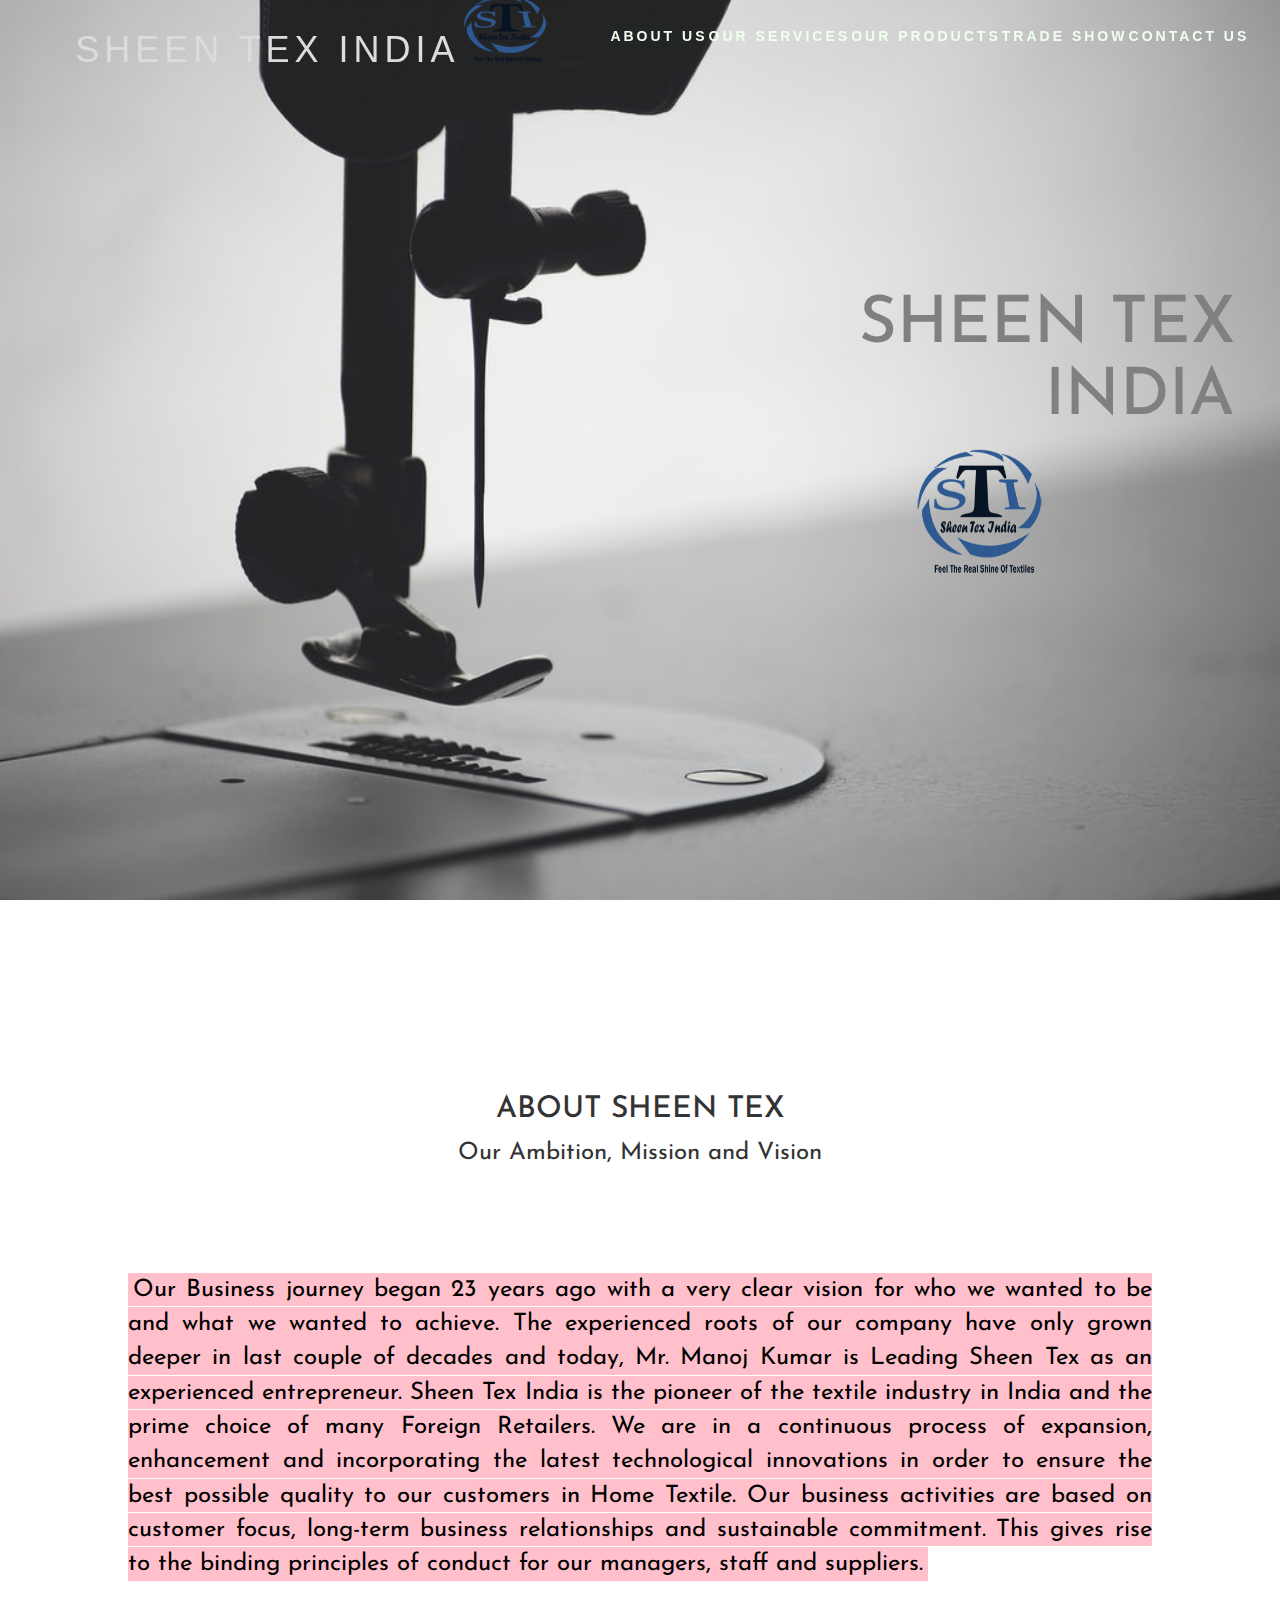
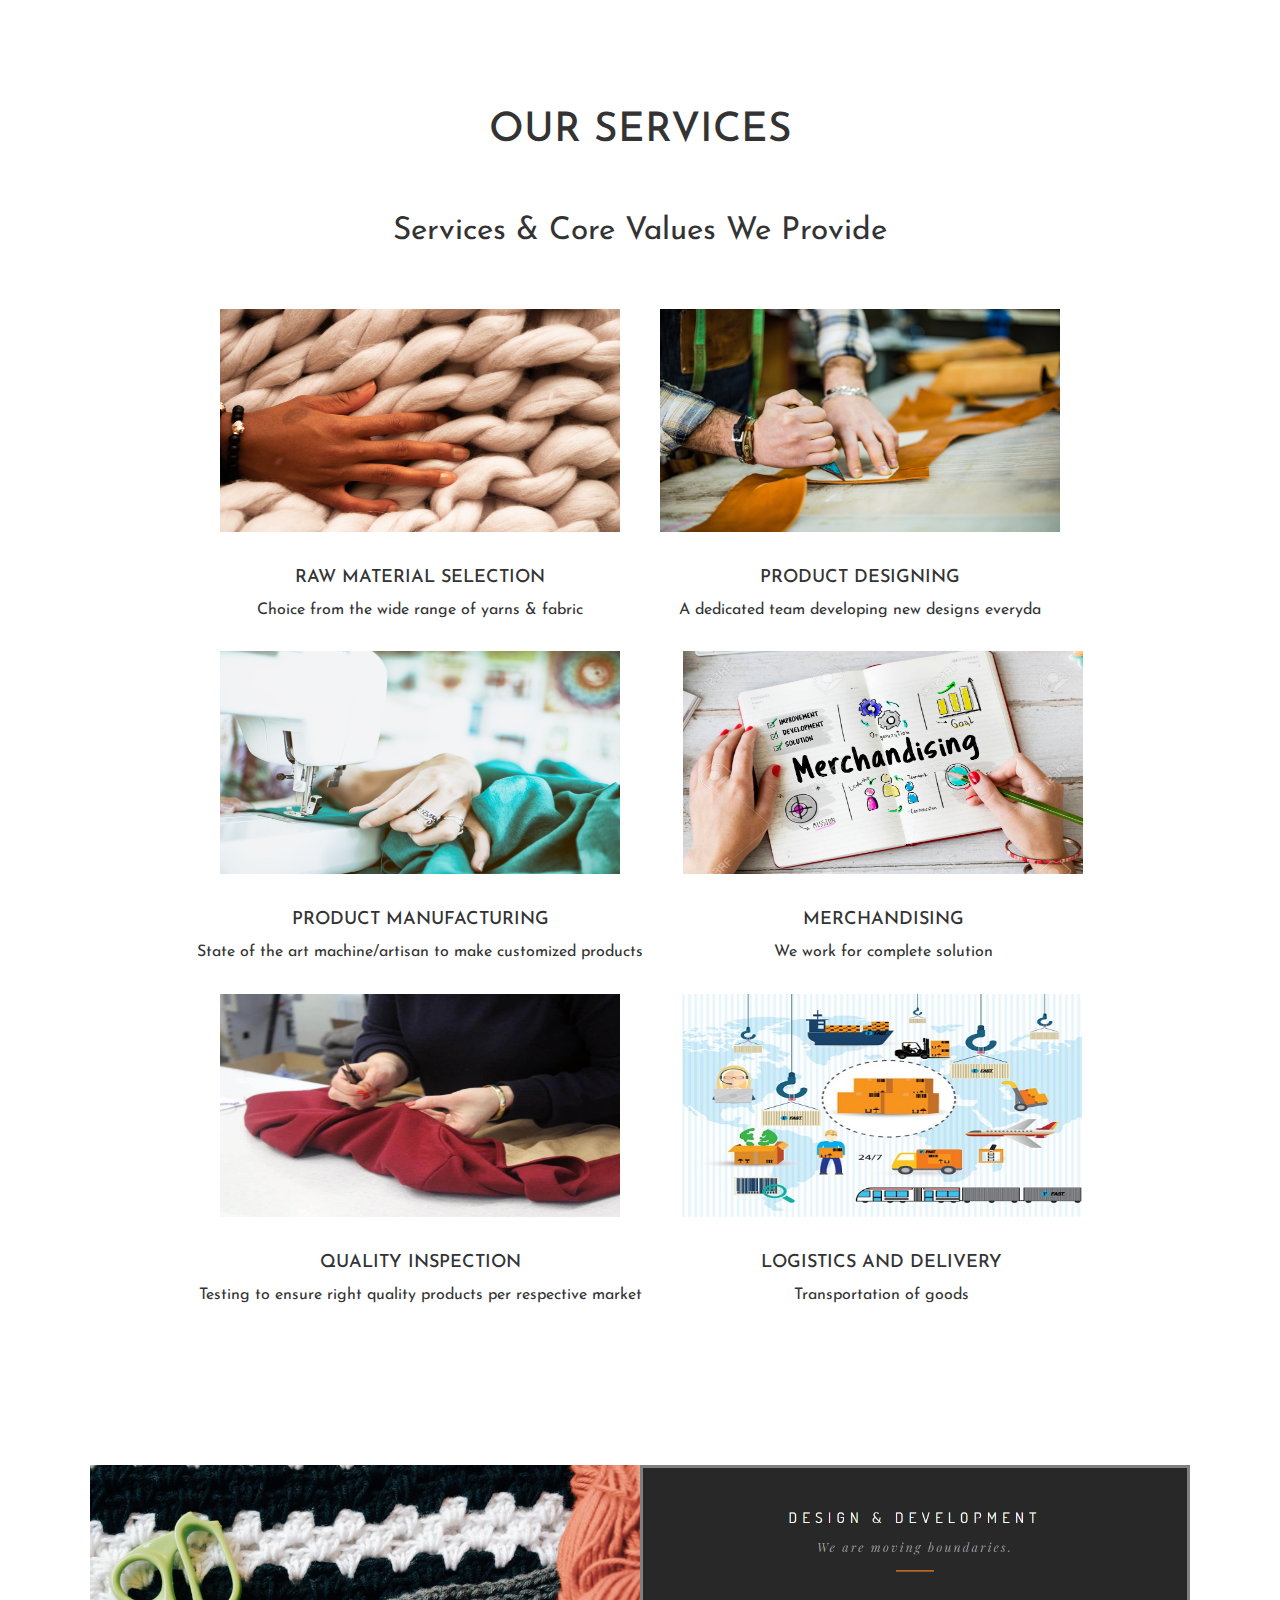
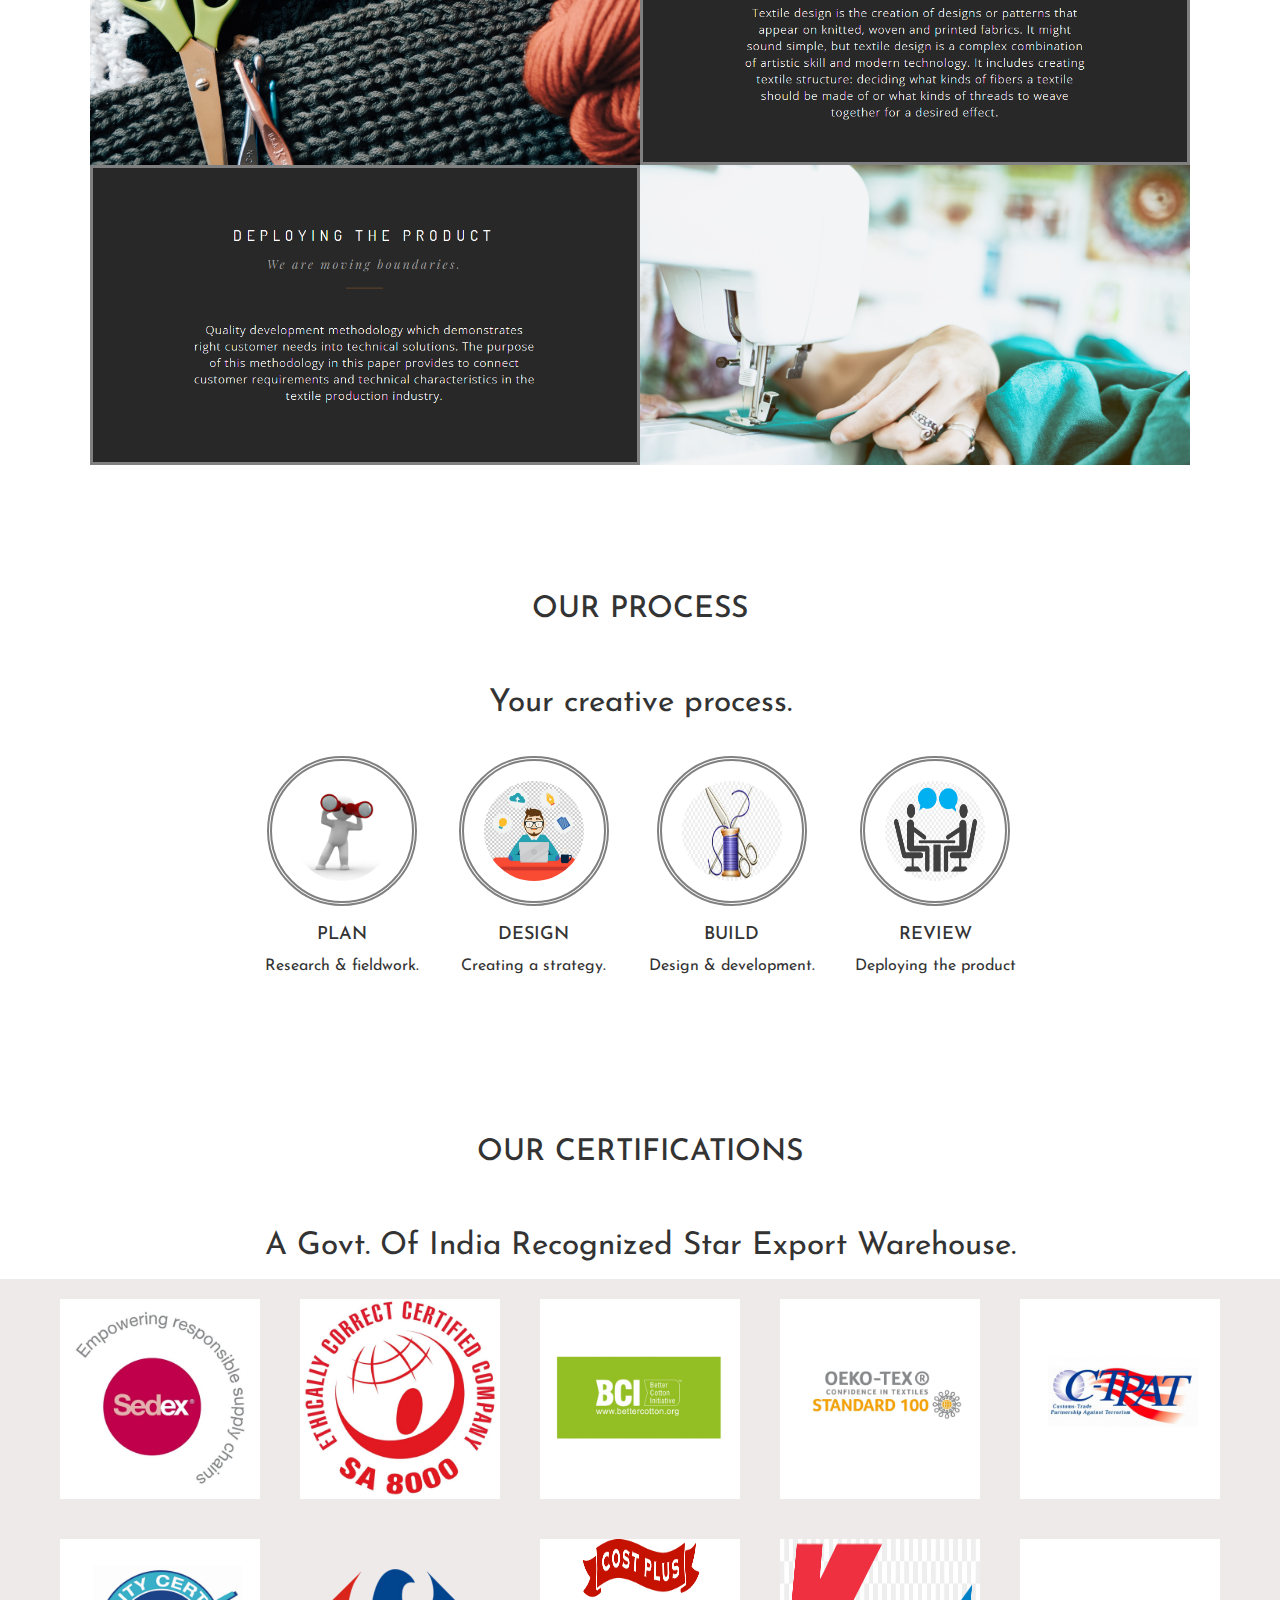
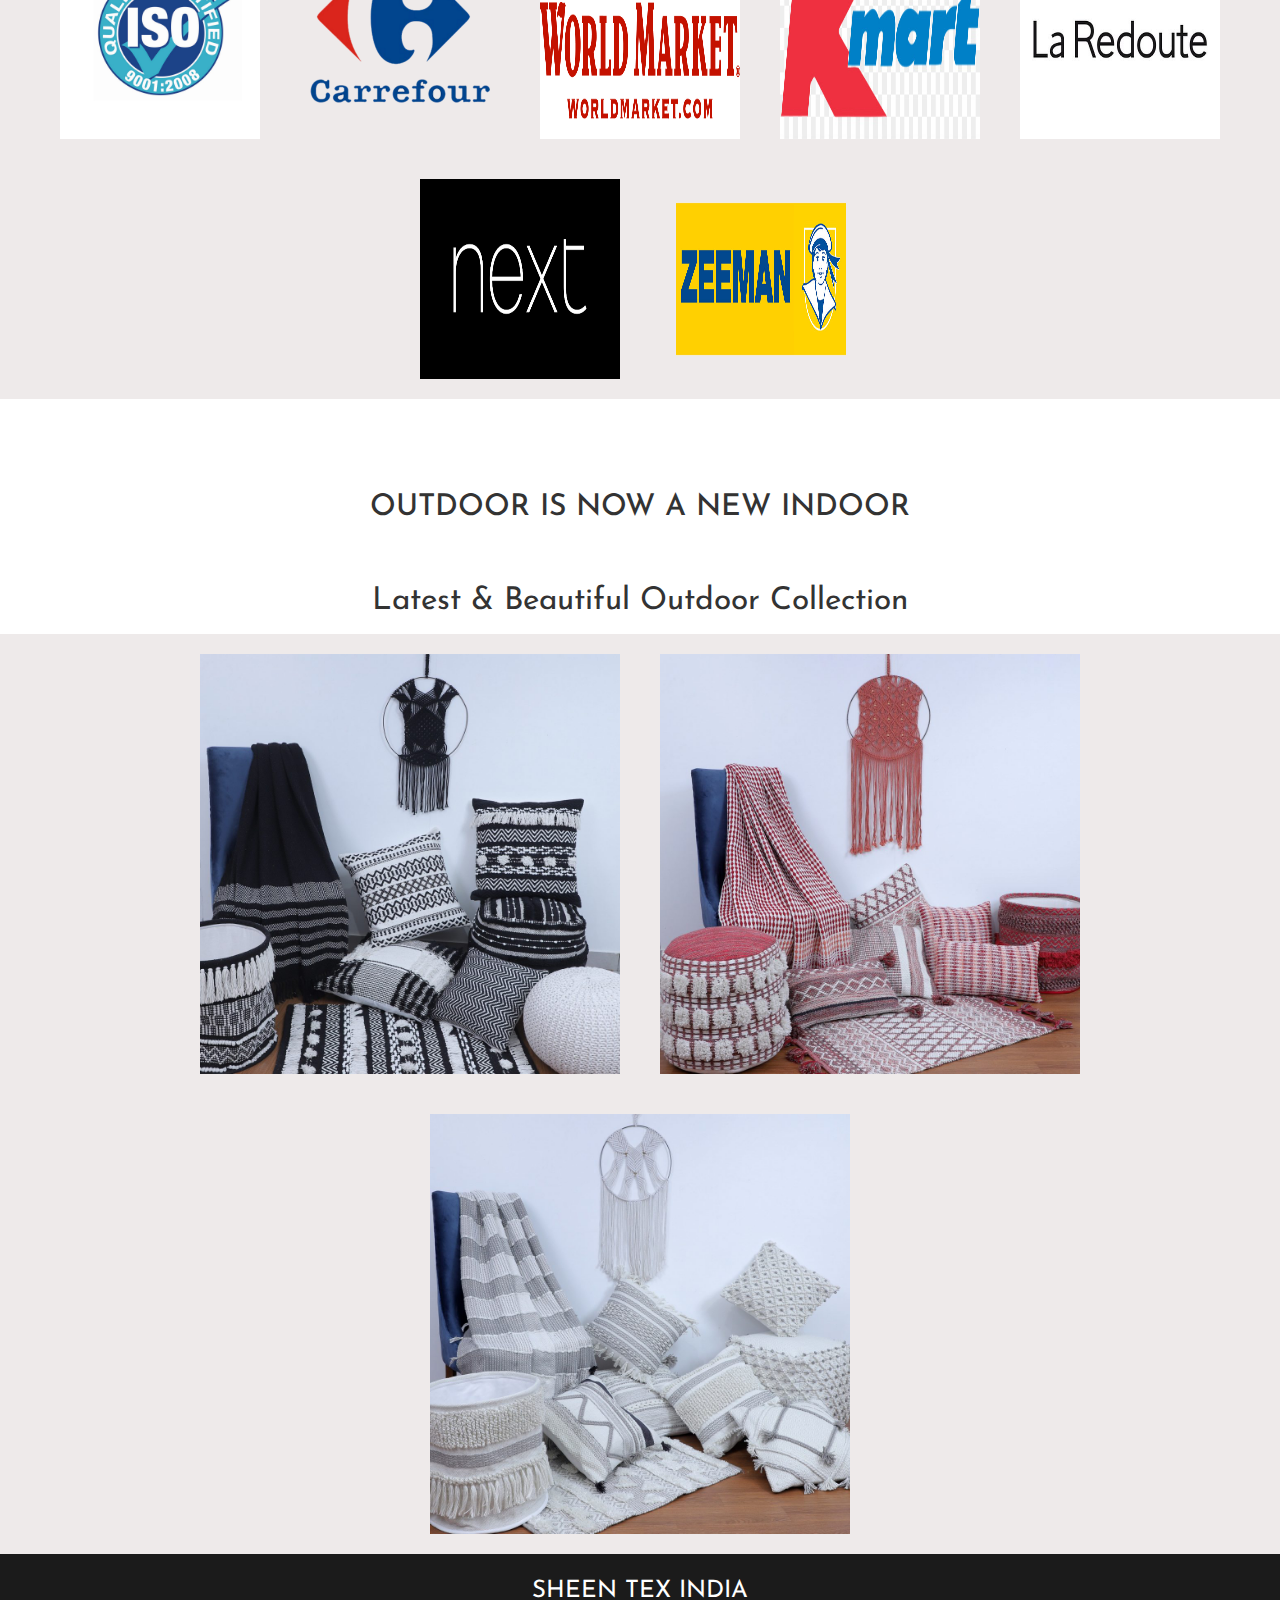
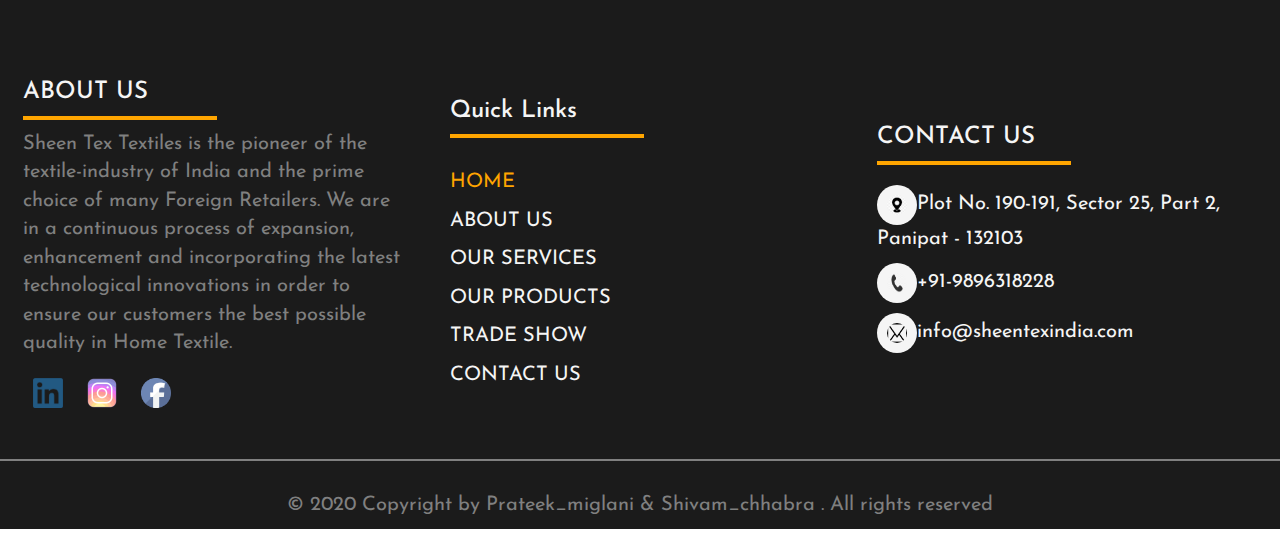
<file: index.html>
<html>
  <head>
    <title>SHEEN TEX INDIA</title>
    <link
      href="https://fonts.googleapis.com/css2?family=Josefin+Sans&display=swap"
      rel="stylesheet"
    />
    <link
      rel="stylesheet"
      href="https://maxcdn.bootstrapcdn.com/bootstrap/3.4.1/css/bootstrap.min.css"
    />
    <link rel="stylesheet" href="./HomePage/index.css" />
    <script src="https://ajax.googleapis.com/ajax/libs/jquery/3.5.1/jquery.min.js"></script>
    <script src="https://maxcdn.bootstrapcdn.com/bootstrap/3.4.1/js/bootstrap.min.js"></script>
  </head>
  <body>
    <div class="header" id="header">
      <nav>
        <div class="logo">
          <h3>Sheen Tex India</h3>
          <img src="./HomePage/logom.png" alt="logo" />
        </div>
        <ul class="nav-links">
          <li><a href="./AboutUs/mainpage.html">ABOUT US</a></li>
          <li>
            <a href="./our services/services.html">OUR SERVICES</a>
          </li>
          <li>
            <a href="./our products/OurProducts.html">OUR PRODUCTS</a>
          </li>
          <li>
            <a href="./trade show/tradeshow.html">TRADE SHOW</a>
          </li>
          <li>
            <a href="./contactUs/contactsheen.html">CONTACT US</a>
          </li>
        </ul>
        <div class="burger">
          <div class="line1"></div>
          <div class="line2"></div>
          <div class="line3"></div>
        </div>
      </nav>
    </div>

    <div class="lowe">
      <img src="./HomePage/home.jpg" alt="background image" id="banner" />
      <div class="wrapname">
        <h3>SHEEN TEX INDIA</h3>
        <span />

        <center><img src="./HomePage/logom.png" alt="logo" /></center>
      </div>
    </div>

    <div class="about">
      <div class="abouthead">
        <h2>ABOUT SHEEN TEX</h2>

        <p>Our Ambition, Mission and Vision</p>

        <div class="para">
          <p>
            <mark>
              Our Business journey began 23 years ago with a very clear vision
              for who we wanted to be and what we wanted to achieve. The
              experienced roots of our company have only grown deeper in last
              couple of decades and today, Mr. Manoj Kumar is Leading Sheen Tex
              as an experienced entrepreneur. Sheen Tex India is the pioneer of
              the textile industry in India and the prime choice of many Foreign
              Retailers. We are in a continuous process of expansion,
              enhancement and incorporating the latest technological innovations
              in order to ensure the best possible quality to our customers in
              Home Textile. Our business activities are based on customer focus,
              long-term business relationships and sustainable commitment. This
              gives rise to the binding principles of conduct for our managers,
              staff and suppliers.
            </mark>
          </p>
        </div>
      </div>
    </div>
    <div class="services">
      <h2>OUR SERVICES</h2>
      <br />
      <p>Services & Core Values We Provide</p>
      <br />
      <div class="img-area">
        <div class="column">
          <img src="./HomePage/raw.jpg" alt="RAW MATERIA" />

          <h4>RAW MATERIAL SELECTION</h4>

          <p>Choice from the wide range of yarns & fabric</p>
        </div>

        <div class="column">
          <img src="./HomePage/design2.jpg" alt="RAW MATERIA" />

          <h4>PRODUCT DESIGNING</h4>
          <p>A dedicated team developing new designs everyda</p>
        </div>

        <div class="column">
          <img src="./HomePage/manuf.jpg" alt="RAW MATERIA" />

          <h4>PRODUCT MANUFACTURING</h4>
          <p>State of the art machine/artisan to make customized products</p>
        </div>

        <div class="column">
          <img src="./HomePage/merch1.jpg" alt="RAW MATERIA" />

          <h4>MERCHANDISING</h4>
          <p>We work for complete solution</p>
        </div>

        <div class="column">
          <img src="./HomePage/inspec1.jpg" alt="RAW MATERIA" />

          <h4>QUALITY INSPECTION</h4>
          <p>Testing to ensure right quality products per respective market</p>
        </div>

        <div class="column">
          <img src="./HomePage/logi.jpg" alt="RAW MATERIA" />

          <h4>LOGISTICS AND DELIVERY</h4>
          <p>Transportation of goods</p>
        </div>
      </div>
    </div>
    <div class="darkservices">
      <div class="dark">
        <div class="darkcol">
          <img src="./HomePage/first.png" alt="first image" />
        </div>
        <div class="darkcol">
          <img src="./HomePage/fourth.png" alt="first image" id="img2" />
        </div>
        <div class="darkcol">
          <img src="./HomePage/third.png" alt="first image" id="img3" />
        </div>
        <div class="darkcol">
          <img src="./HomePage/second.png" alt="first image" />
        </div>
      </div>
    </div>

    <div class="process">
      <h2>OUR PROCESS</h2>
      <br />
      <p>Your creative process.</p>
      <div class="ourprocess">
        <div class="processcolumn">
          <img src="./HomePage/plan.jpg" alt="plan" />
          <h4>PLAN</h4>
          <p>Research & fieldwork.</p>
        </div>

        <div class="processcolumn">
          <img src="./HomePage/design1.jpg" alt="plan" />
          <h4>DESIGN</h4>
          <p>Creating a strategy.</p>
        </div>

        <div class="processcolumn">
          <img src="./HomePage/build.jpg" alt="plan" />
          <h4>BUILD</h4>
          <p>Design & development.</p>
        </div>

        <div class="processcolumn">
          <img src="./HomePage/review.jpg" alt="plan" />
          <h4>REVIEW</h4>
          <p>Deploying the product</p>
        </div>
      </div>
    </div>

    <div class="certificates">
      <h2>OUR CERTIFICATIONS</h2>
      <br />
      <p>A Govt. Of India Recognized Star Export Warehouse.</p>
      <div class="cert">
        <div class="certimg">
          <img src="./HomePage/cert1.jpg" alt="plan" />
        </div>
        <div class="certimg">
          <img src="./HomePage/cert2.jpg" alt="plan" />
        </div>
        <div class="certimg">
          <img src="./HomePage/cert3.jpg" alt="plan" />
        </div>
        <div class="certimg">
          <img src="./HomePage/cert4.jpg" alt="plan" />
        </div>
        <div class="certimg">
          <img src="./HomePage/cert5.jpg" alt="plan" />
        </div>
        <div class="certimg">
          <img src="./HomePage/cert6.jpg" alt="plan" />
        </div>
        <div class="certimg">
          <img src="./HomePage/cert7.png" alt="plan" />
        </div>
        <div class="certimg">
          <img src="./HomePage/cert8.jpg" alt="plan" />
        </div>
        <div class="certimg">
          <img src="./HomePage/cert9.jpg" alt="plan" />
        </div>
        <div class="certimg">
          <img src="./HomePage/cert10.jpg" alt="plan" />
        </div>
        <div class="certimg">
          <img src="./HomePage/cert11.jpg" alt="plan" />
        </div>
        <div class="certimg">
          <img src="./HomePage/cert12.png" alt="plan" />
        </div>
      </div>
    </div>
    <div class="outdoor">
      <h2>OUTDOOR IS NOW A NEW INDOOR</h2>
      <br />
      <p>Latest & Beautiful Outdoor Collection</p>
      <div class="outcontainer">
        <div class="outimg">
          <img src="./HomePage/outdoor1.jpg" alt="outdoorimage" />
        </div>
        <div class="outimg">
          <img src="./HomePage/outdoor2.jpg" alt="outdoorimage" />
        </div>
        <div class="outimg">
          <img src="./HomePage/outdoor3.jpg" alt="outdoorimage" />
        </div>
      </div>
    </div>

    <footer>
      <div class="upfooter">
        <p>SHEEN TEX INDIA</p>
      </div>
      <div class="mainfooter">
        <div class="box">
          <h3>ABOUT US</h3>
          <hr />
          <p>
            Sheen Tex Textiles is the pioneer of the textile-industry of India
            and the prime choice of many Foreign Retailers. We are in a
            continuous process of expansion, enhancement and incorporating the
            latest technological innovations in order to ensure our customers
            the best possible quality in Home Textile.
          </p>
          <img src="./HomePage/link.png" alt="linkedin" />
          <img src="./HomePage/insta.png" alt="linkedin" />
          <img src="./HomePage/FB.png" alt="linkedin" />
        </div>
        <div class="middle box">
          <h3>Quick Links</h3>
          <hr />
          <ul>
            <li>
              <a href="#top" id="page">HOME</a>
            </li>

            <li>
              <a href="./AboutUs/mainpage.html">ABOUT US</a>
            </li>

            <li>
              <a href="./our services/services.html">OUR SERVICES</a>
            </li>

            <li>
              <a href="./our products/OurProducts.html">OUR PRODUCTS</a>
            </li>
            <li>
              <a href="./trade show/tradeshow.html">TRADE SHOW</a>
            </li>
            <li>
              <a href="../contactUs/contactsheen.html">CONTACT US</a>
            </li>
          </ul>
        </div>
        <div class="right box">
          <h3>CONTACT US</h3>
          <hr />
          <ul>
            <li>
              <img src="./HomePage/location.png" />Plot No. 190-191, Sector 25,
              Part 2, Panipat - 132103
            </li>
            <li><img src="./HomePage/phone.png" />+91-9896318228</li>
            <li><img src="./HomePage/email.png" />info@sheentexindia.com</li>
          </ul>
        </div>
      </div>
      <div class="bottomfooter">
        <hr />
        <p>
          © 2020 Copyright by Prateek_miglani & Shivam_chhabra . All rights
          reserved
        </p>
      </div>
    </footer>
  </body>
  <script src="./HomePage/app.js"></script>
</html>
</file>
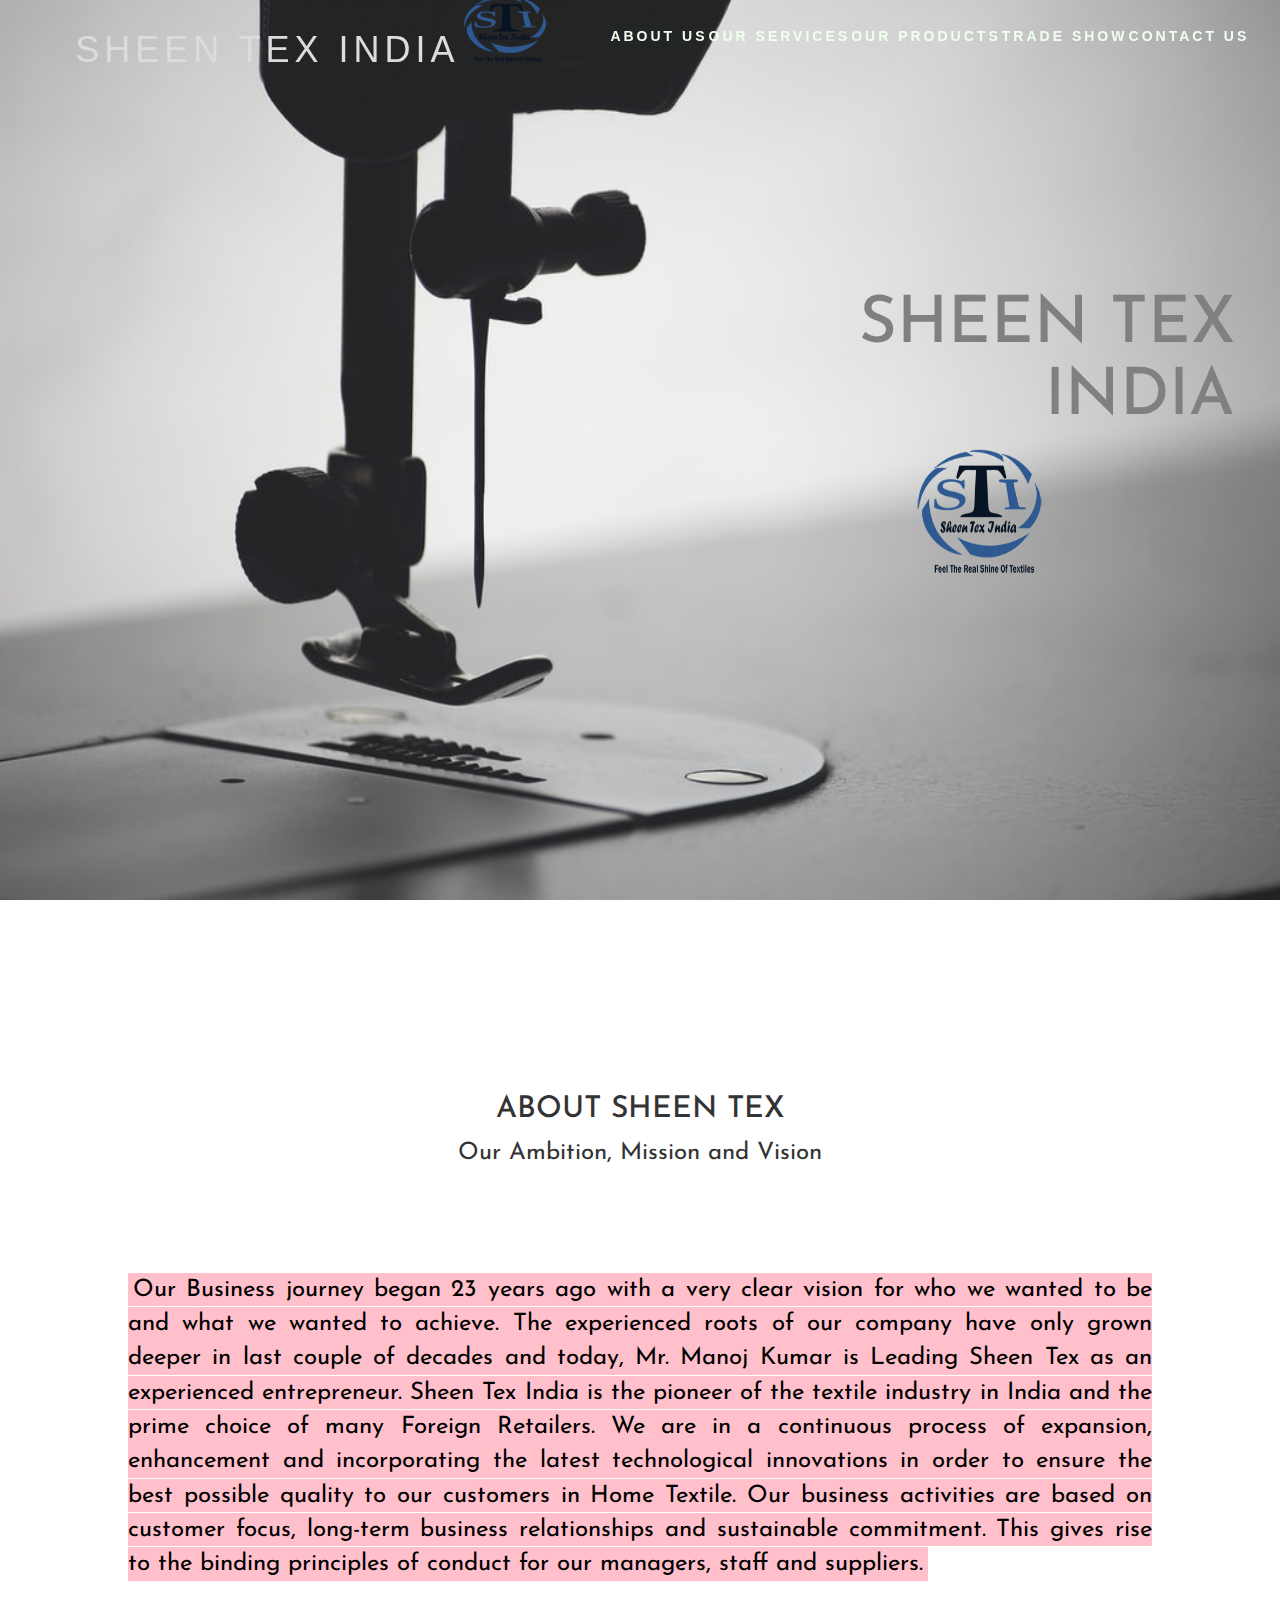
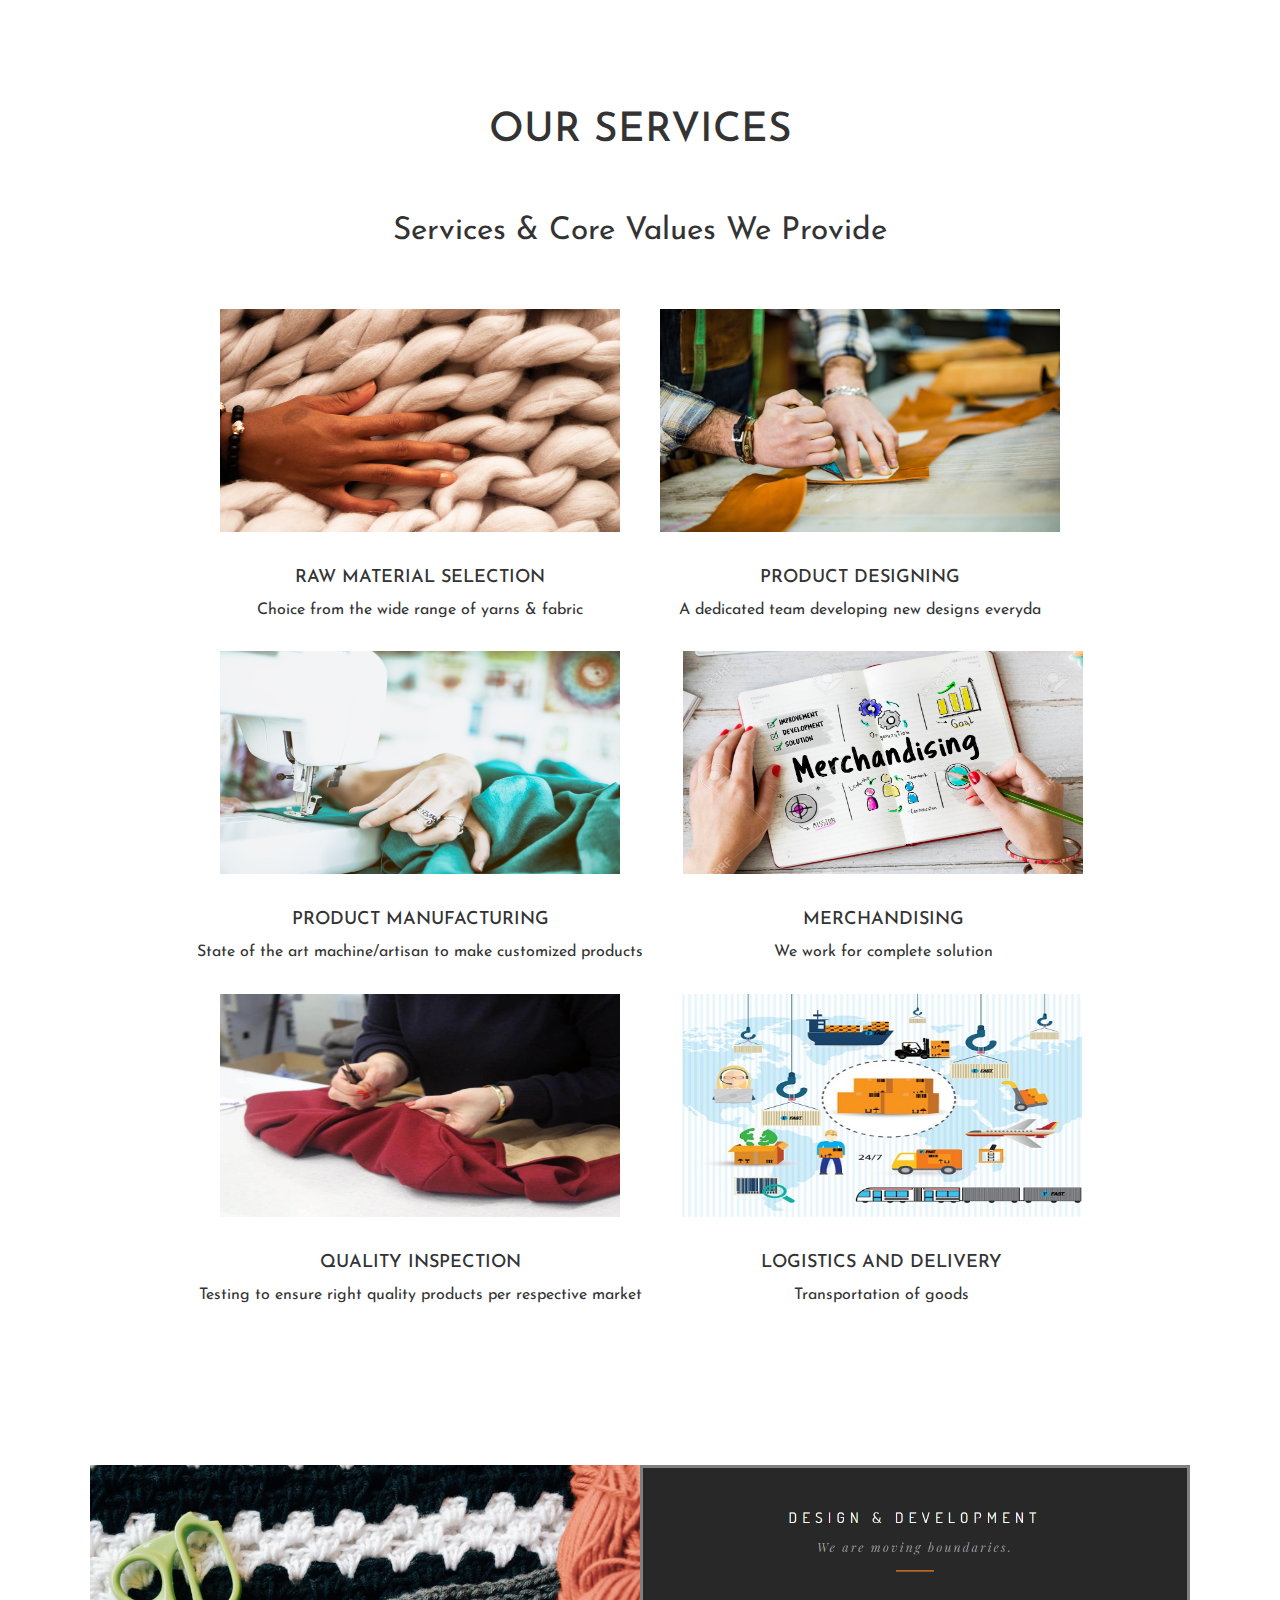
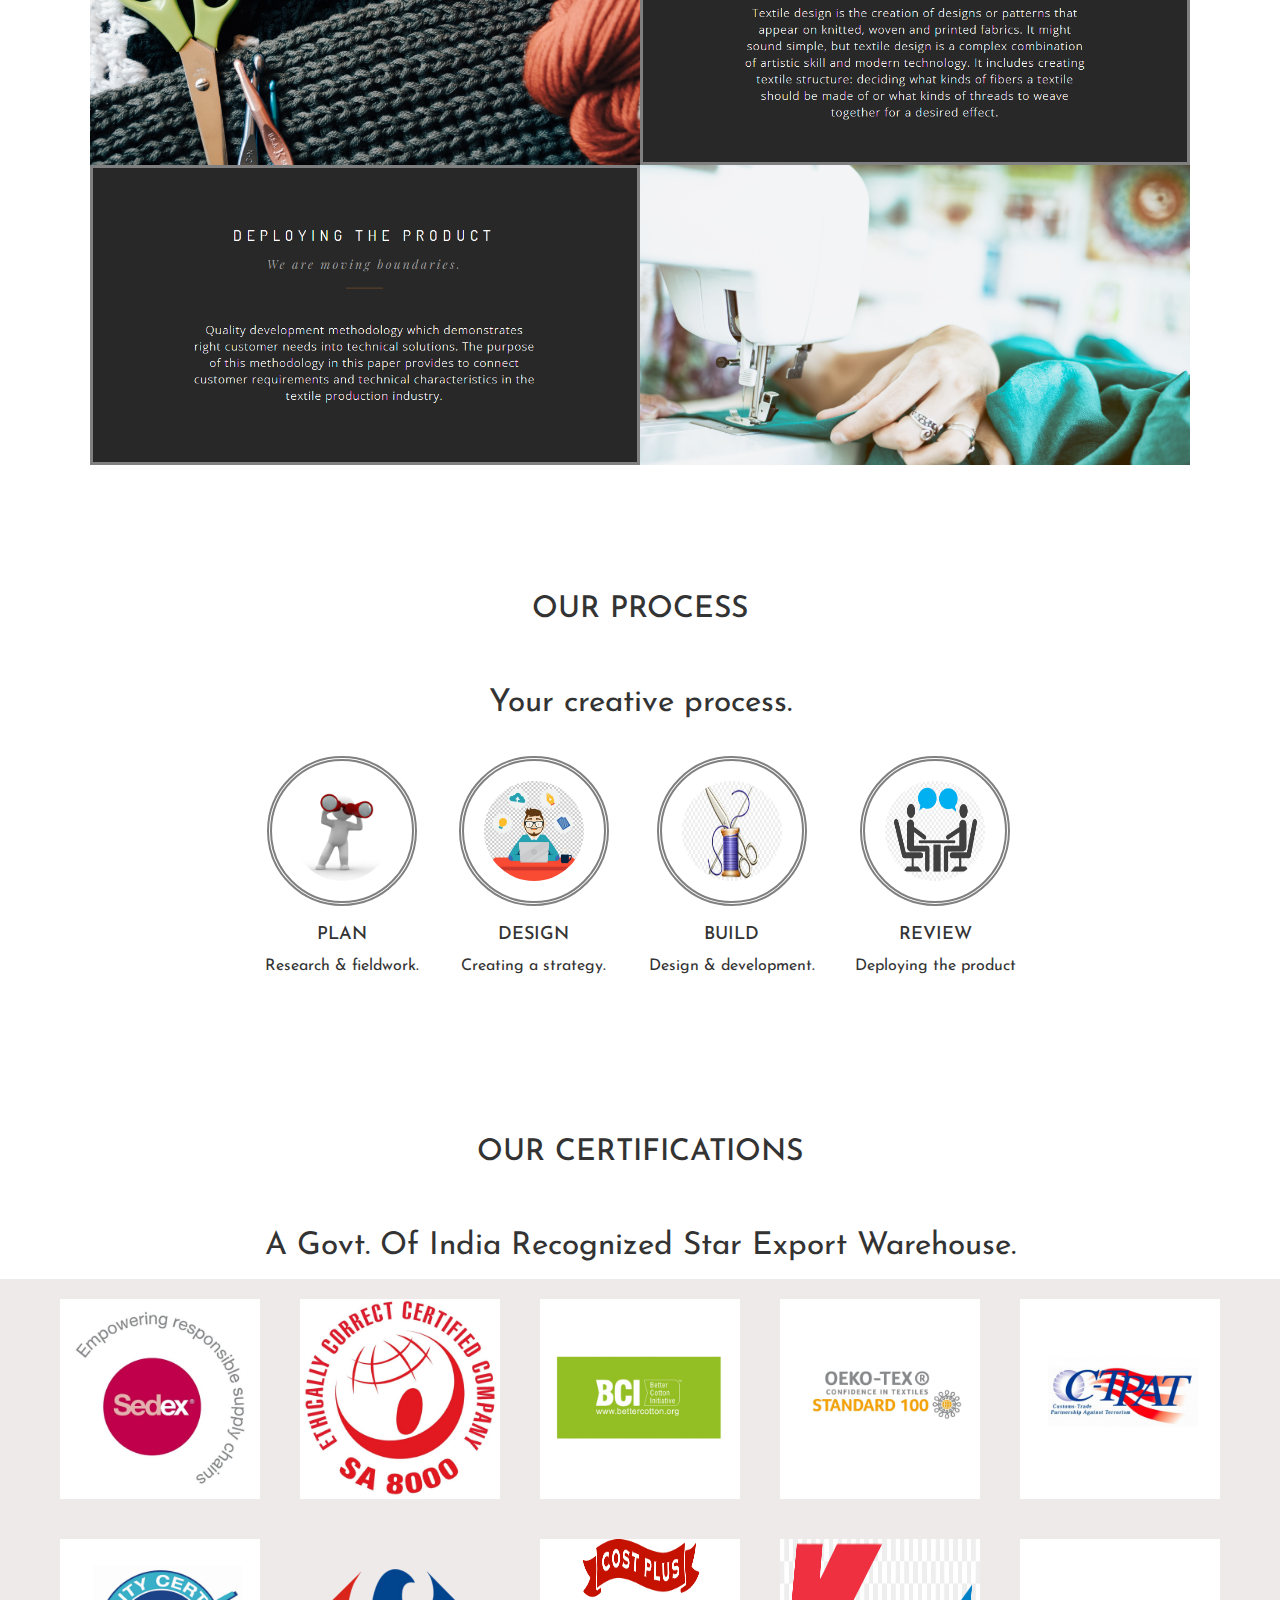
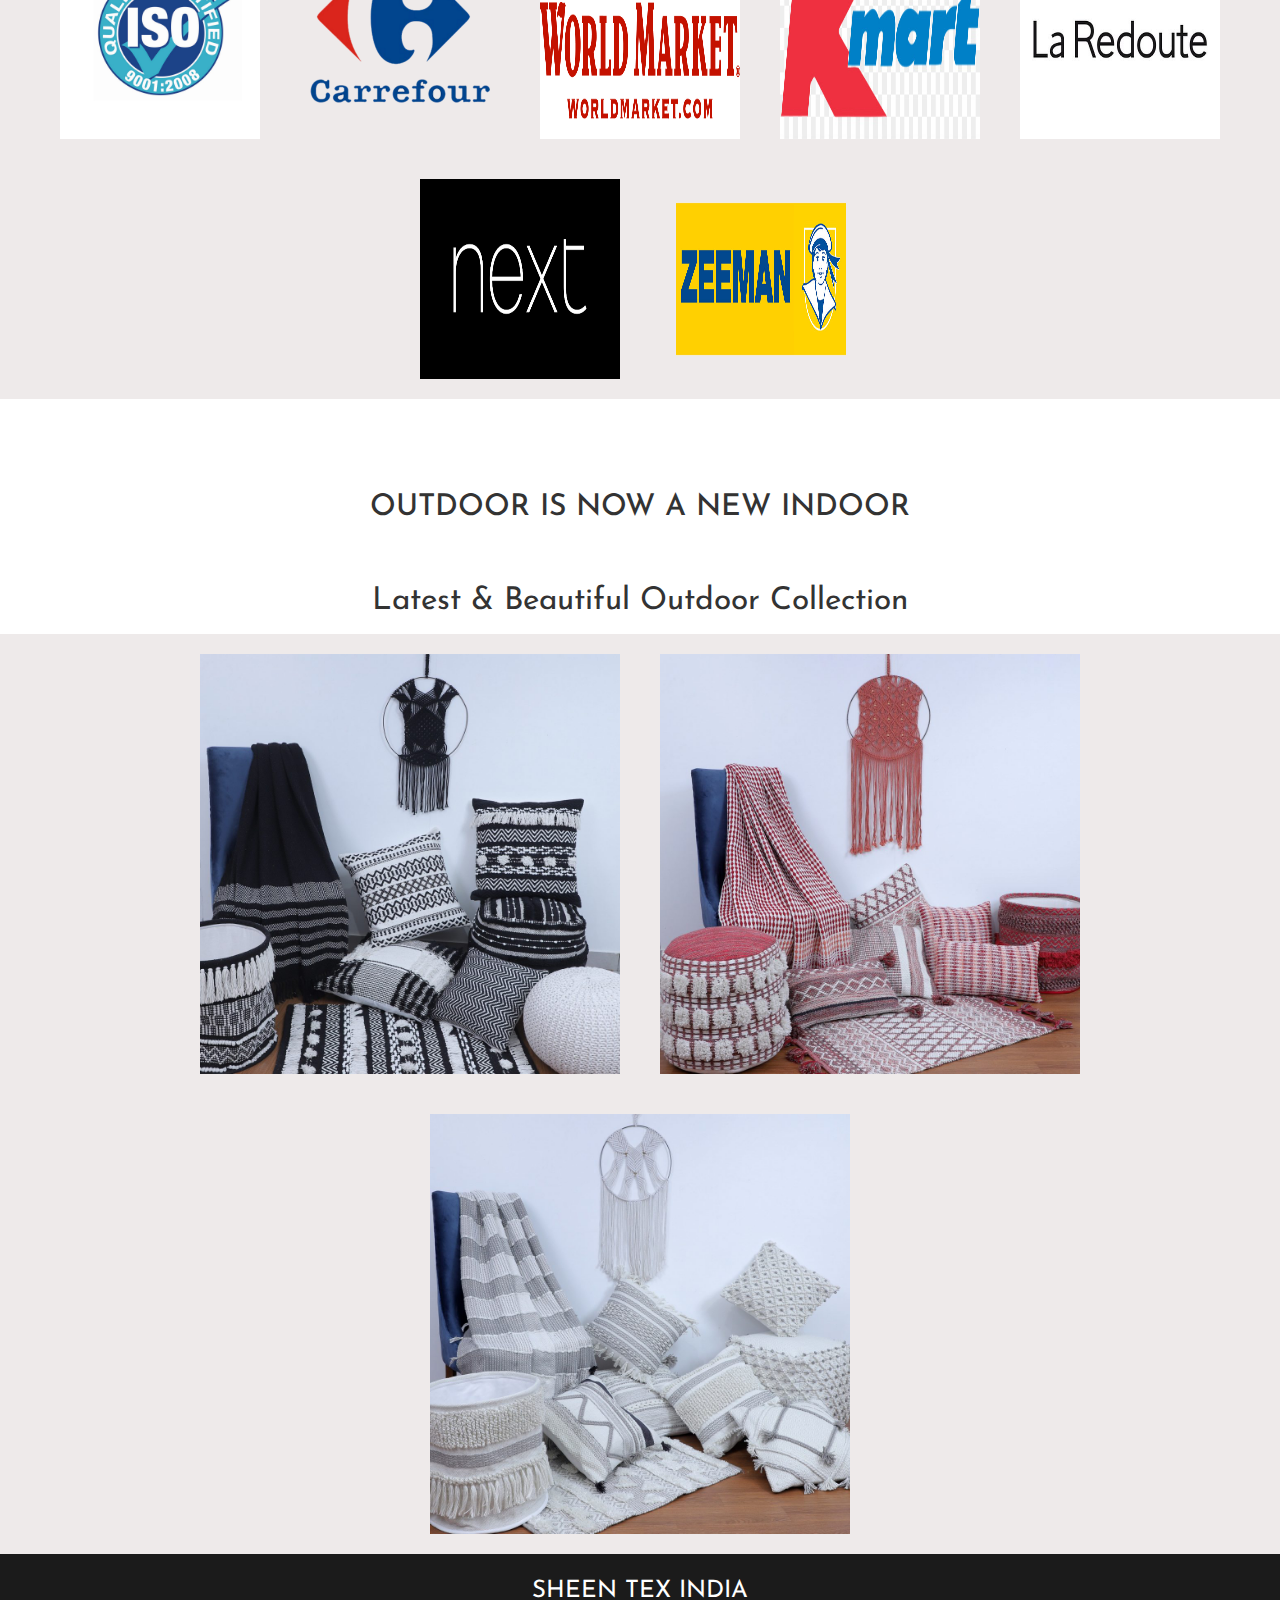
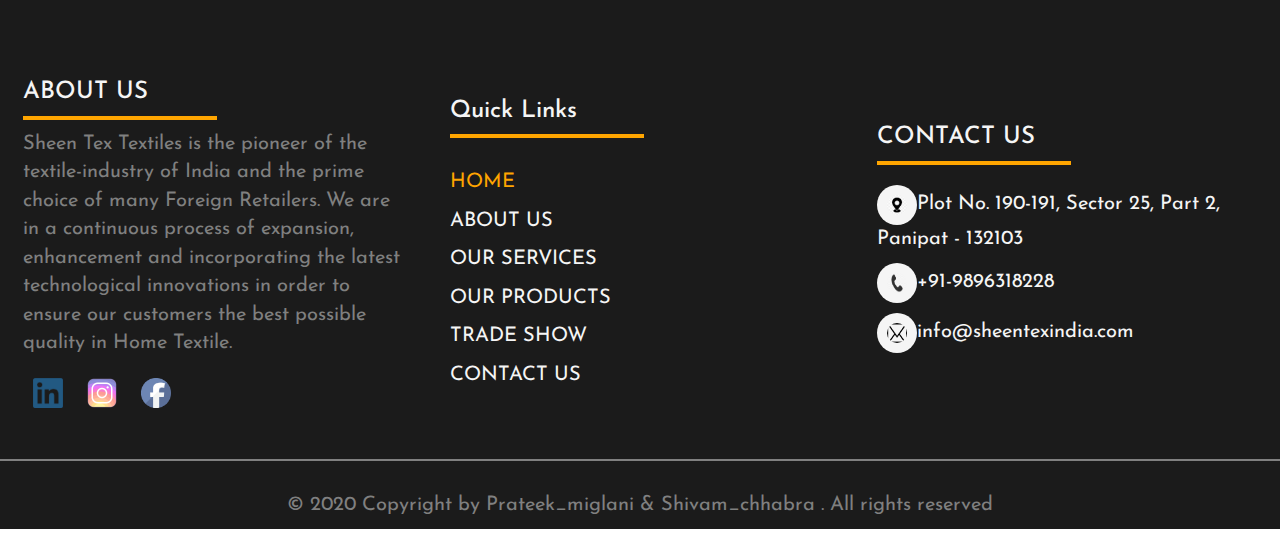
<file: HomePage/index.html>
<html>
  <head>
    <title>SHEEN TEX INDIA</title>
    <link
      href="https://fonts.googleapis.com/css2?family=Josefin+Sans&display=swap"
      rel="stylesheet"
    />
    <link
      rel="stylesheet"
      href="https://maxcdn.bootstrapcdn.com/bootstrap/3.4.1/css/bootstrap.min.css"
    />
    <link rel="stylesheet" href="index.css" />
    <script src="https://ajax.googleapis.com/ajax/libs/jquery/3.5.1/jquery.min.js"></script>
    <script src="https://maxcdn.bootstrapcdn.com/bootstrap/3.4.1/js/bootstrap.min.js"></script>
  </head>
  <body>
    <div class="header" id="header">
      <nav>
        <div class="logo">
          <h3>Sheen Tex India</h3>
          <img src="logom.png" alt="logo" />
        </div>
        <ul class="nav-links">
          <li><a href="../AboutUs/mainpage.html">ABOUT US</a></li>
          <li>
            <a href="../our services/services.html">OUR SERVICES</a>
          </li>
          <li>
            <a href="../our products/OurProducts.html">OUR PRODUCTS</a>
          </li>
          <li>
            <a href="../trade show/tradeshow.html">TRADE SHOW</a>
          </li>
          <li>
            <a href="../contactUs/contactsheen.html">CONTACT US</a>
          </li>
        </ul>
        <div class="burger">
          <div class="line1"></div>
          <div class="line2"></div>
          <div class="line3"></div>
        </div>
      </nav>
    </div>

    <div class="lowe">
      <img src="home.jpg" alt="background image" id="banner" />
      <div class="wrapname">
        <h3>SHEEN TEX INDIA</h3>
        <span />

        <center><img src="logom.png" alt="logo" /></center>
      </div>
    </div>

    <div class="about">
      <div class="abouthead">
        <h2>ABOUT SHEEN TEX</h2>

        <p>Our Ambition, Mission and Vision</p>

        <div class="para">
          <p>
            <mark>
              Our Business journey began 23 years ago with a very clear vision
              for who we wanted to be and what we wanted to achieve. The
              experienced roots of our company have only grown deeper in last
              couple of decades and today, Mr. Manoj Kumar is Leading Sheen Tex
              as an experienced entrepreneur. Sheen Tex India is the pioneer of
              the textile industry in India and the prime choice of many Foreign
              Retailers. We are in a continuous process of expansion,
              enhancement and incorporating the latest technological innovations
              in order to ensure the best possible quality to our customers in
              Home Textile. Our business activities are based on customer focus,
              long-term business relationships and sustainable commitment. This
              gives rise to the binding principles of conduct for our managers,
              staff and suppliers.
            </mark>
          </p>
        </div>
      </div>
    </div>
    <div class="services">
      <h2>OUR SERVICES</h2>
      <br />
      <p>Services & Core Values We Provide</p>
      <br />
      <div class="img-area">
        <div class="column">
          <img src="raw.jpg" alt="RAW MATERIA" />

          <h4>RAW MATERIAL SELECTION</h4>

          <p>Choice from the wide range of yarns & fabric</p>
        </div>

        <div class="column">
          <img src="design2.jpg" alt="RAW MATERIA" />

          <h4>PRODUCT DESIGNING</h4>
          <p>A dedicated team developing new designs everyda</p>
        </div>

        <div class="column">
          <img src="manuf.jpg" alt="RAW MATERIA" />

          <h4>PRODUCT MANUFACTURING</h4>
          <p>State of the art machine/artisan to make customized products</p>
        </div>

        <div class="column">
          <img src="merch1.jpg" alt="RAW MATERIA" />

          <h4>MERCHANDISING</h4>
          <p>We work for complete solution</p>
        </div>

        <div class="column">
          <img src="inspec1.jpg" alt="RAW MATERIA" />

          <h4>QUALITY INSPECTION</h4>
          <p>Testing to ensure right quality products per respective market</p>
        </div>

        <div class="column">
          <img src="logi.jpg" alt="RAW MATERIA" />

          <h4>LOGISTICS AND DELIVERY</h4>
          <p>Transportation of goods</p>
        </div>
      </div>
    </div>
    <div class="darkservices">
      <div class="dark">
        <div class="darkcol">
          <img src="first.png" alt="first image" />
        </div>
        <div class="darkcol">
          <img src="fourth.png" alt="first image" id="img2" />
        </div>
        <div class="darkcol">
          <img src="third.png" alt="first image" id="img3" />
        </div>
        <div class="darkcol">
          <img src="second.png" alt="first image" />
        </div>
      </div>
    </div>

    <div class="process">
      <h2>OUR PROCESS</h2>
      <br />
      <p>Your creative process.</p>
      <div class="ourprocess">
        <div class="processcolumn">
          <img src="plan.jpg" alt="plan" />
          <h4>PLAN</h4>
          <p>Research & fieldwork.</p>
        </div>

        <div class="processcolumn">
          <img src="design1.jpg" alt="plan" />
          <h4>DESIGN</h4>
          <p>Creating a strategy.</p>
        </div>

        <div class="processcolumn">
          <img src="build.jpg" alt="plan" />
          <h4>BUILD</h4>
          <p>Design & development.</p>
        </div>

        <div class="processcolumn">
          <img src="review.jpg" alt="plan" />
          <h4>REVIEW</h4>
          <p>Deploying the product</p>
        </div>
      </div>
    </div>

    <div class="certificates">
      <h2>OUR CERTIFICATIONS</h2>
      <br />
      <p>A Govt. Of India Recognized Star Export Warehouse.</p>
      <div class="cert">
        <div class="certimg">
          <img src="cert1.jpg" alt="plan" />
        </div>
        <div class="certimg">
          <img src="cert2.jpg" alt="plan" />
        </div>
        <div class="certimg">
          <img src="cert3.jpg" alt="plan" />
        </div>
        <div class="certimg">
          <img src="cert4.jpg" alt="plan" />
        </div>
        <div class="certimg">
          <img src="cert5.jpg" alt="plan" />
        </div>
        <div class="certimg">
          <img src="cert6.jpg" alt="plan" />
        </div>
        <div class="certimg">
          <img src="cert7.png" alt="plan" />
        </div>
        <div class="certimg">
          <img src="cert8.jpg" alt="plan" />
        </div>
        <div class="certimg">
          <img src="cert9.jpg" alt="plan" />
        </div>
        <div class="certimg">
          <img src="cert10.jpg" alt="plan" />
        </div>
        <div class="certimg">
          <img src="cert11.jpg" alt="plan" />
        </div>
        <div class="certimg">
          <img src="cert12.png" alt="plan" />
        </div>
      </div>
    </div>
    <div class="outdoor">
      <h2>OUTDOOR IS NOW A NEW INDOOR</h2>
      <br />
      <p>Latest & Beautiful Outdoor Collection</p>
      <div class="outcontainer">
        <div class="outimg">
          <img src="outdoor1.jpg" alt="outdoorimage" />
        </div>
        <div class="outimg">
          <img src="outdoor2.jpg" alt="outdoorimage" />
        </div>
        <div class="outimg">
          <img src="outdoor3.jpg" alt="outdoorimage" />
        </div>
      </div>
    </div>

    <footer>
      <div class="upfooter">
        <p>SHEEN TEX INDIA</p>
      </div>
      <div class="mainfooter">
        <div class="box">
          <h3>ABOUT US</h3>
          <hr />
          <p>
            Sheen Tex Textiles is the pioneer of the textile-industry of India
            and the prime choice of many Foreign Retailers. We are in a
            continuous process of expansion, enhancement and incorporating the
            latest technological innovations in order to ensure our customers
            the best possible quality in Home Textile.
          </p>
          <img src="link.png" alt="linkedin" />
          <img src="insta.png" alt="linkedin" />
          <img src="FB.png" alt="linkedin" />
        </div>
        <div class="middle box">
          <h3>Quick Links</h3>
          <hr />
          <ul>
            <li>
              <a href="#top" id="page">HOME</a>
            </li>

            <li>
              <a href="../AboutUs/mainpage.html">ABOUT US</a>
            </li>

            <li>
              <a href="../our services/services.html">OUR SERVICES</a>
            </li>

            <li>
              <a href="../our products/OurProducts.html">OUR PRODUCTS</a>
            </li>
            <li>
              <a href="../trade show/tradeshow.html">TRADE SHOW</a>
            </li>
            <li>
              <a href="../contactUs/contactsheen.html">CONTACT US</a>
            </li>
          </ul>
        </div>
        <div class="right box">
          <h3>CONTACT US</h3>
          <hr />
          <ul>
            <li>
              <img src="location.png" />Plot No. 190-191, Sector 25, Part 2,
              Panipat - 132103
            </li>
            <li><img src="phone.png" />+91-9896318228</li>
            <li><img src="email.png" />info@sheentexindia.com</li>
          </ul>
        </div>
      </div>
      <div class="bottomfooter">
        <hr />
        <p>© 2020 Copyright by Prateek_miglani  &  Shivam_chhabra . All rights reserved</p>
      </div>
    </footer>
  </body>
  <script src="app.js"></script>
</html>
</file>
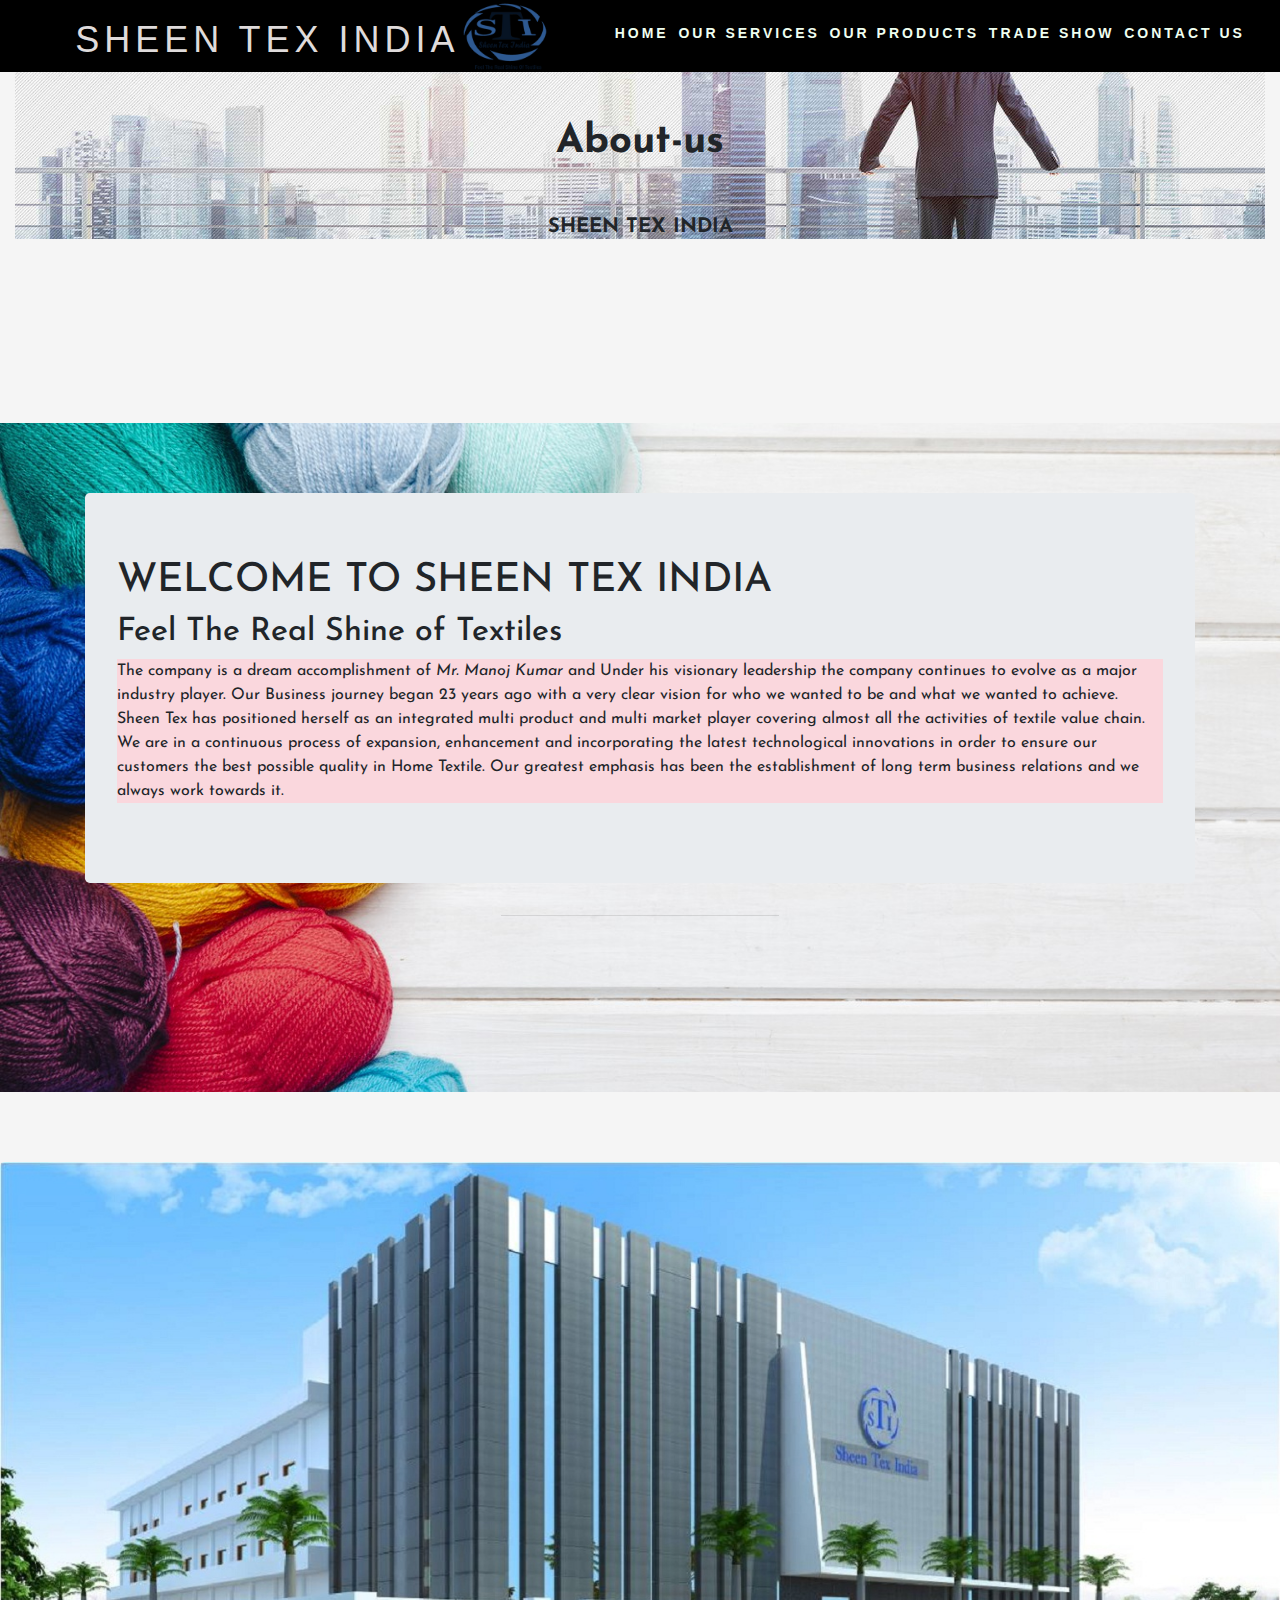
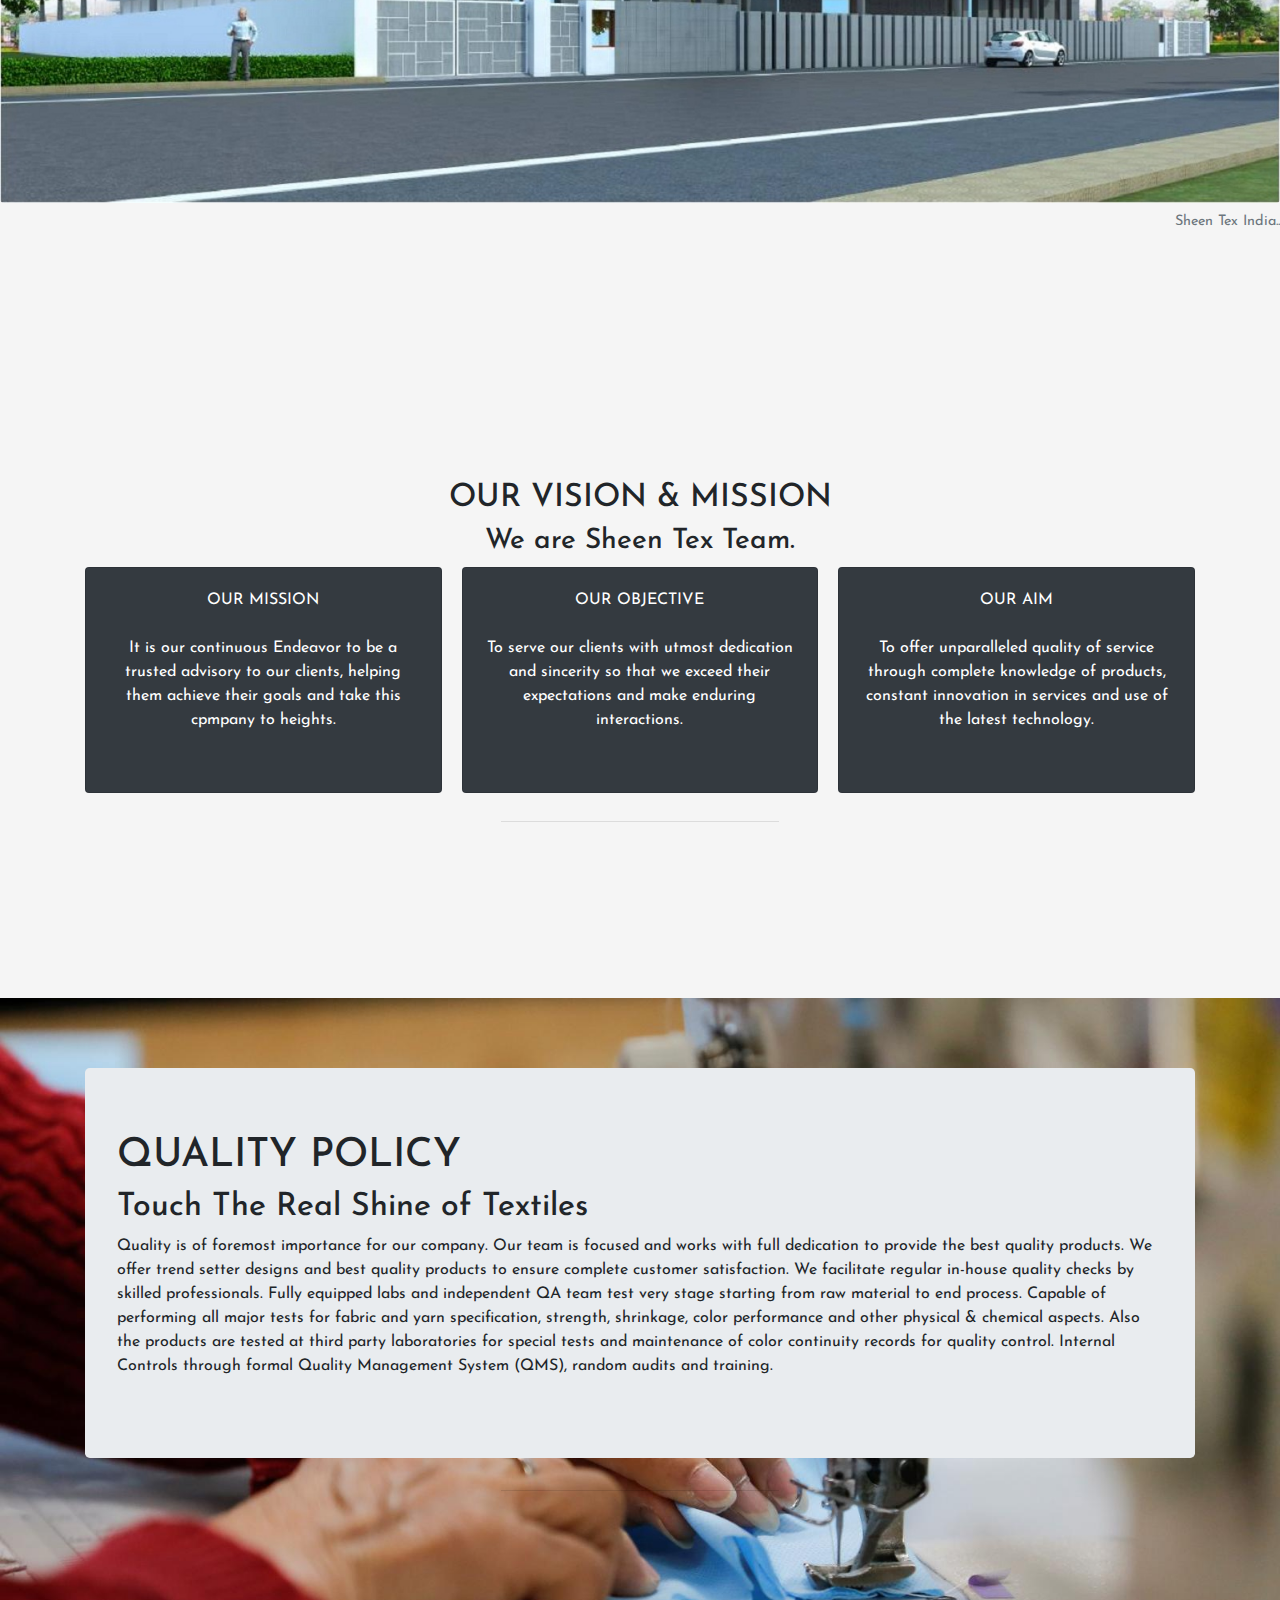
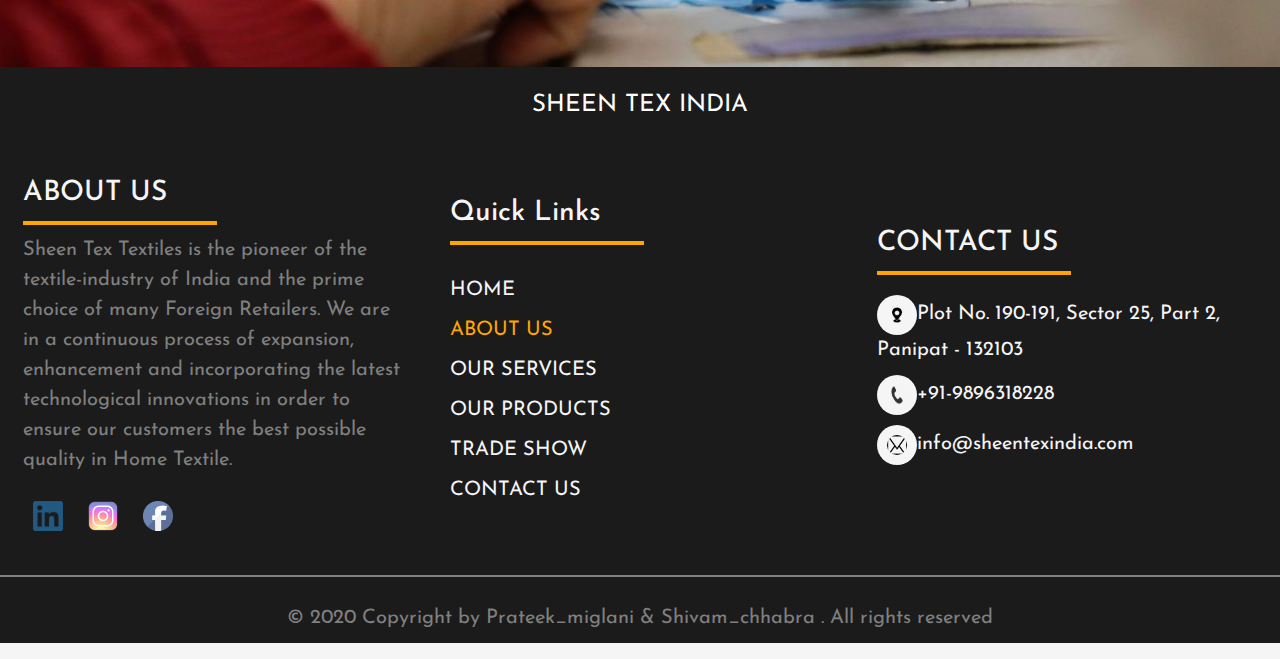
<file: AboutUs/mainpage.html>
<html>
    <head>
        <meta charset="utf-8">
        <meta name="viewport" content="width=device-width, initial-scale=1">
        <link rel="stylesheet" href="https://maxcdn.bootstrapcdn.com/bootstrap/4.4.1/css/bootstrap.min.css">
        
        <link href="https://fonts.googleapis.com/css2?family=Josefin+Sans&display=swap" rel="stylesheet">
        <link rel="stylesheet" href="https://unpkg.com/aos@next/dist/aos.css" />
      </head>
<style> 
* {
  margin: 0px;
  padding: 0px;
  box-sizing: border-box;
  scroll-behavior: smooth;
}
body {
  background-color: whitesmoke;
  font-family: "Josefin Sans";
  overflow-x: hidden;
}

#page {
  color: orange;
}
section{
  padding-Bottom: 160px;
  padding-top: 70px;
}
.sec2{
    background-image: url("5.jpg");
    background-repeat: no-repeat;
    background-size:cover;
}
.sec2 p {
  background-color:rgb(250, 215, 221);
}
.sec4{
    background-image: url("6.jpg");
    background-repeat: no-repeat;
    background-size:cover;
}

/*nav*/
.header {
  position: fixed;
  top: 0px;
  width: 100%;
  height: 8vh;
  min-height: 50px;
  transition: 0.5s ease;
  z-index: 1;
}

nav {
  display: flex;
  justify-content: space-around;
  align-items: center;
  height: 8vh;
  min-height: 50px;
  font-family: "Franklin Gothic Medium", "Arial Narrow", Arial, sans-serif;
  background-color: black;
}

.logo {
  color: rgb(223, 219, 219);
  text-transform: uppercase;
  letter-spacing: 5px;
  font-size: 20px;
  display: flex;
  vertical-align: middle;
  padding-left: 5vh;
}

.logo img {
  width: 10vh;
  height: 8vh;
}
.logo h3 {
  padding-top: 2vh;
  font-size: 4vh;
}

.nav-links {
  display: flex;
  justify-content: space-around;
  width: 50%;
}
.nav-links li {
  list-style: none;
}

.nav-links a {
  color: honeydew;
  text-decoration: none;
  letter-spacing: 3px;
  font-weight: bold;
  font-size: 14px;
}

.burger {
  display: none;
}

.burger div {
  width: 25px;
  height: 3px;
  background-color: rgb(223, 219, 219);
  margin: 5px;
  transition: all 0.3s ease;
}

@media screen and (max-width: 1200px) {
  body {
    overflow-x: hidden;
  }
  .logo h3 {
    padding-top: 2vh;
    font-size: 3vh;
  }
  .nav-links {
    position: absolute;
    right: 0px;
    height: 92vh;
    top: 8vh;
    background-color: black;
    display: flex;
    flex-direction: column;
    align-items: center;
    width: 50%;
    transform: translateX(100%);
    transition: transform 0.5s ease-in;
  }

  .nav-links li {
    opacity: 0;
  }

  .nav-links a {
    color: honeydew;
    text-decoration: none;
    letter-spacing: 3px;
    font-weight: bold;
    font-size: 16px;
  }
  .burger {
    display: block;
    cursor: pointer;
  }
}

.nav-active {
  transform: translateX(0%);
}

@keyframes navLinkFade {
  from {
    opacity: 0;
    transform: translateX(50px);
  }
  to {
    opacity: 1;
    transform: translateX(0px);
  }
}

.toggle .line1 {
  transform: rotate(-45deg) translate(-5px, 6px);
}
.toggle .line2 {
  opacity: 0;
}
.toggle .line3 {
  transform: rotate(45deg) translate(-5px, -6px);
}

.lowe {
  width: 100%;
  height: 100vh;
  background-color: wheat;
  background-size: cover;
}
#banner {
  width: 100%;
  height: 100%;
}
.lowe h2 {
  position: absolute;
  top: 30vh;
  left: 15vh;
  color: burlywood;
  font-size: 10vh;
}
.wrapname {
  width: 40%;
  height: auto;
  position: absolute;
  top: 30vh;
  left: 10vh;
  text-align: right;
  align-content: center;
}
.wrapname h3 {
  font-size: 65px;
  color: wheat;
}
.wrapname img {
  height: 15vh;
  width: 15vh;
}

/*footer*/

footer {
  width: 100%;
  height: auto;
  background-color: rgb(27, 27, 27);
  bottom: 0px;
}
.upfooter {
  width: 100%;
  height: auto;
  text-align: center;
}
.upfooter p {
  color: white;
  font-size: 24px;
  padding: 20px 20px 20px 20px;
}

.mainfooter {
  display: flex;
  flex-wrap: wrap;
  flex-direction: row;
  align-items: center;
  justify-content: center;
  background-color: rgb(27, 27, 27);
  justify-content: space-around;
}

@media screen and(max-width:1000px) {
  .mainfooter {
    display: flex;
    flex-wrap: wrap;
    flex-direction: column;
    align-items: center;
    justify-content: center;
    background-color: rgb(27, 27, 27);
    justify-content: space-around;
  }
}
.box {
  width: 380px;
  height: 400px;
  color: whitesmoke;
  align-content: center;
  overflow: hidden;
  text-decoration: none;
}

.box p {
  font-size: 20px;
  color: gray;
}
.box hr {
  width: 50%;
  border: 2px solid orange;
  margin-bottom: 10px;
  margin-top: 10px;
}
.box img {
  height: 50px;
  width: 50px;
  padding: 10px 10px 10px 10px;
}

@media screen and (max-width: 1000px) {
  .box {
    width: 80%;
    margin-left: 10%;
    margin-right: 10%;
    height: auto;
    padding: 30px 30px 30px 30px;
    color: whitesmoke;
    align-content: center;
  }

  .box p {
    font-size: 16px;
    text-decoration: none;
  }
}

.middle {
  justify-content: space-around;
  align-content: center;
}
.middle ul li {
  list-style: none;
  padding-top: 10px;
  overflow: hidden;
}
.middle ul li a {
  color: whitesmoke;
  padding-top: 10px;
  padding-bottom: 10px;
  font-size: 20px;
  text-decoration: none;
}
.middle ul li a:hover {
  color: orange;
}

ul {
  padding-top: 10px;
}
.right ul {
  list-style: none;
}
.right ul li {
  padding-bottom: 10px;
  font-size: 20px;
  text-align: start;
}
.right ul li img {
  width: 40px;
  height: 40px;
  background-color: whitesmoke;
  border-radius: 50%;
}
.bottomfooter {
  width: 100%;
  height: auto;
  text-align: center;
  color: whitesmoke;
}
.bottomfooter p {
  font-size: 20px;
  padding-bottom: 10px;
  padding-top: 10px;
  color: grey;
}
.bottomfooter hr {
  border: 1px solid grey;
}

@media screen and (max-width: 1000px) {
  .box p {
    font-size: 12px;
    text-decoration: none;
  }
  .middle ul li a {
    font-size: 12px;
  }

  .right ul li {
    font-size: 12px;
  }

  .bottomfooter p {
    font-size: 12px;
  }
}
/*footer*/

</style>
<body>
    <div class="header" id="header">
        <nav>
          <div class="logo">
            <h3>Sheen Tex India</h3>
            <img src="logom.png" alt="logo" />
          </div>
          <ul class="nav-links">
            <li><a href="../index.html">HOME</a></li>
            <li>
              <a href="../our services/services.html" >OUR SERVICES</a>
            </li>
            <li>
              <a href="../our products/OurProducts.html">OUR PRODUCTS</a>
            </li>
            <li>
              <a href="../trade show/tradeshow.html">TRADE SHOW</a>
            </li>
            <li>
              <a href="../contactUs/contactsheen.html">CONTACT US</a>
            </li>
          </ul>
          <div class="burger">
            <div class="line1"></div>
            <div class="line2"></div>
            <div class="line3"></div>
          </div>
        </nav>
      </div>
      <section class="sec1">
        <div class="container-fluid">
            <div class="view" style="background-image: url('2.jpg'); background-repeat: no-repeat; background-size: cover; background-position: center center; ">
                <div class="mask rgba-black-light align-items-center"></div>
                      <div class="col-md-12 mb-4 white-text text-center">
                        <h1 class="h1-reponsive white-text font-weight-bold mb-0 pt-md-5 pt-5 "><strong>About-us</strong></h1>
                        <hr class="hr-light my-4">
                        <h5 class="text-uppercase mb-4 white-text" ><strong>SHEEN TEX INDIA</strong></h5>
                </div>
                </div>
                </div>
                </div>
    </section>
    <section class="sec2">
        <div class="container">
            <div class="jumbotron">
              <h1>WELCOME TO SHEEN TEX INDIA</h1>   
                  <h2>Feel The Real Shine of Textiles</h2>   
              <p>The company is a dream accomplishment of <i>Mr. Manoj Kumar</i> and Under his visionary leadership the company continues to evolve as a major industry player. Our Business journey began 23 years ago with a very clear vision for who we wanted to be and what we wanted to achieve.
                      Sheen Tex has positioned herself as an integrated multi product and multi market player covering almost all the activities of textile value chain.
                      We are in a continuous process of expansion, enhancement and incorporating the latest technological innovations in order to ensure our customers the best possible quality in Home Textile. Our greatest emphasis has been the establishment of long term business relations and we always work towards it.</p>
            </div>
            <div>
            <hr class="w-25 mx-auto">
    </section>
    <section>
        <figure class="figure">
            <img src="main.jpg" class="figure-img img-fluid rounded" >
            <figcaption class="figure-caption text-right">Sheen Tex India..</figcaption>
          </figure>
    </section>
    </section>
    <section id="project-sec"class="sec3">
      <div class="container">
      <h2 class="text-center">OUR VISION & MISSION</h2>
      <h3 class="text-center">We are Sheen Tex Team.</h3>
      <div class="card-columns">
        <div class="card bg-dark text-white">
          <div class="card-body text-center">
            <p class="card-text">OUR MISSION<br><br>It is our continuous Endeavor to be a trusted advisory to our clients, helping them achieve their goals and take this cpmpany to heights.</p><br>
          </div>
        </div>
        <div class="card bg-dark text-white">
          <div class="card-body text-center">
            <p class="card-text">OUR OBJECTIVE<br><br> To serve our clients with utmost dedication and sincerity so that we exceed their expectations and make enduring interactions.<br></p><br>
          </div>
        </div>
        <div class="card bg-dark text-white">
          <div class="card-body text-center">
            <p class="card-text">OUR AIM<br><br>To offer unparalleled quality of service through complete knowledge of products, constant innovation in services and use of the latest technology.</p><br>
          </div>
        </div> 
      </div>
      <hr class="w-25 mx-auto ">
      </div>
    </section>
    </section>
    <section class="sec4">
        <div class="container">
            <div class="jumbotron">
              <h1>QUALITY POLICY</h1>   
                  <h2>Touch The Real Shine of Textiles</h2>   
              <p>Quality is of foremost importance for our company. Our team is focused and works with full dedication to provide the best quality products. We offer trend setter designs and best quality products to ensure complete customer satisfaction. We facilitate regular in-house quality checks by skilled professionals. Fully equipped labs and independent QA team test very stage starting from raw material to end process.
    
                Capable of performing all major tests for fabric and yarn specification, strength, shrinkage, color performance and other physical & chemical aspects. Also the products are tested at third party laboratories for special tests and maintenance of color continuity records for quality control. Internal Controls through formal Quality Management System (QMS), random audits and training.</p>
            </div>
            <div>
            <hr class="w-25 mx-auto">
    </section>

    <footer>
      <div class="upfooter">
        <p>SHEEN TEX INDIA</p>
      </div>
      <div class="mainfooter">
        <div class="box">
          <h3>ABOUT US</h3>
          <hr />
          <p>
            Sheen Tex Textiles is the pioneer of the textile-industry of India
            and the prime choice of many Foreign Retailers. We are in a
            continuous process of expansion, enhancement and incorporating the
            latest technological innovations in order to ensure our customers
            the best possible quality in Home Textile.
          </p>
          <img src="link.png" alt="linkedin" />
          <img src="insta.png" alt="linkedin" />
          <img src="FB.png" alt="linkedin" />
        </div>
        <div class="middle box">
          <h3>Quick Links</h3>
          <hr />
          <ul>
            <li>
              <a href="../index.html">HOME</a>
            </li>

            <li>
              <a href="../AboutUs/mainpage.html" id="page">ABOUT US</a>
            </li>

            <li>
              <a href="../our services/services.html" >OUR SERVICES</a>
            </li>

            <li>
              <a href="../our products/OurProducts.html">OUR PRODUCTS</a>
            </li>
            <li>
              <a href="../trade show/tradeshow.html">TRADE SHOW</a>
            </li>
            <li>
              <a href="../contactUs/contactsheen.html">CONTACT US</a>
            </li>
          </ul>
        </div>
        <div class="right box">
          <h3>CONTACT US</h3>
          <hr />
          <ul>
            <li>
              <img src="location.png" />Plot No. 190-191, Sector 25, Part 2,
              Panipat - 132103
            </li>
            <li><img src="phone.png" />+91-9896318228</li>
            <li><img src="email.png" />info@sheentexindia.com</li>
          </ul>
        </div>
      </div>
      <div class="bottomfooter">
        <hr />
        <p>© 2020 Copyright by Prateek_miglani  &  Shivam_chhabra . All rights reserved</p>
      </div>
    </footer>
    </body>
      <script src="https://ajax.googleapis.com/ajax/libs/jquery/3.4.1/jquery.min.js"></script>
      <script src="https://cdnjs.cloudflare.com/ajax/libs/popper.js/1.16.0/umd/popper.min.js"></script>
      <script src="https://maxcdn.bootstrapcdn.com/bootstrap/4.4.1/js/bootstrap.min.js"></script>
      <script>
          const navSlide = () => {
  const burger = document.querySelector(".burger");
  const nav = document.querySelector(".nav-links");
  const navlinks = document.querySelectorAll(".nav-links li");
  //toggle nav
  burger.addEventListener("click", () => {
    nav.classList.toggle("nav-active");
    navlinks.forEach((link, index) => {
      console.log(index);

      if (link.style.animation) {
        link.style.animation = "";
      }
      link.style.animation = `navLinkFade 0.5s ease forwards ${
        index / 5 + 0.5
      }s`;
    });
    burger.classList.toggle("toggle");
  });
  //animate links
};

navSlide();
var nav = document.getElementById("header");
window.onscroll = function () {
  if (window.pageYOffset > 10) {
    nav.style.background = "black";
  } else {
    nav.style.background = "transparent";
  }
};
      </script>
</html>
</file>
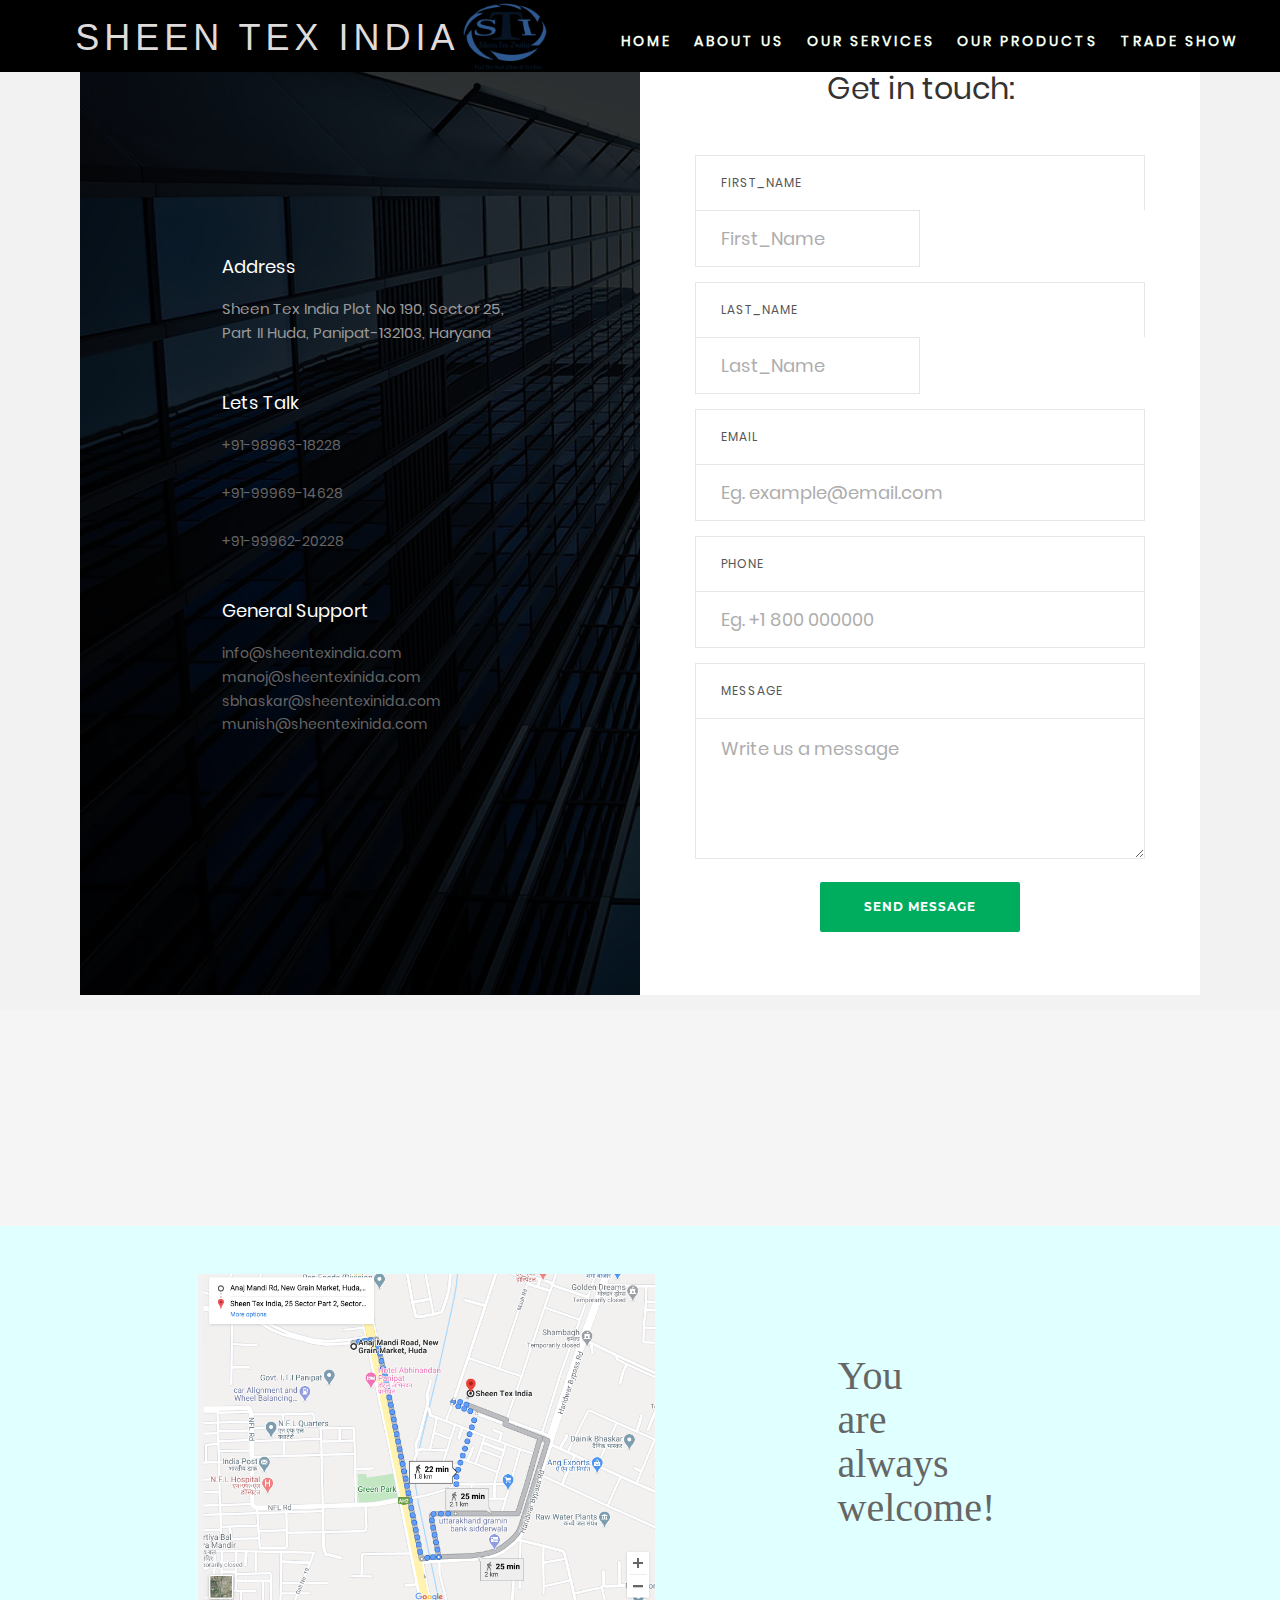
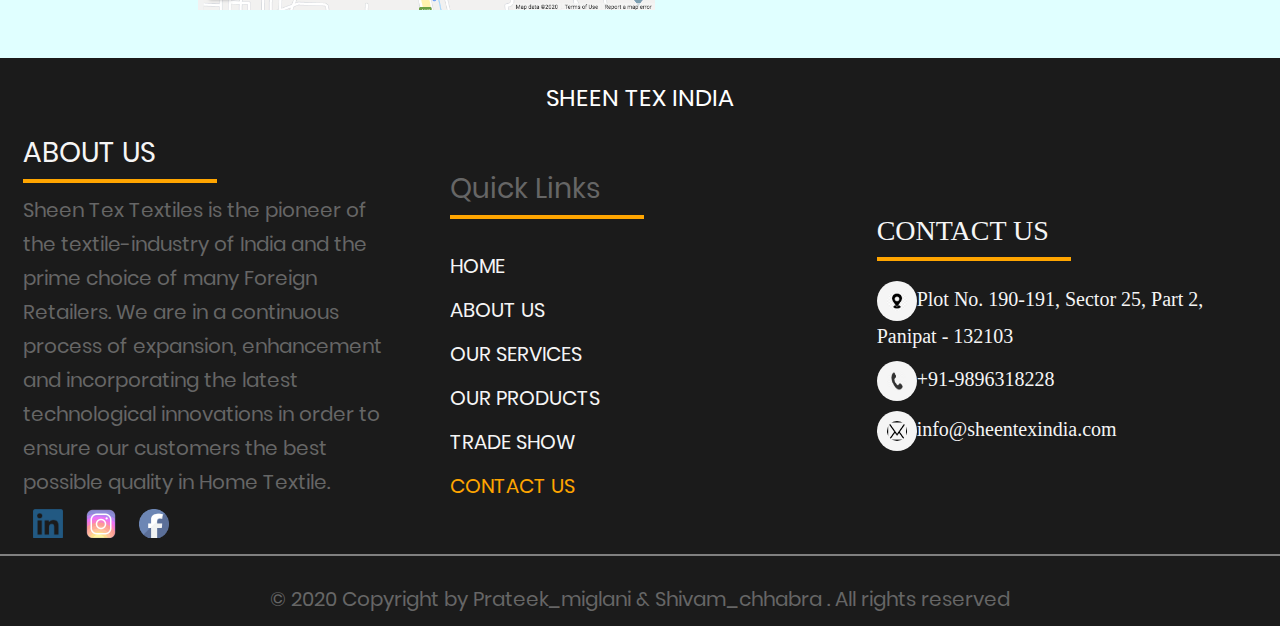
<file: contactUs/contactsheen.html>
<!DOCTYPE html>
<html lang="en">
<head>
	<title>Contact Sheen TexIndia</title> 
	<meta charset="UTF-8">
	<meta name="viewport" content="width=device-width, initial-scale=1">
<!--===============================================================================================-->
	<link rel="icon" type="image/png" href="images/icons/favicon.ico"/>
<!--===============================================================================================-->
	<link rel="stylesheet" type="text/css" href="vendor/bootstrap/css/bootstrap.min.css">
<!--===============================================================================================-->
	<link rel="stylesheet" type="text/css" href="fonts/font-awesome-4.7.0/css/font-awesome.min.css">
<!--===============================================================================================-->
	<link rel="stylesheet" type="text/css" href="fonts/Linearicons-Free-v1.0.0/icon-font.min.css">
<!--===============================================================================================-->
	<link rel="stylesheet" type="text/css" href="vendor/animate/animate.css">
<!--===============================================================================================-->
	<link rel="stylesheet" type="text/css" href="vendor/css-hamburgers/hamburgers.min.css">
<!--===============================================================================================-->
	<link rel="stylesheet" type="text/css" href="vendor/animsition/css/animsition.min.css">
<!--===============================================================================================-->
	<link rel="stylesheet" type="text/css" href="vendor/select2/select2.min.css">
<!--===============================================================================================-->
	<link rel="stylesheet" type="text/css" href="vendor/daterangepicker/daterangepicker.css">
<!--===============================================================================================-->
	<link rel="stylesheet" type="text/css" href="css/util.css">
	<link rel="stylesheet" type="text/css" href="css/main.css">
<!--===============================================================================================-->
</head>
<body>

	<div class="header" id="header">
		<nav>
		  <div class="logo">
			<h3>Sheen Tex India</h3>
			<img src="logom.png" alt="logo" />
		  </div>
		  <ul class="nav-links">
			<li><a href="../index.html">HOME</a></li>
			<li><a href="../AboutUs/mainpage.html">ABOUT US</a></li>
			<li>
			  <a href="../our services/services.html">OUR SERVICES</a>
			</li>
			<li>
			  <a href="../our products/OurProducts.html">OUR PRODUCTS</a>
			</li>
			<li>
			  <a href="../trade show/tradeshow.html">TRADE SHOW</a>
			</li>
		  </ul>
		  <div class="burger">
			<div class="line1"></div>
			<div class="line2"></div>
			<div class="line3"></div>
		  </div>
		</nav>
	  </div>


	<div class="container-contact100">
		<div class="wrap-contact100">
			<form class="contact100-form validate-form" action="sheenform.php">
				<span class="contact100-form-title">
					Get in touch:
				</span>
                
				<label class="label-input100" for="First-Name">First_Name</label>
				<div class="wrap-input100 rs1-wrap-input100 validate-input" data-validate="Type first name">
					<input id="first-name" class="input100" type="First_Name" name="First_Name" placeholder="First_Name">
					<span class="focus-input100"></span>
				</div>
				<label class="label-input100" for="Last-Name">Last_name</label>
				<div class="wrap-input100 rs1-wrap-input100 validate-input" data-validate="Type last name">
					<input class="input100" type="Last_Name" name="Last_Name" placeholder="Last_Name">
					<span class="focus-input100"></span>
				</div>

				<label class="label-input100" for="Email">Email</label>
				<div class="wrap-input100 validate-input" data-validate = "Valid email is required: ex@abc.xyz">
					<input id="email" class="input100" type="Email" name="Email" placeholder="Eg. example@email.com">
					<span class="focus-input100"></span>
				</div>

				<label class="label-input100" for="Phone">Phone</label>
				<div class="wrap-input100">
					<input id="Phone" class="input100" type="Phone" name="Phone" placeholder="Eg. +1 800 000000">
					<span class="focus-input100"></span>
				</div>

				<label class="label-input100" for="Message">Message</label>
				<div class="wrap-input100 validate-input" data-validate = "Message is required">
					<textarea id="Message" class="input100" name="Message" placeholder="Write us a message"></textarea>
					<span class="focus-input100"></span>
				</div>

				<div class="container-contact100-form-btn">
					<button class="contact100-form-btn">
						Send Message
					</button>
				</div>
			</form>

			<div class="contact100-more flex-col-c-m" style="background-image: url('images/bg-01.jpg');">
				<div class="flex-w size1 p-b-47">
					<div class="txt1 p-r-25">
						<span class="lnr lnr-map-marker"></span>
					</div>

					<div class="flex-col size2">
						<span class="txt1 p-b-20">
							Address
						</span>

						<span class="txt2">
							Sheen Tex India
                            Plot No 190, Sector 25, Part II Huda,
                            Panipat-132103, Haryana
						</span>
					</div>
				</div>

				<div class="dis-flex size1 p-b-47">
					<div class="txt1 p-r-25">
						<span class="lnr lnr-phone-handset"></span>
					</div>

					<div class="flex-col size2">
						<span class="txt1 p-b-20">
							Lets Talk
						</span>
						<p>+91-98963-18228</p>
                        <p>+91-99969-14628</p>
                        <p>+91-99962-20228</p>
						<span class="txt3">
							
						</span>
					</div>
				</div>

				<div class="dis-flex size1 p-b-47">
					<div class="txt1 p-r-25">
						<span class="lnr lnr-envelope"></span>
					</div>

					<div class="flex-col size2">
						<span class="txt1 p-b-20">
							General Support
						</span>

						<span class="txt3">
							<p>info@sheentexindia.com</p>
							<p>manoj@sheentexinida.com</p>
                            <p>sbhaskar@sheentexinida.com</p>
                            <p>munish@sheentexinida.com</p>
						</span>
					</div>
				</div>
			</div>
		</div>
	</div>
	<br>
	<br>
	<br>
	<br>
	<br>
	<br>
	<br>
	<br>
	<br>
	<section style="background-color:lightcyan"><br><br>
		<div class="container-fluid">
		  <div class="row d-flex justify-content-center align-items-center pb-5">
			  <div class="col-12 col-md-6">
				<a href="https://www.google.com/maps/dir/Anaj+Mandi+Rd,+New+Grain+Market,+Vikas+Nagar,+Panipat,+Haryana+132103/Sheen+Tex+India,+25+Sector+Part+2,+Sector+25+Phase+2,+Huda,+Panipat,+Haryana+132103/@29.363133,76.978722,16z/data=!4m14!4m13!1m5!1m1!1s0x390ddafb41054683:0x5b750444aa6bdf4d!2m2!1d76.970215!2d29.3675782!1m5!1m1!1s0x390ddba8a96fb36d:0x24e8852c0032ecc4!2m2!1d76.9802826!2d29.3647225!3e2?hl=en" target="_blank"><img src="sheenmap.jpg" class="img-fluid w-75">
			  </div>
		   <div class="col-12 col-md-6">
			   <h1 style="font-family:verdana;" >You are always </h1>
			   <h1 style="font-family:verdana;">welcome! </h1>
			</div>
		  </div>
		</div>   
	  </section>
	  <div id="dropDownSelect1"></div>
      <footer>
		<div class="upfooter">
		  <p>SHEEN TEX INDIA</p>
		</div>
		<div class="mainfooter">
		  <div class="box">
			<h3>ABOUT US</h3>
			<hr />
			<p>
			  Sheen Tex Textiles is the pioneer of the textile-industry of India
			  and the prime choice of many Foreign Retailers. We are in a
			  continuous process of expansion, enhancement and incorporating the
			  latest technological innovations in order to ensure our customers
			  the best possible quality in Home Textile.
			</p>
			<img src="link.png" alt="linkedin" />
			<img src="insta.png" alt="linkedin" />
			<img src="FB.png" alt="linkedin" />
		  </div>
		  <div class="middle box">
			<h3>Quick Links</h3>
			<hr />
			<ul>
			  <li>
				<a href="../index.html">HOME</a>
			  </li>
  
			  <li>
				<a href="../AboutUs/mainpage.html">ABOUT US</a>
			  </li>
  
			  <li>
				<a href="../our services/services.html">OUR SERVICES</a>
			  </li>
  
			  <li>
				<a href="../our products/OurProducts.html">OUR PRODUCTS</a>
			  </li>
			  <li>
				<a href="../trade show/tradeshow.html">TRADE SHOW</a>
			  </li>
			  <li>
				<a href="../contactUs/contactsheen.html" id="page">CONTACT US</a>
			  </li>
			</ul>
		  </div>
		  <div class="right box">
			<h3>CONTACT US</h3>
			<hr />
			<ul>
			  <li>
				<img src="location.png" />Plot No. 190-191, Sector 25, Part 2,
				Panipat - 132103
			  </li>
			  <li><img src="phone.png" />+91-9896318228</li>
			  <li><img src="email.png" />info@sheentexindia.com</li>
			</ul>
		  </div>
		</div>
		<div class="bottomfooter">
		  <hr />
		  <p>© 2020 Copyright by Prateek_miglani  &  Shivam_chhabra . All rights reserved</p>
		</div>
	  </footer>


	

<!--===============================================================================================-->
	<script src="vendor/jquery/jquery-3.2.1.min.js"></script>
<!--===============================================================================================-->
	<script src="vendor/animsition/js/animsition.min.js"></script>
<!--===============================================================================================-->
	<script src="vendor/bootstrap/js/popper.js"></script>
	<script src="vendor/bootstrap/js/bootstrap.min.js"></script>
<!--===============================================================================================-->
	<script src="vendor/select2/select2.min.js"></script>
	<script>
		$(".selection-2").select2({
			minimumResultsForSearch: 20,
			dropdownParent: $('#dropDownSelect1')
		});
	</script>
<!--===============================================================================================-->
	<script src="vendor/daterangepicker/moment.min.js"></script>
	<script src="vendor/daterangepicker/daterangepicker.js"></script>
<!--===============================================================================================-->
	<script src="vendor/countdowntime/countdowntime.js"></script>
<!--===============================================================================================-->
	<script src="js/main.js"></script>
	<!-- Global site tag (gtag.js) - Google Analytics -->
	<script async src="https://www.googletagmanager.com/gtag/js?id=UA-23581568-13"></script>
	<script>
	  window.dataLayer = window.dataLayer || [];
	  function gtag(){dataLayer.push(arguments);}
	  gtag('js', new Date());

	  gtag('config', 'UA-23581568-13');
	</script>
</body>
<script src="app.js"></script>
</html>
</file>
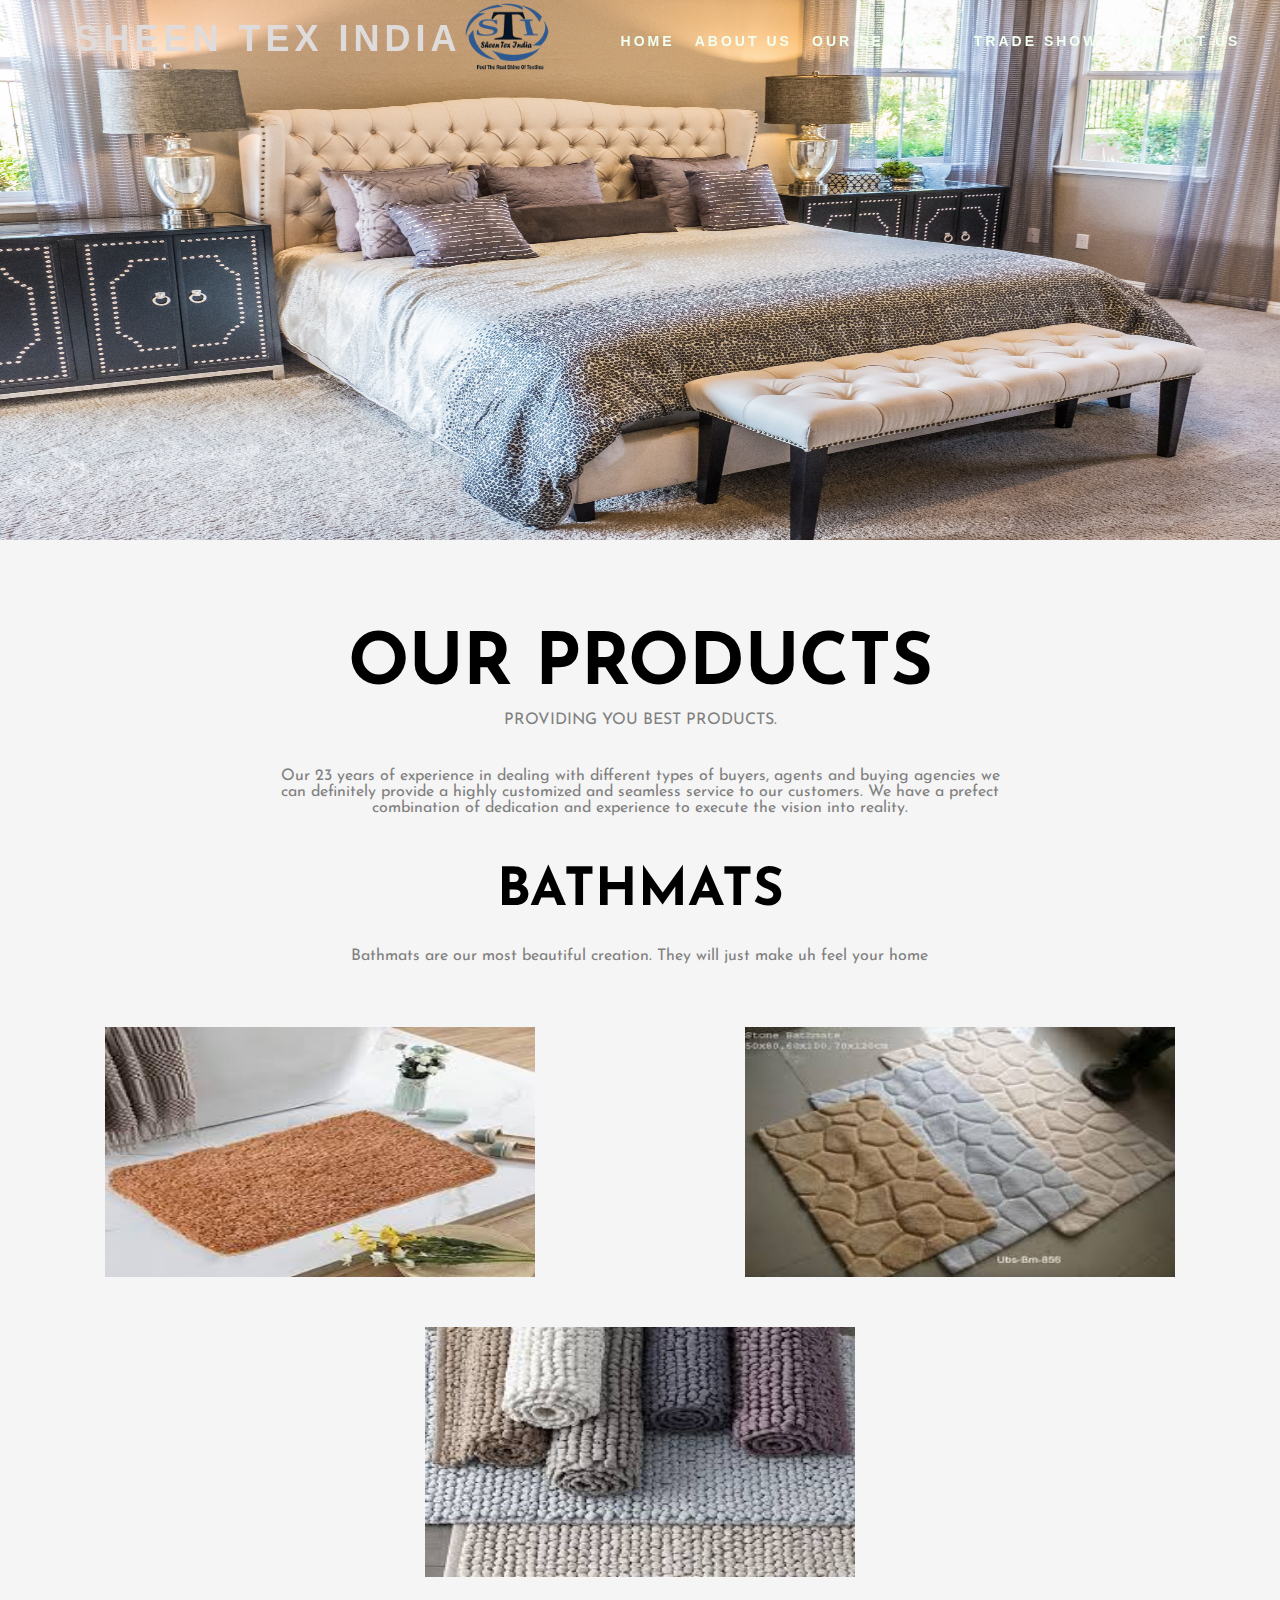
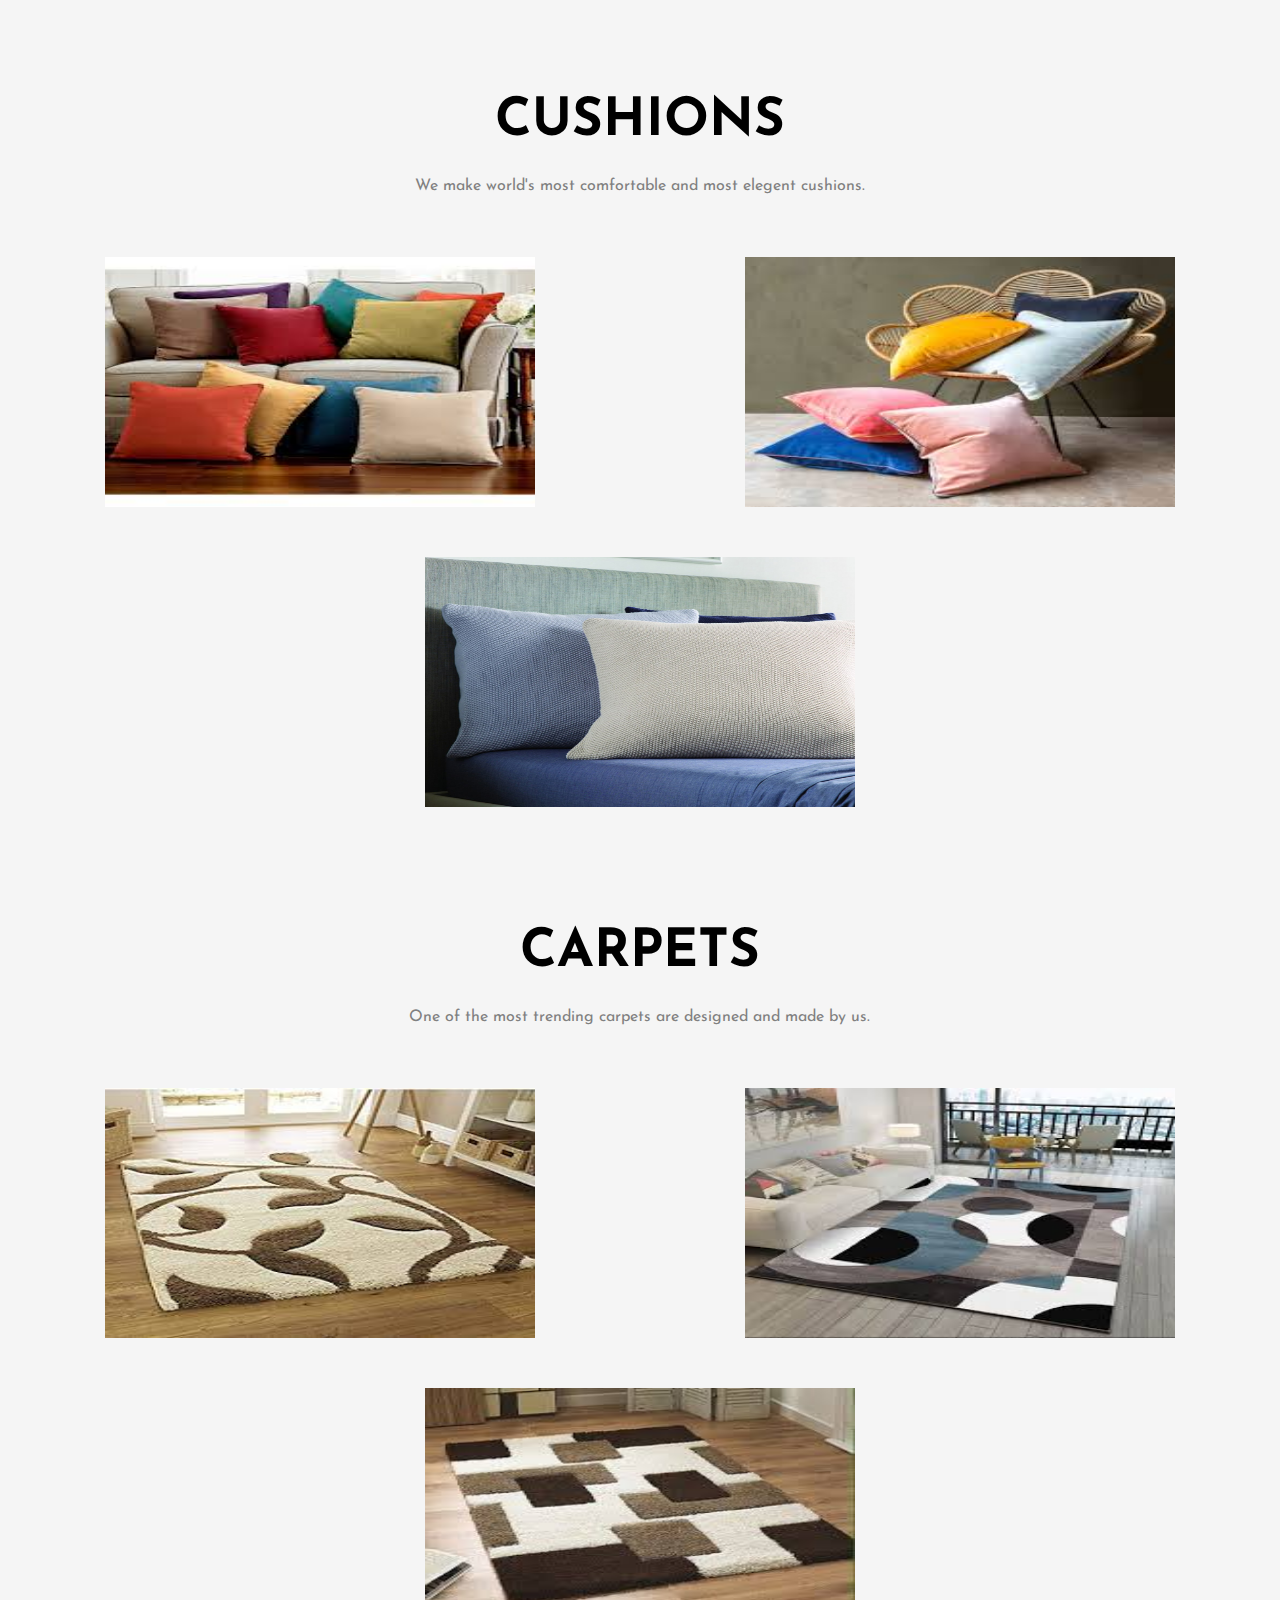
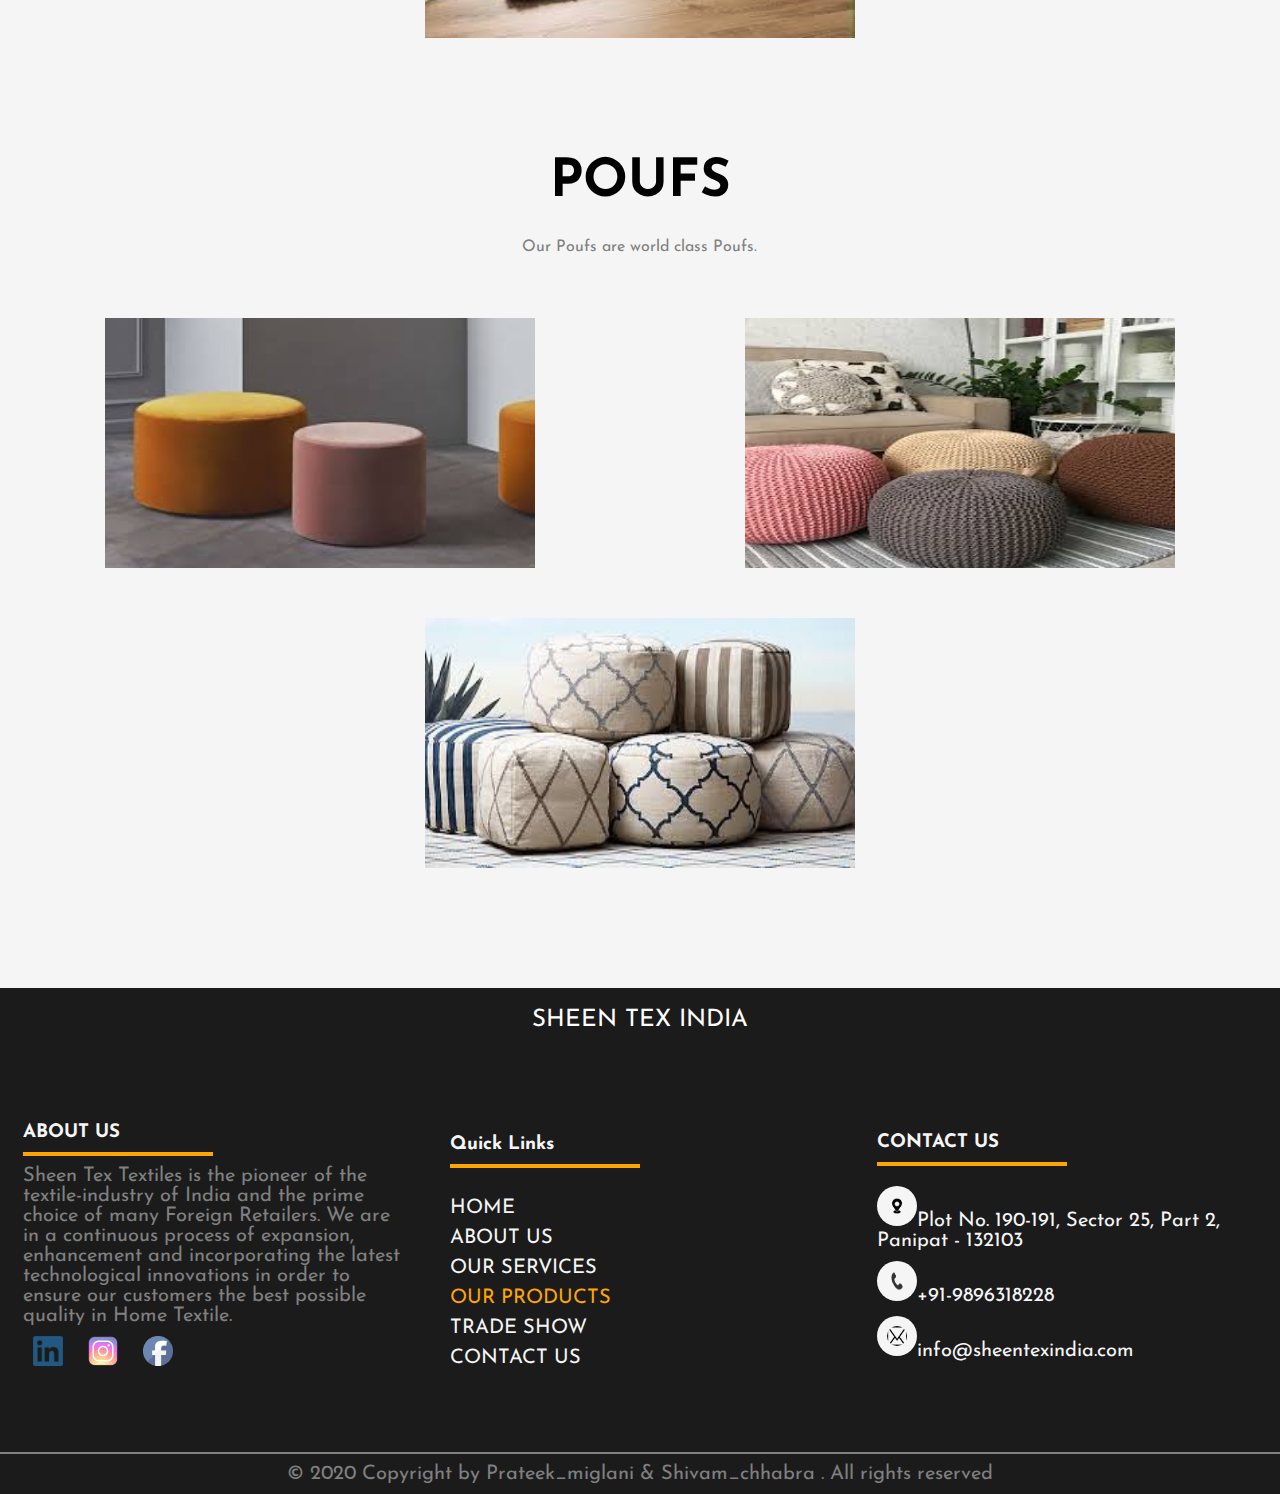
<file: our products/OurProducts.html>
<html>
  <head>
    <link rel="stylesheet" href="OurProducts.css" />
    <link
      href="https://fonts.googleapis.com/css2?family=Josefin+Sans&display=swap"
      rel="stylesheet"
    />
    <title>OUR PRODUCTS</title>
  </head>
  <body>
    <div class="header" id="header">
      <nav>
        <div class="logo">
          <h3>Sheen Tex India</h3>
          <img src="logom.png" alt="logo" />
        </div>
        <ul class="nav-links">
          <li><a href="../index.html">HOME</a></li>
          <li><a href="../AboutUs/mainpage.html">ABOUT US</a></li>
          <li>
            <a href="../our services/services.html">OUR SERVICES</a>
          </li>
          <li>
            <a href="../trade show/tradeshow.html">TRADE SHOW</a>
          </li>
          <li>
            <a href="../contactUs/contactsheen.html">CONTACT US</a>
          </li>
        </ul>
        <div class="burger">
          <div class="line1"></div>
          <div class="line2"></div>
          <div class="line3"></div>
        </div>
      </nav>
    </div>

    <div class="container">
      <div class="topimage">
        <img src="banner.jpg" alt="img" />
      </div>
      <div class="heading">
        <h2>OUR PRODUCTS</h2>
        <p>PROVIDING YOU BEST PRODUCTS.</p>
        <div class="parag">
          <p>
            Our 23 years of experience in dealing with different types of
            buyers, agents and buying agencies we can definitely provide a
            highly customized and seamless service to our customers. We have a
            prefect combination of dedication and experience to execute the
            vision into reality.
          </p>
        </div>

        <div class="servicescontent">
          <div class="top">
            <h3>BATHMATS</h3>
            <div class="parag">
              <p>
                Bathmats are our most beautiful creation. They will just make uh
                feel your home
              </p>
            </div>
          </div>
          <div class="auto">
            <br />

            <img src="bathmat.jpg" alt="img" />
          </div>
          <div class="auto">
            <br />
            <img src="bathmat2.jpg" alt="img" />
          </div>
          <div class="auto">
            <br />
            <img src="bathmat3.jpg" alt="img" />
          </div>
        </div>

        <div class="servicescontent">
          <div class="top">
            <h3>CUSHIONS</h3>
            <div class="parag">
              <p>We make world's most comfortable and most elegent cushions.</p>
            </div>
          </div>
          <div class="auto">
            <br />

            <img src="cushion1.jpg" alt="img" />
          </div>
          <div class="auto">
            <br />
            <img src="cushion2.jpg" alt="img" />
          </div>
          <div class="auto">
            <br />
            <img src="cushion3.jpg" alt="img" />
          </div>
        </div>

        <div class="servicescontent">
          <div class="top">
            <h3>CARPETS</h3>
            <div class="parag">
              <p>
                One of the most trending carpets are designed and made by us.
              </p>
            </div>
          </div>
          <div class="auto">
            <br />

            <img src="carpet1.jpg" alt="img" />
          </div>
          <div class="auto">
            <br />
            <img src="carpet2.jpg" alt="img" />
          </div>
          <div class="auto">
            <br />
            <img src="carpet3.jpg" alt="img" />
          </div>
        </div>

        <div class="servicescontent">
          <div class="top">
            <h3>POUFS</h3>
            <div class="parag">
              <p>Our Poufs are world class Poufs.</p>
            </div>
          </div>
          <div class="auto">
            <br />

            <img src="poufs.jpg" alt="img" />
          </div>
          <div class="auto">
            <br />
            <img src="poufs2.jpg" alt="img" />
          </div>
          <div class="auto">
            <br />
            <img src="poufs3.jpg" alt="img" />
          </div>
        </div>
      </div>
    </div>
    <footer>
      <div class="upfooter">
        <p>SHEEN TEX INDIA</p>
      </div>
      <div class="mainfooter">
        <div class="box">
          <h3>ABOUT US</h3>
          <hr />
          <p>
            Sheen Tex Textiles is the pioneer of the textile-industry of India
            and the prime choice of many Foreign Retailers. We are in a
            continuous process of expansion, enhancement and incorporating the
            latest technological innovations in order to ensure our customers
            the best possible quality in Home Textile.
          </p>
          <img src="link.png" alt="linkedin" />
          <img src="insta.png" alt="linkedin" />
          <img src="FB.png" alt="linkedin" />
        </div>
        <div class="middle box">
          <h3>Quick Links</h3>
          <hr />
          <ul>
            <li>
              <a href="#top">HOME</a>
            </li>

            <li>
              <a href="../AboutUs/mainpage.html">ABOUT US</a>
            </li>

            <li>
              <a href="../our services/services.html">OUR SERVICES</a>
            </li>

            <li>
              <a href="../our products/OurProducts.html" id="page"
                >OUR PRODUCTS</a
              >
            </li>
            <li>
              <a href="../trade show/tradeshow.html">TRADE SHOW</a>
            </li>
            <li>
              <a href="../contactUs/contactsheen.html">CONTACT US</a>
            </li>
          </ul>
        </div>
        <div class="right box">
          <h3>CONTACT US</h3>
          <hr />
          <ul>
            <li>
              <img src="location.png" />Plot No. 190-191, Sector 25, Part 2,
              Panipat - 132103
            </li>
            <li><img src="phone.png" />+91-9896318228</li>
            <li><img src="email.png" />info@sheentexindia.com</li>
          </ul>
        </div>
      </div>
      <div class="bottomfooter">
        <hr />
        <p>
          © 2020 Copyright by Prateek_miglani & Shivam_chhabra . All rights
          reserved
        </p>
      </div>
    </footer>
  </body>
  <script src="app.js"></script>
</html>
</file>
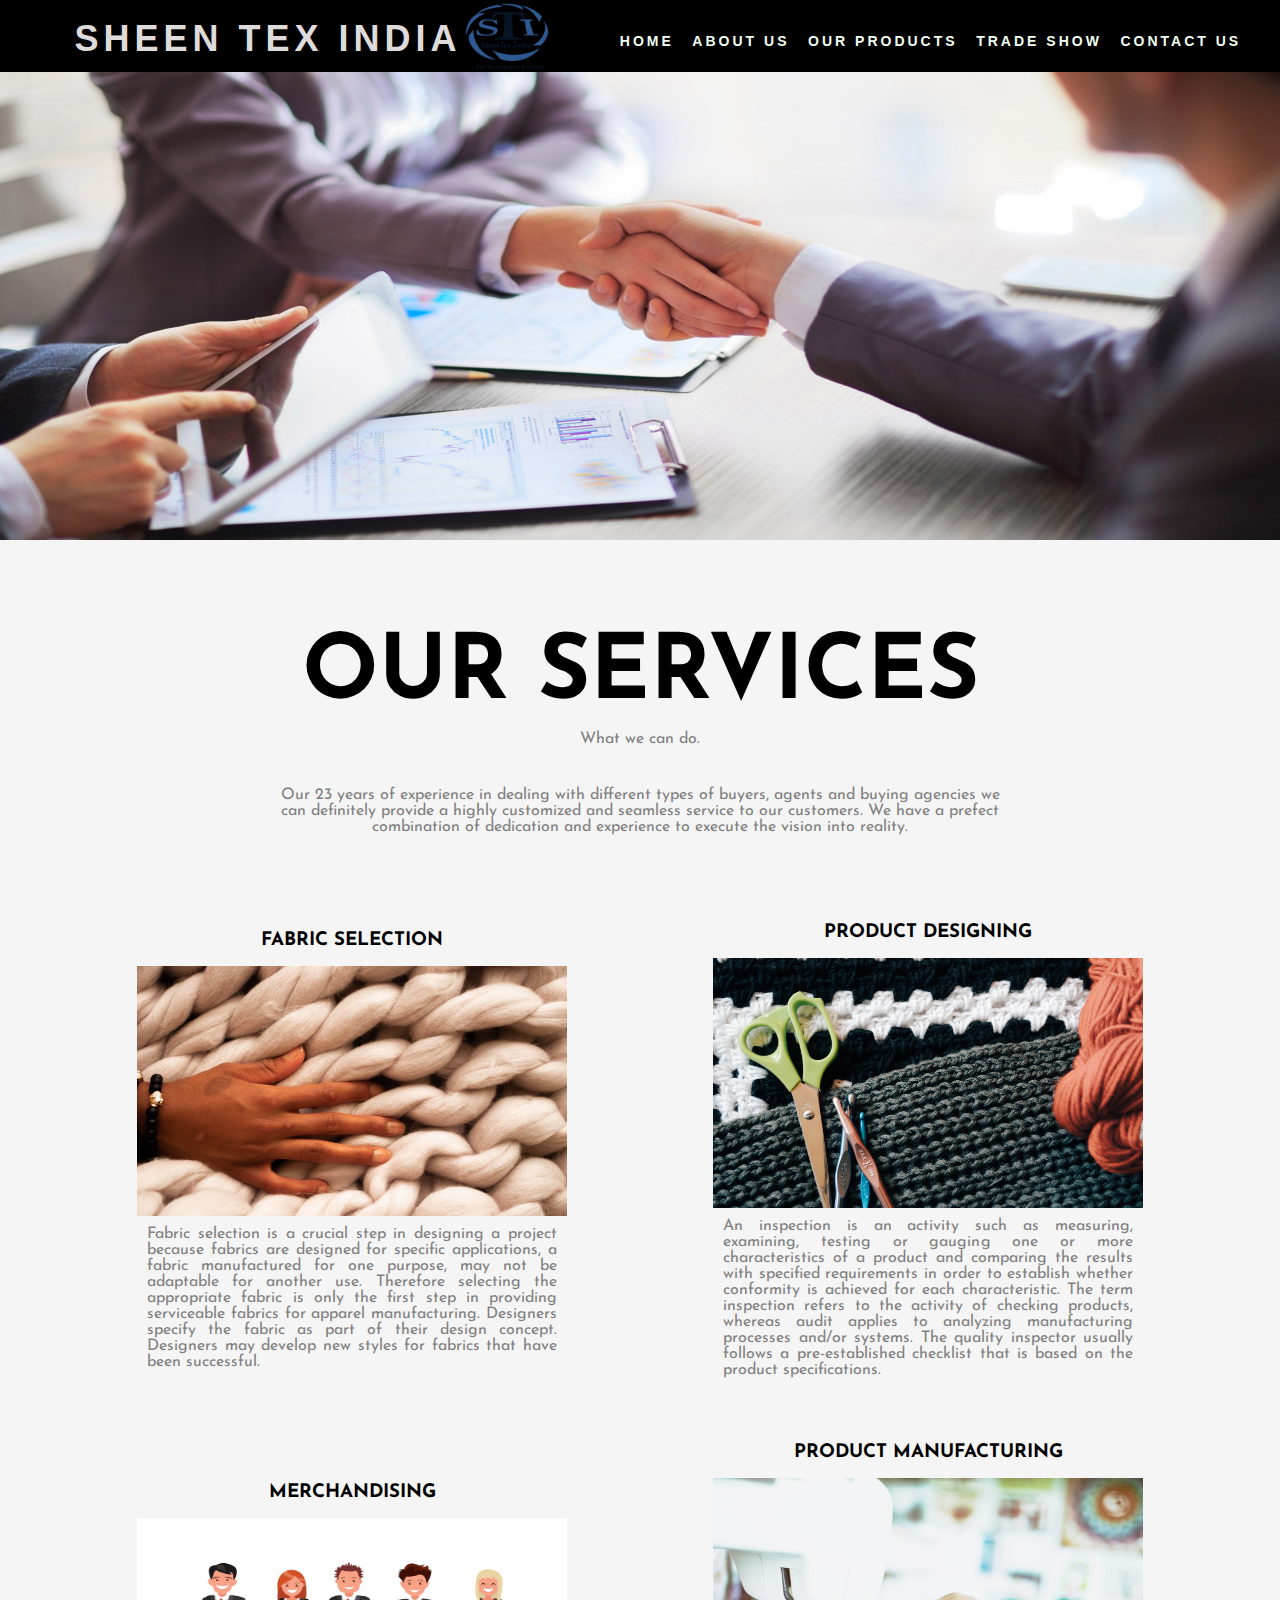
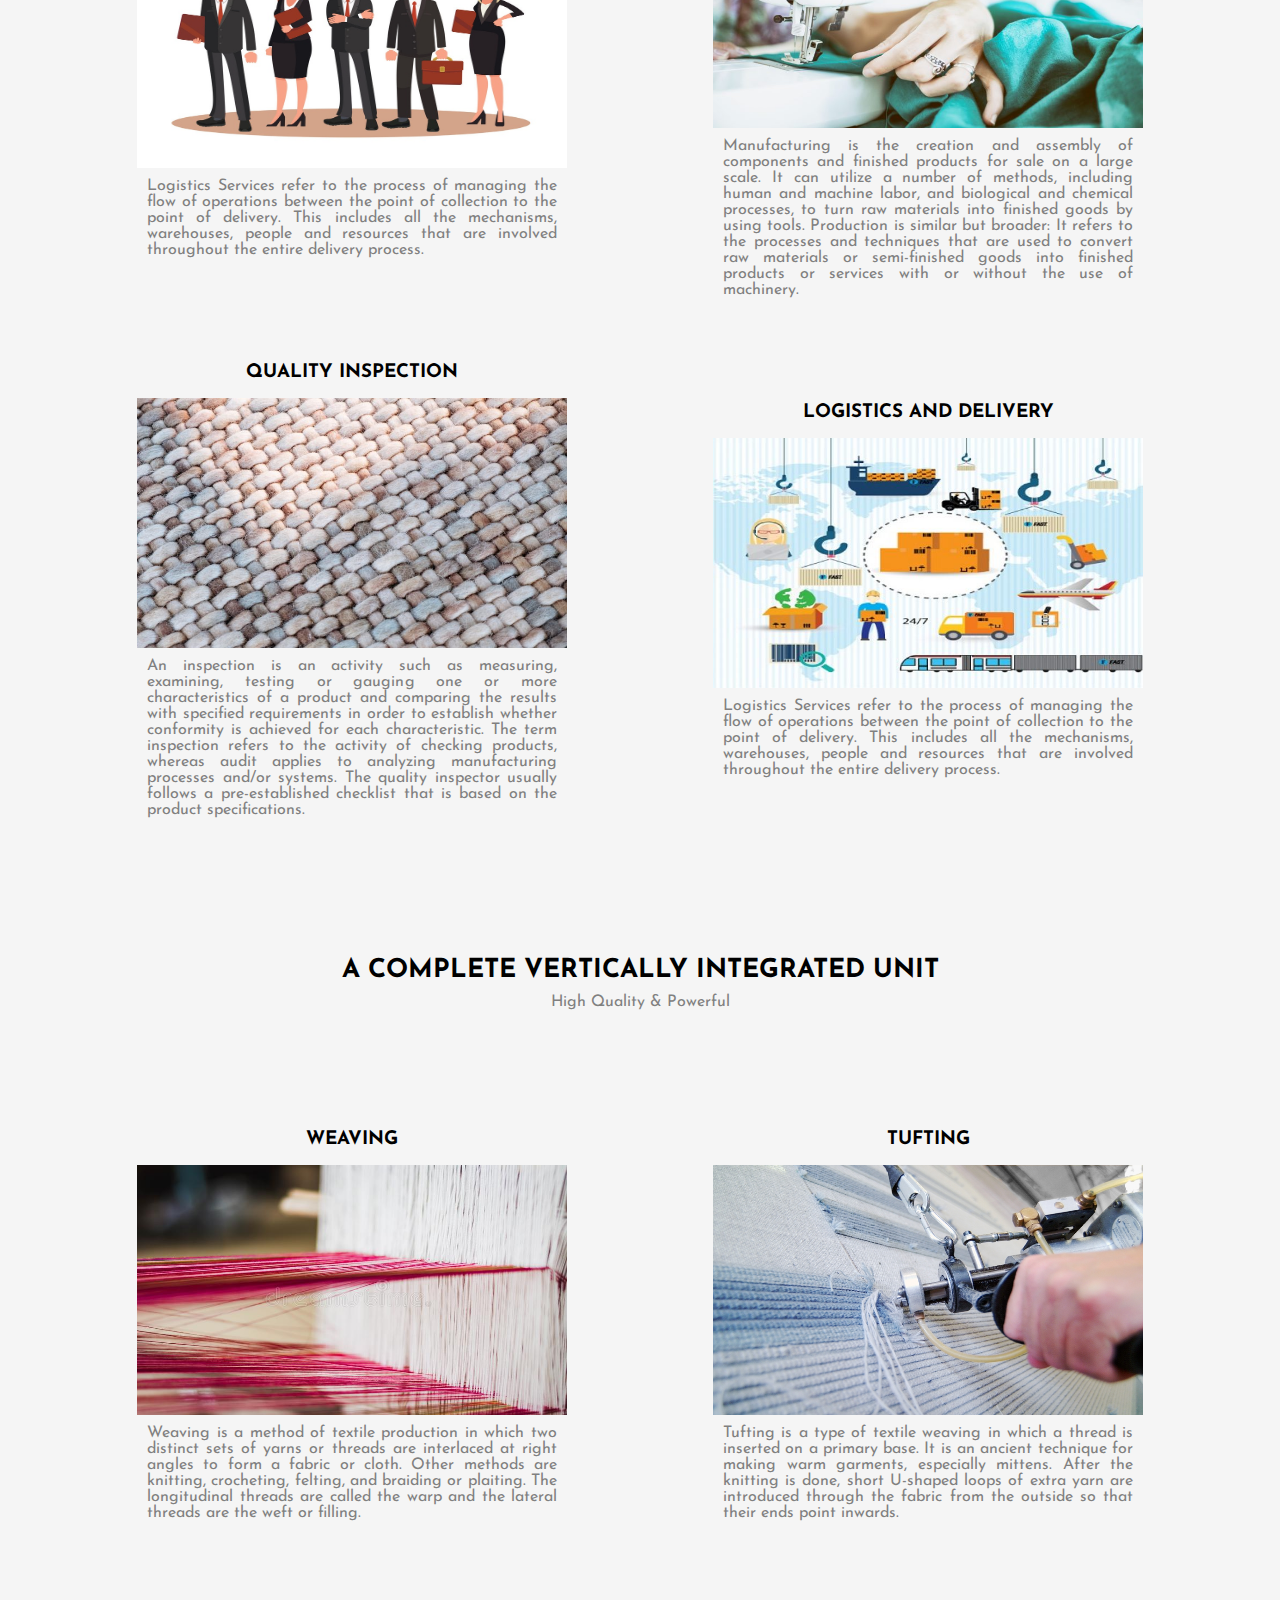
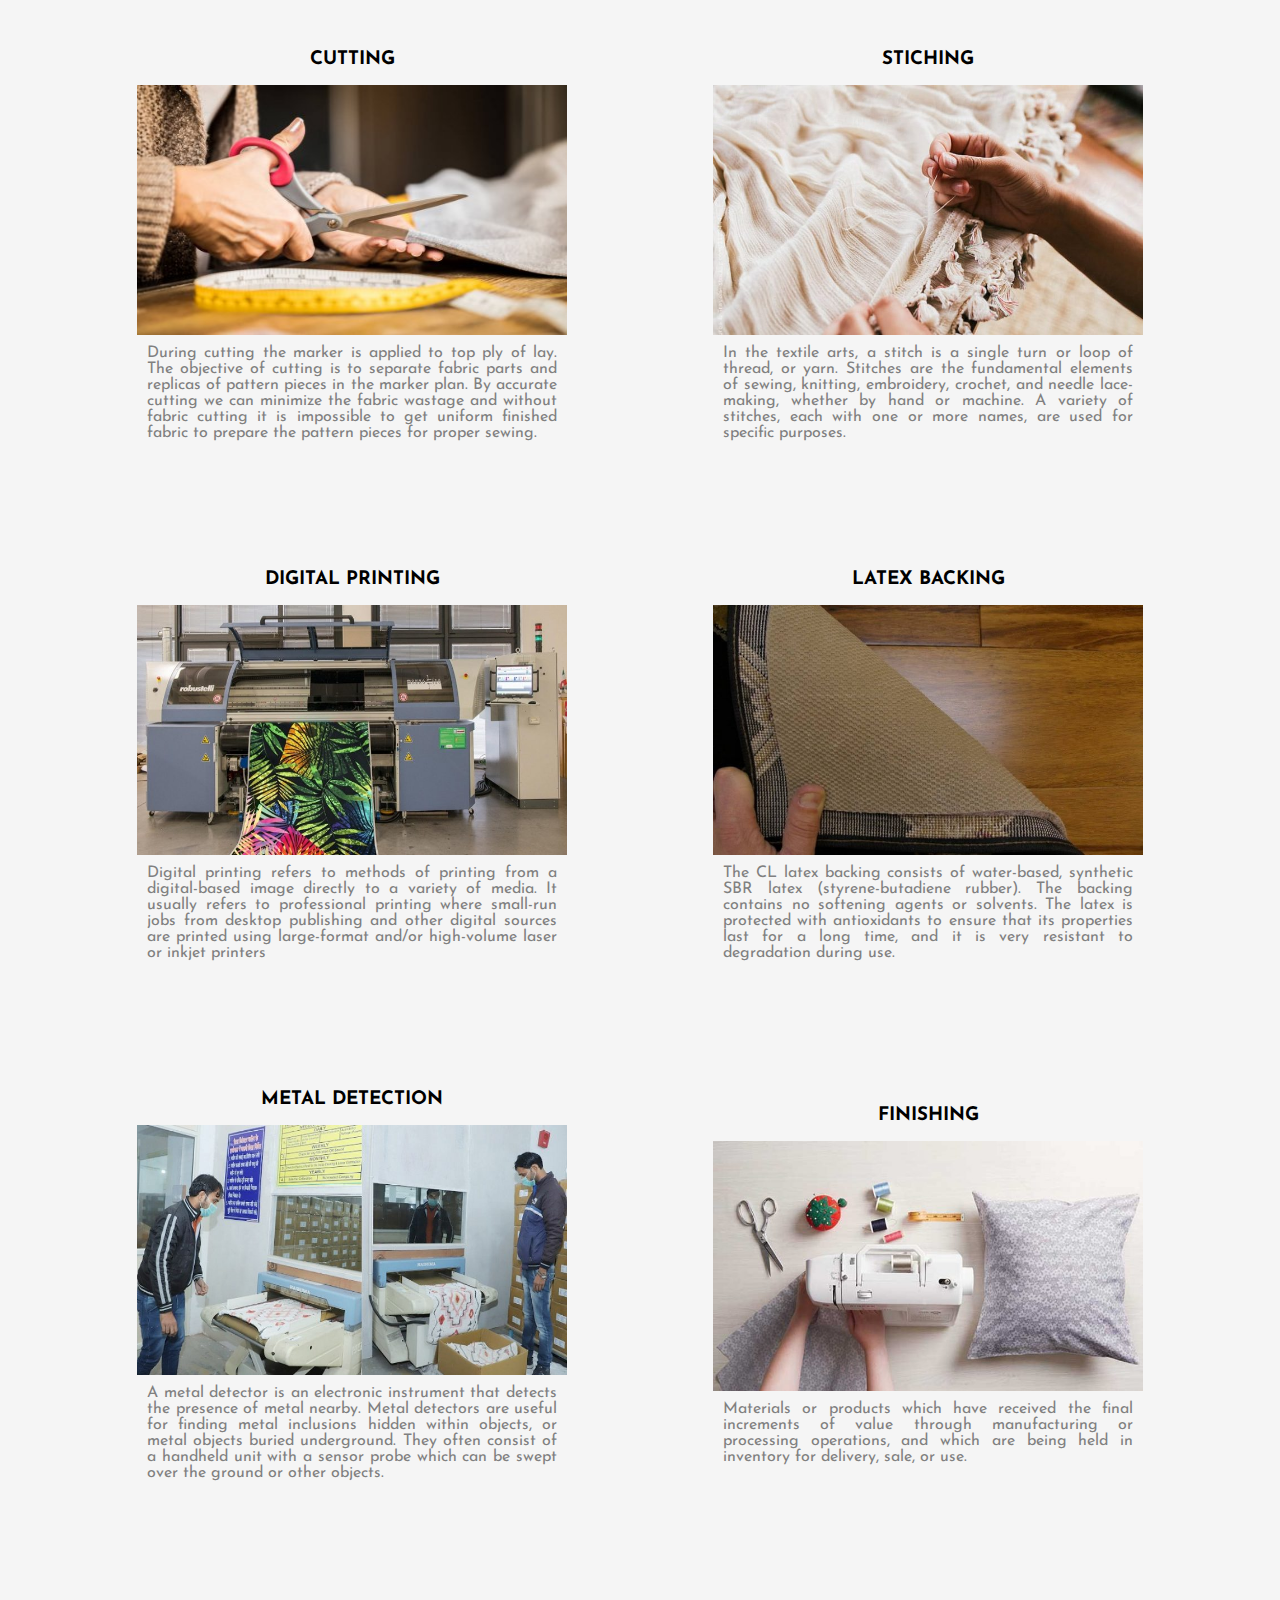
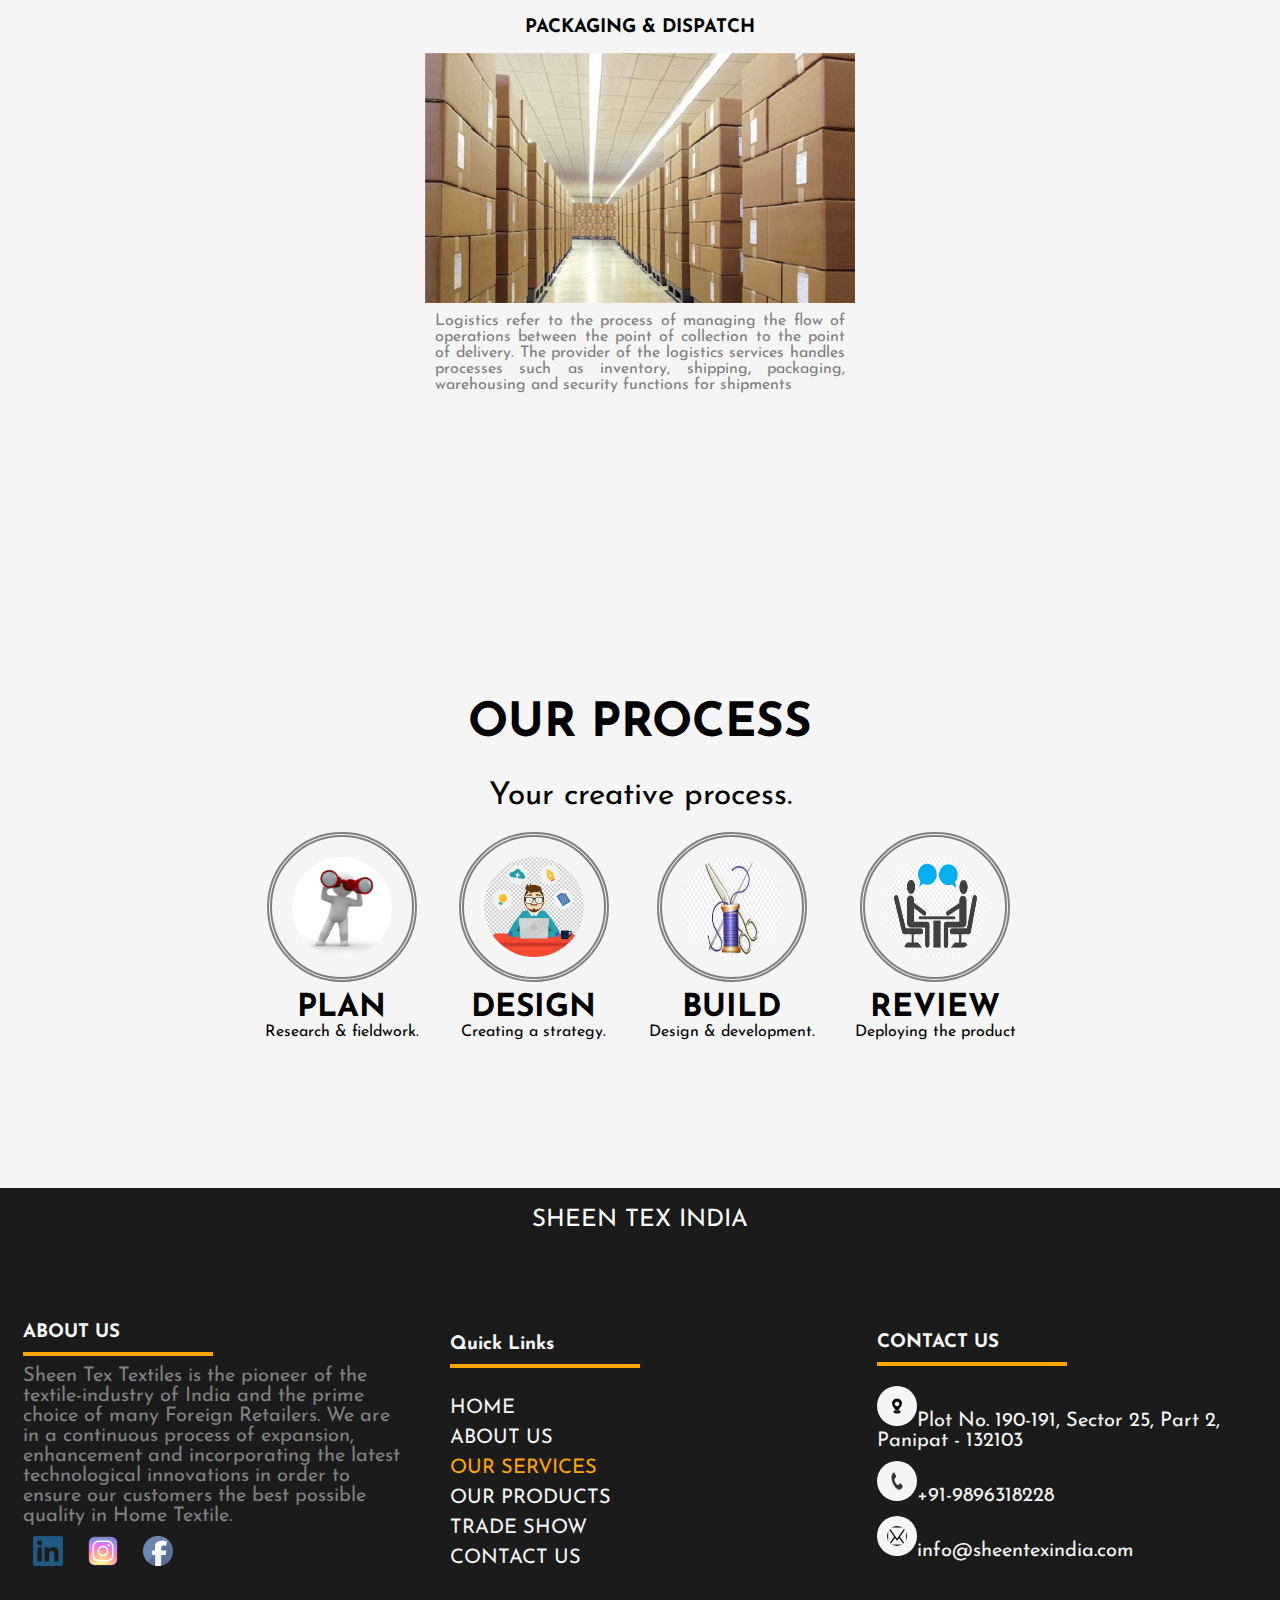
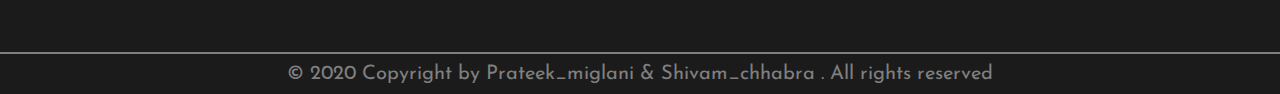
<file: our services/services.html>
<html>
  <head>
    <link rel="stylesheet" href="services.css" />
    <link
      href="https://fonts.googleapis.com/css2?family=Josefin+Sans&display=swap"
      rel="stylesheet"
    />
  </head>
  <body>
    <div class="header" id="header">
      <nav>
        <div class="logo">
          <h3>Sheen Tex India</h3>
          <img src="logom.png" alt="logo" />
        </div>
        <ul class="nav-links">
          <li><a href="../index.html">HOME</a></li>
          <li><a href="../AboutUs/mainpage.html">ABOUT US</a></li>
          <li>
            <a href="../our products/OurProducts.html">OUR PRODUCTS</a>
          </li>
          <li>
            <a href="../trade show/tradeshow.html">TRADE SHOW</a>
          </li>
          <li>
            <a href="../contactUs/contactsheen.html">CONTACT US</a>
          </li>
        </ul>
        <div class="burger">
          <div class="line1"></div>
          <div class="line2"></div>
          <div class="line3"></div>
        </div>
      </nav>
    </div>

    <div class="container">
      <div class="topimage">
        <img src="banner1.jpg" alt="img" />
      </div>
      <div class="heading">
        <h2>OUR SERVICES</h2>
        <p>What we can do.</p>
        <div class="parag">
          <p>
            Our 23 years of experience in dealing with different types of
            buyers, agents and buying agencies we can definitely provide a
            highly customized and seamless service to our customers. We have a
            prefect combination of dedication and experience to execute the
            vision into reality.
          </p>
        </div>

        <div class="servicescontent">
          <div class="auto">
            <div class="name"><h3>FABRIC SELECTION</h3></div>

            <br />
            <img src="fabric.jpg" alt="img" />
            <p>
              Fabric selection is a crucial step in designing a project because
              fabrics are designed for specific applications, a fabric
              manufactured for one purpose, may not be adaptable for another
              use. Therefore selecting the appropriate fabric is only the first
              step in providing serviceable fabrics for apparel manufacturing.
              Designers specify the fabric as part of their design concept.
              Designers may develop new styles for fabrics that have been
              successful.
            </p>
          </div>
          <div class="auto">
            <div class="name"><h3>PRODUCT DESIGNING</h3></div>
            <br />
            <img src="design.jpg" alt="img" />
            <p>
              An inspection is an activity such as measuring, examining, testing
              or gauging one or more characteristics of a product and comparing
              the results with specified requirements in order to establish
              whether conformity is achieved for each characteristic. The term
              inspection refers to the activity of checking products, whereas
              audit applies to analyzing manufacturing processes and/or systems.
              The quality inspector usually follows a pre-established checklist
              that is based on the product specifications.
            </p>
          </div>
          <div class="auto">
            <div class="name"><h3>MERCHANDISING</h3></div>
            <br />
            <img src="merch.jpg" alt="img" />
            <p>
              Logistics Services refer to the process of managing the flow of
              operations between the point of collection to the point of
              delivery. This includes all the mechanisms, warehouses, people and
              resources that are involved throughout the entire delivery
              process.
            </p>
          </div>
          <div class="auto">
            <div class="name"><h3>PRODUCT MANUFACTURING</h3></div>
            <br />
            <img src="product.jpg" alt="img" />
            <p>
              Manufacturing is the creation and assembly of components and
              finished products for sale on a large scale. It can utilize a
              number of methods, including human and machine labor, and
              biological and chemical processes, to turn raw materials into
              finished goods by using tools. Production is similar but broader:
              It refers to the processes and techniques that are used to convert
              raw materials or semi-finished goods into finished products or
              services with or without the use of machinery.
            </p>
          </div>
          <div class="auto">
            <div class="name"><h3>QUALITY INSPECTION</h3></div>
            <br />
            <img src="quality.jpg" alt="img" />
            <p>
              An inspection is an activity such as measuring, examining, testing
              or gauging one or more characteristics of a product and comparing
              the results with specified requirements in order to establish
              whether conformity is achieved for each characteristic. The term
              inspection refers to the activity of checking products, whereas
              audit applies to analyzing manufacturing processes and/or systems.
              The quality inspector usually follows a pre-established checklist
              that is based on the product specifications.
            </p>
          </div>
          <div class="auto">
            <div class="name"><h3>LOGISTICS AND DELIVERY</h3></div>
            <br />
            <img src="logi.jpg" alt="img" />
            <p>
              Logistics Services refer to the process of managing the flow of
              operations between the point of collection to the point of
              delivery. This includes all the mechanisms, warehouses, people and
              resources that are involved throughout the entire delivery
              process.
            </p>
          </div>
        </div>
      </div>

      <div class="completevirtical">
        <h2>A COMPLETE VERTICALLY INTEGRATED UNIT</h2>
        <p>High Quality & Powerful</p>
        <div class="cmpvrtwrapper">
          <div class="auto">
            <div class="name"><h3>WEAVING</h3></div>
            <br />
            <img src="weaving.jpg" alt="img" />
            <p>
              Weaving is a method of textile production in which two distinct
              sets of yarns or threads are interlaced at right angles to form a
              fabric or cloth. Other methods are knitting, crocheting, felting,
              and braiding or plaiting. The longitudinal threads are called the
              warp and the lateral threads are the weft or filling.
            </p>
          </div>

          <div class="auto">
            <div class="name"><h3>TUFTING</h3></div>
            <br />
            <img src="tuft.jpg" alt="img" />
            <p>
              Tufting is a type of textile weaving in which a thread is inserted
              on a primary base. It is an ancient technique for making warm
              garments, especially mittens. After the knitting is done, short
              U-shaped loops of extra yarn are introduced through the fabric
              from the outside so that their ends point inwards.
            </p>
          </div>
          <div class="auto">
            <div class="name"><h3>CUTTING</h3></div>
            <br />
            <img src="cutting.jpg" alt="img" />
            <p>
              During cutting the marker is applied to top ply of lay. The
              objective of cutting is to separate fabric parts and replicas of
              pattern pieces in the marker plan. By accurate cutting we can
              minimize the fabric wastage and without fabric cutting it is
              impossible to get uniform finished fabric to prepare the pattern
              pieces for proper sewing.
            </p>
          </div>
          <div class="auto">
            <div class="name"><h3>STICHING</h3></div>
            <br />
            <img src="stitch.jpg" alt="img" />
            <p>
              In the textile arts, a stitch is a single turn or loop of thread,
              or yarn. Stitches are the fundamental elements of sewing,
              knitting, embroidery, crochet, and needle lace-making, whether by
              hand or machine. A variety of stitches, each with one or more
              names, are used for specific purposes.
            </p>
          </div>
          <div class="auto">
            <div class="name"><h3>DIGITAL PRINTING</h3></div>
            <br />
            <img src="digitalprint.jpg" alt="img" />
            <p>
              Digital printing refers to methods of printing from a
              digital-based image directly to a variety of media. It usually
              refers to professional printing where small-run jobs from desktop
              publishing and other digital sources are printed using
              large-format and/or high-volume laser or inkjet printers
            </p>
          </div>
          <div class="auto">
            <div class="name"><h3>LATEX BACKING</h3></div>
            <br />
            <img src="latex.jpg" alt="img" />
            <p>
              The CL latex backing consists of water-based, synthetic SBR latex
              (styrene-butadiene rubber). The backing contains no softening
              agents or solvents. The latex is protected with antioxidants to
              ensure that its properties last for a long time, and it is very
              resistant to degradation during use.
            </p>
          </div>

          <div class="auto">
            <div class="name"><h3>METAL DETECTION</h3></div>
            <br />
            <img src="metaldetection.jpg" alt="img" />
            <p>
              A metal detector is an electronic instrument that detects the
              presence of metal nearby. Metal detectors are useful for finding
              metal inclusions hidden within objects, or metal objects buried
              underground. They often consist of a handheld unit with a sensor
              probe which can be swept over the ground or other objects.
            </p>
          </div>
          <div class="auto">
            <div class="name"><h3>FINISHING</h3></div>
            <br />
            <img src="finishing.jpg" alt="img" />
            <p>
              Materials or products which have received the final increments of
              value through manufacturing or processing operations, and which
              are being held in inventory for delivery, sale, or use.
            </p>
          </div>
          <div class="auto">
            <div class="name"><h3>PACKAGING & DISPATCH</h3></div>
            <br />
            <img src="packing.jpg" alt="img" />
            <p>
              Logistics refer to the process of managing the flow of operations
              between the point of collection to the point of delivery. The
              provider of the logistics services handles processes such as
              inventory, shipping, packaging, warehousing and security functions
              for shipments
            </p>
          </div>
        </div>
      </div>

      <div class="process">
        <h2>OUR PROCESS</h2>
        <br />
        <p>Your creative process.</p>
        <div class="ourprocess">
          <div class="processcolumn">
            <img src="plan.jpg" alt="plan" />
            <h4>PLAN</h4>
            <p>Research & fieldwork.</p>
          </div>

          <div class="processcolumn">
            <img src="design1.jpg" alt="plan" />
            <h4>DESIGN</h4>
            <p>Creating a strategy.</p>
          </div>

          <div class="processcolumn">
            <img src="build.jpg" alt="plan" />
            <h4>BUILD</h4>
            <p>Design & development.</p>
          </div>

          <div class="processcolumn">
            <img src="review.jpg" alt="plan" />
            <h4>REVIEW</h4>
            <p>Deploying the product</p>
          </div>
        </div>
      </div>
    </div>
    <footer>
      <div class="upfooter">
        <p>SHEEN TEX INDIA</p>
      </div>
      <div class="mainfooter">
        <div class="box">
          <h3>ABOUT US</h3>
          <hr />
          <p>
            Sheen Tex Textiles is the pioneer of the textile-industry of India
            and the prime choice of many Foreign Retailers. We are in a
            continuous process of expansion, enhancement and incorporating the
            latest technological innovations in order to ensure our customers
            the best possible quality in Home Textile.
          </p>
          <img src="link.png" alt="linkedin" />
          <img src="insta.png" alt="linkedin" />
          <img src="FB.png" alt="linkedin" />
        </div>
        <div class="middle box">
          <h3>Quick Links</h3>
          <hr />
          <ul>
            <li>
              <a href="#top">HOME</a>
            </li>

            <li>
              <a href="../AboutUs/mainpage.html">ABOUT US</a>
            </li>

            <li>
              <a href="../our services/services.html" id="page">OUR SERVICES</a>
            </li>

            <li>
              <a href="../our products/OurProducts.html">OUR PRODUCTS</a>
            </li>
            <li>
              <a href="../trade show/tradeshow.html">TRADE SHOW</a>
            </li>
            <li>
              <a href="../contactUs/contactsheen.html">CONTACT US</a>
            </li>
          </ul>
        </div>
        <div class="right box">
          <h3>CONTACT US</h3>
          <hr />
          <ul>
            <li>
              <img src="location.png" />Plot No. 190-191, Sector 25, Part 2,
              Panipat - 132103
            </li>
            <li><img src="phone.png" />+91-9896318228</li>
            <li><img src="email.png" />info@sheentexindia.com</li>
          </ul>
        </div>
      </div>
      <div class="bottomfooter">
        <hr />
        <p>
          © 2020 Copyright by Prateek_miglani & Shivam_chhabra . All rights
          reserved
        </p>
      </div>
    </footer>
  </body>
  <script src="app.js"></script>
</html>
</file>
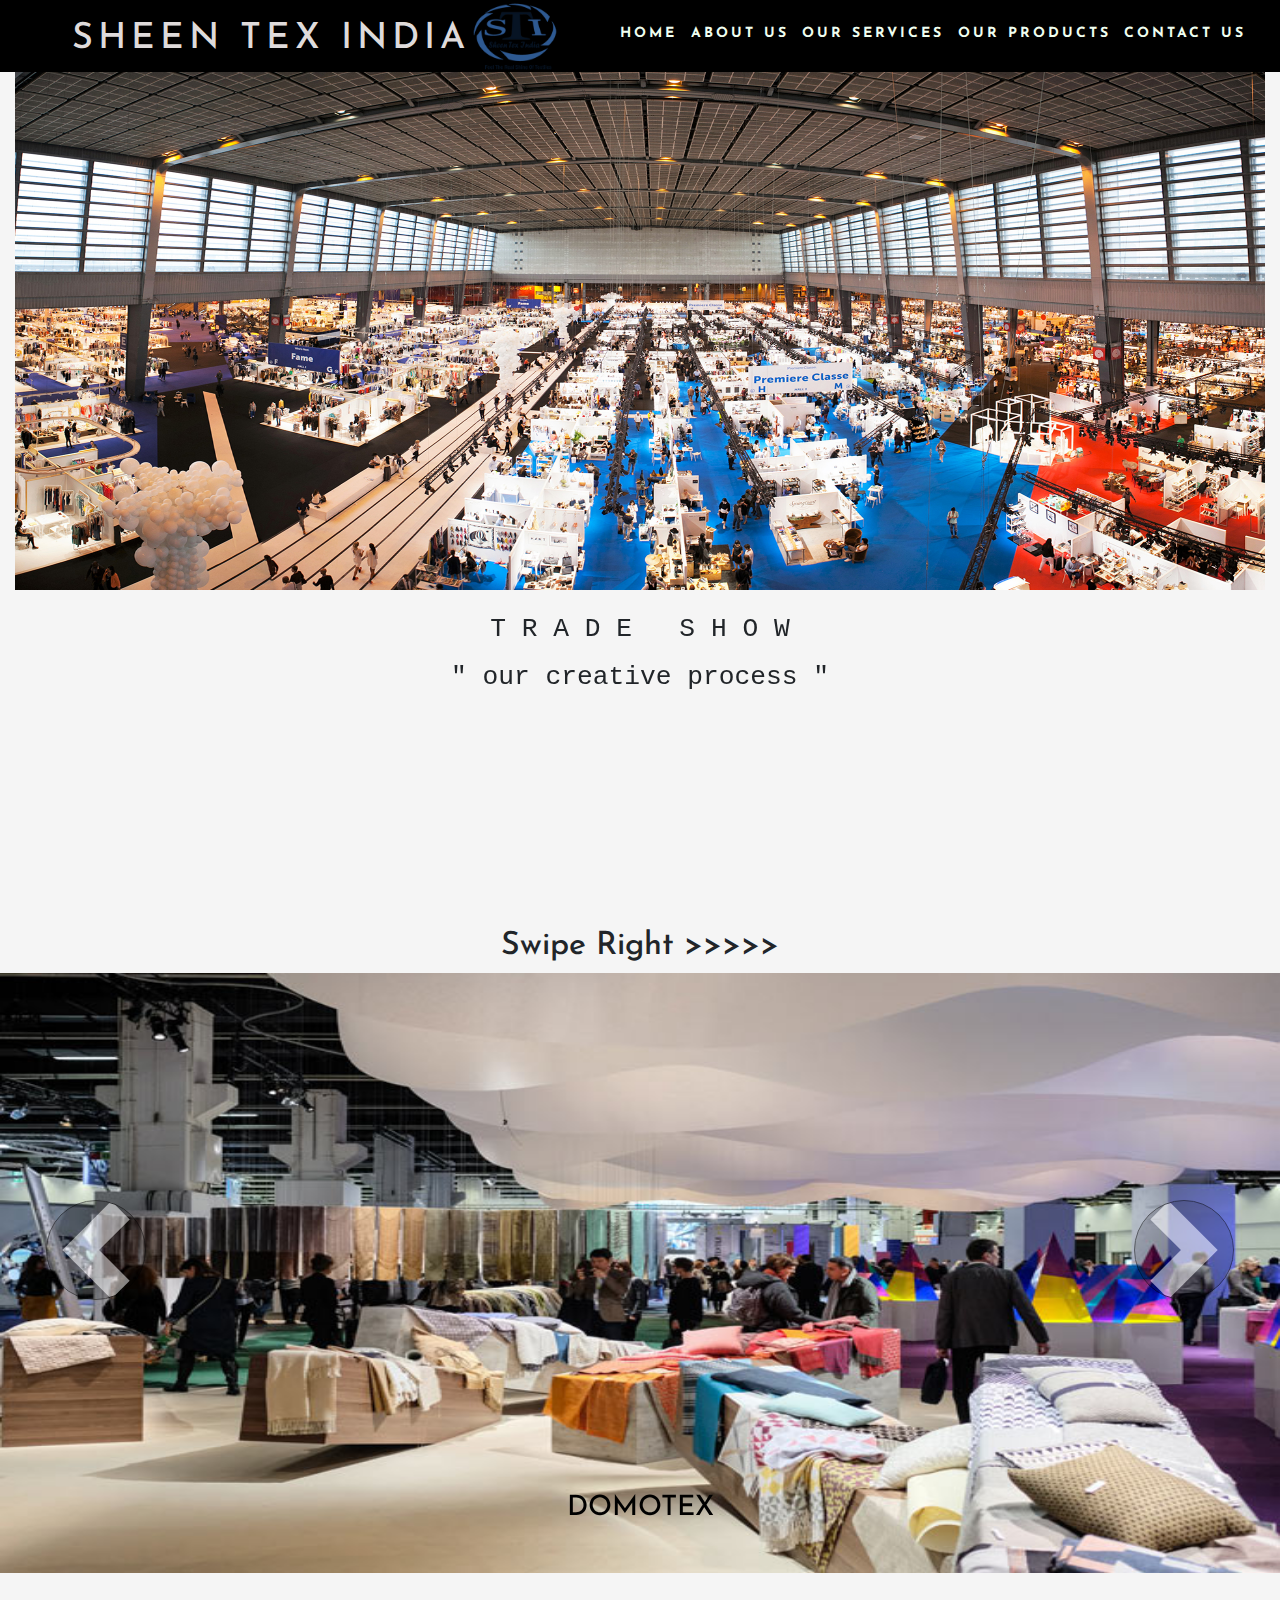
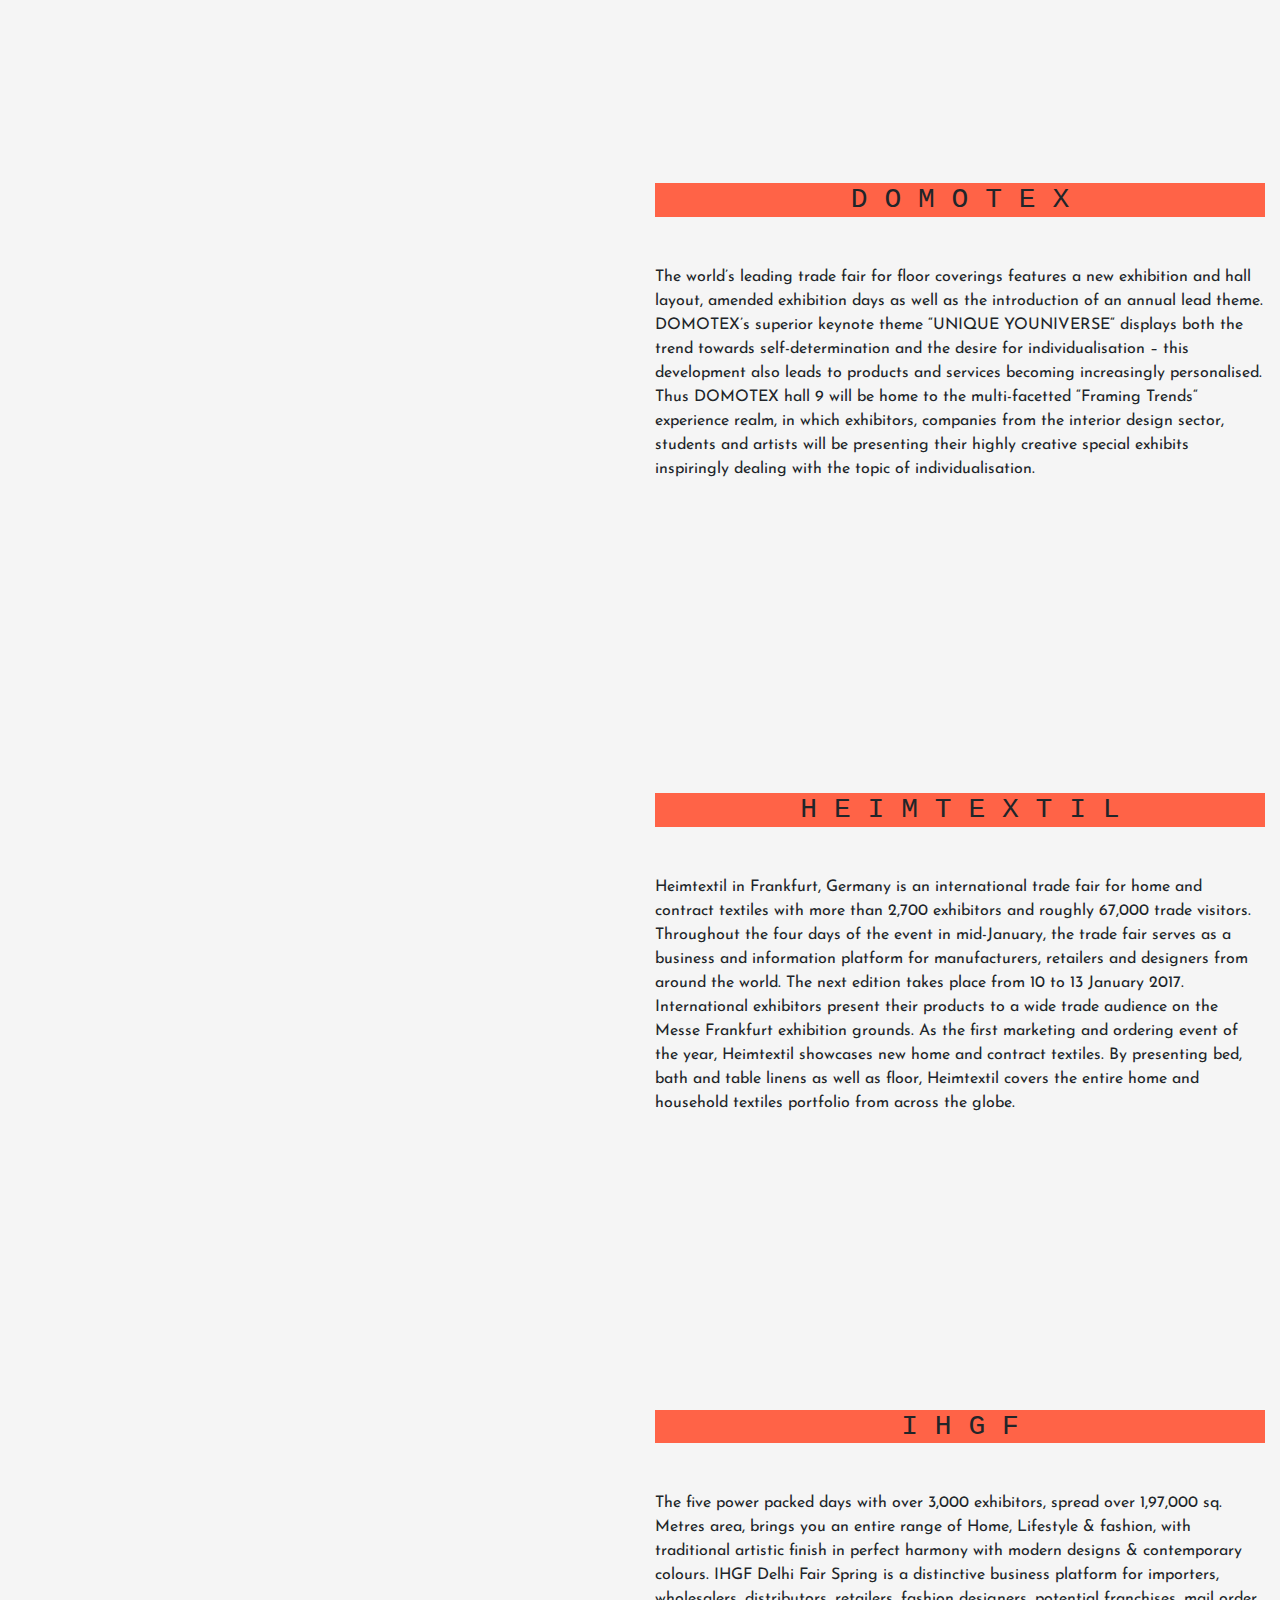
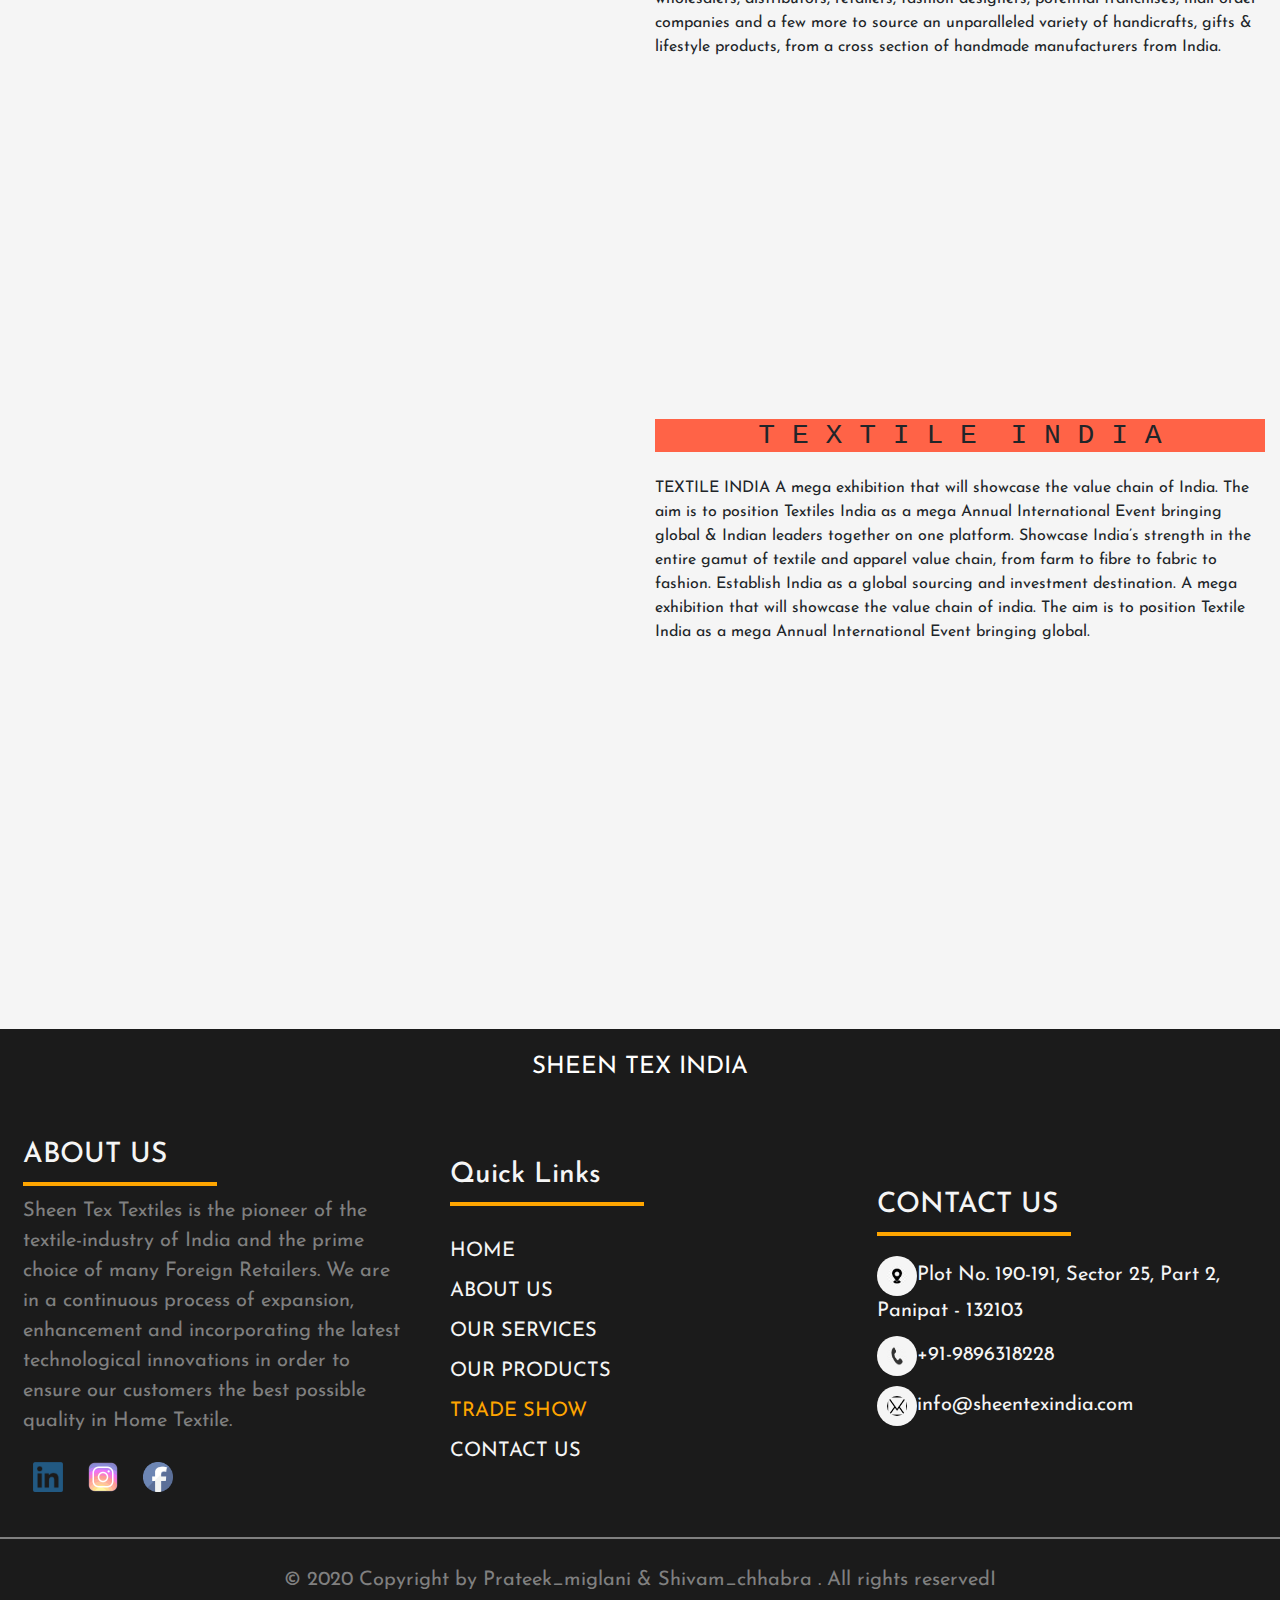
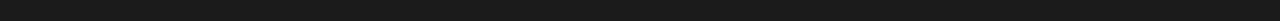
<file: trade show/tradeshow.html>
<html lang="en">
<head>
  <meta charset="utf-8">
  <meta name="viewport" content="width=device-width, initial-scale=1">
  <link rel="stylesheet" href="https://maxcdn.bootstrapcdn.com/bootstrap/4.4.1/css/bootstrap.min.css">
  <link href="https://fonts.googleapis.com/css2?family=Josefin+Sans&display=swap" rel="stylesheet">
  <link rel="stylesheet" href="https://unpkg.com/aos@next/dist/aos.css" />
  <link href="https://unpkg.com/aos@2.3.1/dist/aos.css" rel="stylesheet">
  <link rel="stylesheet" href="tradeshow.css" />

</head>


<body>

   
    <script src="https://unpkg.com/aos@next/dist/aos.js"></script>
    <script src="https://ajax.googleapis.com/ajax/libs/jquery/3.4.1/jquery.min.js"></script>
  <script src="https://cdnjs.cloudflare.com/ajax/libs/popper.js/1.16.0/umd/popper.min.js"></script>
  <script src="https://maxcdn.bootstrapcdn.com/bootstrap/4.4.1/js/bootstrap.min.js"></script>
    <script>
      AOS.init();
    </script>
    <div class="header" id="header">
      <nav>
        <div class="logo">
          <h3>Sheen Tex India</h3>
          <img src="logom.png" alt="logo" />
        </div>
        <ul class="nav-links">
          <li><a href="../HomePage/index.html">HOME</a></li>
          <li><a href="../AboutUs/mainpage.html">ABOUT US</a></li>
          <li>
            <a href="../our services/services.html">OUR SERVICES</a>
          </li>
          <li>
            <a href="../our products/OurProducts.html">OUR PRODUCTS</a>
          </li>
          <li>
            <a href="../contactUs/contactsheen.html">CONTACT US</a>
          </li>
        </ul>
        <div class="burger">
          <div class="line1"></div>
          <div class="line2"></div>
          <div class="line3"></div>
        </div>
      </nav>
    </div>
    
    <section class="sec1" data-aos="zoom-in" data-aos-duration="2000">

        <div class="container-fluid">
            <img src="7.jpg" class="img-fluid"><br><br>
            <h1><pre>T R A D E   S H O W</pre><pre>" our creative process "</pre></h1>
                </div>
                </div>
    </section>
    <section class="sec2">
        <div id="carouselExampleControls" class="carousel slide" data-ride="carousel">
            <div class="carousel-inner">
                <h2>Swipe Right >>>>></h2>
              <div class="carousel-item active">
                <img class="d-block w-100" src="9.jpg"  style="width:500px;height:600px;" alt="First slide">
                <div class="carousel-caption">
                    <h3 style="color:black;">DOMOTEX</h3>
                  </div>
              </div>
              <div class="carousel-item">
                <img class="d-block w-100" src="8.jpg" style="width:500px;height:600px;"alt="Second slide">
                <div class="carousel-caption">
                    <h3 style="color:black;">HEIMTEXTIL</h3>
                  </div>
              </div>
              <div class="carousel-item">
                <img class="d-block w-100" src="10.JPG" style="width:500px;height:600px;" alt="Third slide">
                <div class="carousel-caption">
                    <h3>IHGF TEXTILE SHOW</h3>

                  </div>
              </div>
            <div class="carousel-item">
                <img class="d-block w-100" src="11.jpg" style="width:500px;height:600px;" alt="fourth slide">
                <div class="carousel-caption">
                    <h3>TEXTILE INDIA GERMANY</h3>
                  </div>
              </div>
            <a class="carousel-control-prev" href="#carouselExampleControls" role="button" data-slide="prev">
              <span class="carousel-control-prev-icon" aria-hidden="true"></span>
              <span class="sr-only">Previous</span>
            </a>
            <a class="carousel-control-next" href="#carouselExampleControls" role="button" data-slide="next">
              <span class="carousel-control-next-icon" aria-hidden="true"></span>
              <span class="sr-only">Next</span>
            </a>
          </div>
    </section>
    <section class="sec3">
        <div class="container-fluid">
            <div class="row">
                <div class="col-12 col-md-6" data-aos="zoom-in" data-aos-duration="2000">
                    <img src="9.jpg" class="img-fluid">
                </div>
                <div class="col-12 col-md-6" >
                  <h2 class="text-center"><pre>D O M O T E X</pre></h2><br>
                  <p>The world’s leading trade fair for floor coverings features a new exhibition and hall layout, amended exhibition days as well as the introduction of an annual lead theme. DOMOTEX’s superior keynote theme “UNIQUE YOUNIVERSE“ displays both the trend towards self-determination and the desire for individualisation – this development also leads to products and services becoming increasingly personalised. Thus DOMOTEX hall 9 will be home to the multi-facetted “Framing Trends“ experience realm, in which exhibitors, companies from the interior design sector, students and artists will be presenting their highly creative special exhibits inspiringly dealing with the topic of individualisation.</p>
                  </div>
                  </div>
                  </div>
                  </section>
    <section class="sec4">
        <div class="container-fluid">
            <div class="row">
                <div class="col-12 col-md-6" data-aos="zoom-in" data-aos-duration="2000">
                    <img src="8.jpg" class="img-fluid">
                </div>
                <div class="col-12 col-md-6" >
                    <h2 class="text-center"><pre>H E I M T E X T I L</pre></h2><br>
                    <p>Heimtextil in Frankfurt, Germany is an international trade fair for home and contract textiles with more than 2,700 exhibitors and roughly 67,000 trade visitors. Throughout the four days of the event in mid-January, the trade fair serves as a business and information platform for manufacturers, retailers and designers from around the world. The next edition takes place from 10 to 13 January 2017. International exhibitors present their products to a wide trade audience on the Messe Frankfurt exhibition grounds. As the first marketing and ordering event of the year, Heimtextil showcases new home and contract textiles. By presenting bed, bath and table linens as well as floor, Heimtextil covers the entire home and household textiles portfolio from across the globe.</p>
                </div>
            </div>
        </div>
    </section>
                <section class="sec5">
                <div class="container-fluid">
                    <div class="row">
                        <div class="col-12 col-md-6" data-aos="zoom-in" data-aos-duration="2000">
                            <img src="10.JPG" class="img-fluid">
                        </div>
                        <div class="col-12 col-md-6" >
                            <h2 class="text-center"><pre>I H G F</pre></h2><br>
                            <p>The five power packed days with over 3,000 exhibitors, spread over 1,97,000 sq. Metres area, brings you an entire range of Home, Lifestyle & fashion, with traditional artistic finish in perfect harmony with modern designs & contemporary colours. IHGF Delhi Fair Spring is a distinctive business platform for importers, wholesalers, distributors, retailers, fashion designers, potential franchises, mail order companies and a few more to source an unparalleled variety of handicrafts, gifts & lifestyle products, from a cross section of handmade manufacturers from India.</p>
                            </div>
                            </div>
                            </div>
                            </section>
                            <section class="sec6">
                            <div class="container-fluid">
                                <div class="row">
                                    <div class="col-12 col-md-6" data-aos="zoom-in" data-aos-duration="2000">
                                        <img src="12.jpg" class="img-fluid" style="width:700px;height:450px;">
                                    </div>
                                    <div class="col-12 col-md-6" >
                                        <h2 class="text-center"><pre>T E X T I L E  I N D I A</pre></h2>
                                        <p>TEXTILE INDIA
                                        A mega exhibition that will showcase the value chain of India. The aim is to position Textiles India as a mega Annual International Event bringing global & Indian leaders together on one platform. Showcase India’s strength in the entire gamut of textile and apparel value chain, from farm to fibre to fabric to fashion. Establish India as a global sourcing and investment destination. A mega exhibition that will showcase the value chain of india. The aim is to position Textile India as a mega Annual International Event bringing global.</p>

                    </div>
                </div>
            </div>
        </section>

        <footer>
            <div class="upfooter">
              <p>SHEEN TEX INDIA</p>
            </div>
            <div class="mainfooter">
              <div class="box">
                <h3>ABOUT US</h3>
                <hr />
                <p>
                  Sheen Tex Textiles is the pioneer of the textile-industry of India
                  and the prime choice of many Foreign Retailers. We are in a
                  continuous process of expansion, enhancement and incorporating the
                  latest technological innovations in order to ensure our customers
                  the best possible quality in Home Textile.
                </p>
                <img src="link.png" alt="linkedin" />
                <img src="insta.png" alt="linkedin" />
                <img src="FB.png" alt="linkedin" />
              </div>
              <div class="middle box">
                <h3>Quick Links</h3>
                <hr />
                <ul>
                  <li>
                    <a href="../HomePage/index.html">HOME</a>
                  </li>
      
                  <li>
                    <a href="../AboutUs/mainpage.html">ABOUT US</a>
                  </li>
      
                  <li>
                    <a href="../our services/services.html">OUR SERVICES</a>
                  </li>
      
                  <li>
                    <a href="../our products/OurProducts.html">OUR PRODUCTS</a>
                  </li>
                  <li>
                    <a href="../trade show/tradeshow.html" id="page">TRADE SHOW</a>
                  </li>
                  <li>
                    <a href="../contactUs/contactsheen.html">CONTACT US</a>
                  </li>
                </ul>
              </div>
              <div class="right box">
                <h3>CONTACT US</h3>
                <hr />
                <ul>
                  <li>
                    <img src="location.png" />Plot No. 190-191, Sector 25, Part 2,
                    Panipat - 132103
                  </li>
                  <li><img src="phone.png" />+91-9896318228</li>
                  <li><img src="email.png" />info@sheentexindia.com</li>
                </ul>
              </div>
            </div>
            <div class="bottomfooter">
              <hr />
              <p>© 2020 Copyright by Prateek_miglani  &  Shivam_chhabra . All rights reservedI</p>
            </div>
          </footer>
    </body>
    <script src="app.js"></script>
</html>
</file>
<file: HomePage/index.css>
* {
  margin: 0px;
  padding: 0px;
  box-sizing: border-box;
}
body {
  background-color: white;
  font-family: "Josefin Sans";
  overflow-x: hidden;
}
#page {
  color: orange;
}

/*nav*/
.header {
  position: fixed;
  top: 0px;
  width: 100%;
  height: 8vh;
  min-height: 50px;
  transition: 0.5s ease;
  z-index: 1;
}

nav {
  display: flex;
  justify-content: space-around;
  align-items: center;
  height: 8vh;
  min-height: 50px;
  font-family: "Franklin Gothic Medium", "Arial Narrow", Arial, sans-serif;
}

.logo {
  color: rgb(223, 219, 219);
  text-transform: uppercase;
  letter-spacing: 5px;
  font-size: 20px;
  display: flex;
  vertical-align: middle;
  padding-left: 5vh;
}

.logo img {
  width: 10vh;
  height: 8vh;
}
.logo h3 {
  padding-top: 2vh;
  font-size: 4vh;
}

.nav-links {
  display: flex;
  justify-content: space-around;
  width: 50%;
}
.nav-links li {
  list-style: none;
}

.nav-links a {
  color: honeydew;
  text-decoration: none;
  letter-spacing: 3px;
  font-weight: bold;
  font-size: 14px;
}

.burger {
  display: none;
}

.burger div {
  width: 50px;
  height: 5px;
  background-color: rgb(223, 219, 219);
  margin: 10px;
  transition: all 0.3s ease;
}

@media screen and (max-width: 1200px) {
  body {
    overflow-x: hidden;
  }
  .logo h3 {
    padding-top: 2vh;
    font-size: 3vh;
  }
  .nav-links {
    position: absolute;
    right: 0px;
    height: 92vh;
    top: 8vh;
    background-color: black;
    display: flex;
    flex-direction: column;
    align-items: center;
    width: 50%;
    transform: translateX(100%);
    transition: transform 0.5s ease-in;
  }

  .nav-links li {
    opacity: 0;
  }

  .nav-links a {
    color: honeydew;
    text-decoration: none;
    letter-spacing: 3px;
    font-weight: bold;
    font-size: 24px;
  }
  .burger {
    display: block;
    cursor: pointer;
  }
}

.nav-active {
  transform: translateX(0%);
}

@keyframes navLinkFade {
  from {
    opacity: 0;
    transform: translateX(50px);
  }
  to {
    opacity: 1;
    transform: translateX(0px);
  }
}

.toggle .line1 {
  transform: rotate(-45deg) translate(-5px, 6px);
}
.toggle .line2 {
  opacity: 0;
}
.toggle .line3 {
  transform: rotate(45deg) translate(-5px, -6px);
}

.lowe {
  width: 100%;
  height: 100vh;
  background-color: wheat;
  background-size: cover;
}
#banner {
  width: 100%;
  height: 100%;
}
.lowe h2 {
  position: absolute;
  top: 30vh;
  left: 15vh;
  color: burlywood;
  font-size: 10vh;
}
.wrapname {
  width: 40%;
  height: auto;
  position: absolute;
  top: 30vh;
  right: 5vh;
  text-align: right;
  align-content: center;
}
.wrapname h3 {
  font-size: 65px;
  color: gray;
}
.wrapname img {
  right: 10vh;
  height: 15vh;
  width: 15vh;
}

/*nav*/
/*
//
//
//
//
//
*/

/*about*/
.about {
  width: 80%;
  height: auto;
  margin: 10% auto;

  text-size-adjust: auto;
  padding: 0vh;
}
.abouthead {
  text-align: center;
  font-size: 24px;
  font-family: "Josefin Sans";
  padding-top: 5vh;
}
.para {
  width: 100%;
  margin: 10%auto;
  height: auto;
  text-align: justify;
}

/*about*/
/*//
//
//
//*/
/*services*/
.services {
  width: 100%;
  margin-top: 10%;
  margin-bottom: 10%;
  height: auto;
  text-align: center;
  background-color: white;
  font-size: 3.5vh;
}
.services h2 {
  font-size: 4.5vh;
}

.img-area {
  display: flex;
  flex-wrap: wrap;
  flex-direction: row;
  align-items: center;
  justify-content: center;
}
.column {
  padding: 0 20px 20px;
}

.column img {
  width: 400px;
  height: 250px;
  padding-bottom: 3vh;
}
.column p {
  font-size: 16px;
}
mark {
  background-color: pink;
}

@media screen and (max-width: 1000px) {
  .img-area {
    flex-direction: column;
    width: 100%;
    height: auto;
  }
  .column {
    width: 80%;
    height: auto;
    margin-left: 10%;
    margin-right: 10%;
    padding-bottom: 20px;
  }
  .column img {
    width: 100%;
    height: 350px;
    padding-bottom: 3vh;
  }
  .column h4 {
    font-size: 24px;
  }
}
/*////////*/
/*
//
//
//
*/
/*dark services*/
.darkservices {
  width: 90%;
  height: auto;
  margin: 5% auto;
}

.dark {
  display: flex;
  flex-wrap: wrap;
  flex-direction: row;
  align-items: center;
  justify-content: center;
  width: 100%;
}
#img2 {
  border: 3px solid grey;
}
#img3 {
  border: 3px solid grey;
}
.darkcol {
  padding: 0;
}
.darkcol img {
  width: 550px;
  height: 300px;
}

@media screen and (max-width: 1200px) {
  .dark {
    display: flex;
    flex-wrap: wrap;
    flex-direction: row;
    align-items: center;
    justify-content: center;
    width: 100%;
    height: auto;
  }
  .darkcol {
    padding: 0;
    width: 100%;
    height: 350px;
  }
  #img2 {
    border: 3px solid grey;
  }
  #img3 {
    border: 3px solid grey;
  }

  .darkcol img {
    width: 100%;
    height: 350px;
  }
}
/*/////*/
/*
//
//
//
*/
/*process*/
.process {
  width: 80%;
  margin: 10% auto;
  height: auto;
  text-align: center;
  background-color: white;
  font-size: 3.5vh;
}
.ourprocess {
  display: flex;
  flex-wrap: wrap;
  flex-direction: row;
  align-items: center;
  justify-content: center;
}

.processcolumn {
  padding: 20px 20px 20px 20px;
}
.processcolumn img {
  width: 150px;
  height: 150px;
  border-radius: 50%;
  padding: 20px 20px 20px 20px;
  border: 2px solid grey;
  border-width: 5px;
  border-style: double;
}
.processcolumn h4 {
  padding-top: 10px;
}
.processcolumn p {
  font-size: 16px;
}
@media screen and (max-width: 1000px) {
  .ourprocess {
    flex-direction: column;
  }
  .processcolumn {
    padding-top: 20px;
    padding-bottom: 20px;

    width: 400px;
    height: auto;
  }
  .processcolumn img {
    width: 350px;
    height: 350px;
  }
  .processcolumn h4 {
    padding-top: 10px;
    font-size: 24px;
  }
  .processcolumn p {
    font-size: 16px;
  }
}
/*/////*/
/*////
//
//
//
*/
/*certificates*/
.certificates {
  width: 100%;
  height: auto;
  text-align: center;
  background-color: white;
  font-size: 3.5vh;
}

.cert {
  display: flex;
  flex-wrap: wrap;
  flex-direction: row;
  align-items: center;
  justify-content: center;
  background-color: rgb(238, 234, 234);
}
.certimg {
  padding: 20px 20px 20px 20px;
}
.certimg img {
  width: 200px;
  height: 200px;
}

/*outdoor*/
.outdoor {
  width: 100%;
  height: auto;
  text-align: center;
  background-color: white;
  font-size: 3.5vh;
  padding-top: 8vh;
}
.outcontainer {
  display: flex;
  flex-wrap: wrap;
  flex-direction: row;
  align-items: center;
  justify-content: center;
  background-color: rgb(238, 234, 234);
}
.outimg {
  padding: 20px 20px 20px 20px;
}

.outimg img {
  width: 420px;
  height: 420px;
}

/*footer*/

footer {
  width: 100%;
  height: auto;
  background-color: rgb(27, 27, 27);
  bottom: 0px;
}
.upfooter {
  width: 100%;
  height: auto;
  text-align: center;
}
.upfooter p {
  color: white;
  font-size: 24px;
  padding: 20px 20px 20px 20px;
}

.mainfooter {
  display: flex;
  flex-wrap: wrap;
  flex-direction: row;
  align-items: center;
  justify-content: center;
  background-color: rgb(27, 27, 27);
  justify-content: space-around;
}

@media screen and(max-width:1000px) {
  .mainfooter {
    display: flex;
    flex-wrap: wrap;
    flex-direction: column;
    align-items: center;
    justify-content: center;
    background-color: rgb(27, 27, 27);
    justify-content: space-around;
  }
}
.box {
  width: 380px;
  height: 400px;
  color: whitesmoke;
  align-content: center;
  overflow: hidden;
  text-decoration: none;
}

.box p {
  font-size: 20px;
  color: gray;
}
.box hr {
  width: 50%;
  border: 2px solid orange;
  margin-bottom: 10px;
  margin-top: 10px;
}
.box img {
  height: 50px;
  width: 50px;
  padding: 10px 10px 10px 10px;
}

@media screen and (max-width: 1000px) {
  .box {
    width: 80%;
    margin-left: 10%;
    margin-right: 10%;
    height: auto;
    padding: 30px 30px 30px 30px;
    color: whitesmoke;
    align-content: center;
  }

  .box p {
    font-size: 16px;
    text-decoration: none;
  }
}

.middle {
  justify-content: space-around;
  align-content: center;
}
.middle ul li {
  list-style: none;
  padding-top: 10px;
  overflow: hidden;
}
.middle ul li a {
  color: whitesmoke;
  padding-top: 10px;
  padding-bottom: 10px;
  font-size: 20px;
  text-decoration: none;
}
.middle ul li a:hover {
  color: orange;
}

ul {
  padding-top: 10px;
}
.right ul {
  list-style: none;
}
.right ul li {
  padding-bottom: 10px;
  font-size: 20px;
  text-align: start;
}
.right ul li img {
  width: 40px;
  height: 40px;
  background-color: whitesmoke;
  border-radius: 50%;
}
.bottomfooter {
  width: 100%;
  height: auto;
  text-align: center;
  color: whitesmoke;
}
.bottomfooter p {
  font-size: 20px;
  padding-bottom: 10px;
  padding-top: 10px;
  color: grey;
}
.bottomfooter hr {
  border: 1px solid grey;
}

@media screen and (max-width: 1000px) {
  .box p {
    font-size: 24px;
    text-decoration: none;
  }
  .middle ul li a {
    font-size: 24px;
  }

  .right ul li {
    font-size: 24px;
  }

  .bottomfooter p {
    font-size: 36px;
  }
}
/*footer*/
</file>
<file: contactUs/vendor/daterangepicker/daterangepicker.css>
.daterangepicker {
  position: absolute;
  color: inherit;
  background-color: #fff;
  border-radius: 4px;
  width: 278px;
  padding: 4px;
  margin-top: 1px;
  top: 100px;
  left: 20px;
  /* Calendars */ }
  .daterangepicker:before, .daterangepicker:after {
    position: absolute;
    display: inline-block;
    border-bottom-color: rgba(0, 0, 0, 0.2);
    content: ''; }
  .daterangepicker:before {
    top: -7px;
    border-right: 7px solid transparent;
    border-left: 7px solid transparent;
    border-bottom: 7px solid #ccc; }
  .daterangepicker:after {
    top: -6px;
    border-right: 6px solid transparent;
    border-bottom: 6px solid #fff;
    border-left: 6px solid transparent; }
  .daterangepicker.opensleft:before {
    right: 9px; }
  .daterangepicker.opensleft:after {
    right: 10px; }
  .daterangepicker.openscenter:before {
    left: 0;
    right: 0;
    width: 0;
    margin-left: auto;
    margin-right: auto; }
  .daterangepicker.openscenter:after {
    left: 0;
    right: 0;
    width: 0;
    margin-left: auto;
    margin-right: auto; }
  .daterangepicker.opensright:before {
    left: 9px; }
  .daterangepicker.opensright:after {
    left: 10px; }
  .daterangepicker.dropup {
    margin-top: -5px; }
    .daterangepicker.dropup:before {
      top: initial;
      bottom: -7px;
      border-bottom: initial;
      border-top: 7px solid #ccc; }
    .daterangepicker.dropup:after {
      top: initial;
      bottom: -6px;
      border-bottom: initial;
      border-top: 6px solid #fff; }
  .daterangepicker.dropdown-menu {
    max-width: none;
    z-index: 3001; }
  .daterangepicker.single .ranges, .daterangepicker.single .calendar {
    float: none; }
  .daterangepicker.show-calendar .calendar {
    display: block; }
  .daterangepicker .calendar {
    display: none;
    max-width: 270px;
    margin: 4px; }
    .daterangepicker .calendar.single .calendar-table {
      border: none; }
    .daterangepicker .calendar th, .daterangepicker .calendar td {
      white-space: nowrap;
      text-align: center;
      min-width: 32px; }
  .daterangepicker .calendar-table {
    border: 1px solid #fff;
    padding: 4px;
    border-radius: 4px;
    background-color: #fff; }
  .daterangepicker table {
    width: 100%;
    margin: 0; }
  .daterangepicker td, .daterangepicker th {
    text-align: center;
    width: 20px;
    height: 20px;
    border-radius: 4px;
    border: 1px solid transparent;
    white-space: nowrap;
    cursor: pointer; }
    .daterangepicker td.available:hover, .daterangepicker th.available:hover {
      background-color: #eee;
      border-color: transparent;
      color: inherit; }
    .daterangepicker td.week, .daterangepicker th.week {
      font-size: 80%;
      color: #ccc; }
  .daterangepicker td.off, .daterangepicker td.off.in-range, .daterangepicker td.off.start-date, .daterangepicker td.off.end-date {
    background-color: #fff;
    border-color: transparent;
    color: #999; }
  .daterangepicker td.in-range {
    background-color: #ebf4f8;
    border-color: transparent;
    color: #000;
    border-radius: 0; }
  .daterangepicker td.start-date {
    border-radius: 4px 0 0 4px; }
  .daterangepicker td.end-date {
    border-radius: 0 4px 4px 0; }
  .daterangepicker td.start-date.end-date {
    border-radius: 4px; }
  .daterangepicker td.active, .daterangepicker td.active:hover {
    background-color: #357ebd;
    border-color: transparent;
    color: #fff; }
  .daterangepicker th.month {
    width: auto; }
  .daterangepicker td.disabled, .daterangepicker option.disabled {
    color: #999;
    cursor: not-allowed;
    text-decoration: line-through; }
  .daterangepicker select.monthselect, .daterangepicker select.yearselect {
    font-size: 12px;
    padding: 1px;
    height: auto;
    margin: 0;
    cursor: default; }
  .daterangepicker select.monthselect {
    margin-right: 2%;
    width: 56%; }
  .daterangepicker select.yearselect {
    width: 40%; }
  .daterangepicker select.hourselect, .daterangepicker select.minuteselect, .daterangepicker select.secondselect, .daterangepicker select.ampmselect {
    width: 50px;
    margin-bottom: 0; }
  .daterangepicker .input-mini {
    border: 1px solid #ccc;
    border-radius: 4px;
    color: #555;
    height: 30px;
    line-height: 30px;
    display: block;
    vertical-align: middle;
    margin: 0 0 5px 0;
    padding: 0 6px 0 28px;
    width: 100%; }
    .daterangepicker .input-mini.active {
      border: 1px solid #08c;
      border-radius: 4px; }
  .daterangepicker .daterangepicker_input {
    position: relative; }
    .daterangepicker .daterangepicker_input i {
      position: absolute;
      left: 8px;
      top: 8px; }
  .daterangepicker.rtl .input-mini {
    padding-right: 28px;
    padding-left: 6px; }
  .daterangepicker.rtl .daterangepicker_input i {
    left: auto;
    right: 8px; }
  .daterangepicker .calendar-time {
    text-align: center;
    margin: 5px auto;
    line-height: 30px;
    position: relative;
    padding-left: 28px; }
    .daterangepicker .calendar-time select.disabled {
      color: #ccc;
      cursor: not-allowed; }

.ranges {
  font-size: 11px;
  float: none;
  margin: 4px;
  text-align: left; }
  .ranges ul {
    list-style: none;
    margin: 0 auto;
    padding: 0;
    width: 100%; }
  .ranges li {
    font-size: 13px;
    background-color: #f5f5f5;
    border: 1px solid #f5f5f5;
    border-radius: 4px;
    color: #08c;
    padding: 3px 12px;
    margin-bottom: 8px;
    cursor: pointer; }
    .ranges li:hover {
      background-color: #08c;
      border: 1px solid #08c;
      color: #fff; }
    .ranges li.active {
      background-color: #08c;
      border: 1px solid #08c;
      color: #fff; }

/*  Larger Screen Styling */
@media (min-width: 564px) {
  .daterangepicker {
    width: auto; }
    .daterangepicker .ranges ul {
      width: 160px; }
    .daterangepicker.single .ranges ul {
      width: 100%; }
    .daterangepicker.single .calendar.left {
      clear: none; }
    .daterangepicker.single.ltr .ranges, .daterangepicker.single.ltr .calendar {
      float: left; }
    .daterangepicker.single.rtl .ranges, .daterangepicker.single.rtl .calendar {
      float: right; }
    .daterangepicker.ltr {
      direction: ltr;
      text-align: left; }
      .daterangepicker.ltr .calendar.left {
        clear: left;
        margin-right: 0; }
        .daterangepicker.ltr .calendar.left .calendar-table {
          border-right: none;
          border-top-right-radius: 0;
          border-bottom-right-radius: 0; }
      .daterangepicker.ltr .calendar.right {
        margin-left: 0; }
        .daterangepicker.ltr .calendar.right .calendar-table {
          border-left: none;
          border-top-left-radius: 0;
          border-bottom-left-radius: 0; }
      .daterangepicker.ltr .left .daterangepicker_input {
        padding-right: 12px; }
      .daterangepicker.ltr .calendar.left .calendar-table {
        padding-right: 12px; }
      .daterangepicker.ltr .ranges, .daterangepicker.ltr .calendar {
        float: left; }
    .daterangepicker.rtl {
      direction: rtl;
      text-align: right; }
      .daterangepicker.rtl .calendar.left {
        clear: right;
        margin-left: 0; }
        .daterangepicker.rtl .calendar.left .calendar-table {
          border-left: none;
          border-top-left-radius: 0;
          border-bottom-left-radius: 0; }
      .daterangepicker.rtl .calendar.right {
        margin-right: 0; }
        .daterangepicker.rtl .calendar.right .calendar-table {
          border-right: none;
          border-top-right-radius: 0;
          border-bottom-right-radius: 0; }
      .daterangepicker.rtl .left .daterangepicker_input {
        padding-left: 12px; }
      .daterangepicker.rtl .calendar.left .calendar-table {
        padding-left: 12px; }
      .daterangepicker.rtl .ranges, .daterangepicker.rtl .calendar {
        text-align: right;
        float: right; } }
@media (min-width: 730px) {
  .daterangepicker .ranges {
    width: auto; }
  .daterangepicker.ltr .ranges {
    float: left; }
  .daterangepicker.rtl .ranges {
    float: right; }
  .daterangepicker .calendar.left {
    clear: none !important; } }
</file>
<file: contactUs/css/util.css>
/*[ FONT SIZE ]
///////////////////////////////////////////////////////////
*/
.fs-1 {font-size: 1px;}
.fs-2 {font-size: 2px;}
.fs-3 {font-size: 3px;}
.fs-4 {font-size: 4px;}
.fs-5 {font-size: 5px;}
.fs-6 {font-size: 6px;}
.fs-7 {font-size: 7px;}
.fs-8 {font-size: 8px;}
.fs-9 {font-size: 9px;}
.fs-10 {font-size: 10px;}
.fs-11 {font-size: 11px;}
.fs-12 {font-size: 12px;}
.fs-13 {font-size: 13px;}
.fs-14 {font-size: 14px;}
.fs-15 {font-size: 15px;}
.fs-16 {font-size: 16px;}
.fs-17 {font-size: 17px;}
.fs-18 {font-size: 18px;}
.fs-19 {font-size: 19px;}
.fs-20 {font-size: 20px;}
.fs-21 {font-size: 21px;}
.fs-22 {font-size: 22px;}
.fs-23 {font-size: 23px;}
.fs-24 {font-size: 24px;}
.fs-25 {font-size: 25px;}
.fs-26 {font-size: 26px;}
.fs-27 {font-size: 27px;}
.fs-28 {font-size: 28px;}
.fs-29 {font-size: 29px;}
.fs-30 {font-size: 30px;}
.fs-31 {font-size: 31px;}
.fs-32 {font-size: 32px;}
.fs-33 {font-size: 33px;}
.fs-34 {font-size: 34px;}
.fs-35 {font-size: 35px;}
.fs-36 {font-size: 36px;}
.fs-37 {font-size: 37px;}
.fs-38 {font-size: 38px;}
.fs-39 {font-size: 39px;}
.fs-40 {font-size: 40px;}
.fs-41 {font-size: 41px;}
.fs-42 {font-size: 42px;}
.fs-43 {font-size: 43px;}
.fs-44 {font-size: 44px;}
.fs-45 {font-size: 45px;}
.fs-46 {font-size: 46px;}
.fs-47 {font-size: 47px;}
.fs-48 {font-size: 48px;}
.fs-49 {font-size: 49px;}
.fs-50 {font-size: 50px;}
.fs-51 {font-size: 51px;}
.fs-52 {font-size: 52px;}
.fs-53 {font-size: 53px;}
.fs-54 {font-size: 54px;}
.fs-55 {font-size: 55px;}
.fs-56 {font-size: 56px;}
.fs-57 {font-size: 57px;}
.fs-58 {font-size: 58px;}
.fs-59 {font-size: 59px;}
.fs-60 {font-size: 60px;}
.fs-61 {font-size: 61px;}
.fs-62 {font-size: 62px;}
.fs-63 {font-size: 63px;}
.fs-64 {font-size: 64px;}
.fs-65 {font-size: 65px;}
.fs-66 {font-size: 66px;}
.fs-67 {font-size: 67px;}
.fs-68 {font-size: 68px;}
.fs-69 {font-size: 69px;}
.fs-70 {font-size: 70px;}
.fs-71 {font-size: 71px;}
.fs-72 {font-size: 72px;}
.fs-73 {font-size: 73px;}
.fs-74 {font-size: 74px;}
.fs-75 {font-size: 75px;}
.fs-76 {font-size: 76px;}
.fs-77 {font-size: 77px;}
.fs-78 {font-size: 78px;}
.fs-79 {font-size: 79px;}
.fs-80 {font-size: 80px;}
.fs-81 {font-size: 81px;}
.fs-82 {font-size: 82px;}
.fs-83 {font-size: 83px;}
.fs-84 {font-size: 84px;}
.fs-85 {font-size: 85px;}
.fs-86 {font-size: 86px;}
.fs-87 {font-size: 87px;}
.fs-88 {font-size: 88px;}
.fs-89 {font-size: 89px;}
.fs-90 {font-size: 90px;}
.fs-91 {font-size: 91px;}
.fs-92 {font-size: 92px;}
.fs-93 {font-size: 93px;}
.fs-94 {font-size: 94px;}
.fs-95 {font-size: 95px;}
.fs-96 {font-size: 96px;}
.fs-97 {font-size: 97px;}
.fs-98 {font-size: 98px;}
.fs-99 {font-size: 99px;}
.fs-100 {font-size: 100px;}
.fs-101 {font-size: 101px;}
.fs-102 {font-size: 102px;}
.fs-103 {font-size: 103px;}
.fs-104 {font-size: 104px;}
.fs-105 {font-size: 105px;}
.fs-106 {font-size: 106px;}
.fs-107 {font-size: 107px;}
.fs-108 {font-size: 108px;}
.fs-109 {font-size: 109px;}
.fs-110 {font-size: 110px;}
.fs-111 {font-size: 111px;}
.fs-112 {font-size: 112px;}
.fs-113 {font-size: 113px;}
.fs-114 {font-size: 114px;}
.fs-115 {font-size: 115px;}
.fs-116 {font-size: 116px;}
.fs-117 {font-size: 117px;}
.fs-118 {font-size: 118px;}
.fs-119 {font-size: 119px;}
.fs-120 {font-size: 120px;}
.fs-121 {font-size: 121px;}
.fs-122 {font-size: 122px;}
.fs-123 {font-size: 123px;}
.fs-124 {font-size: 124px;}
.fs-125 {font-size: 125px;}
.fs-126 {font-size: 126px;}
.fs-127 {font-size: 127px;}
.fs-128 {font-size: 128px;}
.fs-129 {font-size: 129px;}
.fs-130 {font-size: 130px;}
.fs-131 {font-size: 131px;}
.fs-132 {font-size: 132px;}
.fs-133 {font-size: 133px;}
.fs-134 {font-size: 134px;}
.fs-135 {font-size: 135px;}
.fs-136 {font-size: 136px;}
.fs-137 {font-size: 137px;}
.fs-138 {font-size: 138px;}
.fs-139 {font-size: 139px;}
.fs-140 {font-size: 140px;}
.fs-141 {font-size: 141px;}
.fs-142 {font-size: 142px;}
.fs-143 {font-size: 143px;}
.fs-144 {font-size: 144px;}
.fs-145 {font-size: 145px;}
.fs-146 {font-size: 146px;}
.fs-147 {font-size: 147px;}
.fs-148 {font-size: 148px;}
.fs-149 {font-size: 149px;}
.fs-150 {font-size: 150px;}
.fs-151 {font-size: 151px;}
.fs-152 {font-size: 152px;}
.fs-153 {font-size: 153px;}
.fs-154 {font-size: 154px;}
.fs-155 {font-size: 155px;}
.fs-156 {font-size: 156px;}
.fs-157 {font-size: 157px;}
.fs-158 {font-size: 158px;}
.fs-159 {font-size: 159px;}
.fs-160 {font-size: 160px;}
.fs-161 {font-size: 161px;}
.fs-162 {font-size: 162px;}
.fs-163 {font-size: 163px;}
.fs-164 {font-size: 164px;}
.fs-165 {font-size: 165px;}
.fs-166 {font-size: 166px;}
.fs-167 {font-size: 167px;}
.fs-168 {font-size: 168px;}
.fs-169 {font-size: 169px;}
.fs-170 {font-size: 170px;}
.fs-171 {font-size: 171px;}
.fs-172 {font-size: 172px;}
.fs-173 {font-size: 173px;}
.fs-174 {font-size: 174px;}
.fs-175 {font-size: 175px;}
.fs-176 {font-size: 176px;}
.fs-177 {font-size: 177px;}
.fs-178 {font-size: 178px;}
.fs-179 {font-size: 179px;}
.fs-180 {font-size: 180px;}
.fs-181 {font-size: 181px;}
.fs-182 {font-size: 182px;}
.fs-183 {font-size: 183px;}
.fs-184 {font-size: 184px;}
.fs-185 {font-size: 185px;}
.fs-186 {font-size: 186px;}
.fs-187 {font-size: 187px;}
.fs-188 {font-size: 188px;}
.fs-189 {font-size: 189px;}
.fs-190 {font-size: 190px;}
.fs-191 {font-size: 191px;}
.fs-192 {font-size: 192px;}
.fs-193 {font-size: 193px;}
.fs-194 {font-size: 194px;}
.fs-195 {font-size: 195px;}
.fs-196 {font-size: 196px;}
.fs-197 {font-size: 197px;}
.fs-198 {font-size: 198px;}
.fs-199 {font-size: 199px;}
.fs-200 {font-size: 200px;}

/*[ PADDING ]
///////////////////////////////////////////////////////////
*/
.p-t-0 {padding-top: 0px;}
.p-t-1 {padding-top: 1px;}
.p-t-2 {padding-top: 2px;}
.p-t-3 {padding-top: 3px;}
.p-t-4 {padding-top: 4px;}
.p-t-5 {padding-top: 5px;}
.p-t-6 {padding-top: 6px;}
.p-t-7 {padding-top: 7px;}
.p-t-8 {padding-top: 8px;}
.p-t-9 {padding-top: 9px;}
.p-t-10 {padding-top: 10px;}
.p-t-11 {padding-top: 11px;}
.p-t-12 {padding-top: 12px;}
.p-t-13 {padding-top: 13px;}
.p-t-14 {padding-top: 14px;}
.p-t-15 {padding-top: 15px;}
.p-t-16 {padding-top: 16px;}
.p-t-17 {padding-top: 17px;}
.p-t-18 {padding-top: 18px;}
.p-t-19 {padding-top: 19px;}
.p-t-20 {padding-top: 20px;}
.p-t-21 {padding-top: 21px;}
.p-t-22 {padding-top: 22px;}
.p-t-23 {padding-top: 23px;}
.p-t-24 {padding-top: 24px;}
.p-t-25 {padding-top: 25px;}
.p-t-26 {padding-top: 26px;}
.p-t-27 {padding-top: 27px;}
.p-t-28 {padding-top: 28px;}
.p-t-29 {padding-top: 29px;}
.p-t-30 {padding-top: 30px;}
.p-t-31 {padding-top: 31px;}
.p-t-32 {padding-top: 32px;}
.p-t-33 {padding-top: 33px;}
.p-t-34 {padding-top: 34px;}
.p-t-35 {padding-top: 35px;}
.p-t-36 {padding-top: 36px;}
.p-t-37 {padding-top: 37px;}
.p-t-38 {padding-top: 38px;}
.p-t-39 {padding-top: 39px;}
.p-t-40 {padding-top: 40px;}
.p-t-41 {padding-top: 41px;}
.p-t-42 {padding-top: 42px;}
.p-t-43 {padding-top: 43px;}
.p-t-44 {padding-top: 44px;}
.p-t-45 {padding-top: 45px;}
.p-t-46 {padding-top: 46px;}
.p-t-47 {padding-top: 47px;}
.p-t-48 {padding-top: 48px;}
.p-t-49 {padding-top: 49px;}
.p-t-50 {padding-top: 50px;}
.p-t-51 {padding-top: 51px;}
.p-t-52 {padding-top: 52px;}
.p-t-53 {padding-top: 53px;}
.p-t-54 {padding-top: 54px;}
.p-t-55 {padding-top: 55px;}
.p-t-56 {padding-top: 56px;}
.p-t-57 {padding-top: 57px;}
.p-t-58 {padding-top: 58px;}
.p-t-59 {padding-top: 59px;}
.p-t-60 {padding-top: 60px;}
.p-t-61 {padding-top: 61px;}
.p-t-62 {padding-top: 62px;}
.p-t-63 {padding-top: 63px;}
.p-t-64 {padding-top: 64px;}
.p-t-65 {padding-top: 65px;}
.p-t-66 {padding-top: 66px;}
.p-t-67 {padding-top: 67px;}
.p-t-68 {padding-top: 68px;}
.p-t-69 {padding-top: 69px;}
.p-t-70 {padding-top: 70px;}
.p-t-71 {padding-top: 71px;}
.p-t-72 {padding-top: 72px;}
.p-t-73 {padding-top: 73px;}
.p-t-74 {padding-top: 74px;}
.p-t-75 {padding-top: 75px;}
.p-t-76 {padding-top: 76px;}
.p-t-77 {padding-top: 77px;}
.p-t-78 {padding-top: 78px;}
.p-t-79 {padding-top: 79px;}
.p-t-80 {padding-top: 80px;}
.p-t-81 {padding-top: 81px;}
.p-t-82 {padding-top: 82px;}
.p-t-83 {padding-top: 83px;}
.p-t-84 {padding-top: 84px;}
.p-t-85 {padding-top: 85px;}
.p-t-86 {padding-top: 86px;}
.p-t-87 {padding-top: 87px;}
.p-t-88 {padding-top: 88px;}
.p-t-89 {padding-top: 89px;}
.p-t-90 {padding-top: 90px;}
.p-t-91 {padding-top: 91px;}
.p-t-92 {padding-top: 92px;}
.p-t-93 {padding-top: 93px;}
.p-t-94 {padding-top: 94px;}
.p-t-95 {padding-top: 95px;}
.p-t-96 {padding-top: 96px;}
.p-t-97 {padding-top: 97px;}
.p-t-98 {padding-top: 98px;}
.p-t-99 {padding-top: 99px;}
.p-t-100 {padding-top: 100px;}
.p-t-101 {padding-top: 101px;}
.p-t-102 {padding-top: 102px;}
.p-t-103 {padding-top: 103px;}
.p-t-104 {padding-top: 104px;}
.p-t-105 {padding-top: 105px;}
.p-t-106 {padding-top: 106px;}
.p-t-107 {padding-top: 107px;}
.p-t-108 {padding-top: 108px;}
.p-t-109 {padding-top: 109px;}
.p-t-110 {padding-top: 110px;}
.p-t-111 {padding-top: 111px;}
.p-t-112 {padding-top: 112px;}
.p-t-113 {padding-top: 113px;}
.p-t-114 {padding-top: 114px;}
.p-t-115 {padding-top: 115px;}
.p-t-116 {padding-top: 116px;}
.p-t-117 {padding-top: 117px;}
.p-t-118 {padding-top: 118px;}
.p-t-119 {padding-top: 119px;}
.p-t-120 {padding-top: 120px;}
.p-t-121 {padding-top: 121px;}
.p-t-122 {padding-top: 122px;}
.p-t-123 {padding-top: 123px;}
.p-t-124 {padding-top: 124px;}
.p-t-125 {padding-top: 125px;}
.p-t-126 {padding-top: 126px;}
.p-t-127 {padding-top: 127px;}
.p-t-128 {padding-top: 128px;}
.p-t-129 {padding-top: 129px;}
.p-t-130 {padding-top: 130px;}
.p-t-131 {padding-top: 131px;}
.p-t-132 {padding-top: 132px;}
.p-t-133 {padding-top: 133px;}
.p-t-134 {padding-top: 134px;}
.p-t-135 {padding-top: 135px;}
.p-t-136 {padding-top: 136px;}
.p-t-137 {padding-top: 137px;}
.p-t-138 {padding-top: 138px;}
.p-t-139 {padding-top: 139px;}
.p-t-140 {padding-top: 140px;}
.p-t-141 {padding-top: 141px;}
.p-t-142 {padding-top: 142px;}
.p-t-143 {padding-top: 143px;}
.p-t-144 {padding-top: 144px;}
.p-t-145 {padding-top: 145px;}
.p-t-146 {padding-top: 146px;}
.p-t-147 {padding-top: 147px;}
.p-t-148 {padding-top: 148px;}
.p-t-149 {padding-top: 149px;}
.p-t-150 {padding-top: 150px;}
.p-t-151 {padding-top: 151px;}
.p-t-152 {padding-top: 152px;}
.p-t-153 {padding-top: 153px;}
.p-t-154 {padding-top: 154px;}
.p-t-155 {padding-top: 155px;}
.p-t-156 {padding-top: 156px;}
.p-t-157 {padding-top: 157px;}
.p-t-158 {padding-top: 158px;}
.p-t-159 {padding-top: 159px;}
.p-t-160 {padding-top: 160px;}
.p-t-161 {padding-top: 161px;}
.p-t-162 {padding-top: 162px;}
.p-t-163 {padding-top: 163px;}
.p-t-164 {padding-top: 164px;}
.p-t-165 {padding-top: 165px;}
.p-t-166 {padding-top: 166px;}
.p-t-167 {padding-top: 167px;}
.p-t-168 {padding-top: 168px;}
.p-t-169 {padding-top: 169px;}
.p-t-170 {padding-top: 170px;}
.p-t-171 {padding-top: 171px;}
.p-t-172 {padding-top: 172px;}
.p-t-173 {padding-top: 173px;}
.p-t-174 {padding-top: 174px;}
.p-t-175 {padding-top: 175px;}
.p-t-176 {padding-top: 176px;}
.p-t-177 {padding-top: 177px;}
.p-t-178 {padding-top: 178px;}
.p-t-179 {padding-top: 179px;}
.p-t-180 {padding-top: 180px;}
.p-t-181 {padding-top: 181px;}
.p-t-182 {padding-top: 182px;}
.p-t-183 {padding-top: 183px;}
.p-t-184 {padding-top: 184px;}
.p-t-185 {padding-top: 185px;}
.p-t-186 {padding-top: 186px;}
.p-t-187 {padding-top: 187px;}
.p-t-188 {padding-top: 188px;}
.p-t-189 {padding-top: 189px;}
.p-t-190 {padding-top: 190px;}
.p-t-191 {padding-top: 191px;}
.p-t-192 {padding-top: 192px;}
.p-t-193 {padding-top: 193px;}
.p-t-194 {padding-top: 194px;}
.p-t-195 {padding-top: 195px;}
.p-t-196 {padding-top: 196px;}
.p-t-197 {padding-top: 197px;}
.p-t-198 {padding-top: 198px;}
.p-t-199 {padding-top: 199px;}
.p-t-200 {padding-top: 200px;}
.p-t-201 {padding-top: 201px;}
.p-t-202 {padding-top: 202px;}
.p-t-203 {padding-top: 203px;}
.p-t-204 {padding-top: 204px;}
.p-t-205 {padding-top: 205px;}
.p-t-206 {padding-top: 206px;}
.p-t-207 {padding-top: 207px;}
.p-t-208 {padding-top: 208px;}
.p-t-209 {padding-top: 209px;}
.p-t-210 {padding-top: 210px;}
.p-t-211 {padding-top: 211px;}
.p-t-212 {padding-top: 212px;}
.p-t-213 {padding-top: 213px;}
.p-t-214 {padding-top: 214px;}
.p-t-215 {padding-top: 215px;}
.p-t-216 {padding-top: 216px;}
.p-t-217 {padding-top: 217px;}
.p-t-218 {padding-top: 218px;}
.p-t-219 {padding-top: 219px;}
.p-t-220 {padding-top: 220px;}
.p-t-221 {padding-top: 221px;}
.p-t-222 {padding-top: 222px;}
.p-t-223 {padding-top: 223px;}
.p-t-224 {padding-top: 224px;}
.p-t-225 {padding-top: 225px;}
.p-t-226 {padding-top: 226px;}
.p-t-227 {padding-top: 227px;}
.p-t-228 {padding-top: 228px;}
.p-t-229 {padding-top: 229px;}
.p-t-230 {padding-top: 230px;}
.p-t-231 {padding-top: 231px;}
.p-t-232 {padding-top: 232px;}
.p-t-233 {padding-top: 233px;}
.p-t-234 {padding-top: 234px;}
.p-t-235 {padding-top: 235px;}
.p-t-236 {padding-top: 236px;}
.p-t-237 {padding-top: 237px;}
.p-t-238 {padding-top: 238px;}
.p-t-239 {padding-top: 239px;}
.p-t-240 {padding-top: 240px;}
.p-t-241 {padding-top: 241px;}
.p-t-242 {padding-top: 242px;}
.p-t-243 {padding-top: 243px;}
.p-t-244 {padding-top: 244px;}
.p-t-245 {padding-top: 245px;}
.p-t-246 {padding-top: 246px;}
.p-t-247 {padding-top: 247px;}
.p-t-248 {padding-top: 248px;}
.p-t-249 {padding-top: 249px;}
.p-t-250 {padding-top: 250px;}
.p-b-0 {padding-bottom: 0px;}
.p-b-1 {padding-bottom: 1px;}
.p-b-2 {padding-bottom: 2px;}
.p-b-3 {padding-bottom: 3px;}
.p-b-4 {padding-bottom: 4px;}
.p-b-5 {padding-bottom: 5px;}
.p-b-6 {padding-bottom: 6px;}
.p-b-7 {padding-bottom: 7px;}
.p-b-8 {padding-bottom: 8px;}
.p-b-9 {padding-bottom: 9px;}
.p-b-10 {padding-bottom: 10px;}
.p-b-11 {padding-bottom: 11px;}
.p-b-12 {padding-bottom: 12px;}
.p-b-13 {padding-bottom: 13px;}
.p-b-14 {padding-bottom: 14px;}
.p-b-15 {padding-bottom: 15px;}
.p-b-16 {padding-bottom: 16px;}
.p-b-17 {padding-bottom: 17px;}
.p-b-18 {padding-bottom: 18px;}
.p-b-19 {padding-bottom: 19px;}
.p-b-20 {padding-bottom: 20px;}
.p-b-21 {padding-bottom: 21px;}
.p-b-22 {padding-bottom: 22px;}
.p-b-23 {padding-bottom: 23px;}
.p-b-24 {padding-bottom: 24px;}
.p-b-25 {padding-bottom: 25px;}
.p-b-26 {padding-bottom: 26px;}
.p-b-27 {padding-bottom: 27px;}
.p-b-28 {padding-bottom: 28px;}
.p-b-29 {padding-bottom: 29px;}
.p-b-30 {padding-bottom: 30px;}
.p-b-31 {padding-bottom: 31px;}
.p-b-32 {padding-bottom: 32px;}
.p-b-33 {padding-bottom: 33px;}
.p-b-34 {padding-bottom: 34px;}
.p-b-35 {padding-bottom: 35px;}
.p-b-36 {padding-bottom: 36px;}
.p-b-37 {padding-bottom: 37px;}
.p-b-38 {padding-bottom: 38px;}
.p-b-39 {padding-bottom: 39px;}
.p-b-40 {padding-bottom: 40px;}
.p-b-41 {padding-bottom: 41px;}
.p-b-42 {padding-bottom: 42px;}
.p-b-43 {padding-bottom: 43px;}
.p-b-44 {padding-bottom: 44px;}
.p-b-45 {padding-bottom: 45px;}
.p-b-46 {padding-bottom: 46px;}
.p-b-47 {padding-bottom: 47px;}
.p-b-48 {padding-bottom: 48px;}
.p-b-49 {padding-bottom: 49px;}
.p-b-50 {padding-bottom: 50px;}
.p-b-51 {padding-bottom: 51px;}
.p-b-52 {padding-bottom: 52px;}
.p-b-53 {padding-bottom: 53px;}
.p-b-54 {padding-bottom: 54px;}
.p-b-55 {padding-bottom: 55px;}
.p-b-56 {padding-bottom: 56px;}
.p-b-57 {padding-bottom: 57px;}
.p-b-58 {padding-bottom: 58px;}
.p-b-59 {padding-bottom: 59px;}
.p-b-60 {padding-bottom: 60px;}
.p-b-61 {padding-bottom: 61px;}
.p-b-62 {padding-bottom: 62px;}
.p-b-63 {padding-bottom: 63px;}
.p-b-64 {padding-bottom: 64px;}
.p-b-65 {padding-bottom: 65px;}
.p-b-66 {padding-bottom: 66px;}
.p-b-67 {padding-bottom: 67px;}
.p-b-68 {padding-bottom: 68px;}
.p-b-69 {padding-bottom: 69px;}
.p-b-70 {padding-bottom: 70px;}
.p-b-71 {padding-bottom: 71px;}
.p-b-72 {padding-bottom: 72px;}
.p-b-73 {padding-bottom: 73px;}
.p-b-74 {padding-bottom: 74px;}
.p-b-75 {padding-bottom: 75px;}
.p-b-76 {padding-bottom: 76px;}
.p-b-77 {padding-bottom: 77px;}
.p-b-78 {padding-bottom: 78px;}
.p-b-79 {padding-bottom: 79px;}
.p-b-80 {padding-bottom: 80px;}
.p-b-81 {padding-bottom: 81px;}
.p-b-82 {padding-bottom: 82px;}
.p-b-83 {padding-bottom: 83px;}
.p-b-84 {padding-bottom: 84px;}
.p-b-85 {padding-bottom: 85px;}
.p-b-86 {padding-bottom: 86px;}
.p-b-87 {padding-bottom: 87px;}
.p-b-88 {padding-bottom: 88px;}
.p-b-89 {padding-bottom: 89px;}
.p-b-90 {padding-bottom: 90px;}
.p-b-91 {padding-bottom: 91px;}
.p-b-92 {padding-bottom: 92px;}
.p-b-93 {padding-bottom: 93px;}
.p-b-94 {padding-bottom: 94px;}
.p-b-95 {padding-bottom: 95px;}
.p-b-96 {padding-bottom: 96px;}
.p-b-97 {padding-bottom: 97px;}
.p-b-98 {padding-bottom: 98px;}
.p-b-99 {padding-bottom: 99px;}
.p-b-100 {padding-bottom: 100px;}
.p-b-101 {padding-bottom: 101px;}
.p-b-102 {padding-bottom: 102px;}
.p-b-103 {padding-bottom: 103px;}
.p-b-104 {padding-bottom: 104px;}
.p-b-105 {padding-bottom: 105px;}
.p-b-106 {padding-bottom: 106px;}
.p-b-107 {padding-bottom: 107px;}
.p-b-108 {padding-bottom: 108px;}
.p-b-109 {padding-bottom: 109px;}
.p-b-110 {padding-bottom: 110px;}
.p-b-111 {padding-bottom: 111px;}
.p-b-112 {padding-bottom: 112px;}
.p-b-113 {padding-bottom: 113px;}
.p-b-114 {padding-bottom: 114px;}
.p-b-115 {padding-bottom: 115px;}
.p-b-116 {padding-bottom: 116px;}
.p-b-117 {padding-bottom: 117px;}
.p-b-118 {padding-bottom: 118px;}
.p-b-119 {padding-bottom: 119px;}
.p-b-120 {padding-bottom: 120px;}
.p-b-121 {padding-bottom: 121px;}
.p-b-122 {padding-bottom: 122px;}
.p-b-123 {padding-bottom: 123px;}
.p-b-124 {padding-bottom: 124px;}
.p-b-125 {padding-bottom: 125px;}
.p-b-126 {padding-bottom: 126px;}
.p-b-127 {padding-bottom: 127px;}
.p-b-128 {padding-bottom: 128px;}
.p-b-129 {padding-bottom: 129px;}
.p-b-130 {padding-bottom: 130px;}
.p-b-131 {padding-bottom: 131px;}
.p-b-132 {padding-bottom: 132px;}
.p-b-133 {padding-bottom: 133px;}
.p-b-134 {padding-bottom: 134px;}
.p-b-135 {padding-bottom: 135px;}
.p-b-136 {padding-bottom: 136px;}
.p-b-137 {padding-bottom: 137px;}
.p-b-138 {padding-bottom: 138px;}
.p-b-139 {padding-bottom: 139px;}
.p-b-140 {padding-bottom: 140px;}
.p-b-141 {padding-bottom: 141px;}
.p-b-142 {padding-bottom: 142px;}
.p-b-143 {padding-bottom: 143px;}
.p-b-144 {padding-bottom: 144px;}
.p-b-145 {padding-bottom: 145px;}
.p-b-146 {padding-bottom: 146px;}
.p-b-147 {padding-bottom: 147px;}
.p-b-148 {padding-bottom: 148px;}
.p-b-149 {padding-bottom: 149px;}
.p-b-150 {padding-bottom: 150px;}
.p-b-151 {padding-bottom: 151px;}
.p-b-152 {padding-bottom: 152px;}
.p-b-153 {padding-bottom: 153px;}
.p-b-154 {padding-bottom: 154px;}
.p-b-155 {padding-bottom: 155px;}
.p-b-156 {padding-bottom: 156px;}
.p-b-157 {padding-bottom: 157px;}
.p-b-158 {padding-bottom: 158px;}
.p-b-159 {padding-bottom: 159px;}
.p-b-160 {padding-bottom: 160px;}
.p-b-161 {padding-bottom: 161px;}
.p-b-162 {padding-bottom: 162px;}
.p-b-163 {padding-bottom: 163px;}
.p-b-164 {padding-bottom: 164px;}
.p-b-165 {padding-bottom: 165px;}
.p-b-166 {padding-bottom: 166px;}
.p-b-167 {padding-bottom: 167px;}
.p-b-168 {padding-bottom: 168px;}
.p-b-169 {padding-bottom: 169px;}
.p-b-170 {padding-bottom: 170px;}
.p-b-171 {padding-bottom: 171px;}
.p-b-172 {padding-bottom: 172px;}
.p-b-173 {padding-bottom: 173px;}
.p-b-174 {padding-bottom: 174px;}
.p-b-175 {padding-bottom: 175px;}
.p-b-176 {padding-bottom: 176px;}
.p-b-177 {padding-bottom: 177px;}
.p-b-178 {padding-bottom: 178px;}
.p-b-179 {padding-bottom: 179px;}
.p-b-180 {padding-bottom: 180px;}
.p-b-181 {padding-bottom: 181px;}
.p-b-182 {padding-bottom: 182px;}
.p-b-183 {padding-bottom: 183px;}
.p-b-184 {padding-bottom: 184px;}
.p-b-185 {padding-bottom: 185px;}
.p-b-186 {padding-bottom: 186px;}
.p-b-187 {padding-bottom: 187px;}
.p-b-188 {padding-bottom: 188px;}
.p-b-189 {padding-bottom: 189px;}
.p-b-190 {padding-bottom: 190px;}
.p-b-191 {padding-bottom: 191px;}
.p-b-192 {padding-bottom: 192px;}
.p-b-193 {padding-bottom: 193px;}
.p-b-194 {padding-bottom: 194px;}
.p-b-195 {padding-bottom: 195px;}
.p-b-196 {padding-bottom: 196px;}
.p-b-197 {padding-bottom: 197px;}
.p-b-198 {padding-bottom: 198px;}
.p-b-199 {padding-bottom: 199px;}
.p-b-200 {padding-bottom: 200px;}
.p-b-201 {padding-bottom: 201px;}
.p-b-202 {padding-bottom: 202px;}
.p-b-203 {padding-bottom: 203px;}
.p-b-204 {padding-bottom: 204px;}
.p-b-205 {padding-bottom: 205px;}
.p-b-206 {padding-bottom: 206px;}
.p-b-207 {padding-bottom: 207px;}
.p-b-208 {padding-bottom: 208px;}
.p-b-209 {padding-bottom: 209px;}
.p-b-210 {padding-bottom: 210px;}
.p-b-211 {padding-bottom: 211px;}
.p-b-212 {padding-bottom: 212px;}
.p-b-213 {padding-bottom: 213px;}
.p-b-214 {padding-bottom: 214px;}
.p-b-215 {padding-bottom: 215px;}
.p-b-216 {padding-bottom: 216px;}
.p-b-217 {padding-bottom: 217px;}
.p-b-218 {padding-bottom: 218px;}
.p-b-219 {padding-bottom: 219px;}
.p-b-220 {padding-bottom: 220px;}
.p-b-221 {padding-bottom: 221px;}
.p-b-222 {padding-bottom: 222px;}
.p-b-223 {padding-bottom: 223px;}
.p-b-224 {padding-bottom: 224px;}
.p-b-225 {padding-bottom: 225px;}
.p-b-226 {padding-bottom: 226px;}
.p-b-227 {padding-bottom: 227px;}
.p-b-228 {padding-bottom: 228px;}
.p-b-229 {padding-bottom: 229px;}
.p-b-230 {padding-bottom: 230px;}
.p-b-231 {padding-bottom: 231px;}
.p-b-232 {padding-bottom: 232px;}
.p-b-233 {padding-bottom: 233px;}
.p-b-234 {padding-bottom: 234px;}
.p-b-235 {padding-bottom: 235px;}
.p-b-236 {padding-bottom: 236px;}
.p-b-237 {padding-bottom: 237px;}
.p-b-238 {padding-bottom: 238px;}
.p-b-239 {padding-bottom: 239px;}
.p-b-240 {padding-bottom: 240px;}
.p-b-241 {padding-bottom: 241px;}
.p-b-242 {padding-bottom: 242px;}
.p-b-243 {padding-bottom: 243px;}
.p-b-244 {padding-bottom: 244px;}
.p-b-245 {padding-bottom: 245px;}
.p-b-246 {padding-bottom: 246px;}
.p-b-247 {padding-bottom: 247px;}
.p-b-248 {padding-bottom: 248px;}
.p-b-249 {padding-bottom: 249px;}
.p-b-250 {padding-bottom: 250px;}
.p-l-0 {padding-left: 0px;}
.p-l-1 {padding-left: 1px;}
.p-l-2 {padding-left: 2px;}
.p-l-3 {padding-left: 3px;}
.p-l-4 {padding-left: 4px;}
.p-l-5 {padding-left: 5px;}
.p-l-6 {padding-left: 6px;}
.p-l-7 {padding-left: 7px;}
.p-l-8 {padding-left: 8px;}
.p-l-9 {padding-left: 9px;}
.p-l-10 {padding-left: 10px;}
.p-l-11 {padding-left: 11px;}
.p-l-12 {padding-left: 12px;}
.p-l-13 {padding-left: 13px;}
.p-l-14 {padding-left: 14px;}
.p-l-15 {padding-left: 15px;}
.p-l-16 {padding-left: 16px;}
.p-l-17 {padding-left: 17px;}
.p-l-18 {padding-left: 18px;}
.p-l-19 {padding-left: 19px;}
.p-l-20 {padding-left: 20px;}
.p-l-21 {padding-left: 21px;}
.p-l-22 {padding-left: 22px;}
.p-l-23 {padding-left: 23px;}
.p-l-24 {padding-left: 24px;}
.p-l-25 {padding-left: 25px;}
.p-l-26 {padding-left: 26px;}
.p-l-27 {padding-left: 27px;}
.p-l-28 {padding-left: 28px;}
.p-l-29 {padding-left: 29px;}
.p-l-30 {padding-left: 30px;}
.p-l-31 {padding-left: 31px;}
.p-l-32 {padding-left: 32px;}
.p-l-33 {padding-left: 33px;}
.p-l-34 {padding-left: 34px;}
.p-l-35 {padding-left: 35px;}
.p-l-36 {padding-left: 36px;}
.p-l-37 {padding-left: 37px;}
.p-l-38 {padding-left: 38px;}
.p-l-39 {padding-left: 39px;}
.p-l-40 {padding-left: 40px;}
.p-l-41 {padding-left: 41px;}
.p-l-42 {padding-left: 42px;}
.p-l-43 {padding-left: 43px;}
.p-l-44 {padding-left: 44px;}
.p-l-45 {padding-left: 45px;}
.p-l-46 {padding-left: 46px;}
.p-l-47 {padding-left: 47px;}
.p-l-48 {padding-left: 48px;}
.p-l-49 {padding-left: 49px;}
.p-l-50 {padding-left: 50px;}
.p-l-51 {padding-left: 51px;}
.p-l-52 {padding-left: 52px;}
.p-l-53 {padding-left: 53px;}
.p-l-54 {padding-left: 54px;}
.p-l-55 {padding-left: 55px;}
.p-l-56 {padding-left: 56px;}
.p-l-57 {padding-left: 57px;}
.p-l-58 {padding-left: 58px;}
.p-l-59 {padding-left: 59px;}
.p-l-60 {padding-left: 60px;}
.p-l-61 {padding-left: 61px;}
.p-l-62 {padding-left: 62px;}
.p-l-63 {padding-left: 63px;}
.p-l-64 {padding-left: 64px;}
.p-l-65 {padding-left: 65px;}
.p-l-66 {padding-left: 66px;}
.p-l-67 {padding-left: 67px;}
.p-l-68 {padding-left: 68px;}
.p-l-69 {padding-left: 69px;}
.p-l-70 {padding-left: 70px;}
.p-l-71 {padding-left: 71px;}
.p-l-72 {padding-left: 72px;}
.p-l-73 {padding-left: 73px;}
.p-l-74 {padding-left: 74px;}
.p-l-75 {padding-left: 75px;}
.p-l-76 {padding-left: 76px;}
.p-l-77 {padding-left: 77px;}
.p-l-78 {padding-left: 78px;}
.p-l-79 {padding-left: 79px;}
.p-l-80 {padding-left: 80px;}
.p-l-81 {padding-left: 81px;}
.p-l-82 {padding-left: 82px;}
.p-l-83 {padding-left: 83px;}
.p-l-84 {padding-left: 84px;}
.p-l-85 {padding-left: 85px;}
.p-l-86 {padding-left: 86px;}
.p-l-87 {padding-left: 87px;}
.p-l-88 {padding-left: 88px;}
.p-l-89 {padding-left: 89px;}
.p-l-90 {padding-left: 90px;}
.p-l-91 {padding-left: 91px;}
.p-l-92 {padding-left: 92px;}
.p-l-93 {padding-left: 93px;}
.p-l-94 {padding-left: 94px;}
.p-l-95 {padding-left: 95px;}
.p-l-96 {padding-left: 96px;}
.p-l-97 {padding-left: 97px;}
.p-l-98 {padding-left: 98px;}
.p-l-99 {padding-left: 99px;}
.p-l-100 {padding-left: 100px;}
.p-l-101 {padding-left: 101px;}
.p-l-102 {padding-left: 102px;}
.p-l-103 {padding-left: 103px;}
.p-l-104 {padding-left: 104px;}
.p-l-105 {padding-left: 105px;}
.p-l-106 {padding-left: 106px;}
.p-l-107 {padding-left: 107px;}
.p-l-108 {padding-left: 108px;}
.p-l-109 {padding-left: 109px;}
.p-l-110 {padding-left: 110px;}
.p-l-111 {padding-left: 111px;}
.p-l-112 {padding-left: 112px;}
.p-l-113 {padding-left: 113px;}
.p-l-114 {padding-left: 114px;}
.p-l-115 {padding-left: 115px;}
.p-l-116 {padding-left: 116px;}
.p-l-117 {padding-left: 117px;}
.p-l-118 {padding-left: 118px;}
.p-l-119 {padding-left: 119px;}
.p-l-120 {padding-left: 120px;}
.p-l-121 {padding-left: 121px;}
.p-l-122 {padding-left: 122px;}
.p-l-123 {padding-left: 123px;}
.p-l-124 {padding-left: 124px;}
.p-l-125 {padding-left: 125px;}
.p-l-126 {padding-left: 126px;}
.p-l-127 {padding-left: 127px;}
.p-l-128 {padding-left: 128px;}
.p-l-129 {padding-left: 129px;}
.p-l-130 {padding-left: 130px;}
.p-l-131 {padding-left: 131px;}
.p-l-132 {padding-left: 132px;}
.p-l-133 {padding-left: 133px;}
.p-l-134 {padding-left: 134px;}
.p-l-135 {padding-left: 135px;}
.p-l-136 {padding-left: 136px;}
.p-l-137 {padding-left: 137px;}
.p-l-138 {padding-left: 138px;}
.p-l-139 {padding-left: 139px;}
.p-l-140 {padding-left: 140px;}
.p-l-141 {padding-left: 141px;}
.p-l-142 {padding-left: 142px;}
.p-l-143 {padding-left: 143px;}
.p-l-144 {padding-left: 144px;}
.p-l-145 {padding-left: 145px;}
.p-l-146 {padding-left: 146px;}
.p-l-147 {padding-left: 147px;}
.p-l-148 {padding-left: 148px;}
.p-l-149 {padding-left: 149px;}
.p-l-150 {padding-left: 150px;}
.p-l-151 {padding-left: 151px;}
.p-l-152 {padding-left: 152px;}
.p-l-153 {padding-left: 153px;}
.p-l-154 {padding-left: 154px;}
.p-l-155 {padding-left: 155px;}
.p-l-156 {padding-left: 156px;}
.p-l-157 {padding-left: 157px;}
.p-l-158 {padding-left: 158px;}
.p-l-159 {padding-left: 159px;}
.p-l-160 {padding-left: 160px;}
.p-l-161 {padding-left: 161px;}
.p-l-162 {padding-left: 162px;}
.p-l-163 {padding-left: 163px;}
.p-l-164 {padding-left: 164px;}
.p-l-165 {padding-left: 165px;}
.p-l-166 {padding-left: 166px;}
.p-l-167 {padding-left: 167px;}
.p-l-168 {padding-left: 168px;}
.p-l-169 {padding-left: 169px;}
.p-l-170 {padding-left: 170px;}
.p-l-171 {padding-left: 171px;}
.p-l-172 {padding-left: 172px;}
.p-l-173 {padding-left: 173px;}
.p-l-174 {padding-left: 174px;}
.p-l-175 {padding-left: 175px;}
.p-l-176 {padding-left: 176px;}
.p-l-177 {padding-left: 177px;}
.p-l-178 {padding-left: 178px;}
.p-l-179 {padding-left: 179px;}
.p-l-180 {padding-left: 180px;}
.p-l-181 {padding-left: 181px;}
.p-l-182 {padding-left: 182px;}
.p-l-183 {padding-left: 183px;}
.p-l-184 {padding-left: 184px;}
.p-l-185 {padding-left: 185px;}
.p-l-186 {padding-left: 186px;}
.p-l-187 {padding-left: 187px;}
.p-l-188 {padding-left: 188px;}
.p-l-189 {padding-left: 189px;}
.p-l-190 {padding-left: 190px;}
.p-l-191 {padding-left: 191px;}
.p-l-192 {padding-left: 192px;}
.p-l-193 {padding-left: 193px;}
.p-l-194 {padding-left: 194px;}
.p-l-195 {padding-left: 195px;}
.p-l-196 {padding-left: 196px;}
.p-l-197 {padding-left: 197px;}
.p-l-198 {padding-left: 198px;}
.p-l-199 {padding-left: 199px;}
.p-l-200 {padding-left: 200px;}
.p-l-201 {padding-left: 201px;}
.p-l-202 {padding-left: 202px;}
.p-l-203 {padding-left: 203px;}
.p-l-204 {padding-left: 204px;}
.p-l-205 {padding-left: 205px;}
.p-l-206 {padding-left: 206px;}
.p-l-207 {padding-left: 207px;}
.p-l-208 {padding-left: 208px;}
.p-l-209 {padding-left: 209px;}
.p-l-210 {padding-left: 210px;}
.p-l-211 {padding-left: 211px;}
.p-l-212 {padding-left: 212px;}
.p-l-213 {padding-left: 213px;}
.p-l-214 {padding-left: 214px;}
.p-l-215 {padding-left: 215px;}
.p-l-216 {padding-left: 216px;}
.p-l-217 {padding-left: 217px;}
.p-l-218 {padding-left: 218px;}
.p-l-219 {padding-left: 219px;}
.p-l-220 {padding-left: 220px;}
.p-l-221 {padding-left: 221px;}
.p-l-222 {padding-left: 222px;}
.p-l-223 {padding-left: 223px;}
.p-l-224 {padding-left: 224px;}
.p-l-225 {padding-left: 225px;}
.p-l-226 {padding-left: 226px;}
.p-l-227 {padding-left: 227px;}
.p-l-228 {padding-left: 228px;}
.p-l-229 {padding-left: 229px;}
.p-l-230 {padding-left: 230px;}
.p-l-231 {padding-left: 231px;}
.p-l-232 {padding-left: 232px;}
.p-l-233 {padding-left: 233px;}
.p-l-234 {padding-left: 234px;}
.p-l-235 {padding-left: 235px;}
.p-l-236 {padding-left: 236px;}
.p-l-237 {padding-left: 237px;}
.p-l-238 {padding-left: 238px;}
.p-l-239 {padding-left: 239px;}
.p-l-240 {padding-left: 240px;}
.p-l-241 {padding-left: 241px;}
.p-l-242 {padding-left: 242px;}
.p-l-243 {padding-left: 243px;}
.p-l-244 {padding-left: 244px;}
.p-l-245 {padding-left: 245px;}
.p-l-246 {padding-left: 246px;}
.p-l-247 {padding-left: 247px;}
.p-l-248 {padding-left: 248px;}
.p-l-249 {padding-left: 249px;}
.p-l-250 {padding-left: 250px;}
.p-r-0 {padding-right: 0px;}
.p-r-1 {padding-right: 1px;}
.p-r-2 {padding-right: 2px;}
.p-r-3 {padding-right: 3px;}
.p-r-4 {padding-right: 4px;}
.p-r-5 {padding-right: 5px;}
.p-r-6 {padding-right: 6px;}
.p-r-7 {padding-right: 7px;}
.p-r-8 {padding-right: 8px;}
.p-r-9 {padding-right: 9px;}
.p-r-10 {padding-right: 10px;}
.p-r-11 {padding-right: 11px;}
.p-r-12 {padding-right: 12px;}
.p-r-13 {padding-right: 13px;}
.p-r-14 {padding-right: 14px;}
.p-r-15 {padding-right: 15px;}
.p-r-16 {padding-right: 16px;}
.p-r-17 {padding-right: 17px;}
.p-r-18 {padding-right: 18px;}
.p-r-19 {padding-right: 19px;}
.p-r-20 {padding-right: 20px;}
.p-r-21 {padding-right: 21px;}
.p-r-22 {padding-right: 22px;}
.p-r-23 {padding-right: 23px;}
.p-r-24 {padding-right: 24px;}
.p-r-25 {padding-right: 25px;}
.p-r-26 {padding-right: 26px;}
.p-r-27 {padding-right: 27px;}
.p-r-28 {padding-right: 28px;}
.p-r-29 {padding-right: 29px;}
.p-r-30 {padding-right: 30px;}
.p-r-31 {padding-right: 31px;}
.p-r-32 {padding-right: 32px;}
.p-r-33 {padding-right: 33px;}
.p-r-34 {padding-right: 34px;}
.p-r-35 {padding-right: 35px;}
.p-r-36 {padding-right: 36px;}
.p-r-37 {padding-right: 37px;}
.p-r-38 {padding-right: 38px;}
.p-r-39 {padding-right: 39px;}
.p-r-40 {padding-right: 40px;}
.p-r-41 {padding-right: 41px;}
.p-r-42 {padding-right: 42px;}
.p-r-43 {padding-right: 43px;}
.p-r-44 {padding-right: 44px;}
.p-r-45 {padding-right: 45px;}
.p-r-46 {padding-right: 46px;}
.p-r-47 {padding-right: 47px;}
.p-r-48 {padding-right: 48px;}
.p-r-49 {padding-right: 49px;}
.p-r-50 {padding-right: 50px;}
.p-r-51 {padding-right: 51px;}
.p-r-52 {padding-right: 52px;}
.p-r-53 {padding-right: 53px;}
.p-r-54 {padding-right: 54px;}
.p-r-55 {padding-right: 55px;}
.p-r-56 {padding-right: 56px;}
.p-r-57 {padding-right: 57px;}
.p-r-58 {padding-right: 58px;}
.p-r-59 {padding-right: 59px;}
.p-r-60 {padding-right: 60px;}
.p-r-61 {padding-right: 61px;}
.p-r-62 {padding-right: 62px;}
.p-r-63 {padding-right: 63px;}
.p-r-64 {padding-right: 64px;}
.p-r-65 {padding-right: 65px;}
.p-r-66 {padding-right: 66px;}
.p-r-67 {padding-right: 67px;}
.p-r-68 {padding-right: 68px;}
.p-r-69 {padding-right: 69px;}
.p-r-70 {padding-right: 70px;}
.p-r-71 {padding-right: 71px;}
.p-r-72 {padding-right: 72px;}
.p-r-73 {padding-right: 73px;}
.p-r-74 {padding-right: 74px;}
.p-r-75 {padding-right: 75px;}
.p-r-76 {padding-right: 76px;}
.p-r-77 {padding-right: 77px;}
.p-r-78 {padding-right: 78px;}
.p-r-79 {padding-right: 79px;}
.p-r-80 {padding-right: 80px;}
.p-r-81 {padding-right: 81px;}
.p-r-82 {padding-right: 82px;}
.p-r-83 {padding-right: 83px;}
.p-r-84 {padding-right: 84px;}
.p-r-85 {padding-right: 85px;}
.p-r-86 {padding-right: 86px;}
.p-r-87 {padding-right: 87px;}
.p-r-88 {padding-right: 88px;}
.p-r-89 {padding-right: 89px;}
.p-r-90 {padding-right: 90px;}
.p-r-91 {padding-right: 91px;}
.p-r-92 {padding-right: 92px;}
.p-r-93 {padding-right: 93px;}
.p-r-94 {padding-right: 94px;}
.p-r-95 {padding-right: 95px;}
.p-r-96 {padding-right: 96px;}
.p-r-97 {padding-right: 97px;}
.p-r-98 {padding-right: 98px;}
.p-r-99 {padding-right: 99px;}
.p-r-100 {padding-right: 100px;}
.p-r-101 {padding-right: 101px;}
.p-r-102 {padding-right: 102px;}
.p-r-103 {padding-right: 103px;}
.p-r-104 {padding-right: 104px;}
.p-r-105 {padding-right: 105px;}
.p-r-106 {padding-right: 106px;}
.p-r-107 {padding-right: 107px;}
.p-r-108 {padding-right: 108px;}
.p-r-109 {padding-right: 109px;}
.p-r-110 {padding-right: 110px;}
.p-r-111 {padding-right: 111px;}
.p-r-112 {padding-right: 112px;}
.p-r-113 {padding-right: 113px;}
.p-r-114 {padding-right: 114px;}
.p-r-115 {padding-right: 115px;}
.p-r-116 {padding-right: 116px;}
.p-r-117 {padding-right: 117px;}
.p-r-118 {padding-right: 118px;}
.p-r-119 {padding-right: 119px;}
.p-r-120 {padding-right: 120px;}
.p-r-121 {padding-right: 121px;}
.p-r-122 {padding-right: 122px;}
.p-r-123 {padding-right: 123px;}
.p-r-124 {padding-right: 124px;}
.p-r-125 {padding-right: 125px;}
.p-r-126 {padding-right: 126px;}
.p-r-127 {padding-right: 127px;}
.p-r-128 {padding-right: 128px;}
.p-r-129 {padding-right: 129px;}
.p-r-130 {padding-right: 130px;}
.p-r-131 {padding-right: 131px;}
.p-r-132 {padding-right: 132px;}
.p-r-133 {padding-right: 133px;}
.p-r-134 {padding-right: 134px;}
.p-r-135 {padding-right: 135px;}
.p-r-136 {padding-right: 136px;}
.p-r-137 {padding-right: 137px;}
.p-r-138 {padding-right: 138px;}
.p-r-139 {padding-right: 139px;}
.p-r-140 {padding-right: 140px;}
.p-r-141 {padding-right: 141px;}
.p-r-142 {padding-right: 142px;}
.p-r-143 {padding-right: 143px;}
.p-r-144 {padding-right: 144px;}
.p-r-145 {padding-right: 145px;}
.p-r-146 {padding-right: 146px;}
.p-r-147 {padding-right: 147px;}
.p-r-148 {padding-right: 148px;}
.p-r-149 {padding-right: 149px;}
.p-r-150 {padding-right: 150px;}
.p-r-151 {padding-right: 151px;}
.p-r-152 {padding-right: 152px;}
.p-r-153 {padding-right: 153px;}
.p-r-154 {padding-right: 154px;}
.p-r-155 {padding-right: 155px;}
.p-r-156 {padding-right: 156px;}
.p-r-157 {padding-right: 157px;}
.p-r-158 {padding-right: 158px;}
.p-r-159 {padding-right: 159px;}
.p-r-160 {padding-right: 160px;}
.p-r-161 {padding-right: 161px;}
.p-r-162 {padding-right: 162px;}
.p-r-163 {padding-right: 163px;}
.p-r-164 {padding-right: 164px;}
.p-r-165 {padding-right: 165px;}
.p-r-166 {padding-right: 166px;}
.p-r-167 {padding-right: 167px;}
.p-r-168 {padding-right: 168px;}
.p-r-169 {padding-right: 169px;}
.p-r-170 {padding-right: 170px;}
.p-r-171 {padding-right: 171px;}
.p-r-172 {padding-right: 172px;}
.p-r-173 {padding-right: 173px;}
.p-r-174 {padding-right: 174px;}
.p-r-175 {padding-right: 175px;}
.p-r-176 {padding-right: 176px;}
.p-r-177 {padding-right: 177px;}
.p-r-178 {padding-right: 178px;}
.p-r-179 {padding-right: 179px;}
.p-r-180 {padding-right: 180px;}
.p-r-181 {padding-right: 181px;}
.p-r-182 {padding-right: 182px;}
.p-r-183 {padding-right: 183px;}
.p-r-184 {padding-right: 184px;}
.p-r-185 {padding-right: 185px;}
.p-r-186 {padding-right: 186px;}
.p-r-187 {padding-right: 187px;}
.p-r-188 {padding-right: 188px;}
.p-r-189 {padding-right: 189px;}
.p-r-190 {padding-right: 190px;}
.p-r-191 {padding-right: 191px;}
.p-r-192 {padding-right: 192px;}
.p-r-193 {padding-right: 193px;}
.p-r-194 {padding-right: 194px;}
.p-r-195 {padding-right: 195px;}
.p-r-196 {padding-right: 196px;}
.p-r-197 {padding-right: 197px;}
.p-r-198 {padding-right: 198px;}
.p-r-199 {padding-right: 199px;}
.p-r-200 {padding-right: 200px;}
.p-r-201 {padding-right: 201px;}
.p-r-202 {padding-right: 202px;}
.p-r-203 {padding-right: 203px;}
.p-r-204 {padding-right: 204px;}
.p-r-205 {padding-right: 205px;}
.p-r-206 {padding-right: 206px;}
.p-r-207 {padding-right: 207px;}
.p-r-208 {padding-right: 208px;}
.p-r-209 {padding-right: 209px;}
.p-r-210 {padding-right: 210px;}
.p-r-211 {padding-right: 211px;}
.p-r-212 {padding-right: 212px;}
.p-r-213 {padding-right: 213px;}
.p-r-214 {padding-right: 214px;}
.p-r-215 {padding-right: 215px;}
.p-r-216 {padding-right: 216px;}
.p-r-217 {padding-right: 217px;}
.p-r-218 {padding-right: 218px;}
.p-r-219 {padding-right: 219px;}
.p-r-220 {padding-right: 220px;}
.p-r-221 {padding-right: 221px;}
.p-r-222 {padding-right: 222px;}
.p-r-223 {padding-right: 223px;}
.p-r-224 {padding-right: 224px;}
.p-r-225 {padding-right: 225px;}
.p-r-226 {padding-right: 226px;}
.p-r-227 {padding-right: 227px;}
.p-r-228 {padding-right: 228px;}
.p-r-229 {padding-right: 229px;}
.p-r-230 {padding-right: 230px;}
.p-r-231 {padding-right: 231px;}
.p-r-232 {padding-right: 232px;}
.p-r-233 {padding-right: 233px;}
.p-r-234 {padding-right: 234px;}
.p-r-235 {padding-right: 235px;}
.p-r-236 {padding-right: 236px;}
.p-r-237 {padding-right: 237px;}
.p-r-238 {padding-right: 238px;}
.p-r-239 {padding-right: 239px;}
.p-r-240 {padding-right: 240px;}
.p-r-241 {padding-right: 241px;}
.p-r-242 {padding-right: 242px;}
.p-r-243 {padding-right: 243px;}
.p-r-244 {padding-right: 244px;}
.p-r-245 {padding-right: 245px;}
.p-r-246 {padding-right: 246px;}
.p-r-247 {padding-right: 247px;}
.p-r-248 {padding-right: 248px;}
.p-r-249 {padding-right: 249px;}
.p-r-250 {padding-right: 250px;}

/*[ MARGIN ]
///////////////////////////////////////////////////////////
*/
.m-t-0 {margin-top: 0px;}
.m-t-1 {margin-top: 1px;}
.m-t-2 {margin-top: 2px;}
.m-t-3 {margin-top: 3px;}
.m-t-4 {margin-top: 4px;}
.m-t-5 {margin-top: 5px;}
.m-t-6 {margin-top: 6px;}
.m-t-7 {margin-top: 7px;}
.m-t-8 {margin-top: 8px;}
.m-t-9 {margin-top: 9px;}
.m-t-10 {margin-top: 10px;}
.m-t-11 {margin-top: 11px;}
.m-t-12 {margin-top: 12px;}
.m-t-13 {margin-top: 13px;}
.m-t-14 {margin-top: 14px;}
.m-t-15 {margin-top: 15px;}
.m-t-16 {margin-top: 16px;}
.m-t-17 {margin-top: 17px;}
.m-t-18 {margin-top: 18px;}
.m-t-19 {margin-top: 19px;}
.m-t-20 {margin-top: 20px;}
.m-t-21 {margin-top: 21px;}
.m-t-22 {margin-top: 22px;}
.m-t-23 {margin-top: 23px;}
.m-t-24 {margin-top: 24px;}
.m-t-25 {margin-top: 25px;}
.m-t-26 {margin-top: 26px;}
.m-t-27 {margin-top: 27px;}
.m-t-28 {margin-top: 28px;}
.m-t-29 {margin-top: 29px;}
.m-t-30 {margin-top: 30px;}
.m-t-31 {margin-top: 31px;}
.m-t-32 {margin-top: 32px;}
.m-t-33 {margin-top: 33px;}
.m-t-34 {margin-top: 34px;}
.m-t-35 {margin-top: 35px;}
.m-t-36 {margin-top: 36px;}
.m-t-37 {margin-top: 37px;}
.m-t-38 {margin-top: 38px;}
.m-t-39 {margin-top: 39px;}
.m-t-40 {margin-top: 40px;}
.m-t-41 {margin-top: 41px;}
.m-t-42 {margin-top: 42px;}
.m-t-43 {margin-top: 43px;}
.m-t-44 {margin-top: 44px;}
.m-t-45 {margin-top: 45px;}
.m-t-46 {margin-top: 46px;}
.m-t-47 {margin-top: 47px;}
.m-t-48 {margin-top: 48px;}
.m-t-49 {margin-top: 49px;}
.m-t-50 {margin-top: 50px;}
.m-t-51 {margin-top: 51px;}
.m-t-52 {margin-top: 52px;}
.m-t-53 {margin-top: 53px;}
.m-t-54 {margin-top: 54px;}
.m-t-55 {margin-top: 55px;}
.m-t-56 {margin-top: 56px;}
.m-t-57 {margin-top: 57px;}
.m-t-58 {margin-top: 58px;}
.m-t-59 {margin-top: 59px;}
.m-t-60 {margin-top: 60px;}
.m-t-61 {margin-top: 61px;}
.m-t-62 {margin-top: 62px;}
.m-t-63 {margin-top: 63px;}
.m-t-64 {margin-top: 64px;}
.m-t-65 {margin-top: 65px;}
.m-t-66 {margin-top: 66px;}
.m-t-67 {margin-top: 67px;}
.m-t-68 {margin-top: 68px;}
.m-t-69 {margin-top: 69px;}
.m-t-70 {margin-top: 70px;}
.m-t-71 {margin-top: 71px;}
.m-t-72 {margin-top: 72px;}
.m-t-73 {margin-top: 73px;}
.m-t-74 {margin-top: 74px;}
.m-t-75 {margin-top: 75px;}
.m-t-76 {margin-top: 76px;}
.m-t-77 {margin-top: 77px;}
.m-t-78 {margin-top: 78px;}
.m-t-79 {margin-top: 79px;}
.m-t-80 {margin-top: 80px;}
.m-t-81 {margin-top: 81px;}
.m-t-82 {margin-top: 82px;}
.m-t-83 {margin-top: 83px;}
.m-t-84 {margin-top: 84px;}
.m-t-85 {margin-top: 85px;}
.m-t-86 {margin-top: 86px;}
.m-t-87 {margin-top: 87px;}
.m-t-88 {margin-top: 88px;}
.m-t-89 {margin-top: 89px;}
.m-t-90 {margin-top: 90px;}
.m-t-91 {margin-top: 91px;}
.m-t-92 {margin-top: 92px;}
.m-t-93 {margin-top: 93px;}
.m-t-94 {margin-top: 94px;}
.m-t-95 {margin-top: 95px;}
.m-t-96 {margin-top: 96px;}
.m-t-97 {margin-top: 97px;}
.m-t-98 {margin-top: 98px;}
.m-t-99 {margin-top: 99px;}
.m-t-100 {margin-top: 100px;}
.m-t-101 {margin-top: 101px;}
.m-t-102 {margin-top: 102px;}
.m-t-103 {margin-top: 103px;}
.m-t-104 {margin-top: 104px;}
.m-t-105 {margin-top: 105px;}
.m-t-106 {margin-top: 106px;}
.m-t-107 {margin-top: 107px;}
.m-t-108 {margin-top: 108px;}
.m-t-109 {margin-top: 109px;}
.m-t-110 {margin-top: 110px;}
.m-t-111 {margin-top: 111px;}
.m-t-112 {margin-top: 112px;}
.m-t-113 {margin-top: 113px;}
.m-t-114 {margin-top: 114px;}
.m-t-115 {margin-top: 115px;}
.m-t-116 {margin-top: 116px;}
.m-t-117 {margin-top: 117px;}
.m-t-118 {margin-top: 118px;}
.m-t-119 {margin-top: 119px;}
.m-t-120 {margin-top: 120px;}
.m-t-121 {margin-top: 121px;}
.m-t-122 {margin-top: 122px;}
.m-t-123 {margin-top: 123px;}
.m-t-124 {margin-top: 124px;}
.m-t-125 {margin-top: 125px;}
.m-t-126 {margin-top: 126px;}
.m-t-127 {margin-top: 127px;}
.m-t-128 {margin-top: 128px;}
.m-t-129 {margin-top: 129px;}
.m-t-130 {margin-top: 130px;}
.m-t-131 {margin-top: 131px;}
.m-t-132 {margin-top: 132px;}
.m-t-133 {margin-top: 133px;}
.m-t-134 {margin-top: 134px;}
.m-t-135 {margin-top: 135px;}
.m-t-136 {margin-top: 136px;}
.m-t-137 {margin-top: 137px;}
.m-t-138 {margin-top: 138px;}
.m-t-139 {margin-top: 139px;}
.m-t-140 {margin-top: 140px;}
.m-t-141 {margin-top: 141px;}
.m-t-142 {margin-top: 142px;}
.m-t-143 {margin-top: 143px;}
.m-t-144 {margin-top: 144px;}
.m-t-145 {margin-top: 145px;}
.m-t-146 {margin-top: 146px;}
.m-t-147 {margin-top: 147px;}
.m-t-148 {margin-top: 148px;}
.m-t-149 {margin-top: 149px;}
.m-t-150 {margin-top: 150px;}
.m-t-151 {margin-top: 151px;}
.m-t-152 {margin-top: 152px;}
.m-t-153 {margin-top: 153px;}
.m-t-154 {margin-top: 154px;}
.m-t-155 {margin-top: 155px;}
.m-t-156 {margin-top: 156px;}
.m-t-157 {margin-top: 157px;}
.m-t-158 {margin-top: 158px;}
.m-t-159 {margin-top: 159px;}
.m-t-160 {margin-top: 160px;}
.m-t-161 {margin-top: 161px;}
.m-t-162 {margin-top: 162px;}
.m-t-163 {margin-top: 163px;}
.m-t-164 {margin-top: 164px;}
.m-t-165 {margin-top: 165px;}
.m-t-166 {margin-top: 166px;}
.m-t-167 {margin-top: 167px;}
.m-t-168 {margin-top: 168px;}
.m-t-169 {margin-top: 169px;}
.m-t-170 {margin-top: 170px;}
.m-t-171 {margin-top: 171px;}
.m-t-172 {margin-top: 172px;}
.m-t-173 {margin-top: 173px;}
.m-t-174 {margin-top: 174px;}
.m-t-175 {margin-top: 175px;}
.m-t-176 {margin-top: 176px;}
.m-t-177 {margin-top: 177px;}
.m-t-178 {margin-top: 178px;}
.m-t-179 {margin-top: 179px;}
.m-t-180 {margin-top: 180px;}
.m-t-181 {margin-top: 181px;}
.m-t-182 {margin-top: 182px;}
.m-t-183 {margin-top: 183px;}
.m-t-184 {margin-top: 184px;}
.m-t-185 {margin-top: 185px;}
.m-t-186 {margin-top: 186px;}
.m-t-187 {margin-top: 187px;}
.m-t-188 {margin-top: 188px;}
.m-t-189 {margin-top: 189px;}
.m-t-190 {margin-top: 190px;}
.m-t-191 {margin-top: 191px;}
.m-t-192 {margin-top: 192px;}
.m-t-193 {margin-top: 193px;}
.m-t-194 {margin-top: 194px;}
.m-t-195 {margin-top: 195px;}
.m-t-196 {margin-top: 196px;}
.m-t-197 {margin-top: 197px;}
.m-t-198 {margin-top: 198px;}
.m-t-199 {margin-top: 199px;}
.m-t-200 {margin-top: 200px;}
.m-t-201 {margin-top: 201px;}
.m-t-202 {margin-top: 202px;}
.m-t-203 {margin-top: 203px;}
.m-t-204 {margin-top: 204px;}
.m-t-205 {margin-top: 205px;}
.m-t-206 {margin-top: 206px;}
.m-t-207 {margin-top: 207px;}
.m-t-208 {margin-top: 208px;}
.m-t-209 {margin-top: 209px;}
.m-t-210 {margin-top: 210px;}
.m-t-211 {margin-top: 211px;}
.m-t-212 {margin-top: 212px;}
.m-t-213 {margin-top: 213px;}
.m-t-214 {margin-top: 214px;}
.m-t-215 {margin-top: 215px;}
.m-t-216 {margin-top: 216px;}
.m-t-217 {margin-top: 217px;}
.m-t-218 {margin-top: 218px;}
.m-t-219 {margin-top: 219px;}
.m-t-220 {margin-top: 220px;}
.m-t-221 {margin-top: 221px;}
.m-t-222 {margin-top: 222px;}
.m-t-223 {margin-top: 223px;}
.m-t-224 {margin-top: 224px;}
.m-t-225 {margin-top: 225px;}
.m-t-226 {margin-top: 226px;}
.m-t-227 {margin-top: 227px;}
.m-t-228 {margin-top: 228px;}
.m-t-229 {margin-top: 229px;}
.m-t-230 {margin-top: 230px;}
.m-t-231 {margin-top: 231px;}
.m-t-232 {margin-top: 232px;}
.m-t-233 {margin-top: 233px;}
.m-t-234 {margin-top: 234px;}
.m-t-235 {margin-top: 235px;}
.m-t-236 {margin-top: 236px;}
.m-t-237 {margin-top: 237px;}
.m-t-238 {margin-top: 238px;}
.m-t-239 {margin-top: 239px;}
.m-t-240 {margin-top: 240px;}
.m-t-241 {margin-top: 241px;}
.m-t-242 {margin-top: 242px;}
.m-t-243 {margin-top: 243px;}
.m-t-244 {margin-top: 244px;}
.m-t-245 {margin-top: 245px;}
.m-t-246 {margin-top: 246px;}
.m-t-247 {margin-top: 247px;}
.m-t-248 {margin-top: 248px;}
.m-t-249 {margin-top: 249px;}
.m-t-250 {margin-top: 250px;}
.m-b-0 {margin-bottom: 0px;}
.m-b-1 {margin-bottom: 1px;}
.m-b-2 {margin-bottom: 2px;}
.m-b-3 {margin-bottom: 3px;}
.m-b-4 {margin-bottom: 4px;}
.m-b-5 {margin-bottom: 5px;}
.m-b-6 {margin-bottom: 6px;}
.m-b-7 {margin-bottom: 7px;}
.m-b-8 {margin-bottom: 8px;}
.m-b-9 {margin-bottom: 9px;}
.m-b-10 {margin-bottom: 10px;}
.m-b-11 {margin-bottom: 11px;}
.m-b-12 {margin-bottom: 12px;}
.m-b-13 {margin-bottom: 13px;}
.m-b-14 {margin-bottom: 14px;}
.m-b-15 {margin-bottom: 15px;}
.m-b-16 {margin-bottom: 16px;}
.m-b-17 {margin-bottom: 17px;}
.m-b-18 {margin-bottom: 18px;}
.m-b-19 {margin-bottom: 19px;}
.m-b-20 {margin-bottom: 20px;}
.m-b-21 {margin-bottom: 21px;}
.m-b-22 {margin-bottom: 22px;}
.m-b-23 {margin-bottom: 23px;}
.m-b-24 {margin-bottom: 24px;}
.m-b-25 {margin-bottom: 25px;}
.m-b-26 {margin-bottom: 26px;}
.m-b-27 {margin-bottom: 27px;}
.m-b-28 {margin-bottom: 28px;}
.m-b-29 {margin-bottom: 29px;}
.m-b-30 {margin-bottom: 30px;}
.m-b-31 {margin-bottom: 31px;}
.m-b-32 {margin-bottom: 32px;}
.m-b-33 {margin-bottom: 33px;}
.m-b-34 {margin-bottom: 34px;}
.m-b-35 {margin-bottom: 35px;}
.m-b-36 {margin-bottom: 36px;}
.m-b-37 {margin-bottom: 37px;}
.m-b-38 {margin-bottom: 38px;}
.m-b-39 {margin-bottom: 39px;}
.m-b-40 {margin-bottom: 40px;}
.m-b-41 {margin-bottom: 41px;}
.m-b-42 {margin-bottom: 42px;}
.m-b-43 {margin-bottom: 43px;}
.m-b-44 {margin-bottom: 44px;}
.m-b-45 {margin-bottom: 45px;}
.m-b-46 {margin-bottom: 46px;}
.m-b-47 {margin-bottom: 47px;}
.m-b-48 {margin-bottom: 48px;}
.m-b-49 {margin-bottom: 49px;}
.m-b-50 {margin-bottom: 50px;}
.m-b-51 {margin-bottom: 51px;}
.m-b-52 {margin-bottom: 52px;}
.m-b-53 {margin-bottom: 53px;}
.m-b-54 {margin-bottom: 54px;}
.m-b-55 {margin-bottom: 55px;}
.m-b-56 {margin-bottom: 56px;}
.m-b-57 {margin-bottom: 57px;}
.m-b-58 {margin-bottom: 58px;}
.m-b-59 {margin-bottom: 59px;}
.m-b-60 {margin-bottom: 60px;}
.m-b-61 {margin-bottom: 61px;}
.m-b-62 {margin-bottom: 62px;}
.m-b-63 {margin-bottom: 63px;}
.m-b-64 {margin-bottom: 64px;}
.m-b-65 {margin-bottom: 65px;}
.m-b-66 {margin-bottom: 66px;}
.m-b-67 {margin-bottom: 67px;}
.m-b-68 {margin-bottom: 68px;}
.m-b-69 {margin-bottom: 69px;}
.m-b-70 {margin-bottom: 70px;}
.m-b-71 {margin-bottom: 71px;}
.m-b-72 {margin-bottom: 72px;}
.m-b-73 {margin-bottom: 73px;}
.m-b-74 {margin-bottom: 74px;}
.m-b-75 {margin-bottom: 75px;}
.m-b-76 {margin-bottom: 76px;}
.m-b-77 {margin-bottom: 77px;}
.m-b-78 {margin-bottom: 78px;}
.m-b-79 {margin-bottom: 79px;}
.m-b-80 {margin-bottom: 80px;}
.m-b-81 {margin-bottom: 81px;}
.m-b-82 {margin-bottom: 82px;}
.m-b-83 {margin-bottom: 83px;}
.m-b-84 {margin-bottom: 84px;}
.m-b-85 {margin-bottom: 85px;}
.m-b-86 {margin-bottom: 86px;}
.m-b-87 {margin-bottom: 87px;}
.m-b-88 {margin-bottom: 88px;}
.m-b-89 {margin-bottom: 89px;}
.m-b-90 {margin-bottom: 90px;}
.m-b-91 {margin-bottom: 91px;}
.m-b-92 {margin-bottom: 92px;}
.m-b-93 {margin-bottom: 93px;}
.m-b-94 {margin-bottom: 94px;}
.m-b-95 {margin-bottom: 95px;}
.m-b-96 {margin-bottom: 96px;}
.m-b-97 {margin-bottom: 97px;}
.m-b-98 {margin-bottom: 98px;}
.m-b-99 {margin-bottom: 99px;}
.m-b-100 {margin-bottom: 100px;}
.m-b-101 {margin-bottom: 101px;}
.m-b-102 {margin-bottom: 102px;}
.m-b-103 {margin-bottom: 103px;}
.m-b-104 {margin-bottom: 104px;}
.m-b-105 {margin-bottom: 105px;}
.m-b-106 {margin-bottom: 106px;}
.m-b-107 {margin-bottom: 107px;}
.m-b-108 {margin-bottom: 108px;}
.m-b-109 {margin-bottom: 109px;}
.m-b-110 {margin-bottom: 110px;}
.m-b-111 {margin-bottom: 111px;}
.m-b-112 {margin-bottom: 112px;}
.m-b-113 {margin-bottom: 113px;}
.m-b-114 {margin-bottom: 114px;}
.m-b-115 {margin-bottom: 115px;}
.m-b-116 {margin-bottom: 116px;}
.m-b-117 {margin-bottom: 117px;}
.m-b-118 {margin-bottom: 118px;}
.m-b-119 {margin-bottom: 119px;}
.m-b-120 {margin-bottom: 120px;}
.m-b-121 {margin-bottom: 121px;}
.m-b-122 {margin-bottom: 122px;}
.m-b-123 {margin-bottom: 123px;}
.m-b-124 {margin-bottom: 124px;}
.m-b-125 {margin-bottom: 125px;}
.m-b-126 {margin-bottom: 126px;}
.m-b-127 {margin-bottom: 127px;}
.m-b-128 {margin-bottom: 128px;}
.m-b-129 {margin-bottom: 129px;}
.m-b-130 {margin-bottom: 130px;}
.m-b-131 {margin-bottom: 131px;}
.m-b-132 {margin-bottom: 132px;}
.m-b-133 {margin-bottom: 133px;}
.m-b-134 {margin-bottom: 134px;}
.m-b-135 {margin-bottom: 135px;}
.m-b-136 {margin-bottom: 136px;}
.m-b-137 {margin-bottom: 137px;}
.m-b-138 {margin-bottom: 138px;}
.m-b-139 {margin-bottom: 139px;}
.m-b-140 {margin-bottom: 140px;}
.m-b-141 {margin-bottom: 141px;}
.m-b-142 {margin-bottom: 142px;}
.m-b-143 {margin-bottom: 143px;}
.m-b-144 {margin-bottom: 144px;}
.m-b-145 {margin-bottom: 145px;}
.m-b-146 {margin-bottom: 146px;}
.m-b-147 {margin-bottom: 147px;}
.m-b-148 {margin-bottom: 148px;}
.m-b-149 {margin-bottom: 149px;}
.m-b-150 {margin-bottom: 150px;}
.m-b-151 {margin-bottom: 151px;}
.m-b-152 {margin-bottom: 152px;}
.m-b-153 {margin-bottom: 153px;}
.m-b-154 {margin-bottom: 154px;}
.m-b-155 {margin-bottom: 155px;}
.m-b-156 {margin-bottom: 156px;}
.m-b-157 {margin-bottom: 157px;}
.m-b-158 {margin-bottom: 158px;}
.m-b-159 {margin-bottom: 159px;}
.m-b-160 {margin-bottom: 160px;}
.m-b-161 {margin-bottom: 161px;}
.m-b-162 {margin-bottom: 162px;}
.m-b-163 {margin-bottom: 163px;}
.m-b-164 {margin-bottom: 164px;}
.m-b-165 {margin-bottom: 165px;}
.m-b-166 {margin-bottom: 166px;}
.m-b-167 {margin-bottom: 167px;}
.m-b-168 {margin-bottom: 168px;}
.m-b-169 {margin-bottom: 169px;}
.m-b-170 {margin-bottom: 170px;}
.m-b-171 {margin-bottom: 171px;}
.m-b-172 {margin-bottom: 172px;}
.m-b-173 {margin-bottom: 173px;}
.m-b-174 {margin-bottom: 174px;}
.m-b-175 {margin-bottom: 175px;}
.m-b-176 {margin-bottom: 176px;}
.m-b-177 {margin-bottom: 177px;}
.m-b-178 {margin-bottom: 178px;}
.m-b-179 {margin-bottom: 179px;}
.m-b-180 {margin-bottom: 180px;}
.m-b-181 {margin-bottom: 181px;}
.m-b-182 {margin-bottom: 182px;}
.m-b-183 {margin-bottom: 183px;}
.m-b-184 {margin-bottom: 184px;}
.m-b-185 {margin-bottom: 185px;}
.m-b-186 {margin-bottom: 186px;}
.m-b-187 {margin-bottom: 187px;}
.m-b-188 {margin-bottom: 188px;}
.m-b-189 {margin-bottom: 189px;}
.m-b-190 {margin-bottom: 190px;}
.m-b-191 {margin-bottom: 191px;}
.m-b-192 {margin-bottom: 192px;}
.m-b-193 {margin-bottom: 193px;}
.m-b-194 {margin-bottom: 194px;}
.m-b-195 {margin-bottom: 195px;}
.m-b-196 {margin-bottom: 196px;}
.m-b-197 {margin-bottom: 197px;}
.m-b-198 {margin-bottom: 198px;}
.m-b-199 {margin-bottom: 199px;}
.m-b-200 {margin-bottom: 200px;}
.m-b-201 {margin-bottom: 201px;}
.m-b-202 {margin-bottom: 202px;}
.m-b-203 {margin-bottom: 203px;}
.m-b-204 {margin-bottom: 204px;}
.m-b-205 {margin-bottom: 205px;}
.m-b-206 {margin-bottom: 206px;}
.m-b-207 {margin-bottom: 207px;}
.m-b-208 {margin-bottom: 208px;}
.m-b-209 {margin-bottom: 209px;}
.m-b-210 {margin-bottom: 210px;}
.m-b-211 {margin-bottom: 211px;}
.m-b-212 {margin-bottom: 212px;}
.m-b-213 {margin-bottom: 213px;}
.m-b-214 {margin-bottom: 214px;}
.m-b-215 {margin-bottom: 215px;}
.m-b-216 {margin-bottom: 216px;}
.m-b-217 {margin-bottom: 217px;}
.m-b-218 {margin-bottom: 218px;}
.m-b-219 {margin-bottom: 219px;}
.m-b-220 {margin-bottom: 220px;}
.m-b-221 {margin-bottom: 221px;}
.m-b-222 {margin-bottom: 222px;}
.m-b-223 {margin-bottom: 223px;}
.m-b-224 {margin-bottom: 224px;}
.m-b-225 {margin-bottom: 225px;}
.m-b-226 {margin-bottom: 226px;}
.m-b-227 {margin-bottom: 227px;}
.m-b-228 {margin-bottom: 228px;}
.m-b-229 {margin-bottom: 229px;}
.m-b-230 {margin-bottom: 230px;}
.m-b-231 {margin-bottom: 231px;}
.m-b-232 {margin-bottom: 232px;}
.m-b-233 {margin-bottom: 233px;}
.m-b-234 {margin-bottom: 234px;}
.m-b-235 {margin-bottom: 235px;}
.m-b-236 {margin-bottom: 236px;}
.m-b-237 {margin-bottom: 237px;}
.m-b-238 {margin-bottom: 238px;}
.m-b-239 {margin-bottom: 239px;}
.m-b-240 {margin-bottom: 240px;}
.m-b-241 {margin-bottom: 241px;}
.m-b-242 {margin-bottom: 242px;}
.m-b-243 {margin-bottom: 243px;}
.m-b-244 {margin-bottom: 244px;}
.m-b-245 {margin-bottom: 245px;}
.m-b-246 {margin-bottom: 246px;}
.m-b-247 {margin-bottom: 247px;}
.m-b-248 {margin-bottom: 248px;}
.m-b-249 {margin-bottom: 249px;}
.m-b-250 {margin-bottom: 250px;}
.m-l-0 {margin-left: 0px;}
.m-l-1 {margin-left: 1px;}
.m-l-2 {margin-left: 2px;}
.m-l-3 {margin-left: 3px;}
.m-l-4 {margin-left: 4px;}
.m-l-5 {margin-left: 5px;}
.m-l-6 {margin-left: 6px;}
.m-l-7 {margin-left: 7px;}
.m-l-8 {margin-left: 8px;}
.m-l-9 {margin-left: 9px;}
.m-l-10 {margin-left: 10px;}
.m-l-11 {margin-left: 11px;}
.m-l-12 {margin-left: 12px;}
.m-l-13 {margin-left: 13px;}
.m-l-14 {margin-left: 14px;}
.m-l-15 {margin-left: 15px;}
.m-l-16 {margin-left: 16px;}
.m-l-17 {margin-left: 17px;}
.m-l-18 {margin-left: 18px;}
.m-l-19 {margin-left: 19px;}
.m-l-20 {margin-left: 20px;}
.m-l-21 {margin-left: 21px;}
.m-l-22 {margin-left: 22px;}
.m-l-23 {margin-left: 23px;}
.m-l-24 {margin-left: 24px;}
.m-l-25 {margin-left: 25px;}
.m-l-26 {margin-left: 26px;}
.m-l-27 {margin-left: 27px;}
.m-l-28 {margin-left: 28px;}
.m-l-29 {margin-left: 29px;}
.m-l-30 {margin-left: 30px;}
.m-l-31 {margin-left: 31px;}
.m-l-32 {margin-left: 32px;}
.m-l-33 {margin-left: 33px;}
.m-l-34 {margin-left: 34px;}
.m-l-35 {margin-left: 35px;}
.m-l-36 {margin-left: 36px;}
.m-l-37 {margin-left: 37px;}
.m-l-38 {margin-left: 38px;}
.m-l-39 {margin-left: 39px;}
.m-l-40 {margin-left: 40px;}
.m-l-41 {margin-left: 41px;}
.m-l-42 {margin-left: 42px;}
.m-l-43 {margin-left: 43px;}
.m-l-44 {margin-left: 44px;}
.m-l-45 {margin-left: 45px;}
.m-l-46 {margin-left: 46px;}
.m-l-47 {margin-left: 47px;}
.m-l-48 {margin-left: 48px;}
.m-l-49 {margin-left: 49px;}
.m-l-50 {margin-left: 50px;}
.m-l-51 {margin-left: 51px;}
.m-l-52 {margin-left: 52px;}
.m-l-53 {margin-left: 53px;}
.m-l-54 {margin-left: 54px;}
.m-l-55 {margin-left: 55px;}
.m-l-56 {margin-left: 56px;}
.m-l-57 {margin-left: 57px;}
.m-l-58 {margin-left: 58px;}
.m-l-59 {margin-left: 59px;}
.m-l-60 {margin-left: 60px;}
.m-l-61 {margin-left: 61px;}
.m-l-62 {margin-left: 62px;}
.m-l-63 {margin-left: 63px;}
.m-l-64 {margin-left: 64px;}
.m-l-65 {margin-left: 65px;}
.m-l-66 {margin-left: 66px;}
.m-l-67 {margin-left: 67px;}
.m-l-68 {margin-left: 68px;}
.m-l-69 {margin-left: 69px;}
.m-l-70 {margin-left: 70px;}
.m-l-71 {margin-left: 71px;}
.m-l-72 {margin-left: 72px;}
.m-l-73 {margin-left: 73px;}
.m-l-74 {margin-left: 74px;}
.m-l-75 {margin-left: 75px;}
.m-l-76 {margin-left: 76px;}
.m-l-77 {margin-left: 77px;}
.m-l-78 {margin-left: 78px;}
.m-l-79 {margin-left: 79px;}
.m-l-80 {margin-left: 80px;}
.m-l-81 {margin-left: 81px;}
.m-l-82 {margin-left: 82px;}
.m-l-83 {margin-left: 83px;}
.m-l-84 {margin-left: 84px;}
.m-l-85 {margin-left: 85px;}
.m-l-86 {margin-left: 86px;}
.m-l-87 {margin-left: 87px;}
.m-l-88 {margin-left: 88px;}
.m-l-89 {margin-left: 89px;}
.m-l-90 {margin-left: 90px;}
.m-l-91 {margin-left: 91px;}
.m-l-92 {margin-left: 92px;}
.m-l-93 {margin-left: 93px;}
.m-l-94 {margin-left: 94px;}
.m-l-95 {margin-left: 95px;}
.m-l-96 {margin-left: 96px;}
.m-l-97 {margin-left: 97px;}
.m-l-98 {margin-left: 98px;}
.m-l-99 {margin-left: 99px;}
.m-l-100 {margin-left: 100px;}
.m-l-101 {margin-left: 101px;}
.m-l-102 {margin-left: 102px;}
.m-l-103 {margin-left: 103px;}
.m-l-104 {margin-left: 104px;}
.m-l-105 {margin-left: 105px;}
.m-l-106 {margin-left: 106px;}
.m-l-107 {margin-left: 107px;}
.m-l-108 {margin-left: 108px;}
.m-l-109 {margin-left: 109px;}
.m-l-110 {margin-left: 110px;}
.m-l-111 {margin-left: 111px;}
.m-l-112 {margin-left: 112px;}
.m-l-113 {margin-left: 113px;}
.m-l-114 {margin-left: 114px;}
.m-l-115 {margin-left: 115px;}
.m-l-116 {margin-left: 116px;}
.m-l-117 {margin-left: 117px;}
.m-l-118 {margin-left: 118px;}
.m-l-119 {margin-left: 119px;}
.m-l-120 {margin-left: 120px;}
.m-l-121 {margin-left: 121px;}
.m-l-122 {margin-left: 122px;}
.m-l-123 {margin-left: 123px;}
.m-l-124 {margin-left: 124px;}
.m-l-125 {margin-left: 125px;}
.m-l-126 {margin-left: 126px;}
.m-l-127 {margin-left: 127px;}
.m-l-128 {margin-left: 128px;}
.m-l-129 {margin-left: 129px;}
.m-l-130 {margin-left: 130px;}
.m-l-131 {margin-left: 131px;}
.m-l-132 {margin-left: 132px;}
.m-l-133 {margin-left: 133px;}
.m-l-134 {margin-left: 134px;}
.m-l-135 {margin-left: 135px;}
.m-l-136 {margin-left: 136px;}
.m-l-137 {margin-left: 137px;}
.m-l-138 {margin-left: 138px;}
.m-l-139 {margin-left: 139px;}
.m-l-140 {margin-left: 140px;}
.m-l-141 {margin-left: 141px;}
.m-l-142 {margin-left: 142px;}
.m-l-143 {margin-left: 143px;}
.m-l-144 {margin-left: 144px;}
.m-l-145 {margin-left: 145px;}
.m-l-146 {margin-left: 146px;}
.m-l-147 {margin-left: 147px;}
.m-l-148 {margin-left: 148px;}
.m-l-149 {margin-left: 149px;}
.m-l-150 {margin-left: 150px;}
.m-l-151 {margin-left: 151px;}
.m-l-152 {margin-left: 152px;}
.m-l-153 {margin-left: 153px;}
.m-l-154 {margin-left: 154px;}
.m-l-155 {margin-left: 155px;}
.m-l-156 {margin-left: 156px;}
.m-l-157 {margin-left: 157px;}
.m-l-158 {margin-left: 158px;}
.m-l-159 {margin-left: 159px;}
.m-l-160 {margin-left: 160px;}
.m-l-161 {margin-left: 161px;}
.m-l-162 {margin-left: 162px;}
.m-l-163 {margin-left: 163px;}
.m-l-164 {margin-left: 164px;}
.m-l-165 {margin-left: 165px;}
.m-l-166 {margin-left: 166px;}
.m-l-167 {margin-left: 167px;}
.m-l-168 {margin-left: 168px;}
.m-l-169 {margin-left: 169px;}
.m-l-170 {margin-left: 170px;}
.m-l-171 {margin-left: 171px;}
.m-l-172 {margin-left: 172px;}
.m-l-173 {margin-left: 173px;}
.m-l-174 {margin-left: 174px;}
.m-l-175 {margin-left: 175px;}
.m-l-176 {margin-left: 176px;}
.m-l-177 {margin-left: 177px;}
.m-l-178 {margin-left: 178px;}
.m-l-179 {margin-left: 179px;}
.m-l-180 {margin-left: 180px;}
.m-l-181 {margin-left: 181px;}
.m-l-182 {margin-left: 182px;}
.m-l-183 {margin-left: 183px;}
.m-l-184 {margin-left: 184px;}
.m-l-185 {margin-left: 185px;}
.m-l-186 {margin-left: 186px;}
.m-l-187 {margin-left: 187px;}
.m-l-188 {margin-left: 188px;}
.m-l-189 {margin-left: 189px;}
.m-l-190 {margin-left: 190px;}
.m-l-191 {margin-left: 191px;}
.m-l-192 {margin-left: 192px;}
.m-l-193 {margin-left: 193px;}
.m-l-194 {margin-left: 194px;}
.m-l-195 {margin-left: 195px;}
.m-l-196 {margin-left: 196px;}
.m-l-197 {margin-left: 197px;}
.m-l-198 {margin-left: 198px;}
.m-l-199 {margin-left: 199px;}
.m-l-200 {margin-left: 200px;}
.m-l-201 {margin-left: 201px;}
.m-l-202 {margin-left: 202px;}
.m-l-203 {margin-left: 203px;}
.m-l-204 {margin-left: 204px;}
.m-l-205 {margin-left: 205px;}
.m-l-206 {margin-left: 206px;}
.m-l-207 {margin-left: 207px;}
.m-l-208 {margin-left: 208px;}
.m-l-209 {margin-left: 209px;}
.m-l-210 {margin-left: 210px;}
.m-l-211 {margin-left: 211px;}
.m-l-212 {margin-left: 212px;}
.m-l-213 {margin-left: 213px;}
.m-l-214 {margin-left: 214px;}
.m-l-215 {margin-left: 215px;}
.m-l-216 {margin-left: 216px;}
.m-l-217 {margin-left: 217px;}
.m-l-218 {margin-left: 218px;}
.m-l-219 {margin-left: 219px;}
.m-l-220 {margin-left: 220px;}
.m-l-221 {margin-left: 221px;}
.m-l-222 {margin-left: 222px;}
.m-l-223 {margin-left: 223px;}
.m-l-224 {margin-left: 224px;}
.m-l-225 {margin-left: 225px;}
.m-l-226 {margin-left: 226px;}
.m-l-227 {margin-left: 227px;}
.m-l-228 {margin-left: 228px;}
.m-l-229 {margin-left: 229px;}
.m-l-230 {margin-left: 230px;}
.m-l-231 {margin-left: 231px;}
.m-l-232 {margin-left: 232px;}
.m-l-233 {margin-left: 233px;}
.m-l-234 {margin-left: 234px;}
.m-l-235 {margin-left: 235px;}
.m-l-236 {margin-left: 236px;}
.m-l-237 {margin-left: 237px;}
.m-l-238 {margin-left: 238px;}
.m-l-239 {margin-left: 239px;}
.m-l-240 {margin-left: 240px;}
.m-l-241 {margin-left: 241px;}
.m-l-242 {margin-left: 242px;}
.m-l-243 {margin-left: 243px;}
.m-l-244 {margin-left: 244px;}
.m-l-245 {margin-left: 245px;}
.m-l-246 {margin-left: 246px;}
.m-l-247 {margin-left: 247px;}
.m-l-248 {margin-left: 248px;}
.m-l-249 {margin-left: 249px;}
.m-l-250 {margin-left: 250px;}
.m-r-0 {margin-right: 0px;}
.m-r-1 {margin-right: 1px;}
.m-r-2 {margin-right: 2px;}
.m-r-3 {margin-right: 3px;}
.m-r-4 {margin-right: 4px;}
.m-r-5 {margin-right: 5px;}
.m-r-6 {margin-right: 6px;}
.m-r-7 {margin-right: 7px;}
.m-r-8 {margin-right: 8px;}
.m-r-9 {margin-right: 9px;}
.m-r-10 {margin-right: 10px;}
.m-r-11 {margin-right: 11px;}
.m-r-12 {margin-right: 12px;}
.m-r-13 {margin-right: 13px;}
.m-r-14 {margin-right: 14px;}
.m-r-15 {margin-right: 15px;}
.m-r-16 {margin-right: 16px;}
.m-r-17 {margin-right: 17px;}
.m-r-18 {margin-right: 18px;}
.m-r-19 {margin-right: 19px;}
.m-r-20 {margin-right: 20px;}
.m-r-21 {margin-right: 21px;}
.m-r-22 {margin-right: 22px;}
.m-r-23 {margin-right: 23px;}
.m-r-24 {margin-right: 24px;}
.m-r-25 {margin-right: 25px;}
.m-r-26 {margin-right: 26px;}
.m-r-27 {margin-right: 27px;}
.m-r-28 {margin-right: 28px;}
.m-r-29 {margin-right: 29px;}
.m-r-30 {margin-right: 30px;}
.m-r-31 {margin-right: 31px;}
.m-r-32 {margin-right: 32px;}
.m-r-33 {margin-right: 33px;}
.m-r-34 {margin-right: 34px;}
.m-r-35 {margin-right: 35px;}
.m-r-36 {margin-right: 36px;}
.m-r-37 {margin-right: 37px;}
.m-r-38 {margin-right: 38px;}
.m-r-39 {margin-right: 39px;}
.m-r-40 {margin-right: 40px;}
.m-r-41 {margin-right: 41px;}
.m-r-42 {margin-right: 42px;}
.m-r-43 {margin-right: 43px;}
.m-r-44 {margin-right: 44px;}
.m-r-45 {margin-right: 45px;}
.m-r-46 {margin-right: 46px;}
.m-r-47 {margin-right: 47px;}
.m-r-48 {margin-right: 48px;}
.m-r-49 {margin-right: 49px;}
.m-r-50 {margin-right: 50px;}
.m-r-51 {margin-right: 51px;}
.m-r-52 {margin-right: 52px;}
.m-r-53 {margin-right: 53px;}
.m-r-54 {margin-right: 54px;}
.m-r-55 {margin-right: 55px;}
.m-r-56 {margin-right: 56px;}
.m-r-57 {margin-right: 57px;}
.m-r-58 {margin-right: 58px;}
.m-r-59 {margin-right: 59px;}
.m-r-60 {margin-right: 60px;}
.m-r-61 {margin-right: 61px;}
.m-r-62 {margin-right: 62px;}
.m-r-63 {margin-right: 63px;}
.m-r-64 {margin-right: 64px;}
.m-r-65 {margin-right: 65px;}
.m-r-66 {margin-right: 66px;}
.m-r-67 {margin-right: 67px;}
.m-r-68 {margin-right: 68px;}
.m-r-69 {margin-right: 69px;}
.m-r-70 {margin-right: 70px;}
.m-r-71 {margin-right: 71px;}
.m-r-72 {margin-right: 72px;}
.m-r-73 {margin-right: 73px;}
.m-r-74 {margin-right: 74px;}
.m-r-75 {margin-right: 75px;}
.m-r-76 {margin-right: 76px;}
.m-r-77 {margin-right: 77px;}
.m-r-78 {margin-right: 78px;}
.m-r-79 {margin-right: 79px;}
.m-r-80 {margin-right: 80px;}
.m-r-81 {margin-right: 81px;}
.m-r-82 {margin-right: 82px;}
.m-r-83 {margin-right: 83px;}
.m-r-84 {margin-right: 84px;}
.m-r-85 {margin-right: 85px;}
.m-r-86 {margin-right: 86px;}
.m-r-87 {margin-right: 87px;}
.m-r-88 {margin-right: 88px;}
.m-r-89 {margin-right: 89px;}
.m-r-90 {margin-right: 90px;}
.m-r-91 {margin-right: 91px;}
.m-r-92 {margin-right: 92px;}
.m-r-93 {margin-right: 93px;}
.m-r-94 {margin-right: 94px;}
.m-r-95 {margin-right: 95px;}
.m-r-96 {margin-right: 96px;}
.m-r-97 {margin-right: 97px;}
.m-r-98 {margin-right: 98px;}
.m-r-99 {margin-right: 99px;}
.m-r-100 {margin-right: 100px;}
.m-r-101 {margin-right: 101px;}
.m-r-102 {margin-right: 102px;}
.m-r-103 {margin-right: 103px;}
.m-r-104 {margin-right: 104px;}
.m-r-105 {margin-right: 105px;}
.m-r-106 {margin-right: 106px;}
.m-r-107 {margin-right: 107px;}
.m-r-108 {margin-right: 108px;}
.m-r-109 {margin-right: 109px;}
.m-r-110 {margin-right: 110px;}
.m-r-111 {margin-right: 111px;}
.m-r-112 {margin-right: 112px;}
.m-r-113 {margin-right: 113px;}
.m-r-114 {margin-right: 114px;}
.m-r-115 {margin-right: 115px;}
.m-r-116 {margin-right: 116px;}
.m-r-117 {margin-right: 117px;}
.m-r-118 {margin-right: 118px;}
.m-r-119 {margin-right: 119px;}
.m-r-120 {margin-right: 120px;}
.m-r-121 {margin-right: 121px;}
.m-r-122 {margin-right: 122px;}
.m-r-123 {margin-right: 123px;}
.m-r-124 {margin-right: 124px;}
.m-r-125 {margin-right: 125px;}
.m-r-126 {margin-right: 126px;}
.m-r-127 {margin-right: 127px;}
.m-r-128 {margin-right: 128px;}
.m-r-129 {margin-right: 129px;}
.m-r-130 {margin-right: 130px;}
.m-r-131 {margin-right: 131px;}
.m-r-132 {margin-right: 132px;}
.m-r-133 {margin-right: 133px;}
.m-r-134 {margin-right: 134px;}
.m-r-135 {margin-right: 135px;}
.m-r-136 {margin-right: 136px;}
.m-r-137 {margin-right: 137px;}
.m-r-138 {margin-right: 138px;}
.m-r-139 {margin-right: 139px;}
.m-r-140 {margin-right: 140px;}
.m-r-141 {margin-right: 141px;}
.m-r-142 {margin-right: 142px;}
.m-r-143 {margin-right: 143px;}
.m-r-144 {margin-right: 144px;}
.m-r-145 {margin-right: 145px;}
.m-r-146 {margin-right: 146px;}
.m-r-147 {margin-right: 147px;}
.m-r-148 {margin-right: 148px;}
.m-r-149 {margin-right: 149px;}
.m-r-150 {margin-right: 150px;}
.m-r-151 {margin-right: 151px;}
.m-r-152 {margin-right: 152px;}
.m-r-153 {margin-right: 153px;}
.m-r-154 {margin-right: 154px;}
.m-r-155 {margin-right: 155px;}
.m-r-156 {margin-right: 156px;}
.m-r-157 {margin-right: 157px;}
.m-r-158 {margin-right: 158px;}
.m-r-159 {margin-right: 159px;}
.m-r-160 {margin-right: 160px;}
.m-r-161 {margin-right: 161px;}
.m-r-162 {margin-right: 162px;}
.m-r-163 {margin-right: 163px;}
.m-r-164 {margin-right: 164px;}
.m-r-165 {margin-right: 165px;}
.m-r-166 {margin-right: 166px;}
.m-r-167 {margin-right: 167px;}
.m-r-168 {margin-right: 168px;}
.m-r-169 {margin-right: 169px;}
.m-r-170 {margin-right: 170px;}
.m-r-171 {margin-right: 171px;}
.m-r-172 {margin-right: 172px;}
.m-r-173 {margin-right: 173px;}
.m-r-174 {margin-right: 174px;}
.m-r-175 {margin-right: 175px;}
.m-r-176 {margin-right: 176px;}
.m-r-177 {margin-right: 177px;}
.m-r-178 {margin-right: 178px;}
.m-r-179 {margin-right: 179px;}
.m-r-180 {margin-right: 180px;}
.m-r-181 {margin-right: 181px;}
.m-r-182 {margin-right: 182px;}
.m-r-183 {margin-right: 183px;}
.m-r-184 {margin-right: 184px;}
.m-r-185 {margin-right: 185px;}
.m-r-186 {margin-right: 186px;}
.m-r-187 {margin-right: 187px;}
.m-r-188 {margin-right: 188px;}
.m-r-189 {margin-right: 189px;}
.m-r-190 {margin-right: 190px;}
.m-r-191 {margin-right: 191px;}
.m-r-192 {margin-right: 192px;}
.m-r-193 {margin-right: 193px;}
.m-r-194 {margin-right: 194px;}
.m-r-195 {margin-right: 195px;}
.m-r-196 {margin-right: 196px;}
.m-r-197 {margin-right: 197px;}
.m-r-198 {margin-right: 198px;}
.m-r-199 {margin-right: 199px;}
.m-r-200 {margin-right: 200px;}
.m-r-201 {margin-right: 201px;}
.m-r-202 {margin-right: 202px;}
.m-r-203 {margin-right: 203px;}
.m-r-204 {margin-right: 204px;}
.m-r-205 {margin-right: 205px;}
.m-r-206 {margin-right: 206px;}
.m-r-207 {margin-right: 207px;}
.m-r-208 {margin-right: 208px;}
.m-r-209 {margin-right: 209px;}
.m-r-210 {margin-right: 210px;}
.m-r-211 {margin-right: 211px;}
.m-r-212 {margin-right: 212px;}
.m-r-213 {margin-right: 213px;}
.m-r-214 {margin-right: 214px;}
.m-r-215 {margin-right: 215px;}
.m-r-216 {margin-right: 216px;}
.m-r-217 {margin-right: 217px;}
.m-r-218 {margin-right: 218px;}
.m-r-219 {margin-right: 219px;}
.m-r-220 {margin-right: 220px;}
.m-r-221 {margin-right: 221px;}
.m-r-222 {margin-right: 222px;}
.m-r-223 {margin-right: 223px;}
.m-r-224 {margin-right: 224px;}
.m-r-225 {margin-right: 225px;}
.m-r-226 {margin-right: 226px;}
.m-r-227 {margin-right: 227px;}
.m-r-228 {margin-right: 228px;}
.m-r-229 {margin-right: 229px;}
.m-r-230 {margin-right: 230px;}
.m-r-231 {margin-right: 231px;}
.m-r-232 {margin-right: 232px;}
.m-r-233 {margin-right: 233px;}
.m-r-234 {margin-right: 234px;}
.m-r-235 {margin-right: 235px;}
.m-r-236 {margin-right: 236px;}
.m-r-237 {margin-right: 237px;}
.m-r-238 {margin-right: 238px;}
.m-r-239 {margin-right: 239px;}
.m-r-240 {margin-right: 240px;}
.m-r-241 {margin-right: 241px;}
.m-r-242 {margin-right: 242px;}
.m-r-243 {margin-right: 243px;}
.m-r-244 {margin-right: 244px;}
.m-r-245 {margin-right: 245px;}
.m-r-246 {margin-right: 246px;}
.m-r-247 {margin-right: 247px;}
.m-r-248 {margin-right: 248px;}
.m-r-249 {margin-right: 249px;}
.m-r-250 {margin-right: 250px;}
.m-l-r-auto {margin-left: auto;	margin-right: auto;}
.m-l-auto {margin-left: auto;}
.m-r-auto {margin-right: auto;}



/*[ TEXT ]
///////////////////////////////////////////////////////////
*/
/* ------------------------------------ */
.text-white {color: white;}
.text-black {color: black;}

.text-hov-white:hover {color: white;}

/* ------------------------------------ */
.text-up {text-transform: uppercase;}

/* ------------------------------------ */
.text-center {text-align: center;}
.text-left {text-align: left;}
.text-right {text-align: right;}
.text-middle {vertical-align: middle;}

/* ------------------------------------ */
.lh-1-0 {line-height: 1.0;}
.lh-1-1 {line-height: 1.1;}
.lh-1-2 {line-height: 1.2;}
.lh-1-3 {line-height: 1.3;}
.lh-1-4 {line-height: 1.4;}
.lh-1-5 {line-height: 1.5;}
.lh-1-6 {line-height: 1.6;}
.lh-1-7 {line-height: 1.7;}
.lh-1-8 {line-height: 1.8;}
.lh-1-9 {line-height: 1.9;}
.lh-2-0 {line-height: 2.0;}
.lh-2-1 {line-height: 2.1;}
.lh-2-2 {line-height: 2.2;}
.lh-2-3 {line-height: 2.3;}
.lh-2-4 {line-height: 2.4;}
.lh-2-5 {line-height: 2.5;}
.lh-2-6 {line-height: 2.6;}
.lh-2-7 {line-height: 2.7;}
.lh-2-8 {line-height: 2.8;}
.lh-2-9 {line-height: 2.9;}





/*[ SHAPE ]
///////////////////////////////////////////////////////////
*/

/*[ Display ]
-----------------------------------------------------------
*/
.dis-none {display: none;}
.dis-block {display: block;}
.dis-inline {display: inline;}
.dis-inline-block {display: inline-block;}
.dis-flex {
	display: -webkit-box;
	display: -webkit-flex;
	display: -moz-box;
	display: -ms-flexbox;
	display: flex;
}

/*[ Position ]
-----------------------------------------------------------
*/
.pos-relative {position: relative;}
.pos-absolute {position: absolute;}
.pos-fixed {position: fixed;}

/*[ float ]
-----------------------------------------------------------
*/
.float-l {float: left;}
.float-r {float: right;}


/*[ Width & Height ]
-----------------------------------------------------------
*/
.sizefull {
	width: 100%;
	height: 100%;
}
.w-full {width: 100%;}
.h-full {height: 100%;}
.max-w-full {max-width: 100%;}
.max-h-full {max-height: 100%;}
.min-w-full {min-width: 100%;}
.min-h-full {min-height: 100%;}

/*[ Top Bottom Left Right ]
-----------------------------------------------------------
*/
.top-0 {top: 0;}
.bottom-0 {bottom: 0;}
.left-0 {left: 0;}
.right-0 {right: 0;}

.top-auto {top: auto;}
.bottom-auto {bottom: auto;}
.left-auto {left: auto;}
.right-auto {right: auto;}


/*[ Opacity ]
-----------------------------------------------------------
*/
.op-0-0 {opacity: 0;}
.op-0-1 {opacity: 0.1;}
.op-0-2 {opacity: 0.2;}
.op-0-3 {opacity: 0.3;}
.op-0-4 {opacity: 0.4;}
.op-0-5 {opacity: 0.5;}
.op-0-6 {opacity: 0.6;}
.op-0-7 {opacity: 0.7;}
.op-0-8 {opacity: 0.8;}
.op-0-9 {opacity: 0.9;}
.op-1-0 {opacity: 1;}

/*[ Background ]
-----------------------------------------------------------
*/
.bgwhite {background-color: white;}
.bgblack {background-color: black;}



/*[ Wrap Picture ]
-----------------------------------------------------------
*/
.wrap-pic-w img {width: 100%;}
.wrap-pic-max-w img {max-width: 100%;}

/* ------------------------------------ */
.wrap-pic-h img {height: 100%;}
.wrap-pic-max-h img {max-height: 100%;}

/* ------------------------------------ */
.wrap-pic-cir {
	border-radius: 50%;
	overflow: hidden;
}
.wrap-pic-cir img {
	width: 100%;
}



/*[ Hover ]
-----------------------------------------------------------
*/
.hov-pointer:hover {cursor: pointer;}

/* ------------------------------------ */
.hov-img-zoom {
	display: block;
	overflow: hidden;
}
.hov-img-zoom img{
	width: 100%;
	-webkit-transition: all 0.6s;
    -o-transition: all 0.6s;
    -moz-transition: all 0.6s;
    transition: all 0.6s;
}
.hov-img-zoom:hover img {
	-webkit-transform: scale(1.1);
  	-moz-transform: scale(1.1);
  	-ms-transform: scale(1.1);
  	-o-transform: scale(1.1);
	transform: scale(1.1);
}



/*[  ]
-----------------------------------------------------------
*/
.bo-cir {border-radius: 50%;}

.of-hidden {overflow: hidden;}

.visible-false {visibility: hidden;}
.visible-true {visibility: visible;}




/*[ Transition ]
-----------------------------------------------------------
*/
.trans-0-1 {
	-webkit-transition: all 0.1s;
    -o-transition: all 0.1s;
    -moz-transition: all 0.1s;
    transition: all 0.1s;
}
.trans-0-2 {
	-webkit-transition: all 0.2s;
    -o-transition: all 0.2s;
    -moz-transition: all 0.2s;
    transition: all 0.2s;
}
.trans-0-3 {
	-webkit-transition: all 0.3s;
    -o-transition: all 0.3s;
    -moz-transition: all 0.3s;
    transition: all 0.3s;
}
.trans-0-4 {
	-webkit-transition: all 0.4s;
    -o-transition: all 0.4s;
    -moz-transition: all 0.4s;
    transition: all 0.4s;
}
.trans-0-5 {
	-webkit-transition: all 0.5s;
    -o-transition: all 0.5s;
    -moz-transition: all 0.5s;
    transition: all 0.5s;
}
.trans-0-6 {
	-webkit-transition: all 0.6s;
    -o-transition: all 0.6s;
    -moz-transition: all 0.6s;
    transition: all 0.6s;
}
.trans-0-9 {
	-webkit-transition: all 0.9s;
    -o-transition: all 0.9s;
    -moz-transition: all 0.9s;
    transition: all 0.9s;
}
.trans-1-0 {
	-webkit-transition: all 1s;
    -o-transition: all 1s;
    -moz-transition: all 1s;
    transition: all 1s;
}



/*[ Layout ]
///////////////////////////////////////////////////////////
*/

/*[ Flex ]
-----------------------------------------------------------
*/
/* ------------------------------------ */
.flex-w {
	display: -webkit-box;
	display: -webkit-flex;
	display: -moz-box;
	display: -ms-flexbox;
	display: flex;
	-webkit-flex-wrap: wrap;
	-moz-flex-wrap: wrap;
	-ms-flex-wrap: wrap;
	-o-flex-wrap: wrap;
	flex-wrap: wrap;
}

/* ------------------------------------ */
.flex-l {
	display: -webkit-box;
	display: -webkit-flex;
	display: -moz-box;
	display: -ms-flexbox;
	display: flex;
	justify-content: flex-start;
}

.flex-r {
	display: -webkit-box;
	display: -webkit-flex;
	display: -moz-box;
	display: -ms-flexbox;
	display: flex;
	justify-content: flex-end;
}

.flex-c {
	display: -webkit-box;
	display: -webkit-flex;
	display: -moz-box;
	display: -ms-flexbox;
	display: flex;
	justify-content: center;
}

.flex-sa {
	display: -webkit-box;
	display: -webkit-flex;
	display: -moz-box;
	display: -ms-flexbox;
	display: flex;
	justify-content: space-around;
}

.flex-sb {
	display: -webkit-box;
	display: -webkit-flex;
	display: -moz-box;
	display: -ms-flexbox;
	display: flex;
	justify-content: space-between;
}

/* ------------------------------------ */
.flex-t {
	display: -webkit-box;
	display: -webkit-flex;
	display: -moz-box;
	display: -ms-flexbox;
	display: flex;
	-ms-align-items: flex-start;
	align-items: flex-start;
}

.flex-b {
	display: -webkit-box;
	display: -webkit-flex;
	display: -moz-box;
	display: -ms-flexbox;
	display: flex;
	-ms-align-items: flex-end;
	align-items: flex-end;
}

.flex-m {
	display: -webkit-box;
	display: -webkit-flex;
	display: -moz-box;
	display: -ms-flexbox;
	display: flex;
	-ms-align-items: center;
	align-items: center;
}

.flex-str {
	display: -webkit-box;
	display: -webkit-flex;
	display: -moz-box;
	display: -ms-flexbox;
	display: flex;
	-ms-align-items: stretch;
	align-items: stretch;
}

/* ------------------------------------ */
.flex-row {
	display: -webkit-box;
	display: -webkit-flex;
	display: -moz-box;
	display: -ms-flexbox;
	display: flex;
	-webkit-flex-direction: row;
	-moz-flex-direction: row;
	-ms-flex-direction: row;
	-o-flex-direction: row;
	flex-direction: row;
}

.flex-row-rev {
	display: -webkit-box;
	display: -webkit-flex;
	display: -moz-box;
	display: -ms-flexbox;
	display: flex;
	-webkit-flex-direction: row-reverse;
	-moz-flex-direction: row-reverse;
	-ms-flex-direction: row-reverse;
	-o-flex-direction: row-reverse;
	flex-direction: row-reverse;
}

.flex-col {
	display: -webkit-box;
	display: -webkit-flex;
	display: -moz-box;
	display: -ms-flexbox;
	display: flex;
	-webkit-flex-direction: column;
	-moz-flex-direction: column;
	-ms-flex-direction: column;
	-o-flex-direction: column;
	flex-direction: column;
}

.flex-col-rev {
	display: -webkit-box;
	display: -webkit-flex;
	display: -moz-box;
	display: -ms-flexbox;
	display: flex;
	-webkit-flex-direction: column-reverse;
	-moz-flex-direction: column-reverse;
	-ms-flex-direction: column-reverse;
	-o-flex-direction: column-reverse;
	flex-direction: column-reverse;
}

/* ------------------------------------ */
.flex-c-m {
	display: -webkit-box;
	display: -webkit-flex;
	display: -moz-box;
	display: -ms-flexbox;
	display: flex;
	justify-content: center;
	-ms-align-items: center;
	align-items: center;
}

.flex-c-t {
	display: -webkit-box;
	display: -webkit-flex;
	display: -moz-box;
	display: -ms-flexbox;
	display: flex;
	justify-content: center;
	-ms-align-items: flex-start;
	align-items: flex-start;
}

.flex-c-b {
	display: -webkit-box;
	display: -webkit-flex;
	display: -moz-box;
	display: -ms-flexbox;
	display: flex;
	justify-content: center;
	-ms-align-items: flex-end;
	align-items: flex-end;
}

.flex-c-str {
	display: -webkit-box;
	display: -webkit-flex;
	display: -moz-box;
	display: -ms-flexbox;
	display: flex;
	justify-content: center;
	-ms-align-items: stretch;
	align-items: stretch;
}

.flex-l-m {
	display: -webkit-box;
	display: -webkit-flex;
	display: -moz-box;
	display: -ms-flexbox;
	display: flex;
	justify-content: flex-start;
	-ms-align-items: center;
	align-items: center;
}

.flex-r-m {
	display: -webkit-box;
	display: -webkit-flex;
	display: -moz-box;
	display: -ms-flexbox;
	display: flex;
	justify-content: flex-end;
	-ms-align-items: center;
	align-items: center;
}

.flex-sa-m {
	display: -webkit-box;
	display: -webkit-flex;
	display: -moz-box;
	display: -ms-flexbox;
	display: flex;
	justify-content: space-around;
	-ms-align-items: center;
	align-items: center;
}

.flex-sb-m {
	display: -webkit-box;
	display: -webkit-flex;
	display: -moz-box;
	display: -ms-flexbox;
	display: flex;
	justify-content: space-between;
	-ms-align-items: center;
	align-items: center;
}

/* ------------------------------------ */
.flex-col-l {
	display: -webkit-box;
	display: -webkit-flex;
	display: -moz-box;
	display: -ms-flexbox;
	display: flex;
	-webkit-flex-direction: column;
	-moz-flex-direction: column;
	-ms-flex-direction: column;
	-o-flex-direction: column;
	flex-direction: column;
	-ms-align-items: flex-start;
	align-items: flex-start;
}

.flex-col-r {
	display: -webkit-box;
	display: -webkit-flex;
	display: -moz-box;
	display: -ms-flexbox;
	display: flex;
	-webkit-flex-direction: column;
	-moz-flex-direction: column;
	-ms-flex-direction: column;
	-o-flex-direction: column;
	flex-direction: column;
	-ms-align-items: flex-end;
	align-items: flex-end;
}

.flex-col-c {
	display: -webkit-box;
	display: -webkit-flex;
	display: -moz-box;
	display: -ms-flexbox;
	display: flex;
	-webkit-flex-direction: column;
	-moz-flex-direction: column;
	-ms-flex-direction: column;
	-o-flex-direction: column;
	flex-direction: column;
	-ms-align-items: center;
	align-items: center;
}

.flex-col-l-m {
	display: -webkit-box;
	display: -webkit-flex;
	display: -moz-box;
	display: -ms-flexbox;
	display: flex;
	-webkit-flex-direction: column;
	-moz-flex-direction: column;
	-ms-flex-direction: column;
	-o-flex-direction: column;
	flex-direction: column;
	-ms-align-items: flex-start;
	align-items: flex-start;
	justify-content: center;
}

.flex-col-r-m {
	display: -webkit-box;
	display: -webkit-flex;
	display: -moz-box;
	display: -ms-flexbox;
	display: flex;
	-webkit-flex-direction: column;
	-moz-flex-direction: column;
	-ms-flex-direction: column;
	-o-flex-direction: column;
	flex-direction: column;
	-ms-align-items: flex-end;
	align-items: flex-end;
	justify-content: center;
}

.flex-col-c-m {
	display: -webkit-box;
	display: -webkit-flex;
	display: -moz-box;
	display: -ms-flexbox;
	display: flex;
	-webkit-flex-direction: column;
	-moz-flex-direction: column;
	-ms-flex-direction: column;
	-o-flex-direction: column;
	flex-direction: column;
	-ms-align-items: center;
	align-items: center;
	justify-content: center;
}

.flex-col-str {
	display: -webkit-box;
	display: -webkit-flex;
	display: -moz-box;
	display: -ms-flexbox;
	display: flex;
	-webkit-flex-direction: column;
	-moz-flex-direction: column;
	-ms-flex-direction: column;
	-o-flex-direction: column;
	flex-direction: column;
	-ms-align-items: stretch;
	align-items: stretch;
}

.flex-col-sb {
	display: -webkit-box;
	display: -webkit-flex;
	display: -moz-box;
	display: -ms-flexbox;
	display: flex;
	-webkit-flex-direction: column;
	-moz-flex-direction: column;
	-ms-flex-direction: column;
	-o-flex-direction: column;
	flex-direction: column;
	justify-content: space-between;
}

/* ------------------------------------ */
.flex-col-rev-l {
	display: -webkit-box;
	display: -webkit-flex;
	display: -moz-box;
	display: -ms-flexbox;
	display: flex;
	-webkit-flex-direction: column-reverse;
	-moz-flex-direction: column-reverse;
	-ms-flex-direction: column-reverse;
	-o-flex-direction: column-reverse;
	flex-direction: column-reverse;
	-ms-align-items: flex-start;
	align-items: flex-start;
}

.flex-col-rev-r {
	display: -webkit-box;
	display: -webkit-flex;
	display: -moz-box;
	display: -ms-flexbox;
	display: flex;
	-webkit-flex-direction: column-reverse;
	-moz-flex-direction: column-reverse;
	-ms-flex-direction: column-reverse;
	-o-flex-direction: column-reverse;
	flex-direction: column-reverse;
	-ms-align-items: flex-end;
	align-items: flex-end;
}

.flex-col-rev-c {
	display: -webkit-box;
	display: -webkit-flex;
	display: -moz-box;
	display: -ms-flexbox;
	display: flex;
	-webkit-flex-direction: column-reverse;
	-moz-flex-direction: column-reverse;
	-ms-flex-direction: column-reverse;
	-o-flex-direction: column-reverse;
	flex-direction: column-reverse;
	-ms-align-items: center;
	align-items: center;
}

.flex-col-rev-str {
	display: -webkit-box;
	display: -webkit-flex;
	display: -moz-box;
	display: -ms-flexbox;
	display: flex;
	-webkit-flex-direction: column-reverse;
	-moz-flex-direction: column-reverse;
	-ms-flex-direction: column-reverse;
	-o-flex-direction: column-reverse;
	flex-direction: column-reverse;
	-ms-align-items: stretch;
	align-items: stretch;
}


/*[ Absolute ]
-----------------------------------------------------------
*/
.ab-c-m {
	position: absolute;
	top: 50%;
	left: 50%;
	-webkit-transform: translate(-50%, -50%);
  	-moz-transform: translate(-50%, -50%);
  	-ms-transform: translate(-50%, -50%);
  	-o-transform: translate(-50%, -50%);
	transform: translate(-50%, -50%);
}

.ab-c-t {
	position: absolute;
	top: 0px;
	left: 50%;
	-webkit-transform: translateX(-50%);
  	-moz-transform: translateX(-50%);
  	-ms-transform: translateX(-50%);
  	-o-transform: translateX(-50%);
	transform: translateX(-50%);
}

.ab-c-b {
	position: absolute;
	bottom: 0px;
	left: 50%;
	-webkit-transform: translateX(-50%);
  	-moz-transform: translateX(-50%);
  	-ms-transform: translateX(-50%);
  	-o-transform: translateX(-50%);
	transform: translateX(-50%);
}

.ab-l-m {
	position: absolute;
	left: 0px;
	top: 50%;
	-webkit-transform: translateY(-50%);
  	-moz-transform: translateY(-50%);
  	-ms-transform: translateY(-50%);
  	-o-transform: translateY(-50%);
	transform: translateY(-50%);
}

.ab-r-m {
	position: absolute;
	right: 0px;
	top: 50%;
	-webkit-transform: translateY(-50%);
  	-moz-transform: translateY(-50%);
  	-ms-transform: translateY(-50%);
  	-o-transform: translateY(-50%);
	transform: translateY(-50%);
}

.ab-t-l {
	position: absolute;
	left: 0px;
	top: 0px;
}

.ab-t-r {
	position: absolute;
	right: 0px;
	top: 0px;
}

.ab-b-l {
	position: absolute;
	left: 0px;
	bottom: 0px;
}

.ab-b-r {
	position: absolute;
	right: 0px;
	bottom: 0px;
}
</file>
<file: contactUs/css/main.css>
/*//////////////////////////////////////////////////////////////////
[ FONT ]*/

@font-face {
  font-family: Poppins-Regular;
  src: url("../fonts/poppins/Poppins-Regular.ttf");
}

@font-face {
  font-family: Poppins-Medium;
  src: url("../fonts/poppins/Poppins-Medium.ttf");
}

@font-face {
  font-family: Poppins-Bold;
  src: url("../fonts/poppins/Poppins-Bold.ttf");
}

@font-face {
  font-family: Poppins-SemiBold;
  src: url("../fonts/poppins/Poppins-SemiBold.ttf");
}

@font-face {
  font-family: Montserrat-Bold;
  src: url("../fonts/montserrat/Montserrat-Bold.ttf");
}

/*//////////////////////////////////////////////////////////////////
[ RESTYLE TAG ]*/

* {
  margin: 0px;
  padding: 0px;
  box-sizing: border-box;
}

body,
html {
  height: 100%;
  font-family: Poppins-Regular, sans-serif;
}

/*---------------------------------------------*/
a {
  font-family: Poppins-Regular;
  font-size: 14px;
  line-height: 1.7;
  color: #666666;
  margin: 0px;
  transition: all 0.4s;
  -webkit-transition: all 0.4s;
  -o-transition: all 0.4s;
  -moz-transition: all 0.4s;
}

a:focus {
  outline: none !important;
}

a:hover {
  text-decoration: none;
}

/*---------------------------------------------*/
h1,
h2,
h3,
h4,
h5,
h6 {
  margin: 0px;
}

p {
  font-family: Poppins-Regular;
  font-size: 14px;
  line-height: 1.7;
  color: #666666;
  margin: 0px;
}

ul,
li {
  margin: 0px;
  list-style-type: none;
}

/*---------------------------------------------*/
input {
  outline: none;
  border: none;
}

textarea {
  outline: none;
  border: none;
}

textarea:focus,
input:focus {
  border-color: transparent !important;
}

input:focus::-webkit-input-placeholder {
  color: transparent;
}
input:focus:-moz-placeholder {
  color: transparent;
}
input:focus::-moz-placeholder {
  color: transparent;
}
input:focus:-ms-input-placeholder {
  color: transparent;
}

textarea:focus::-webkit-input-placeholder {
  color: transparent;
}
textarea:focus:-moz-placeholder {
  color: transparent;
}
textarea:focus::-moz-placeholder {
  color: transparent;
}
textarea:focus:-ms-input-placeholder {
  color: transparent;
}

input::-webkit-input-placeholder {
  color: #adadad;
}
input:-moz-placeholder {
  color: #adadad;
}
input::-moz-placeholder {
  color: #adadad;
}
input:-ms-input-placeholder {
  color: #adadad;
}

textarea::-webkit-input-placeholder {
  color: #adadad;
}
textarea:-moz-placeholder {
  color: #adadad;
}
textarea::-moz-placeholder {
  color: #adadad;
}
textarea:-ms-input-placeholder {
  color: #adadad;
}

/*---------------------------------------------*/
button {
  outline: none !important;
  border: none;
  background: transparent;
}

button:hover {
  cursor: pointer;
}

iframe {
  border: none !important;
}

/*//////////////////////////////////////////////////////////////////
[ utility ]*/

/*==================================================================
[ Text ]*/
.txt1 {
  font-family: Poppins-Regular;
  font-size: 18px;
  line-height: 1.2;
  color: #fff;
}

.txt2 {
  font-family: Poppins-Regular;
  font-size: 15px;
  line-height: 1.6;
  color: #999999;
}

.txt3 {
  font-family: Poppins-Regular;
  font-size: 15px;
  line-height: 1.6;
  color: #00ad5f;
}

/*==================================================================
[ Size ]*/
.size1 {
  width: 355px;
  max-width: 100%;
}

.size2 {
  width: calc(100% - 43px);
}

/*//////////////////////////////////////////////////////////////////
[ Contact ]*/

.container-contact100 {
  width: 100%;
  min-height: 100vh;
  display: -webkit-box;
  display: -webkit-flex;
  display: -moz-box;
  display: -ms-flexbox;
  display: flex;
  flex-wrap: wrap;
  justify-content: center;
  align-items: center;
  padding: 15px;
  background: #f2f2f2;
}

.wrap-contact100 {
  width: 1120px;
  background: #fff;
  overflow: hidden;
  display: -webkit-box;
  display: -webkit-flex;
  display: -moz-box;
  display: -ms-flexbox;
  display: flex;
  flex-wrap: wrap;
  align-items: stretch;
  flex-direction: row-reverse;
}

/*==================================================================
[ Contact more ]*/
.contact100-more {
  width: 50%;
  background-repeat: no-repeat;
  background-size: cover;
  background-position: center;
  position: relative;
  z-index: 1;
  padding: 30px 15px 0px 15px;
}

.contact100-more::before {
  content: "";
  display: block;
  position: absolute;
  z-index: -1;
  width: 100%;
  height: 100%;
  top: 0;
  left: 0;
  background: rgba(0, 0, 0, 0.8);
}

/*==================================================================
[ Form ]*/

.contact100-form {
  width: 50%;
  display: -webkit-box;
  display: -webkit-flex;
  display: -moz-box;
  display: -ms-flexbox;
  display: flex;
  flex-wrap: wrap;
  padding: 56px 55px 63px 55px;
}

.contact100-form-title {
  width: 100%;
  display: block;
  font-family: Poppins-Regular;
  font-size: 30px;
  color: #333333;
  line-height: 1.2;
  text-align: center;
  padding-bottom: 33px;
}

/*------------------------------------------------------------------
[ Input ]*/

.wrap-input100 {
  width: 100%;
  position: relative;
  border: 1px solid #e6e6e6;
}

.rs1-wrap-input100,
.rs2-wrap-input100 {
  width: 50%;
}

.rs2-wrap-input100 {
  border-left: none;
}

.label-input100 {
  font-family: Poppins-Regular;
  font-size: 12px;
  color: #555555;
  line-height: 1.5;
  text-transform: uppercase;
  letter-spacing: 1px;

  display: -webkit-box;
  display: -webkit-flex;
  display: -moz-box;
  display: -ms-flexbox;
  display: flex;
  align-items: center;
  width: 100%;
  min-height: 55px;
  border: 1px solid #e6e6e6;
  border-bottom: none;
  padding: 10px 25px;
  margin-top: 15px;
  margin-bottom: 0;
}

.input100 {
  display: block;
  width: 100%;
  background: transparent;
  font-family: Poppins-Regular;
  font-size: 18px;
  color: #666666;
  line-height: 1.2;
  padding: 0 25px;
}

input.input100 {
  height: 55px;
}

textarea.input100 {
  min-height: 139px;
  padding-top: 19px;
  padding-bottom: 15px;
}

/*---------------------------------------------*/

.focus-input100 {
  position: absolute;
  display: block;
  width: calc(100% + 2px);
  height: calc(100% + 2px);
  top: -1px;
  left: -1px;
  pointer-events: none;
  border: 1px solid #00ad5f;

  visibility: hidden;
  opacity: 0;

  -webkit-transition: all 0.4s;
  -o-transition: all 0.4s;
  -moz-transition: all 0.4s;
  transition: all 0.4s;

  -webkit-transform: scaleX(1.1) scaleY(1.3);
  -moz-transform: scaleX(1.1) scaleY(1.3);
  -ms-transform: scaleX(1.1) scaleY(1.3);
  -o-transform: scaleX(1.1) scaleY(1.3);
  transform: scaleX(1.1) scaleY(1.3);
}

.input100:focus + .focus-input100 {
  visibility: visible;
  opacity: 1;

  -webkit-transform: scale(1);
  -moz-transform: scale(1);
  -ms-transform: scale(1);
  -o-transform: scale(1);
  transform: scale(1);
}

/*------------------------------------------------------------------
[ Button ]*/
.container-contact100-form-btn {
  width: 100%;
  display: -webkit-box;
  display: -webkit-flex;
  display: -moz-box;
  display: -ms-flexbox;
  display: flex;
  flex-wrap: wrap;
  justify-content: center;
  padding-top: 23px;
}

.contact100-form-btn {
  display: -webkit-box;
  display: -webkit-flex;
  display: -moz-box;
  display: -ms-flexbox;
  display: flex;
  justify-content: center;
  align-items: center;
  padding: 0 20px;
  min-width: 200px;
  height: 50px;
  border-radius: 2px;
  background: #00ad5f;

  font-family: Montserrat-Bold;
  font-size: 12px;
  color: #fff;
  line-height: 1.2;
  text-transform: uppercase;
  letter-spacing: 1px;

  -webkit-transition: all 0.4s;
  -o-transition: all 0.4s;
  -moz-transition: all 0.4s;
  transition: all 0.4s;
}

.contact100-form-btn:hover {
  background: #333333;
}

/*------------------------------------------------------------------
[ Responsive ]*/

@media (max-width: 992px) {
  .contact100-form {
    width: 60%;
    padding: 56px 30px 63px 30px;
  }

  .contact100-more {
    width: 40%;
  }
}

@media (max-width: 768px) {
  .contact100-form {
    width: 100%;
  }

  .contact100-more {
    width: 100%;
  }
}

@media (max-width: 576px) {
  .contact100-form {
    padding: 56px 15px 63px 15px;
  }

  .rs1-wrap-input100,
  .rs2-wrap-input100 {
    width: 100%;
  }

  .rs2-wrap-input100 {
    border-left: 1px solid #e6e6e6;
    border-top: none;
  }
}

/*------------------------------------------------------------------
[ Alert validate ]*/

.validate-input {
  position: relative;
}

.alert-validate::before {
  content: attr(data-validate);
  position: absolute;
  max-width: 70%;
  background-color: #fff;
  border: 1px solid #c80000;
  border-radius: 2px;
  padding: 4px 25px 4px 10px;
  top: 50%;
  -webkit-transform: translateY(-50%);
  -moz-transform: translateY(-50%);
  -ms-transform: translateY(-50%);
  -o-transform: translateY(-50%);
  transform: translateY(-50%);
  right: 2px;
  pointer-events: none;

  font-family: Poppins-Regular;
  color: #c80000;
  font-size: 13px;
  line-height: 1.4;
  text-align: left;

  visibility: hidden;
  opacity: 0;

  -webkit-transition: opacity 0.4s;
  -o-transition: opacity 0.4s;
  -moz-transition: opacity 0.4s;
  transition: opacity 0.4s;
}

.alert-validate::after {
  content: "\f12a";
  font-family: FontAwesome;
  display: block;
  position: absolute;
  color: #c80000;
  font-size: 16px;
  top: 50%;
  -webkit-transform: translateY(-50%);
  -moz-transform: translateY(-50%);
  -ms-transform: translateY(-50%);
  -o-transform: translateY(-50%);
  transform: translateY(-50%);
  right: 8px;
}

.alert-validate:hover:before {
  visibility: visible;
  opacity: 1;
}

@media (max-width: 992px) {
  .alert-validate::before {
    visibility: visible;
    opacity: 1;
  }
}

/*footer*/

footer {
  width: 100%;
  height: auto;
  background-color: rgb(27, 27, 27);
  bottom: 0px;
}
.upfooter {
  width: 100%;
  height: auto;
  text-align: center;
}
.upfooter p {
  color: white;
  font-size: 24px;
  padding: 20px 20px 20px 20px;
}

.mainfooter {
  display: flex;
  flex-wrap: wrap;
  flex-direction: row;
  align-items: center;
  justify-content: center;
  background-color: rgb(27, 27, 27);
  justify-content: space-around;
}

@media screen and(max-width:1000px) {
  .mainfooter {
    display: flex;
    flex-wrap: wrap;
    flex-direction: column;
    align-items: center;
    justify-content: center;
    background-color: rgb(27, 27, 27);
    justify-content: space-around;
  }
}
.box {
  width: 380px;
  height: 400px;
  color: whitesmoke;
  align-content: center;
  overflow: hidden;
  text-decoration: none;
}

.box p {
  font-size: 20px;
}
.box hr {
  width: 50%;
  border: 2px solid orange;
  margin-bottom: 10px;
  margin-top: 10px;
}
.box img {
  height: 50px;
  width: 50px;
  padding: 10px 10px 10px 10px;
}

@media screen and (max-width: 1000px) {
  .box {
    width: 80%;
    margin-left: 10%;
    margin-right: 10%;
    height: auto;
    padding: 30px 30px 30px 30px;
    color: whitesmoke;
    align-content: center;
  }

  .box p {
    font-size: 16px;
    text-decoration: none;
  }
}

.middle {
  justify-content: space-around;
  align-content: center;
}
.middle ul li {
  list-style: none;
  padding-top: 10px;
  overflow: hidden;
}
.middle ul li a {
  color: whitesmoke;
  padding-top: 10px;
  padding-bottom: 10px;
  font-size: 20px;
  text-decoration: none;
}
.middle ul li a:hover {
  color: orange;
}

ul {
  padding-top: 10px;
}
.right ul {
  list-style: none;
}
.right ul li {
  padding-bottom: 10px;
  font-size: 20px;
  text-align: start;
}
.right ul li img {
  width: 40px;
  height: 40px;
  background-color: whitesmoke;
  border-radius: 50%;
}
.bottomfooter {
  width: 100%;
  height: auto;
  text-align: center;
  color: whitesmoke;
}
.bottomfooter p {
  font-size: 20px;
  padding-bottom: 10px;
  padding-top: 10px;
}
.bottomfooter hr {
  border: 1px solid grey;
}

@media screen and (max-width: 1000px) {
  .box p {
    font-size: 12px;
    text-decoration: none;
  }
  .middle ul li a {
    font-size: 12px;
  }

  .right ul li {
    font-size: 12px;
  }

  .bottomfooter p {
    font-size: 12px;
  }
}
/*footer*/

* {
  margin: 0px;
  padding: 0px;
  box-sizing: border-box;
}
body {
  background-color: whitesmoke;
  font-family: "Josefin Sans";
  overflow-x: hidden;
}

/*nav*/
.header {
  position: fixed;
  top: 0px;
  width: 100%;
  height: 8vh;
  min-height: 50px;
  transition: 0.5s ease;
  z-index: 55;
  background-color: black;
}

nav {
  display: flex;
  justify-content: space-around;
  align-items: center;
  height: 8vh;
  min-height: 50px;
  font-family: "Franklin Gothic Medium", "Arial Narrow", Arial, sans-serif;
}

.logo {
  color: rgb(223, 219, 219);
  text-transform: uppercase;
  letter-spacing: 5px;
  font-size: 20px;
  display: flex;
  vertical-align: middle;
  padding-left: 5vh;
}

.logo img {
  width: 10vh;
  height: 8vh;
}
.logo h3 {
  padding-top: 2vh;
  font-size: 4vh;
}

.nav-links {
  display: flex;
  justify-content: space-around;
  width: 50%;
}
.nav-links li {
  list-style: none;
}

.nav-links a {
  color: honeydew;
  text-decoration: none;
  letter-spacing: 3px;
  font-weight: bold;
  font-size: 14px;
}

.burger {
  display: none;
}

.burger div {
  width: 25px;
  height: 2.5px;
  background-color: rgb(223, 219, 219);
  margin: 5px;
  transition: all 0.3s ease;
}

@media screen and (max-width: 1200px) {
  body {
    overflow-x: hidden;
  }
  .logo h3 {
    padding-top: 2vh;
    font-size: 3vh;
  }
  .nav-links {
    position: absolute;
    right: 0px;
    height: 92vh;
    top: 8vh;
    background-color: black;
    display: flex;
    flex-direction: column;
    align-items: center;
    width: 50%;
    transform: translateX(100%);
    transition: transform 0.5s ease-in;
  }
  .nav-links a {
    color: honeydew;
    text-decoration: none;
    letter-spacing: 3px;
    font-weight: bold;
    font-size: 16px;
  }

  .nav-links li {
    opacity: 0;
  }
  .burger {
    display: block;
    cursor: pointer;
  }
}

.nav-active {
  transform: translateX(0%);
}

@keyframes navLinkFade {
  from {
    opacity: 0;
    transform: translateX(50px);
  }
  to {
    opacity: 1;
    transform: translateX(0px);
  }
}

.toggle .line1 {
  transform: rotate(-45deg) translate(-5px, 6px);
}
.toggle .line2 {
  opacity: 0;
}
.toggle .line3 {
  transform: rotate(45deg) translate(-5px, -6px);
}

.lowe {
  width: 100%;
  height: 100vh;
  background-color: wheat;
  background-size: cover;
}
#banner {
  width: 100%;
  height: 100%;
}
.lowe h2 {
  position: absolute;
  top: 30vh;
  left: 15vh;
  color: burlywood;
  font-size: 10vh;
}
.wrapname {
  width: 40%;
  height: auto;
  position: absolute;
  top: 30vh;
  left: 10vh;
  text-align: right;
  align-content: center;
}
.wrapname h3 {
  font-size: 65px;
  color: wheat;
}
.wrapname img {
  height: 15vh;
  width: 15vh;
}
#page {
  color: orange;
}
/*nav*/
</file>
<file: our products/OurProducts.css>
* {
  margin: 0px;
  padding: 0px;
  box-sizing: border-box;
}
body {
  background-color: whitesmoke;
  font-family: "Josefin Sans";
  overflow-x: hidden;
}
#page {
  color: orange;
}
/*nav*/
.header {
  position: fixed;
  top: 0px;
  width: 100%;
  height: 8vh;
  min-height: 50px;
  transition: 0.5s ease;
  z-index: 1;
}

nav {
  display: flex;
  justify-content: space-around;
  align-items: center;
  height: 8vh;
  min-height: 50px;
  font-family: "Franklin Gothic Medium", "Arial Narrow", Arial, sans-serif;
}

.logo {
  color: rgb(223, 219, 219);
  text-transform: uppercase;
  letter-spacing: 5px;
  font-size: 20px;
  display: flex;
  vertical-align: middle;
  padding-left: 5vh;
}

.logo img {
  width: 10vh;
  height: 8vh;
}
.logo h3 {
  padding-top: 2vh;
  font-size: 4vh;
}

.nav-links {
  display: flex;
  justify-content: space-around;
  width: 50%;
}
.nav-links li {
  list-style: none;
}

.nav-links a {
  color: honeydew;
  text-decoration: none;
  letter-spacing: 3px;
  font-weight: bold;
  font-size: 14px;
}

.burger {
  display: none;
}

.burger div {
  width: 35px;
  height: 5px;
  background-color: rgb(223, 219, 219);
  margin: 5px;
  transition: all 0.3s ease;
}

@media screen and (max-width: 1200px) {
  body {
    overflow-x: hidden;
  }
  .logo h3 {
    padding-top: 2vh;
    font-size: 3vh;
  }
  .nav-links {
    position: absolute;
    right: 0px;
    height: 92vh;
    top: 8vh;
    background-color: black;
    display: flex;
    flex-direction: column;
    align-items: center;
    width: 50%;
    transform: translateX(100%);
    transition: transform 0.5s ease-in;
  }
  .nav-links a {
    color: honeydew;
    text-decoration: none;
    letter-spacing: 3px;
    font-weight: bold;
    font-size: 25px;
  }

  .nav-links li {
    opacity: 0;
  }
  .burger {
    display: block;
    cursor: pointer;
  }
}

.nav-active {
  transform: translateX(0%);
}

@keyframes navLinkFade {
  from {
    opacity: 0;
    transform: translateX(50px);
  }
  to {
    opacity: 1;
    transform: translateX(0px);
  }
}

.toggle .line1 {
  transform: rotate(-45deg) translate(-5px, 6px);
}
.toggle .line2 {
  opacity: 0;
}
.toggle .line3 {
  transform: rotate(45deg) translate(-5px, -6px);
}

.lowe {
  width: 100%;
  height: 100vh;
  background-color: wheat;
  background-size: cover;
}
#banner {
  width: 100%;
  height: 100%;
}
.lowe h2 {
  position: absolute;
  top: 30vh;
  left: 15vh;
  color: burlywood;
  font-size: 10vh;
}
.wrapname {
  width: 40%;
  height: auto;
  position: absolute;
  top: 30vh;
  left: 10vh;
  text-align: right;
  align-content: center;
}
.wrapname h3 {
  font-size: 65px;
  color: wheat;
}
.wrapname img {
  height: 15vh;
  width: 15vh;
}
/*nav*/

.topimage {
  width: 100%;
  height: 60vh;
  top: 0px;
}

.topimage img {
  width: 100%;
  height: 100%;
}

.heading {
  width: 100%;
  height: auto;
  align-content: center;
  text-align: center;
  padding-top: 10vh;
}
.heading h2 {
  font-size: 8vh;
}

.heading p {
  font-size: 16px;
  padding: 10px 10px 10px 10px;
  color: gray;
}

.parag {
  width: 60%;
  height: auto;
  margin-left: 20%;
  margin-right: 20%;
  padding-top: 20px;
  font-size: 20px;
}

.servicescontent {
  width: 100%;
  height: auto;

  margin-top: 40px;
  margin-bottom: 8%;
  display: flex;
  flex-wrap: wrap;
  flex-direction: row;
  align-items: center;
  justify-content: center;
  justify-content: space-around;
}
.top {
  width: 100%;
  height: auto;
  margin-left: 10%;
  margin-right: 10%;
  padding-bottom: 20px;
  text-align: center;
  font-size: 5vh;
}
.auto {
  width: 450px;
  height: 300px;
  text-align: justify;
  align-content: center;
  padding: 10px 10px 10px 10px;
}

.name {
  width: 100%;
  height: auto;
  text-align: center;
}
.auto img {
  width: 100%;
  height: 250px;
  transition: 1s ease;
}

.auto p {
  color: grey;
  font-size: 16px;
}

.auto h3 {
  align-self: center;
}
@media screen and (max-width: 1200px) {
  .auto {
    width: 90%;
    height: auto;
    text-align: justify;
    align-content: center;
    padding: 10px 10px 10px 10px;
  }
  .auto img {
    width: 100%;
    height: 400px;
    transition: 1s ease;
  }
}

/*footer*/

footer {
  width: 100%;
  height: auto;
  background-color: rgb(27, 27, 27);
  bottom: 0px;
}
.upfooter {
  width: 100%;
  height: auto;
  text-align: center;
}
.upfooter p {
  color: white;
  font-size: 24px;
  padding: 20px 20px 20px 20px;
}

.mainfooter {
  display: flex;
  flex-wrap: wrap;
  flex-direction: row;
  align-items: center;
  justify-content: center;
  background-color: rgb(27, 27, 27);
  justify-content: space-around;
}

@media screen and(max-width:1000px) {
  .mainfooter {
    display: flex;
    flex-wrap: wrap;
    flex-direction: column;
    align-items: center;
    justify-content: center;
    background-color: rgb(27, 27, 27);
    justify-content: space-around;
  }
}
.box {
  width: 380px;
  height: 400px;
  color: whitesmoke;
  align-content: center;
  overflow: hidden;
  text-decoration: none;
}

.box p {
  font-size: 20px;
  color: gray;
}
.box hr {
  width: 50%;
  border: 2px solid orange;
  margin-bottom: 10px;
  margin-top: 10px;
}
.box img {
  height: 50px;
  width: 50px;
  padding: 10px 10px 10px 10px;
}

@media screen and (max-width: 1000px) {
  .box {
    width: 80%;
    margin-left: 10%;
    margin-right: 10%;
    height: auto;
    padding: 30px 30px 30px 30px;
    color: whitesmoke;
    align-content: center;
  }

  .box p {
    font-size: 16px;
    text-decoration: none;
  }
}

.middle {
  justify-content: space-around;
  align-content: center;
}
.middle ul li {
  list-style: none;
  padding-top: 10px;
  overflow: hidden;
}
.middle ul li a {
  color: whitesmoke;
  padding-top: 10px;
  padding-bottom: 10px;
  font-size: 20px;
  text-decoration: none;
}
.middle ul li a:hover {
  color: orange;
}

ul {
  padding-top: 10px;
}
.right ul {
  list-style: none;
}
.right ul li {
  padding-bottom: 10px;
  font-size: 20px;
  text-align: start;
}
.right ul li img {
  width: 40px;
  height: 40px;
  background-color: whitesmoke;
  border-radius: 50%;
}
.bottomfooter {
  width: 100%;
  height: auto;
  text-align: center;
  color: whitesmoke;
}
.bottomfooter p {
  font-size: 20px;
  padding-bottom: 10px;
  padding-top: 10px;
  color: grey;
}
.bottomfooter hr {
  border: 1px solid grey;
}

@media screen and (max-width: 1000px) {
  .box p {
    font-size: 12px;
    text-decoration: none;
  }
  .middle ul li a {
    font-size: 12px;
  }

  .right ul li {
    font-size: 12px;
  }

  .bottomfooter p {
    font-size: 12px;
  }
}
/*footer*/
</file>
<file: our services/services.css>
* {
  margin: 0px;
  padding: 0px;
  box-sizing: border-box;
}
body {
  background-color: whitesmoke;
  font-family: "Josefin Sans";
  overflow-x: hidden;
}

#page {
  color: orange;
}

/*nav*/
.header {
  position: fixed;
  top: 0px;
  width: 100%;
  height: 8vh;
  min-height: 50px;
  transition: 0.5s ease;
  z-index: 1;
}

nav {
  display: flex;
  justify-content: space-around;
  align-items: center;
  height: 8vh;
  min-height: 50px;
  font-family: "Franklin Gothic Medium", "Arial Narrow", Arial, sans-serif;
  background-color: black;
}

.logo {
  color: rgb(223, 219, 219);
  text-transform: uppercase;
  letter-spacing: 5px;
  font-size: 20px;
  display: flex;
  vertical-align: middle;
  padding-left: 5vh;
}

.logo img {
  width: 10vh;
  height: 8vh;
}
.logo h3 {
  padding-top: 2vh;
  font-size: 4vh;
}

.nav-links {
  display: flex;
  justify-content: space-around;
  width: 50%;
}
.nav-links li {
  list-style: none;
}

.nav-links a {
  color: honeydew;
  text-decoration: none;
  letter-spacing: 3px;
  font-weight: bold;
  font-size: 14px;
}

.burger {
  display: none;
}

.burger div {
  width: 40px;
  height: 5px;
  background-color: rgb(223, 219, 219);
  margin: 5px;
  transition: all 0.3s ease;
}

@media screen and (max-width: 1200px) {
  body {
    overflow-x: hidden;
  }
  .logo h3 {
    padding-top: 2vh;
    font-size: 3vh;
  }
  .nav-links {
    position: absolute;
    right: 0px;
    height: 92vh;
    top: 8vh;
    background-color: black;
    display: flex;
    flex-direction: column;
    align-items: center;
    width: 50%;
    transform: translateX(100%);
    transition: transform 0.5s ease-in;
  }

  .nav-links li {
    opacity: 0;
  }

  .nav-links a {
    color: honeydew;
    text-decoration: none;
    letter-spacing: 3px;
    font-weight: bold;
    font-size: 24px;
  }
  .burger {
    display: block;
    cursor: pointer;
  }
}

.nav-active {
  transform: translateX(0%);
}

@keyframes navLinkFade {
  from {
    opacity: 0;
    transform: translateX(50px);
  }
  to {
    opacity: 1;
    transform: translateX(0px);
  }
}

.toggle .line1 {
  transform: rotate(-45deg) translate(-5px, 6px);
}
.toggle .line2 {
  opacity: 0;
}
.toggle .line3 {
  transform: rotate(45deg) translate(-5px, -6px);
}

.lowe {
  width: 100%;
  height: 100vh;
  background-color: wheat;
  background-size: cover;
}
#banner {
  width: 100%;
  height: 100%;
}
.lowe h2 {
  position: absolute;
  top: 30vh;
  left: 15vh;
  color: burlywood;
  font-size: 10vh;
}
.wrapname {
  width: 40%;
  height: auto;
  position: absolute;
  top: 30vh;
  left: 10vh;
  text-align: right;
  align-content: center;
}
.wrapname h3 {
  font-size: 65px;
  color: wheat;
}
.wrapname img {
  height: 15vh;
  width: 15vh;
}
/*nav*/

.topimage {
  width: 100%;
  height: 60vh;
  top: 0px;
}

.topimage img {
  width: 100%;
  height: 100%;
}

.heading {
  width: 100%;
  height: auto;
  align-content: center;
  text-align: center;
  padding-top: 10vh;
}
.heading h2 {
  font-size: 10vh;
}
.heading p {
  font-size: 16px;
  padding: 10px 10px 10px 10px;
  color: gray;
}

.parag {
  width: 60%;
  height: auto;
  margin-left: 20%;
  margin-right: 20%;
  padding-top: 20px;
}

.servicescontent {
  width: 90%;
  height: auto;
  margin-left: 5%;
  margin-right: 5%;
  margin-top: 50px;
  margin-bottom: 8%;
  display: flex;
  flex-wrap: wrap;
  flex-direction: row;
  align-items: center;
  justify-content: center;
  justify-content: space-around;
}
.auto {
  width: 450px;
  height: 520px;
  text-align: justify;
  align-content: center;
  padding: 10px 10px 10px 10px;
}
@media screen and (max-width: 1000px) {
  .auto {
    width: 100%;
    height: 520px;
    text-align: justify;
    align-content: center;
    padding: 10px 10px 10px 10px;
  }
}
.name {
  width: 100%;
  height: auto;
  text-align: center;
}
.auto img {
  width: 100%;
  height: 250px;
}
.auto p {
  color: grey;
  font-size: 16px;
}

.auto h3 {
  align-self: center;
}
.completevirtical {
  width: 100%;
  height: auto;
  align-content: center;
  text-align: center;
}

.completevirtical h2 {
  font-size: 26px;
}
.completevirtical p {
  font-size: 16px;
  padding: 10px 10px 10px 10px;
  color: gray;
}

.cmpvrtwrapper {
  width: 90%;
  height: auto;
  margin-left: 5%;
  margin-right: 5%;
  margin-top: 50px;
  margin-bottom: 8%;
  display: flex;
  flex-wrap: wrap;
  flex-direction: row;
  align-items: center;
  justify-content: center;
  justify-content: space-around;
}

/*process*/
.process {
  width: 80%;
  margin: 10% auto;
  height: auto;
  text-align: center;
  background-color: whitesmoke;
  font-size: 3.5vh;
}
.ourprocess {
  display: flex;
  flex-wrap: wrap;
  flex-direction: row;
  align-items: center;
  justify-content: center;
}

.processcolumn {
  padding: 20px 20px 20px 20px;
}
.processcolumn img {
  width: 150px;
  height: 150px;
  border-radius: 50%;
  padding: 20px 20px 20px 20px;
  border: 2px solid grey;
  border-width: 5px;
  border-style: double;
}
.processcolumn h4 {
  padding-top: 10px;
}
.processcolumn p {
  font-size: 16px;
}
@media screen and (max-width: 1000px) {
  .ourprocess {
    flex-direction: column;
  }
  .processcolumn {
    padding-top: 20px;
    padding-bottom: 20px;

    width: 400px;
    height: auto;
  }
  .processcolumn img {
    width: 350px;
    height: 350px;
  }
  .processcolumn h4 {
    padding-top: 10px;
    font-size: 24px;
  }
  .processcolumn p {
    font-size: 16px;
  }
}
/*footer*/

footer {
  width: 100%;
  height: auto;
  background-color: rgb(27, 27, 27);
  bottom: 0px;
}
.upfooter {
  width: 100%;
  height: auto;
  text-align: center;
}
.upfooter p {
  color: white;
  font-size: 24px;
  padding: 20px 20px 20px 20px;
}

.mainfooter {
  display: flex;
  flex-wrap: wrap;
  flex-direction: row;
  align-items: center;
  justify-content: center;
  background-color: rgb(27, 27, 27);
  justify-content: space-around;
}

@media screen and(max-width:1000px) {
  .mainfooter {
    display: flex;
    flex-wrap: wrap;
    flex-direction: column;
    align-items: center;
    justify-content: center;
    background-color: rgb(27, 27, 27);
    justify-content: space-around;
  }
}
.box {
  width: 380px;
  height: 400px;
  color: whitesmoke;
  align-content: center;
  overflow: hidden;
  text-decoration: none;
}

.box p {
  font-size: 20px;
  color: gray;
}
.box hr {
  width: 50%;
  border: 2px solid orange;
  margin-bottom: 10px;
  margin-top: 10px;
}
.box img {
  height: 50px;
  width: 50px;
  padding: 10px 10px 10px 10px;
}

@media screen and (max-width: 1000px) {
  .box {
    width: 80%;
    margin-left: 10%;
    margin-right: 10%;
    height: auto;
    padding: 30px 30px 30px 30px;
    color: whitesmoke;
    align-content: center;
  }

  .box p {
    font-size: 16px;
  }
}

.middle {
  justify-content: space-around;
  align-content: center;
}
.middle ul li {
  list-style: none;
  padding-top: 10px;
  overflow: hidden;
}
.middle ul li a {
  color: whitesmoke;
  padding-top: 10px;
  padding-bottom: 10px;
  font-size: 20px;
  text-decoration: none;
}
.middle ul li a:hover {
  color: orange;
}

ul {
  padding-top: 10px;
}
.right ul {
  list-style: none;
}
.right ul li {
  padding-bottom: 10px;
  font-size: 20px;
  text-align: start;
}
.right ul li img {
  width: 40px;
  height: 40px;
  background-color: whitesmoke;
  border-radius: 50%;
}
.bottomfooter {
  width: 100%;
  height: auto;
  text-align: center;
  color: whitesmoke;
}
.bottomfooter p {
  font-size: 20px;
  padding-bottom: 10px;
  padding-top: 10px;
  color: grey;
}
.bottomfooter hr {
  border: 1px solid grey;
}

@media screen and (max-width: 1000px) {
  .box p {
    font-size: 12px;
    text-decoration: none;
  }
  .middle ul li a {
    font-size: 12px;
  }

  .right ul li {
    font-size: 12px;
  }

  .bottomfooter p {
    font-size: 12px;
  }
}
/*footer*/
</file>
<file: trade show/tradeshow.css>
* {
  font-family: "Josefin Sans", sans-serif;
  scroll-behavior: smooth;
  overflow-x: hidden;
}
section {
  display: block;
}
section {
  padding-bottom: 160px;
  padding-top: 50px;
}
.sec1 img {
  height: 60vh;
  width: 260vh;
}
.sec1 h1 {
  text-align: center;
  font-size: 30px;
  margin-top: 0px;
  color: black;
}

.sec2 h3 {
  text-align: center;
  color: white;
}
.sr-only {
  color: "black";
}
.sec2 h2 {
  text-align: center;
}
.carousel-control-prev-icon,
.carousel-control-next-icon {
  height: 100px;
  width: 100px;
  outline: black;
  background-color: rgba(0, 0, 0, 0.3);
  background-size: 100%, 100%;
  border-radius: 50%;
  border: 1px solid black;
}
.carousel-control-next-icon:after {
  font-size: 55px;
  color: black;
}

.carousel-control-prev-icon:after {
  font-size: 55px;
  color: black;
}
h2 pre {
  background-color: tomato;
}

* {
  margin: 0px;
  padding: 0px;
  box-sizing: border-box;
}
body {
  background-color: whitesmoke;
  font-family: "Josefin Sans";
  overflow-x: hidden;
}

.header {
  position: fixed;
  top: 0px;
  width: 100%;
  height: 8vh;
  min-height: 50px;
  transition: 0.5s ease;

  z-index: 1;
}

nav {
  display: flex;
  justify-content: space-around;
  align-items: center;
  height: 8vh;
  min-height: 50px;
  background-color: black;
  font-family: "Franklin Gothic Medium", "Arial Narrow", Arial, sans-serif;
}

.logo {
  color: rgb(223, 219, 219);
  text-transform: uppercase;
  letter-spacing: 5px;
  font-size: 20px;
  display: flex;
  vertical-align: middle;
  padding-left: 5vh;
}

.logo img {
  width: 10vh;
  height: 8vh;
}
.logo h3 {
  padding-top: 2vh;
  font-size: 4vh;
}

.nav-links {
  display: flex;
  justify-content: space-around;
  width: 50%;
}
.nav-links li {
  list-style: none;
}

.nav-links a {
  color: honeydew;
  text-decoration: none;
  letter-spacing: 3px;
  font-weight: bold;
  font-size: 14px;
}

.burger {
  display: none;
}

.burger div {
  width: 30px;
  height: 3px;
  background-color: rgb(223, 219, 219);
  margin: 5px;
  transition: all 0.3s ease;
}

@media screen and (max-width: 1200px) {
  body {
    overflow-x: hidden;
  }
  .logo h3 {
    padding-top: 2vh;
    font-size: 3vh;
  }
  .nav-links {
    position: absolute;
    right: 0px;
    height: 92vh;
    top: 8vh;
    background-color: black;
    display: flex;
    flex-direction: column;
    align-items: center;
    width: 50%;
    transform: translateX(100%);
    transition: transform 0.5s ease-in;
  }
  .nav-links a {
    color: honeydew;
    text-decoration: none;
    letter-spacing: 3px;
    font-weight: bold;
    font-size: 25px;
  }

  .nav-links li {
    opacity: 0;
  }
  .burger {
    display: block;
    cursor: pointer;
  }
}

.nav-active {
  transform: translateX(0%);
}

@keyframes navLinkFade {
  from {
    opacity: 0;
    transform: translateX(50px);
  }
  to {
    opacity: 1;
    transform: translateX(0px);
  }
}

.toggle .line1 {
  transform: rotate(-45deg) translate(-5px, 6px);
}
.toggle .line2 {
  opacity: 0;
}
.toggle .line3 {
  transform: rotate(45deg) translate(-5px, -6px);
}

.lowe {
  width: 100%;
  height: 100vh;
  background-color: wheat;
  background-size: cover;
}
#banner {
  width: 100%;
  height: 100%;
}
.lowe h2 {
  position: absolute;
  top: 30vh;
  left: 15vh;
  color: burlywood;
  font-size: 10vh;
}
.wrapname {
  width: 40%;
  height: auto;
  position: absolute;
  top: 30vh;
  left: 10vh;
  text-align: right;
  align-content: center;
}
.wrapname h3 {
  font-size: 65px;
  color: wheat;
}
.wrapname img {
  height: 15vh;
  width: 15vh;
}
/*nav*/

/*footer*/

footer {
  width: 100%;
  height: auto;
  background-color: rgb(27, 27, 27);
  bottom: 0px;
}
.upfooter {
  width: 100%;
  height: auto;
  text-align: center;
}
.upfooter p {
  color: white;
  font-size: 24px;
  padding: 20px 20px 20px 20px;
}

.mainfooter {
  display: flex;
  flex-wrap: wrap;
  flex-direction: row;
  align-items: center;
  justify-content: center;
  background-color: rgb(27, 27, 27);
  justify-content: space-around;
}

@media screen and(max-width:1000px) {
  .mainfooter {
    display: flex;
    flex-wrap: wrap;
    flex-direction: column;
    align-items: center;
    justify-content: center;
    background-color: rgb(27, 27, 27);
    justify-content: space-around;
  }
}
.box {
  width: 380px;
  height: 400px;
  color: whitesmoke;
  align-content: center;
  overflow: hidden;
  text-decoration: none;
}

.box p {
  font-size: 20px;
  color: gray;
}
.box hr {
  width: 50%;
  border: 2px solid orange;
  margin-bottom: 10px;
  margin-top: 10px;
}
.box img {
  height: 50px;
  width: 50px;
  padding: 10px 10px 10px 10px;
}

@media screen and (max-width: 1000px) {
  .box {
    width: 80%;
    margin-left: 10%;
    margin-right: 10%;
    height: auto;
    padding: 30px 30px 30px 30px;
    color: whitesmoke;
    align-content: center;
  }

  .box p {
    font-size: 16px;
    text-decoration: none;
  }
}

.middle {
  justify-content: space-around;
  align-content: center;
}
.middle ul li {
  list-style: none;
  padding-top: 10px;
  overflow: hidden;
}
.middle ul li a {
  color: whitesmoke;
  padding-top: 10px;
  padding-bottom: 10px;
  font-size: 20px;
  text-decoration: none;
}
.middle ul li a:hover {
  color: orange;
}

ul {
  padding-top: 10px;
}
.right ul {
  list-style: none;
}
.right ul li {
  padding-bottom: 10px;
  font-size: 20px;
  text-align: start;
}
.right ul li img {
  width: 40px;
  height: 40px;
  background-color: whitesmoke;
  border-radius: 50%;
}
.bottomfooter {
  width: 100%;
  height: auto;
  text-align: center;
  color: whitesmoke;
}
.bottomfooter p {
  font-size: 20px;
  padding-bottom: 10px;
  padding-top: 10px;
  color: grey;
}
.bottomfooter hr {
  border: 1px solid grey;
}

@media screen and (max-width: 1000px) {
  .box p {
    font-size: 12px;
    text-decoration: none;
  }
  .middle ul li a {
    font-size: 12px;
  }

  .right ul li {
    font-size: 12px;
  }

  .bottomfooter p {
    font-size: 12px;
  }
}
/*footer*/

#page {
  color: orange;
}
</file>
<file: contactUs/fonts/Linearicons-Free-v1.0.0/icon-font.min.css>
/*
Linearicons Free v1.0.0 - https://linearicons.com/free
By Perxis - https://perxis.com
(c) 2014-2015 Perxis.com
License: https://linearicons.com/free/license
*/
@font-face{font-family:Linearicons-Free;src:url(https://cdn.linearicons.com/free/1.0.0/Linearicons-Free.eot);src:url(https://cdn.linearicons.com/free/1.0.0/Linearicons-Free.eot?#iefix) format('embedded-opentype'),url(https://cdn.linearicons.com/free/1.0.0/Linearicons-Free.woff2) format('woff2'),url(https://cdn.linearicons.com/free/1.0.0/Linearicons-Free.ttf) format('truetype'),url(https://cdn.linearicons.com/free/1.0.0/Linearicons-Free.woff) format('woff'),url(https://cdn.linearicons.com/free/1.0.0/Linearicons-Free.svg#Linearicons-Free) format('svg');font-weight:400;font-style:normal}.lnr{font-family:Linearicons-Free;speak:none;font-style:normal;font-weight:400;font-variant:normal;text-transform:none;line-height:1;-webkit-font-smoothing:antialiased;-moz-osx-font-smoothing:grayscale}.lnr-home:before{content:"\e800"}.lnr-apartment:before{content:"\e801"}.lnr-pencil:before{content:"\e802"}.lnr-magic-wand:before{content:"\e803"}.lnr-drop:before{content:"\e804"}.lnr-lighter:before{content:"\e805"}.lnr-poop:before{content:"\e806"}.lnr-sun:before{content:"\e807"}.lnr-moon:before{content:"\e808"}.lnr-cloud:before{content:"\e809"}.lnr-cloud-upload:before{content:"\e80a"}.lnr-cloud-download:before{content:"\e80b"}.lnr-cloud-sync:before{content:"\e80c"}.lnr-cloud-check:before{content:"\e80d"}.lnr-database:before{content:"\e80e"}.lnr-lock:before{content:"\e80f"}.lnr-cog:before{content:"\e810"}.lnr-trash:before{content:"\e811"}.lnr-dice:before{content:"\e812"}.lnr-heart:before{content:"\e813"}.lnr-star:before{content:"\e814"}.lnr-star-half:before{content:"\e815"}.lnr-star-empty:before{content:"\e816"}.lnr-flag:before{content:"\e817"}.lnr-envelope:before{content:"\e818"}.lnr-paperclip:before{content:"\e819"}.lnr-inbox:before{content:"\e81a"}.lnr-eye:before{content:"\e81b"}.lnr-printer:before{content:"\e81c"}.lnr-file-empty:before{content:"\e81d"}.lnr-file-add:before{content:"\e81e"}.lnr-enter:before{content:"\e81f"}.lnr-exit:before{content:"\e820"}.lnr-graduation-hat:before{content:"\e821"}.lnr-license:before{content:"\e822"}.lnr-music-note:before{content:"\e823"}.lnr-film-play:before{content:"\e824"}.lnr-camera-video:before{content:"\e825"}.lnr-camera:before{content:"\e826"}.lnr-picture:before{content:"\e827"}.lnr-book:before{content:"\e828"}.lnr-bookmark:before{content:"\e829"}.lnr-user:before{content:"\e82a"}.lnr-users:before{content:"\e82b"}.lnr-shirt:before{content:"\e82c"}.lnr-store:before{content:"\e82d"}.lnr-cart:before{content:"\e82e"}.lnr-tag:before{content:"\e82f"}.lnr-phone-handset:before{content:"\e830"}.lnr-phone:before{content:"\e831"}.lnr-pushpin:before{content:"\e832"}.lnr-map-marker:before{content:"\e833"}.lnr-map:before{content:"\e834"}.lnr-location:before{content:"\e835"}.lnr-calendar-full:before{content:"\e836"}.lnr-keyboard:before{content:"\e837"}.lnr-spell-check:before{content:"\e838"}.lnr-screen:before{content:"\e839"}.lnr-smartphone:before{content:"\e83a"}.lnr-tablet:before{content:"\e83b"}.lnr-laptop:before{content:"\e83c"}.lnr-laptop-phone:before{content:"\e83d"}.lnr-power-switch:before{content:"\e83e"}.lnr-bubble:before{content:"\e83f"}.lnr-heart-pulse:before{content:"\e840"}.lnr-construction:before{content:"\e841"}.lnr-pie-chart:before{content:"\e842"}.lnr-chart-bars:before{content:"\e843"}.lnr-gift:before{content:"\e844"}.lnr-diamond:before{content:"\e845"}.lnr-linearicons:before{content:"\e846"}.lnr-dinner:before{content:"\e847"}.lnr-coffee-cup:before{content:"\e848"}.lnr-leaf:before{content:"\e849"}.lnr-paw:before{content:"\e84a"}.lnr-rocket:before{content:"\e84b"}.lnr-briefcase:before{content:"\e84c"}.lnr-bus:before{content:"\e84d"}.lnr-car:before{content:"\e84e"}.lnr-train:before{content:"\e84f"}.lnr-bicycle:before{content:"\e850"}.lnr-wheelchair:before{content:"\e851"}.lnr-select:before{content:"\e852"}.lnr-earth:before{content:"\e853"}.lnr-smile:before{content:"\e854"}.lnr-sad:before{content:"\e855"}.lnr-neutral:before{content:"\e856"}.lnr-mustache:before{content:"\e857"}.lnr-alarm:before{content:"\e858"}.lnr-bullhorn:before{content:"\e859"}.lnr-volume-high:before{content:"\e85a"}.lnr-volume-medium:before{content:"\e85b"}.lnr-volume-low:before{content:"\e85c"}.lnr-volume:before{content:"\e85d"}.lnr-mic:before{content:"\e85e"}.lnr-hourglass:before{content:"\e85f"}.lnr-undo:before{content:"\e860"}.lnr-redo:before{content:"\e861"}.lnr-sync:before{content:"\e862"}.lnr-history:before{content:"\e863"}.lnr-clock:before{content:"\e864"}.lnr-download:before{content:"\e865"}.lnr-upload:before{content:"\e866"}.lnr-enter-down:before{content:"\e867"}.lnr-exit-up:before{content:"\e868"}.lnr-bug:before{content:"\e869"}.lnr-code:before{content:"\e86a"}.lnr-link:before{content:"\e86b"}.lnr-unlink:before{content:"\e86c"}.lnr-thumbs-up:before{content:"\e86d"}.lnr-thumbs-down:before{content:"\e86e"}.lnr-magnifier:before{content:"\e86f"}.lnr-cross:before{content:"\e870"}.lnr-menu:before{content:"\e871"}.lnr-list:before{content:"\e872"}.lnr-chevron-up:before{content:"\e873"}.lnr-chevron-down:before{content:"\e874"}.lnr-chevron-left:before{content:"\e875"}.lnr-chevron-right:before{content:"\e876"}.lnr-arrow-up:before{content:"\e877"}.lnr-arrow-down:before{content:"\e878"}.lnr-arrow-left:before{content:"\e879"}.lnr-arrow-right:before{content:"\e87a"}.lnr-move:before{content:"\e87b"}.lnr-warning:before{content:"\e87c"}.lnr-question-circle:before{content:"\e87d"}.lnr-menu-circle:before{content:"\e87e"}.lnr-checkmark-circle:before{content:"\e87f"}.lnr-cross-circle:before{content:"\e880"}.lnr-plus-circle:before{content:"\e881"}.lnr-circle-minus:before{content:"\e882"}.lnr-arrow-up-circle:before{content:"\e883"}.lnr-arrow-down-circle:before{content:"\e884"}.lnr-arrow-left-circle:before{content:"\e885"}.lnr-arrow-right-circle:before{content:"\e886"}.lnr-chevron-up-circle:before{content:"\e887"}.lnr-chevron-down-circle:before{content:"\e888"}.lnr-chevron-left-circle:before{content:"\e889"}.lnr-chevron-right-circle:before{content:"\e88a"}.lnr-crop:before{content:"\e88b"}.lnr-frame-expand:before{content:"\e88c"}.lnr-frame-contract:before{content:"\e88d"}.lnr-layers:before{content:"\e88e"}.lnr-funnel:before{content:"\e88f"}.lnr-text-format:before{content:"\e890"}.lnr-text-format-remove:before{content:"\e891"}.lnr-text-size:before{content:"\e892"}.lnr-bold:before{content:"\e893"}.lnr-italic:before{content:"\e894"}.lnr-underline:before{content:"\e895"}.lnr-strikethrough:before{content:"\e896"}.lnr-highlight:before{content:"\e897"}.lnr-text-align-left:before{content:"\e898"}.lnr-text-align-center:before{content:"\e899"}.lnr-text-align-right:before{content:"\e89a"}.lnr-text-align-justify:before{content:"\e89b"}.lnr-line-spacing:before{content:"\e89c"}.lnr-indent-increase:before{content:"\e89d"}.lnr-indent-decrease:before{content:"\e89e"}.lnr-pilcrow:before{content:"\e89f"}.lnr-direction-ltr:before{content:"\e8a0"}.lnr-direction-rtl:before{content:"\e8a1"}.lnr-page-break:before{content:"\e8a2"}.lnr-sort-alpha-asc:before{content:"\e8a3"}.lnr-sort-amount-asc:before{content:"\e8a4"}.lnr-hand:before{content:"\e8a5"}.lnr-pointer-up:before{content:"\e8a6"}.lnr-pointer-right:before{content:"\e8a7"}.lnr-pointer-down:before{content:"\e8a8"}.lnr-pointer-left:before{content:"\e8a9"}
</file>
<file: contactUs/vendor/css-hamburgers/hamburgers.min.css>
/*!
 * Hamburgers
 * @description Tasty CSS-animated hamburgers
 * @author Jonathan Suh @jonsuh
 * @site https://jonsuh.com/hamburgers
 * @link https://github.com/jonsuh/hamburgers
 */.hamburger{font:inherit;display:inline-block;overflow:visible;margin:0;padding:15px;cursor:pointer;transition-timing-function:linear;transition-duration:.15s;transition-property:opacity,filter;text-transform:none;color:inherit;border:0;background-color:transparent}.hamburger:hover{opacity:.7}.hamburger-box{position:relative;display:inline-block;width:40px;height:24px}.hamburger-inner{top:50%;display:block;margin-top:-2px}.hamburger-inner,.hamburger-inner:after,.hamburger-inner:before{position:absolute;width:40px;height:4px;transition-timing-function:ease;transition-duration:.15s;transition-property:transform;border-radius:4px;background-color:#000}.hamburger-inner:after,.hamburger-inner:before{display:block;content:''}.hamburger-inner:before{top:-10px}.hamburger-inner:after{bottom:-10px}.hamburger--3dx .hamburger-box{perspective:80px}.hamburger--3dx .hamburger-inner{transition:transform .2s cubic-bezier(.645,.045,.355,1),background-color 0s cubic-bezier(.645,.045,.355,1) .1s}.hamburger--3dx .hamburger-inner:after,.hamburger--3dx .hamburger-inner:before{transition:transform 0s cubic-bezier(.645,.045,.355,1) .1s}.hamburger--3dx.is-active .hamburger-inner{transform:rotateY(180deg);background-color:transparent}.hamburger--3dx.is-active .hamburger-inner:before{transform:translate3d(0,10px,0) rotate(45deg)}.hamburger--3dx.is-active .hamburger-inner:after{transform:translate3d(0,-10px,0) rotate(-45deg)}.hamburger--3dx-r .hamburger-box{perspective:80px}.hamburger--3dx-r .hamburger-inner{transition:transform .2s cubic-bezier(.645,.045,.355,1),background-color 0s cubic-bezier(.645,.045,.355,1) .1s}.hamburger--3dx-r .hamburger-inner:after,.hamburger--3dx-r .hamburger-inner:before{transition:transform 0s cubic-bezier(.645,.045,.355,1) .1s}.hamburger--3dx-r.is-active .hamburger-inner{transform:rotateY(-180deg);background-color:transparent}.hamburger--3dx-r.is-active .hamburger-inner:before{transform:translate3d(0,10px,0) rotate(45deg)}.hamburger--3dx-r.is-active .hamburger-inner:after{transform:translate3d(0,-10px,0) rotate(-45deg)}.hamburger--3dy .hamburger-box{perspective:80px}.hamburger--3dy .hamburger-inner{transition:transform .2s cubic-bezier(.645,.045,.355,1),background-color 0s cubic-bezier(.645,.045,.355,1) .1s}.hamburger--3dy .hamburger-inner:after,.hamburger--3dy .hamburger-inner:before{transition:transform 0s cubic-bezier(.645,.045,.355,1) .1s}.hamburger--3dy.is-active .hamburger-inner{transform:rotateX(-180deg);background-color:transparent}.hamburger--3dy.is-active .hamburger-inner:before{transform:translate3d(0,10px,0) rotate(45deg)}.hamburger--3dy.is-active .hamburger-inner:after{transform:translate3d(0,-10px,0) rotate(-45deg)}.hamburger--3dy-r .hamburger-box{perspective:80px}.hamburger--3dy-r .hamburger-inner{transition:transform .2s cubic-bezier(.645,.045,.355,1),background-color 0s cubic-bezier(.645,.045,.355,1) .1s}.hamburger--3dy-r .hamburger-inner:after,.hamburger--3dy-r .hamburger-inner:before{transition:transform 0s cubic-bezier(.645,.045,.355,1) .1s}.hamburger--3dy-r.is-active .hamburger-inner{transform:rotateX(180deg);background-color:transparent}.hamburger--3dy-r.is-active .hamburger-inner:before{transform:translate3d(0,10px,0) rotate(45deg)}.hamburger--3dy-r.is-active .hamburger-inner:after{transform:translate3d(0,-10px,0) rotate(-45deg)}.hamburger--arrow.is-active .hamburger-inner:before{transform:translate3d(-8px,0,0) rotate(-45deg) scaleX(.7)}.hamburger--arrow.is-active .hamburger-inner:after{transform:translate3d(-8px,0,0) rotate(45deg) scaleX(.7)}.hamburger--arrow-r.is-active .hamburger-inner:before{transform:translate3d(8px,0,0) rotate(45deg) scaleX(.7)}.hamburger--arrow-r.is-active .hamburger-inner:after{transform:translate3d(8px,0,0) rotate(-45deg) scaleX(.7)}.hamburger--arrowalt .hamburger-inner:before{transition:top .1s ease .15s,transform .15s cubic-bezier(.165,.84,.44,1)}.hamburger--arrowalt .hamburger-inner:after{transition:bottom .1s ease .15s,transform .15s cubic-bezier(.165,.84,.44,1)}.hamburger--arrowalt.is-active .hamburger-inner:before{top:0;transition:top .1s ease,transform .15s cubic-bezier(.895,.03,.685,.22) .1s;transform:translate3d(-8px,-10px,0) rotate(-45deg) scaleX(.7)}.hamburger--arrowalt.is-active .hamburger-inner:after{bottom:0;transition:bottom .1s ease,transform .15s cubic-bezier(.895,.03,.685,.22) .1s;transform:translate3d(-8px,10px,0) rotate(45deg) scaleX(.7)}.hamburger--arrowalt-r .hamburger-inner:before{transition:top .1s ease .15s,transform .15s cubic-bezier(.165,.84,.44,1)}.hamburger--arrowalt-r .hamburger-inner:after{transition:bottom .1s ease .15s,transform .15s cubic-bezier(.165,.84,.44,1)}.hamburger--arrowalt-r.is-active .hamburger-inner:before{top:0;transition:top .1s ease,transform .15s cubic-bezier(.895,.03,.685,.22) .1s;transform:translate3d(8px,-10px,0) rotate(45deg) scaleX(.7)}.hamburger--arrowalt-r.is-active .hamburger-inner:after{bottom:0;transition:bottom .1s ease,transform .15s cubic-bezier(.895,.03,.685,.22) .1s;transform:translate3d(8px,10px,0) rotate(-45deg) scaleX(.7)}.hamburger--boring .hamburger-inner,.hamburger--boring .hamburger-inner:after,.hamburger--boring .hamburger-inner:before{transition-property:none}.hamburger--boring.is-active .hamburger-inner{transform:rotate(45deg)}.hamburger--boring.is-active .hamburger-inner:before{top:0;opacity:0}.hamburger--boring.is-active .hamburger-inner:after{bottom:0;transform:rotate(-90deg)}.hamburger--collapse .hamburger-inner{top:auto;bottom:0;transition-delay:.15s;transition-timing-function:cubic-bezier(.55,.055,.675,.19);transition-duration:.15s}.hamburger--collapse .hamburger-inner:after{top:-20px;transition:top .3s cubic-bezier(.33333,.66667,.66667,1) .3s,opacity .1s linear}.hamburger--collapse .hamburger-inner:before{transition:top .12s cubic-bezier(.33333,.66667,.66667,1) .3s,transform .15s cubic-bezier(.55,.055,.675,.19)}.hamburger--collapse.is-active .hamburger-inner{transition-delay:.32s;transition-timing-function:cubic-bezier(.215,.61,.355,1);transform:translate3d(0,-10px,0) rotate(-45deg)}.hamburger--collapse.is-active .hamburger-inner:after{top:0;transition:top .3s cubic-bezier(.33333,0,.66667,.33333),opacity .1s linear .27s;opacity:0}.hamburger--collapse.is-active .hamburger-inner:before{top:0;transition:top .12s cubic-bezier(.33333,0,.66667,.33333) .18s,transform .15s cubic-bezier(.215,.61,.355,1) .42s;transform:rotate(-90deg)}.hamburger--collapse-r .hamburger-inner{top:auto;bottom:0;transition-delay:.15s;transition-timing-function:cubic-bezier(.55,.055,.675,.19);transition-duration:.15s}.hamburger--collapse-r .hamburger-inner:after{top:-20px;transition:top .3s cubic-bezier(.33333,.66667,.66667,1) .3s,opacity .1s linear}.hamburger--collapse-r .hamburger-inner:before{transition:top .12s cubic-bezier(.33333,.66667,.66667,1) .3s,transform .15s cubic-bezier(.55,.055,.675,.19)}.hamburger--collapse-r.is-active .hamburger-inner{transition-delay:.32s;transition-timing-function:cubic-bezier(.215,.61,.355,1);transform:translate3d(0,-10px,0) rotate(45deg)}.hamburger--collapse-r.is-active .hamburger-inner:after{top:0;transition:top .3s cubic-bezier(.33333,0,.66667,.33333),opacity .1s linear .27s;opacity:0}.hamburger--collapse-r.is-active .hamburger-inner:before{top:0;transition:top .12s cubic-bezier(.33333,0,.66667,.33333) .18s,transform .15s cubic-bezier(.215,.61,.355,1) .42s;transform:rotate(90deg)}.hamburger--elastic .hamburger-inner{top:2px;transition-timing-function:cubic-bezier(.68,-.55,.265,1.55);transition-duration:.4s}.hamburger--elastic .hamburger-inner:before{top:10px;transition:opacity .15s ease .4s}.hamburger--elastic .hamburger-inner:after{top:20px;transition:transform .4s cubic-bezier(.68,-.55,.265,1.55)}.hamburger--elastic.is-active .hamburger-inner{transition-delay:.1s;transform:translate3d(0,10px,0) rotate(135deg)}.hamburger--elastic.is-active .hamburger-inner:before{transition-delay:0s;opacity:0}.hamburger--elastic.is-active .hamburger-inner:after{transition-delay:.1s;transform:translate3d(0,-20px,0) rotate(-270deg)}.hamburger--elastic-r .hamburger-inner{top:2px;transition-timing-function:cubic-bezier(.68,-.55,.265,1.55);transition-duration:.4s}.hamburger--elastic-r .hamburger-inner:before{top:10px;transition:opacity .15s ease .4s}.hamburger--elastic-r .hamburger-inner:after{top:20px;transition:transform .4s cubic-bezier(.68,-.55,.265,1.55)}.hamburger--elastic-r.is-active .hamburger-inner{transition-delay:.1s;transform:translate3d(0,10px,0) rotate(-135deg)}.hamburger--elastic-r.is-active .hamburger-inner:before{transition-delay:0s;opacity:0}.hamburger--elastic-r.is-active .hamburger-inner:after{transition-delay:.1s;transform:translate3d(0,-20px,0) rotate(270deg)}.hamburger--emphatic{overflow:hidden}.hamburger--emphatic .hamburger-inner{transition:background-color .2s ease-in .25s}.hamburger--emphatic .hamburger-inner:before{left:0;transition:transform .2s cubic-bezier(.6,.04,.98,.335),top .05s linear .2s,left .2s ease-in .25s}.hamburger--emphatic .hamburger-inner:after{top:10px;right:0;transition:transform .2s cubic-bezier(.6,.04,.98,.335),top .05s linear .2s,right .2s ease-in .25s}.hamburger--emphatic.is-active .hamburger-inner{transition-delay:0s;transition-timing-function:ease-out;background-color:transparent}.hamburger--emphatic.is-active .hamburger-inner:before{top:-80px;left:-80px;transition:left .2s ease-out,top .05s linear .2s,transform .2s cubic-bezier(.075,.82,.165,1) .25s;transform:translate3d(80px,80px,0) rotate(45deg)}.hamburger--emphatic.is-active .hamburger-inner:after{top:-80px;right:-80px;transition:right .2s ease-out,top .05s linear .2s,transform .2s cubic-bezier(.075,.82,.165,1) .25s;transform:translate3d(-80px,80px,0) rotate(-45deg)}.hamburger--emphatic-r{overflow:hidden}.hamburger--emphatic-r .hamburger-inner{transition:background-color .2s ease-in .25s}.hamburger--emphatic-r .hamburger-inner:before{left:0;transition:transform .2s cubic-bezier(.6,.04,.98,.335),top .05s linear .2s,left .2s ease-in .25s}.hamburger--emphatic-r .hamburger-inner:after{top:10px;right:0;transition:transform .2s cubic-bezier(.6,.04,.98,.335),top .05s linear .2s,right .2s ease-in .25s}.hamburger--emphatic-r.is-active .hamburger-inner{transition-delay:0s;transition-timing-function:ease-out;background-color:transparent}.hamburger--emphatic-r.is-active .hamburger-inner:before{top:80px;left:-80px;transition:left .2s ease-out,top .05s linear .2s,transform .2s cubic-bezier(.075,.82,.165,1) .25s;transform:translate3d(80px,-80px,0) rotate(-45deg)}.hamburger--emphatic-r.is-active .hamburger-inner:after{top:80px;right:-80px;transition:right .2s ease-out,top .05s linear .2s,transform .2s cubic-bezier(.075,.82,.165,1) .25s;transform:translate3d(-80px,-80px,0) rotate(45deg)}.hamburger--slider .hamburger-inner{top:2px}.hamburger--slider .hamburger-inner:before{top:10px;transition-timing-function:ease;transition-duration:.2s;transition-property:transform,opacity}.hamburger--slider .hamburger-inner:after{top:20px}.hamburger--slider.is-active .hamburger-inner{transform:translate3d(0,10px,0) rotate(45deg)}.hamburger--slider.is-active .hamburger-inner:before{transform:rotate(-45deg) translate3d(-5.71429px,-6px,0);opacity:0}.hamburger--slider.is-active .hamburger-inner:after{transform:translate3d(0,-20px,0) rotate(-90deg)}.hamburger--slider-r .hamburger-inner{top:2px}.hamburger--slider-r .hamburger-inner:before{top:10px;transition-timing-function:ease;transition-duration:.2s;transition-property:transform,opacity}.hamburger--slider-r .hamburger-inner:after{top:20px}.hamburger--slider-r.is-active .hamburger-inner{transform:translate3d(0,10px,0) rotate(-45deg)}.hamburger--slider-r.is-active .hamburger-inner:before{transform:rotate(45deg) translate3d(5.71429px,-6px,0);opacity:0}.hamburger--slider-r.is-active .hamburger-inner:after{transform:translate3d(0,-20px,0) rotate(90deg)}.hamburger--spring .hamburger-inner{top:2px;transition:background-color 0s linear .15s}.hamburger--spring .hamburger-inner:before{top:10px;transition:top .12s cubic-bezier(.33333,.66667,.66667,1) .3s,transform .15s cubic-bezier(.55,.055,.675,.19)}.hamburger--spring .hamburger-inner:after{top:20px;transition:top .3s cubic-bezier(.33333,.66667,.66667,1) .3s,transform .15s cubic-bezier(.55,.055,.675,.19)}.hamburger--spring.is-active .hamburger-inner{transition-delay:.32s;background-color:transparent}.hamburger--spring.is-active .hamburger-inner:before{top:0;transition:top .12s cubic-bezier(.33333,0,.66667,.33333) .18s,transform .15s cubic-bezier(.215,.61,.355,1) .32s;transform:translate3d(0,10px,0) rotate(45deg)}.hamburger--spring.is-active .hamburger-inner:after{top:0;transition:top .3s cubic-bezier(.33333,0,.66667,.33333),transform .15s cubic-bezier(.215,.61,.355,1) .32s;transform:translate3d(0,10px,0) rotate(-45deg)}.hamburger--spring-r .hamburger-inner{top:auto;bottom:0;transition-delay:0s;transition-timing-function:cubic-bezier(.55,.055,.675,.19);transition-duration:.15s}.hamburger--spring-r .hamburger-inner:after{top:-20px;transition:top .3s cubic-bezier(.33333,.66667,.66667,1) .3s,opacity 0s linear}.hamburger--spring-r .hamburger-inner:before{transition:top .12s cubic-bezier(.33333,.66667,.66667,1) .3s,transform .15s cubic-bezier(.55,.055,.675,.19)}.hamburger--spring-r.is-active .hamburger-inner{transition-delay:.32s;transition-timing-function:cubic-bezier(.215,.61,.355,1);transform:translate3d(0,-10px,0) rotate(-45deg)}.hamburger--spring-r.is-active .hamburger-inner:after{top:0;transition:top .3s cubic-bezier(.33333,0,.66667,.33333),opacity 0s linear .32s;opacity:0}.hamburger--spring-r.is-active .hamburger-inner:before{top:0;transition:top .12s cubic-bezier(.33333,0,.66667,.33333) .18s,transform .15s cubic-bezier(.215,.61,.355,1) .32s;transform:rotate(90deg)}.hamburger--stand .hamburger-inner{transition:transform .1s cubic-bezier(.55,.055,.675,.19) .22s,background-color 0s linear .1s}.hamburger--stand .hamburger-inner:before{transition:top .1s ease-in .1s,transform .1s cubic-bezier(.55,.055,.675,.19) 0s}.hamburger--stand .hamburger-inner:after{transition:bottom .1s ease-in .1s,transform .1s cubic-bezier(.55,.055,.675,.19) 0s}.hamburger--stand.is-active .hamburger-inner{transition:transform .1s cubic-bezier(.215,.61,.355,1) 0s,background-color 0s linear .22s;transform:rotate(90deg);background-color:transparent}.hamburger--stand.is-active .hamburger-inner:before{top:0;transition:top .1s ease-out .12s,transform .1s cubic-bezier(.215,.61,.355,1) .22s;transform:rotate(-45deg)}.hamburger--stand.is-active .hamburger-inner:after{bottom:0;transition:bottom .1s ease-out .12s,transform .1s cubic-bezier(.215,.61,.355,1) .22s;transform:rotate(45deg)}.hamburger--stand-r .hamburger-inner{transition:transform .1s cubic-bezier(.55,.055,.675,.19) .22s,background-color 0s linear .1s}.hamburger--stand-r .hamburger-inner:before{transition:top .1s ease-in .1s,transform .1s cubic-bezier(.55,.055,.675,.19) 0s}.hamburger--stand-r .hamburger-inner:after{transition:bottom .1s ease-in .1s,transform .1s cubic-bezier(.55,.055,.675,.19) 0s}.hamburger--stand-r.is-active .hamburger-inner{transition:transform .1s cubic-bezier(.215,.61,.355,1) 0s,background-color 0s linear .22s;transform:rotate(-90deg);background-color:transparent}.hamburger--stand-r.is-active .hamburger-inner:before{top:0;transition:top .1s ease-out .12s,transform .1s cubic-bezier(.215,.61,.355,1) .22s;transform:rotate(-45deg)}.hamburger--stand-r.is-active .hamburger-inner:after{bottom:0;transition:bottom .1s ease-out .12s,transform .1s cubic-bezier(.215,.61,.355,1) .22s;transform:rotate(45deg)}.hamburger--spin .hamburger-inner{transition-timing-function:cubic-bezier(.55,.055,.675,.19);transition-duration:.3s}.hamburger--spin .hamburger-inner:before{transition:top .1s ease-in .34s,opacity .1s ease-in}.hamburger--spin .hamburger-inner:after{transition:bottom .1s ease-in .34s,transform .3s cubic-bezier(.55,.055,.675,.19)}.hamburger--spin.is-active .hamburger-inner{transition-delay:.14s;transition-timing-function:cubic-bezier(.215,.61,.355,1);transform:rotate(225deg)}.hamburger--spin.is-active .hamburger-inner:before{top:0;transition:top .1s ease-out,opacity .1s ease-out .14s;opacity:0}.hamburger--spin.is-active .hamburger-inner:after{bottom:0;transition:bottom .1s ease-out,transform .3s cubic-bezier(.215,.61,.355,1) .14s;transform:rotate(-90deg)}.hamburger--spin-r .hamburger-inner{transition-timing-function:cubic-bezier(.55,.055,.675,.19);transition-duration:.3s}.hamburger--spin-r .hamburger-inner:before{transition:top .1s ease-in .34s,opacity .1s ease-in}.hamburger--spin-r .hamburger-inner:after{transition:bottom .1s ease-in .34s,transform .3s cubic-bezier(.55,.055,.675,.19)}.hamburger--spin-r.is-active .hamburger-inner{transition-delay:.14s;transition-timing-function:cubic-bezier(.215,.61,.355,1);transform:rotate(-225deg)}.hamburger--spin-r.is-active .hamburger-inner:before{top:0;transition:top .1s ease-out,opacity .1s ease-out .14s;opacity:0}.hamburger--spin-r.is-active .hamburger-inner:after{bottom:0;transition:bottom .1s ease-out,transform .3s cubic-bezier(.215,.61,.355,1) .14s;transform:rotate(90deg)}.hamburger--squeeze .hamburger-inner{transition-timing-function:cubic-bezier(.55,.055,.675,.19);transition-duration:.1s}.hamburger--squeeze .hamburger-inner:before{transition:top .1s ease .14s,opacity .1s ease}.hamburger--squeeze .hamburger-inner:after{transition:bottom .1s ease .14s,transform .1s cubic-bezier(.55,.055,.675,.19)}.hamburger--squeeze.is-active .hamburger-inner{transition-delay:.14s;transition-timing-function:cubic-bezier(.215,.61,.355,1);transform:rotate(45deg)}.hamburger--squeeze.is-active .hamburger-inner:before{top:0;transition:top .1s ease,opacity .1s ease .14s;opacity:0}.hamburger--squeeze.is-active .hamburger-inner:after{bottom:0;transition:bottom .1s ease,transform .1s cubic-bezier(.215,.61,.355,1) .14s;transform:rotate(-90deg)}.hamburger--vortex .hamburger-inner{transition-timing-function:cubic-bezier(.19,1,.22,1);transition-duration:.3s}.hamburger--vortex .hamburger-inner:after,.hamburger--vortex .hamburger-inner:before{transition-delay:.1s;transition-timing-function:linear;transition-duration:0s}.hamburger--vortex .hamburger-inner:before{transition-property:top,opacity}.hamburger--vortex .hamburger-inner:after{transition-property:bottom,transform}.hamburger--vortex.is-active .hamburger-inner{transition-timing-function:cubic-bezier(.19,1,.22,1);transform:rotate(765deg)}.hamburger--vortex.is-active .hamburger-inner:after,.hamburger--vortex.is-active .hamburger-inner:before{transition-delay:0s}.hamburger--vortex.is-active .hamburger-inner:before{top:0;opacity:0}.hamburger--vortex.is-active .hamburger-inner:after{bottom:0;transform:rotate(90deg)}.hamburger--vortex-r .hamburger-inner{transition-timing-function:cubic-bezier(.19,1,.22,1);transition-duration:.3s}.hamburger--vortex-r .hamburger-inner:after,.hamburger--vortex-r .hamburger-inner:before{transition-delay:.1s;transition-timing-function:linear;transition-duration:0s}.hamburger--vortex-r .hamburger-inner:before{transition-property:top,opacity}.hamburger--vortex-r .hamburger-inner:after{transition-property:bottom,transform}.hamburger--vortex-r.is-active .hamburger-inner{transition-timing-function:cubic-bezier(.19,1,.22,1);transform:rotate(-765deg)}.hamburger--vortex-r.is-active .hamburger-inner:after,.hamburger--vortex-r.is-active .hamburger-inner:before{transition-delay:0s}.hamburger--vortex-r.is-active .hamburger-inner:before{top:0;opacity:0}.hamburger--vortex-r.is-active .hamburger-inner:after{bottom:0;transform:rotate(-90deg)}
</file>
